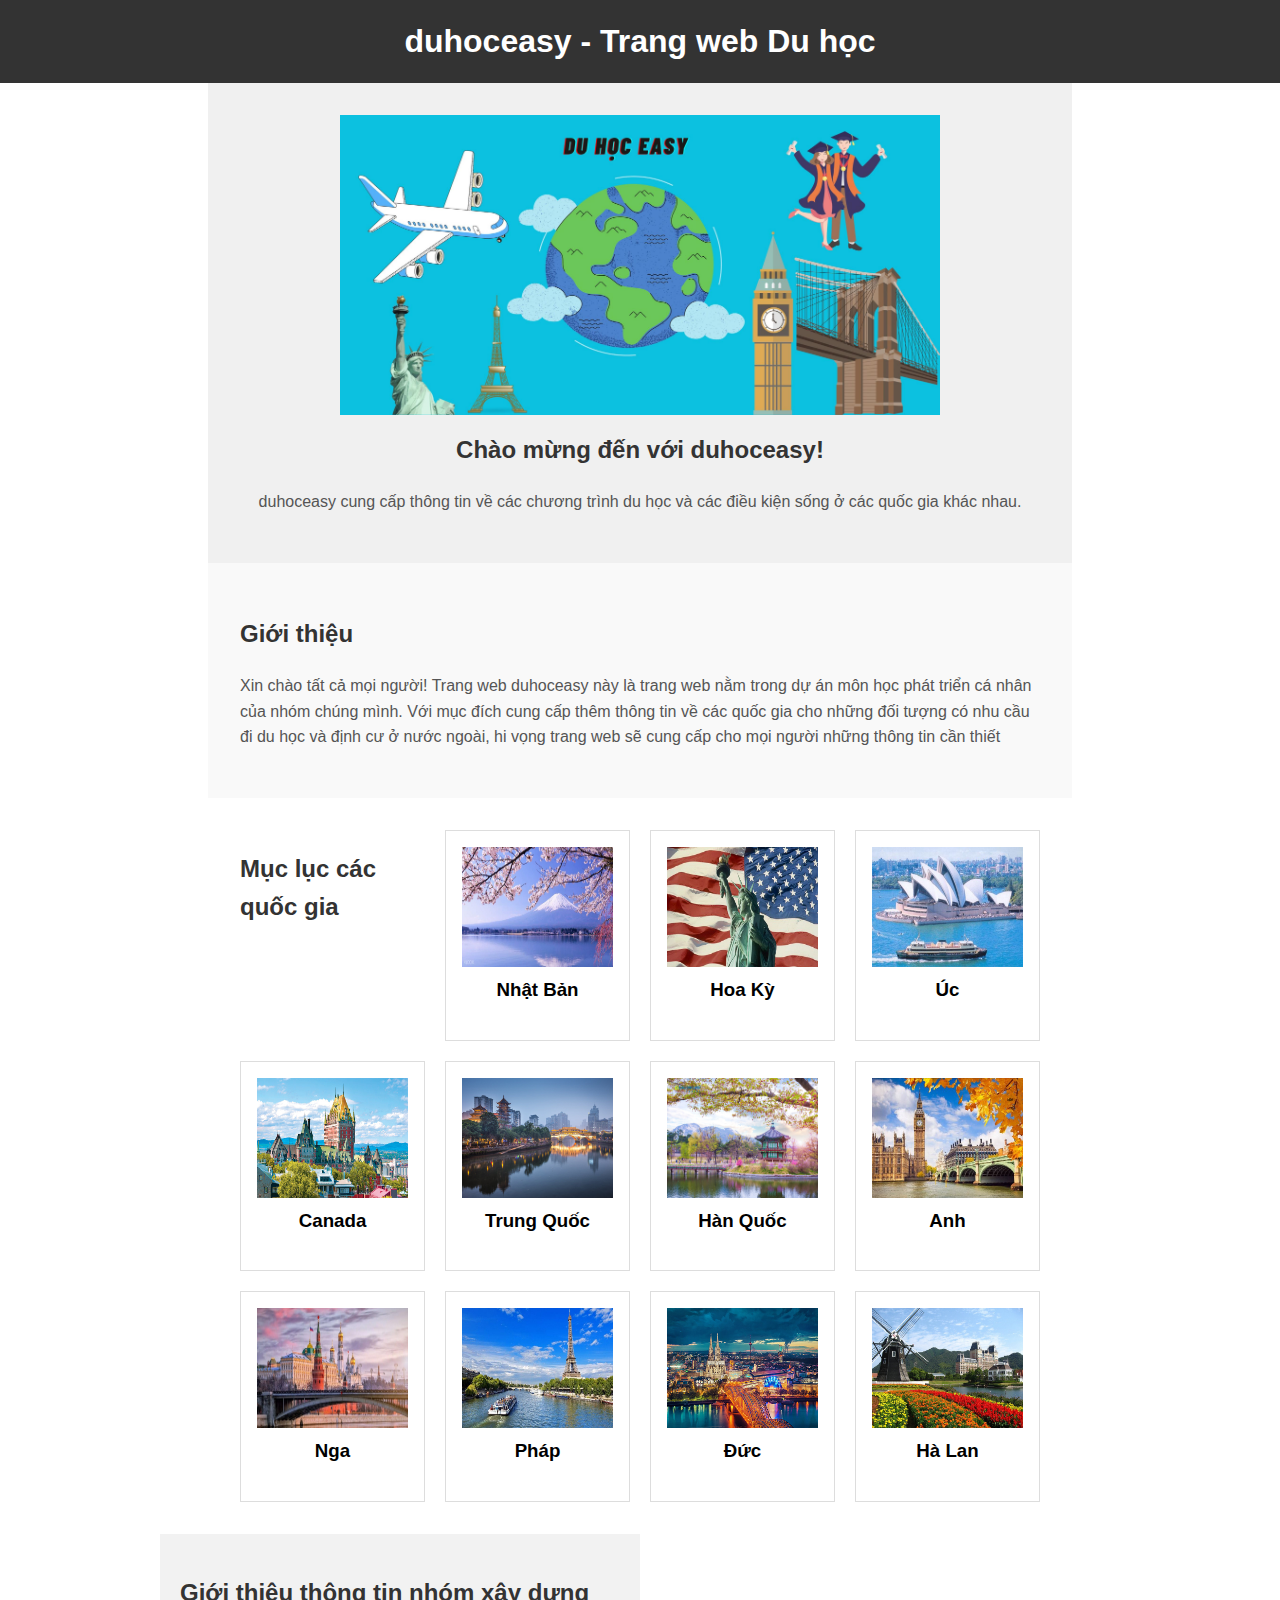
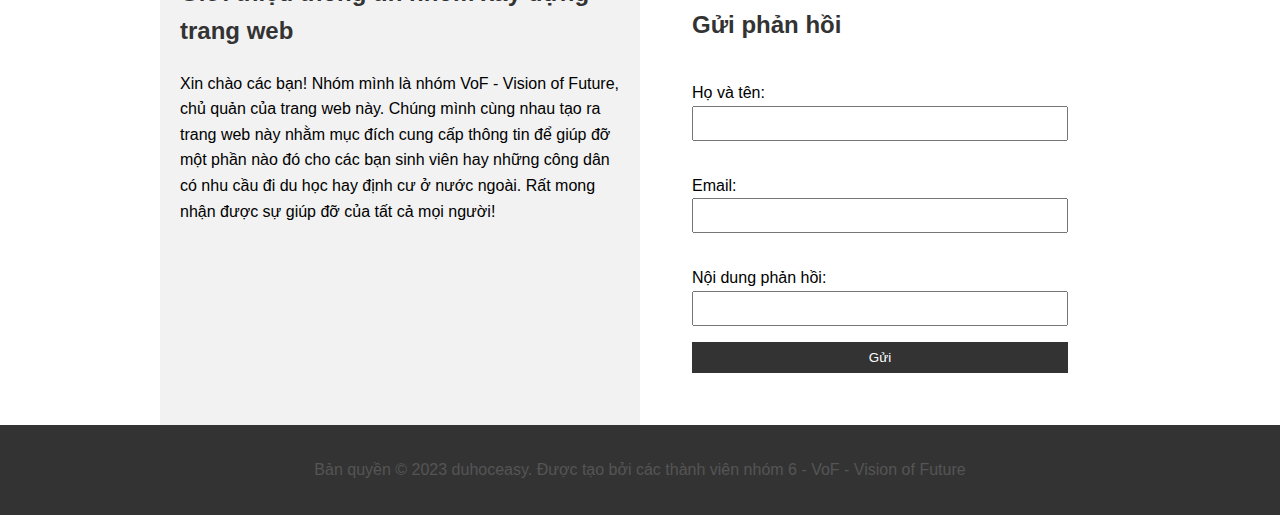
<file: index.html>
<!DOCTYPE html>
<html lang="vi">
<head>
    <meta charset="UTF-8">
    <meta name="viewport" content="width=device-width, initial-scale=1.0">
    <title>duhoceasy - Trang web Du học</title>
    <link rel="stylesheet" href="style.css">
</head>
<body>
    <header>
        <h1>duhoceasy - Trang web Du học</h1>
    </header>

    <section id="banner">
        <!-- Thêm hình ảnh cho phần banner -->
        <img src="image/banner.jpg" alt="duhoceasy banner">
        <h2>Chào mừng đến với duhoceasy!</h2>
        <p>
            duhoceasy cung cấp thông tin về các chương trình du học và các điều kiện sống ở các quốc gia khác nhau.
        </p>
    </section>

    <section id="introduction">
        <h2>Giới thiệu</h2>
        <p>
            Xin chào tất cả mọi người! Trang web duhoceasy này là trang web nằm trong dự án môn học phát triển cá nhân của nhóm chúng mình. Với mục đích cung cấp thêm thông tin về các quốc gia cho những đối tượng có nhu cầu đi du học và định cư ở nước ngoài, hi vọng trang web sẽ cung cấp cho mọi người những thông tin cần thiết
        </p>
    </section>

    <section id="countries">
        <h2>Mục lục các quốc gia</h2>
        <div class="country-card" onclick="goToCountry('country1.html')">
            <img src="image/japan.jpg" alt="Country 1">
            <h3>Nhật Bản</h3>
        </div>
        <div class="country-card" onclick="goToCountry('country2.html')">
            <img src="image/usa.jpg" alt="Country 2">
            <h3>Hoa Kỳ</h3>
        </div>
        <div class="country-card" onclick="goToCountry('country3.html')">
            <img src="image/australia.jpeg" alt="Country 3">
            <h3>Úc</h3>
        </div>
        <div class="country-card" onclick="goToCountry('country4.html')">
            <img src="image/canada.jpg" alt="Country 4">
            <h3>Canada</h3>
        </div>
        <div class="country-card" onclick="goToCountry('country5.html')">
            <img src="image/china.jpg" alt="Country 5">
            <h3>Trung Quốc</h3>
        </div>
        <div class="country-card" onclick="goToCountry('country6.html')">
            <img src="image/korea.jpg" alt="Country 6">
            <h3>Hàn Quốc</h3>
        </div>
        <div class="country-card" onclick="goToCountry('country7.html')">
            <img src="image/england.jpg" alt="Country 7">
            <h3>Anh</h3>
        </div>
        <div class="country-card" onclick="goToCountry('country8.html')">
            <img src="image/russia.jpg" alt="Country 8">
            <h3>Nga</h3>
        </div>
        <div class="country-card" onclick="goToCountry('country9.html')">
            <img src="image/france.jpg" alt="Country 9">
            <h3>Pháp</h3>
        </div>
        <div class="country-card" onclick="goToCountry('country10.html')">
            <img src="image/germany.jpg" alt="Country 10">
            <h3>Đức</h3>
        </div>
        <div class="country-card" onclick="goToCountry('country11.html')">
            <img src="image/netherland.jpg" alt="Country 11">
            <h3>Hà Lan</h3>
        </div>
        <!-- Thêm các country-card cho các nước khác -->
    </section>
    <div class="container">
        <div class="left-section">
            <h2>Giới thiệu thông tin nhóm xây dựng trang web</h2>
            Xin chào các bạn! Nhóm mình là nhóm VoF - Vision of Future, chủ quản của trang web này. Chúng mình cùng nhau tạo ra trang web này nhằm mục đích cung cấp thông tin để giúp đỡ một phần nào đó cho các bạn sinh viên hay những công dân có nhu cầu đi du học hay định cư ở nước ngoài. Rất mong nhận được sự giúp đỡ của tất cả mọi người!
        </div>
    
        <div class="right-section">
            <section id="feedback">
                <h2>Gửi phản hồi</h2>
                <form id="feedbackForm">
                    <label for="name">Họ và tên:</label>
                    <input type="text" id="name" name="name" required>

                    <label for="email">Email:</label>
                    <input type="email" id="email" name="email" required>

                    <label for="message">Nội dung phản hồi:</label>
                    <input type="message" id="message" name="message" required>

                    <button type="submit">Gửi</button>
                </form>
            </section>
        </div>
    </div>
    <footer>
        <p>Bản quyền © 2023 duhoceasy. Được tạo bởi các thành viên nhóm 6 - VoF - Vision of Future</p>
    </footer>

    <script>
        function goToCountry(countryPage) {
            window.location.href = countryPage;
        }
    </script>
    <!-- Thêm thư viện EmailJS -->
    <script src="https://cdn.emailjs.com/dist/email.min.js"></script>
    <script>
        // Khởi tạo EmailJS với API Key của bạn
        emailjs.init("fWnnE7c5fb0DatsKT");

        // Xử lý khi người dùng gửi biểu mẫu
        document.getElementById('feedbackForm').addEventListener('submit', function (event) {
            event.preventDefault();
            sendFeedback();
        });

        // Gửi dữ liệu phản hồi bằng EmailJS
        function sendFeedback() {
            const form = document.getElementById('feedbackForm');
            const formData = new FormData(form);
            const feedbackData = {};

            formData.forEach((value, key) => {
                feedbackData[key] = value;
            });

            // Gửi email
            emailjs.send("service_2ijk2lc", "template_f25jxl4", feedbackData)
                .then(function (response) {
                    console.log('Phản hồi đã được gửi thành công:', response);
                    alert('Cảm ơn bạn đã gửi phản hồi!'); // Thông báo thành công
                    form.reset(); // Xóa các trường trong biểu mẫu sau khi gửi
                }, function (error) {
                    console.error('Lỗi khi gửi phản hồi:', error);
                    alert('Đã xảy ra lỗi khi gửi phản hồi. Vui lòng thử lại sau.'); // Thông báo lỗi
                });
        }
    </script>
</body>
</html>
</file>
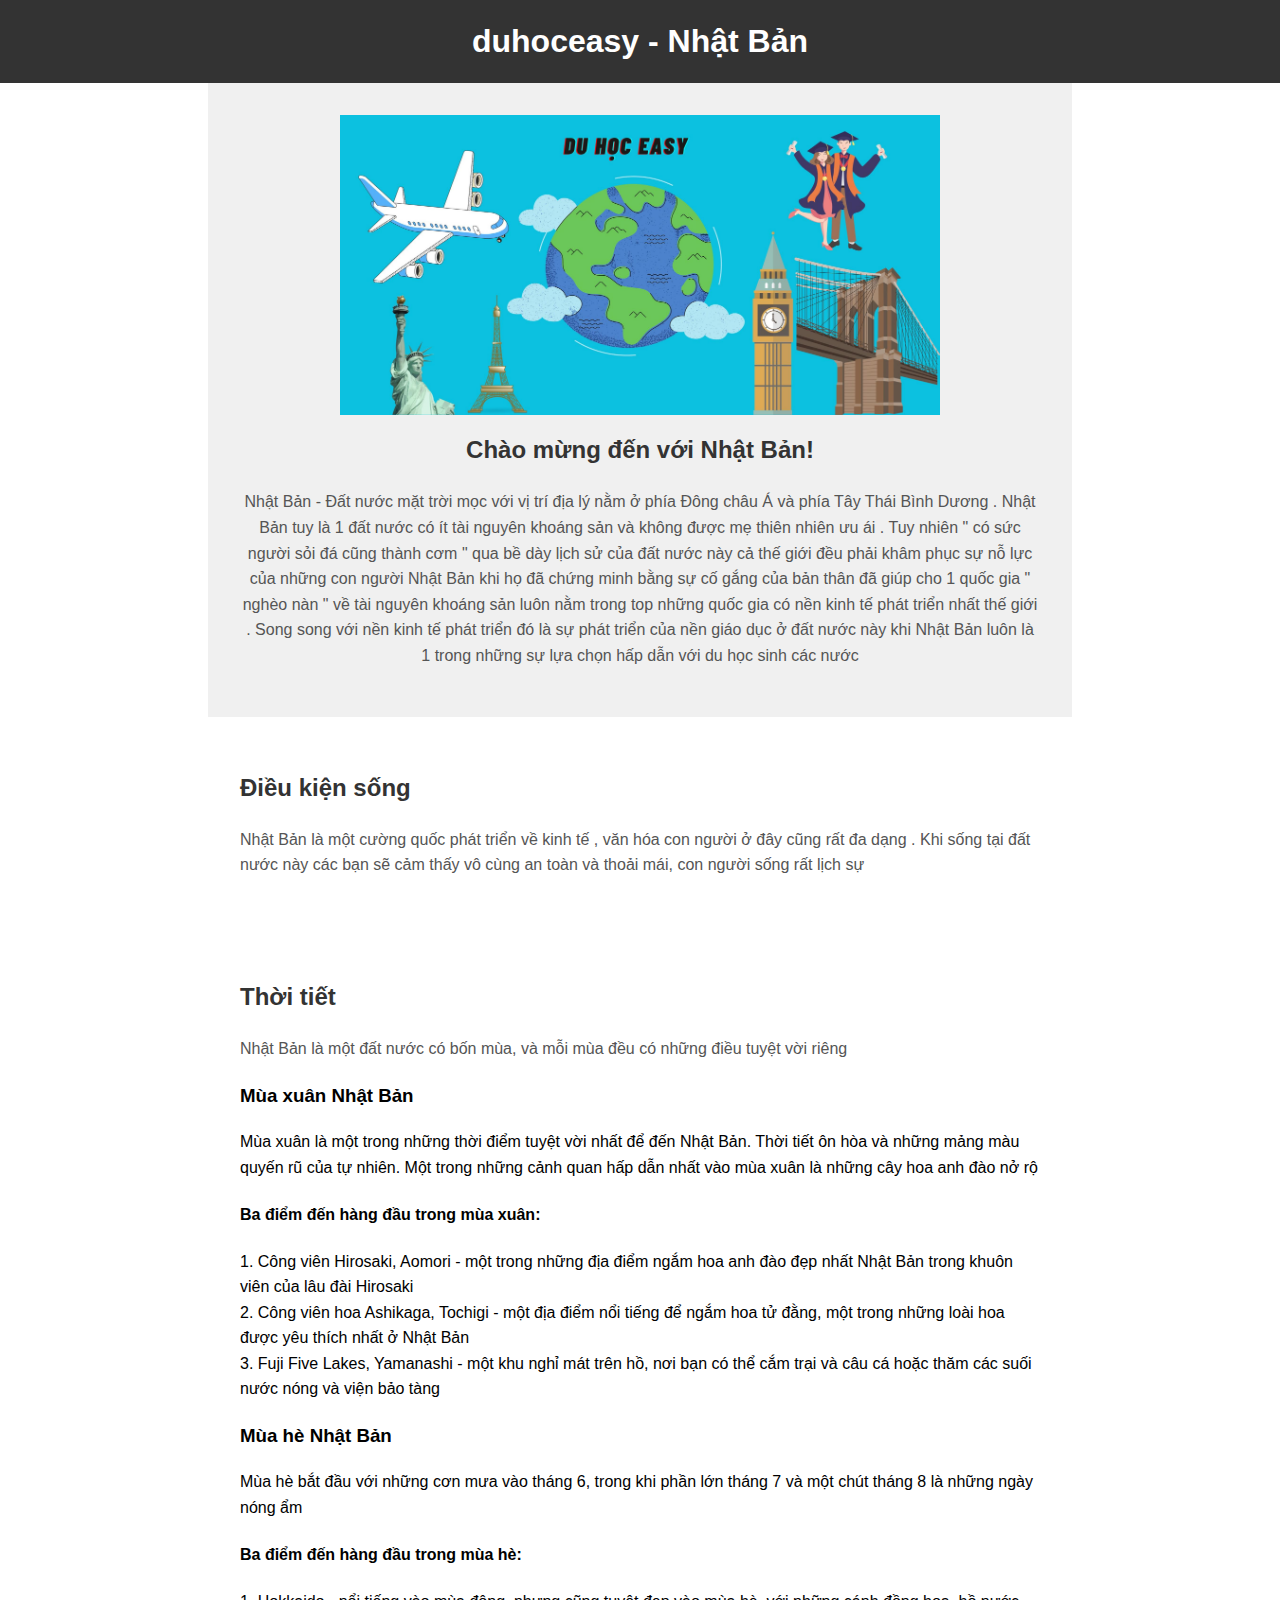
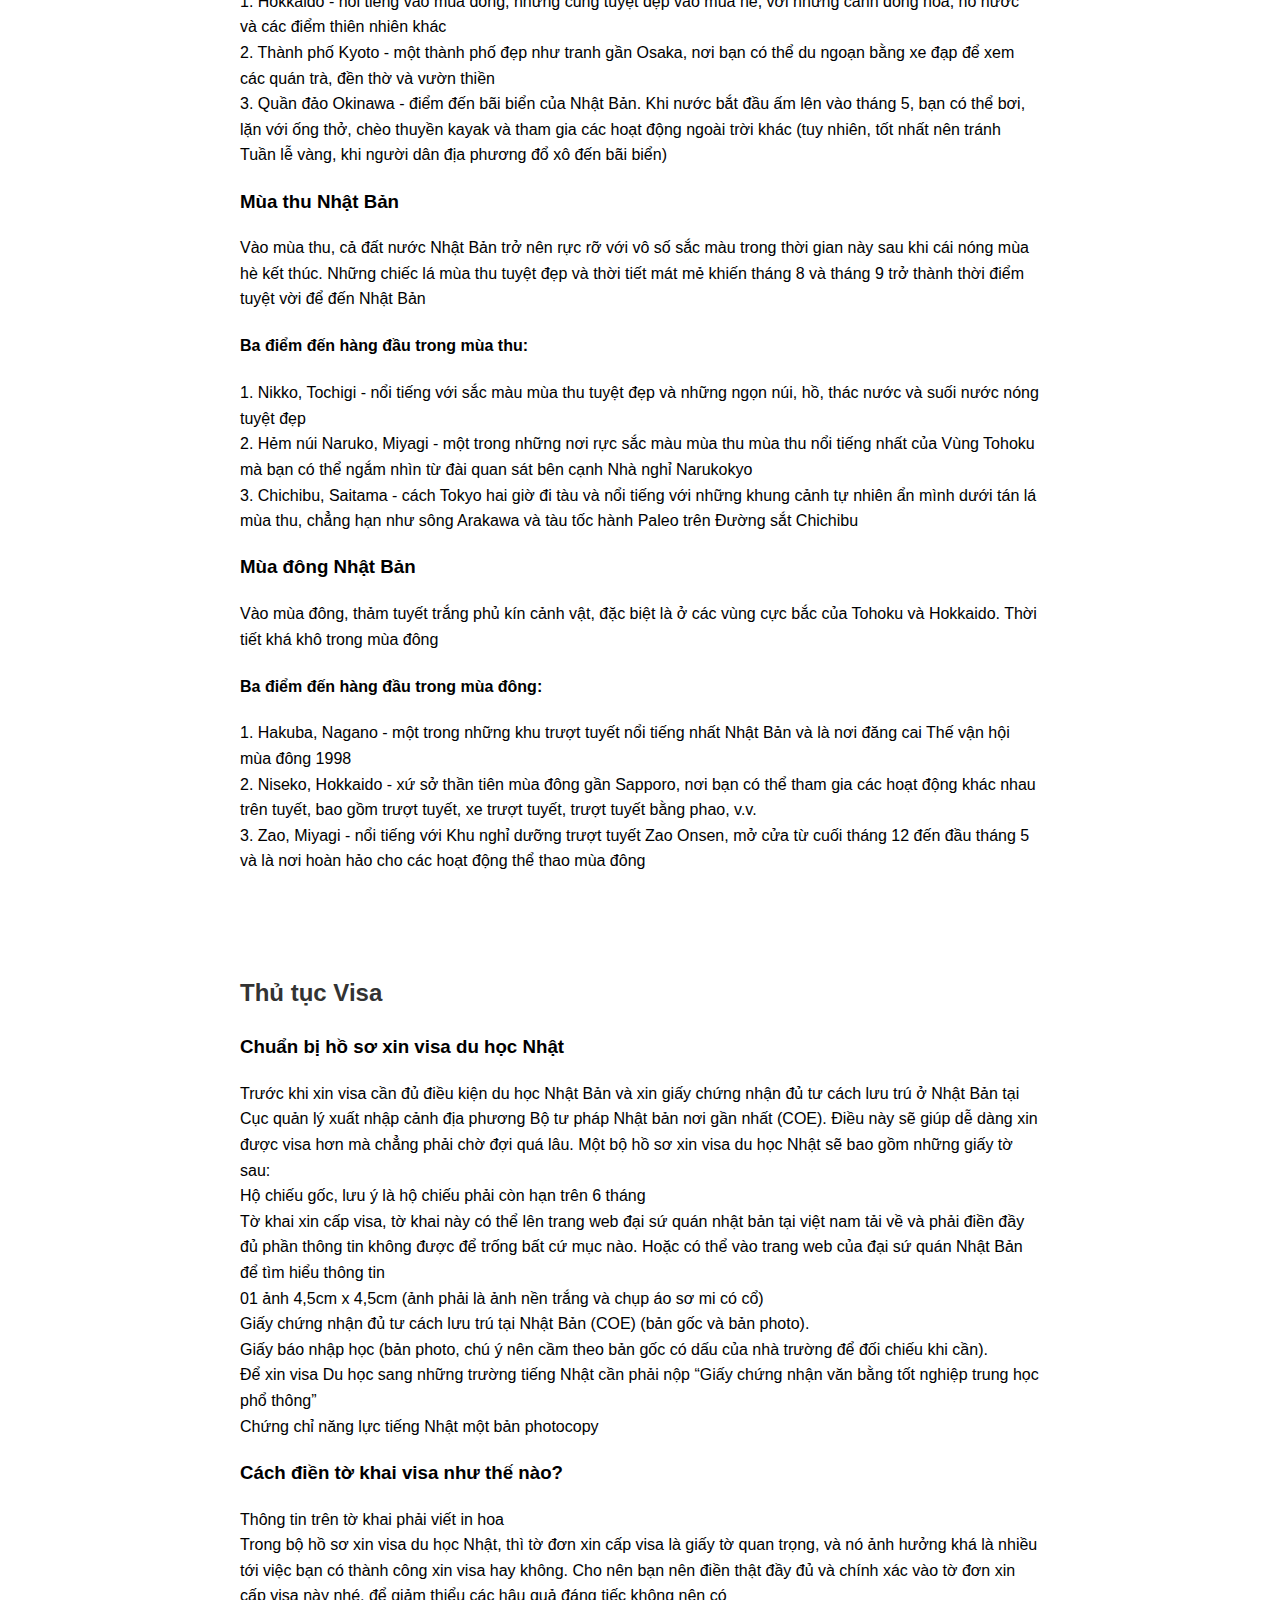
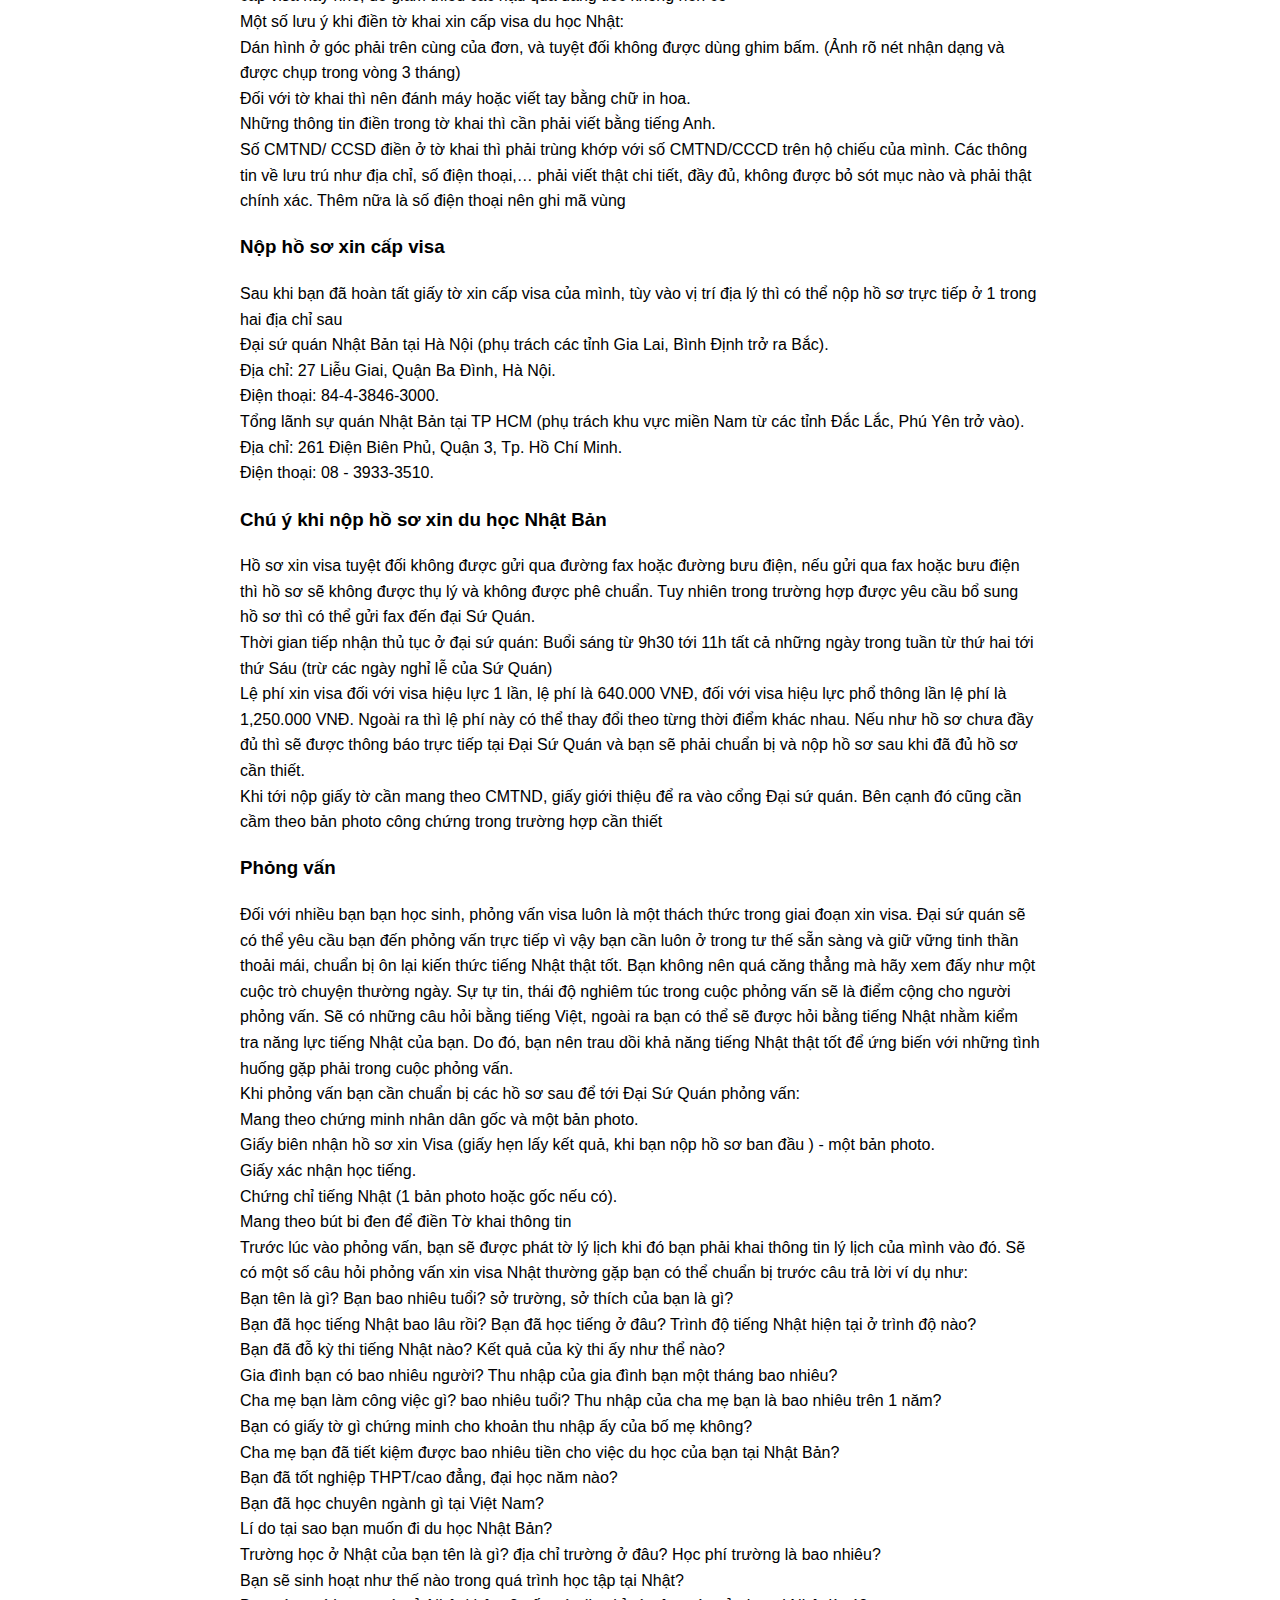
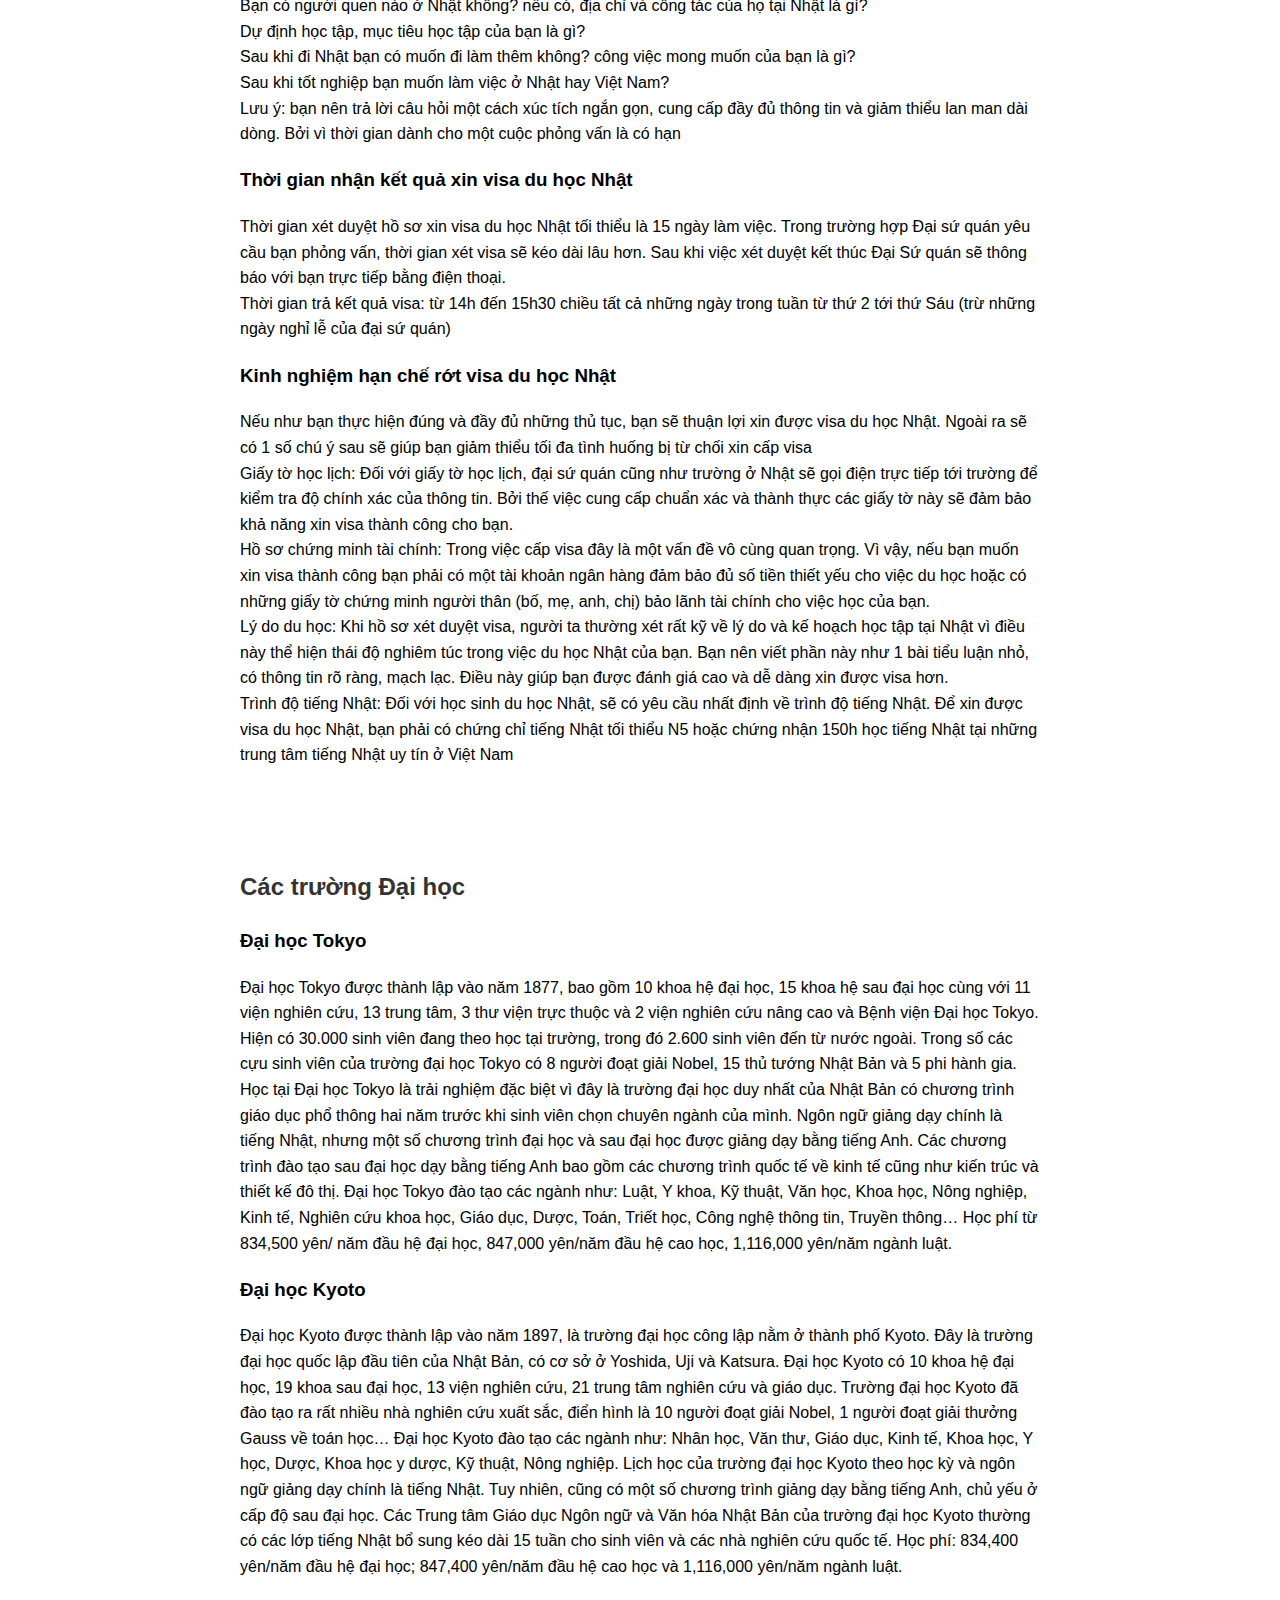
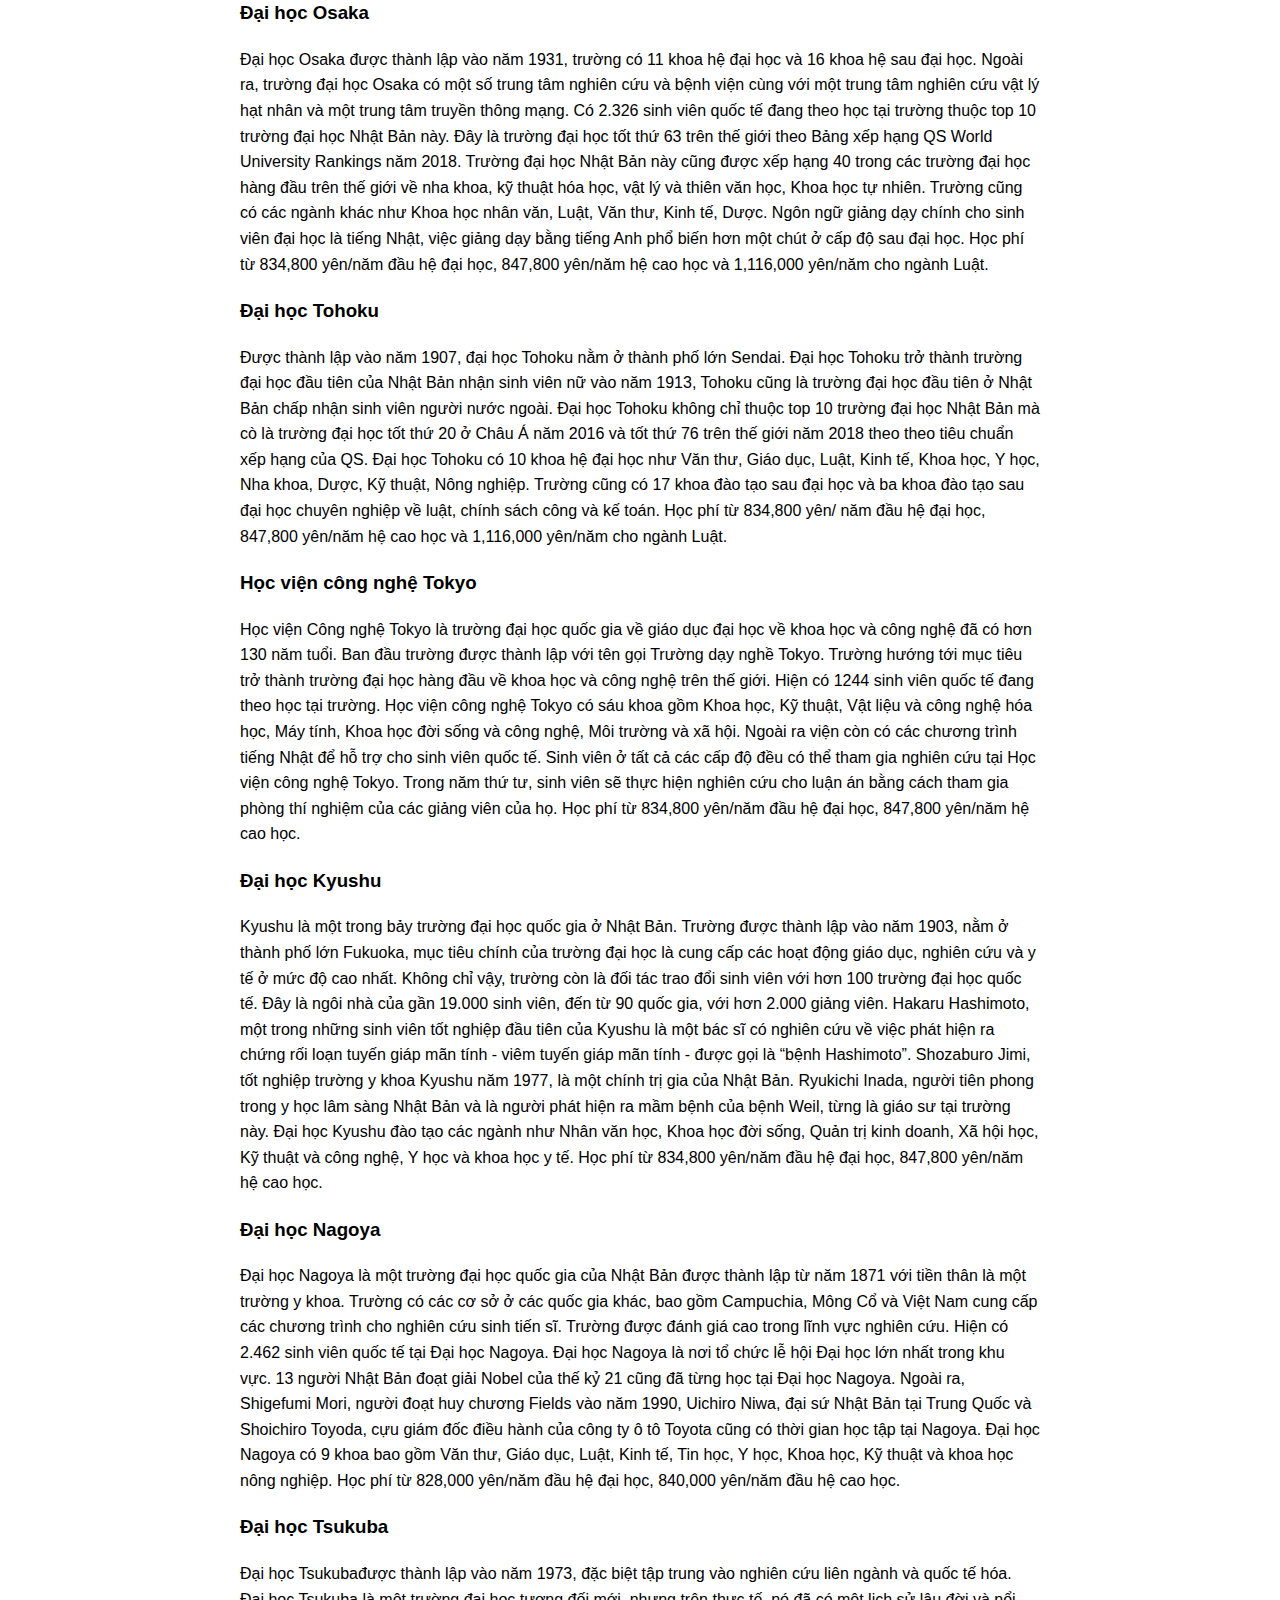
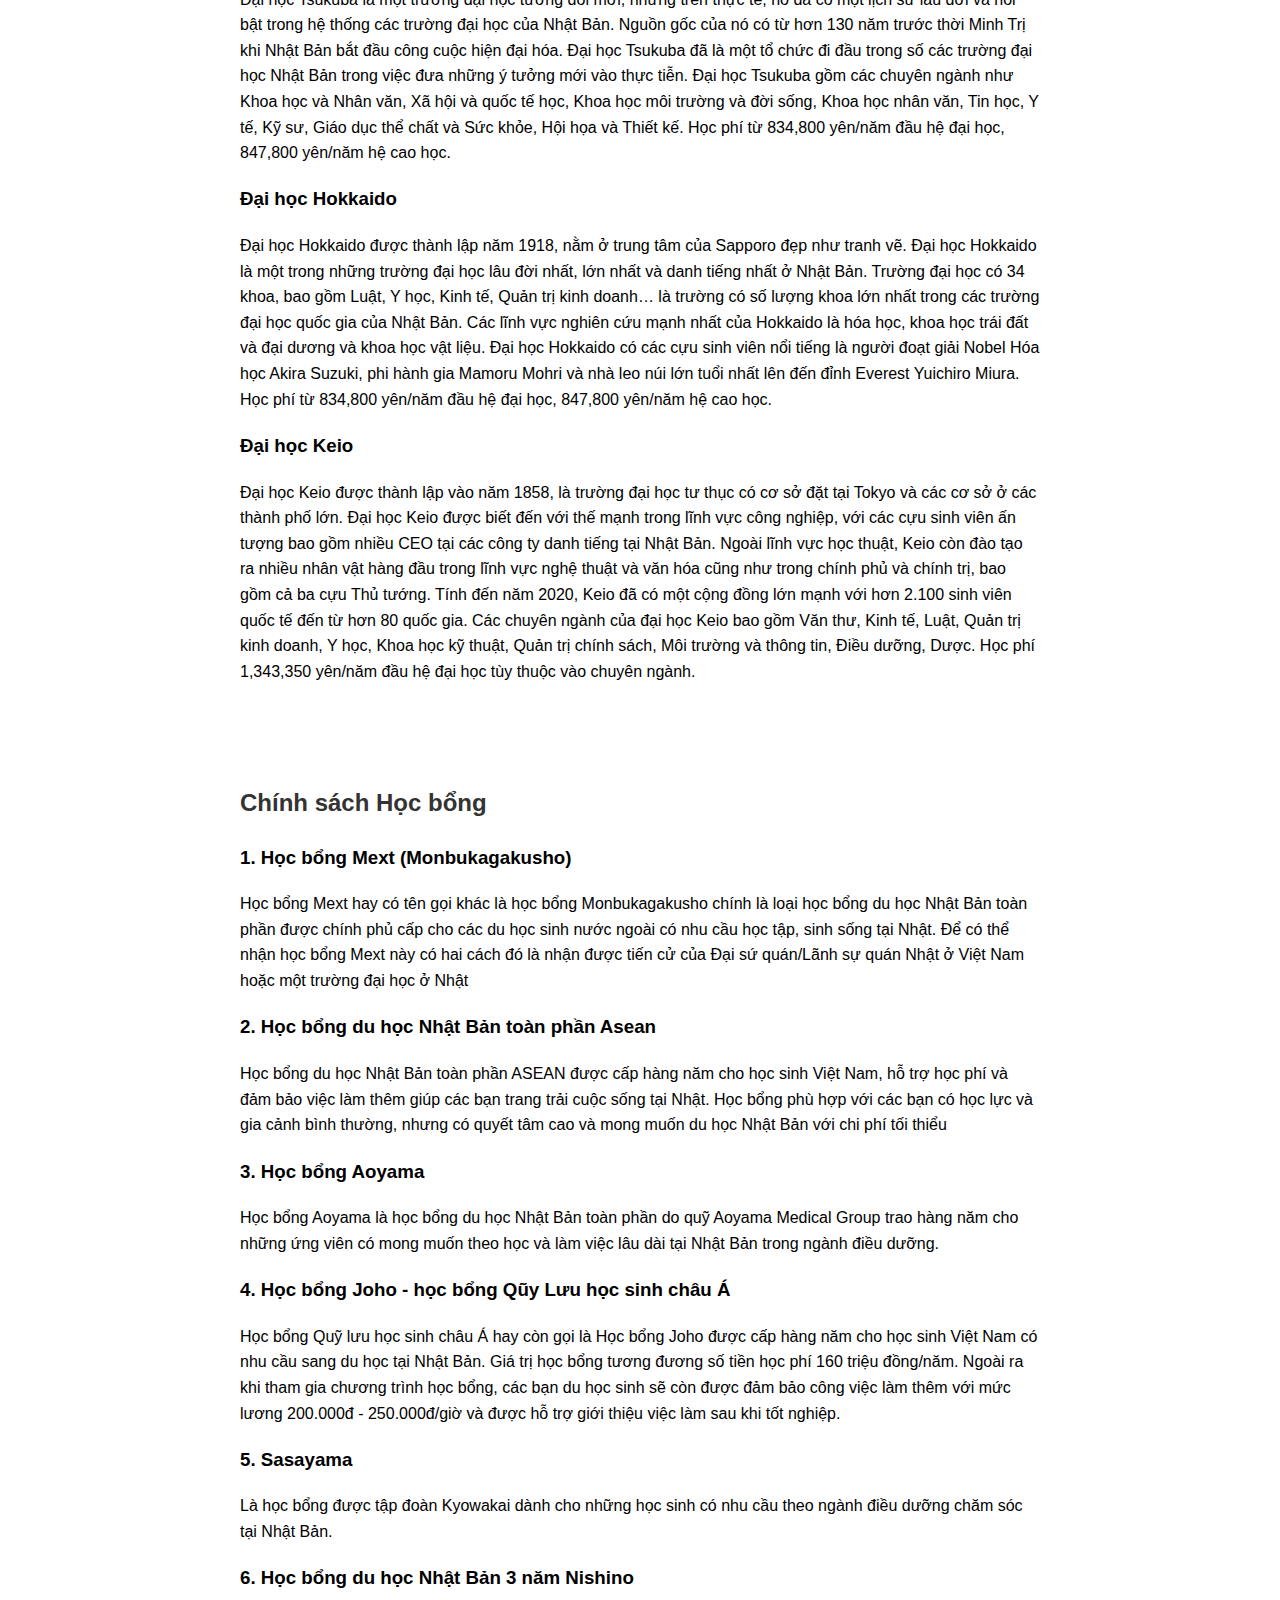
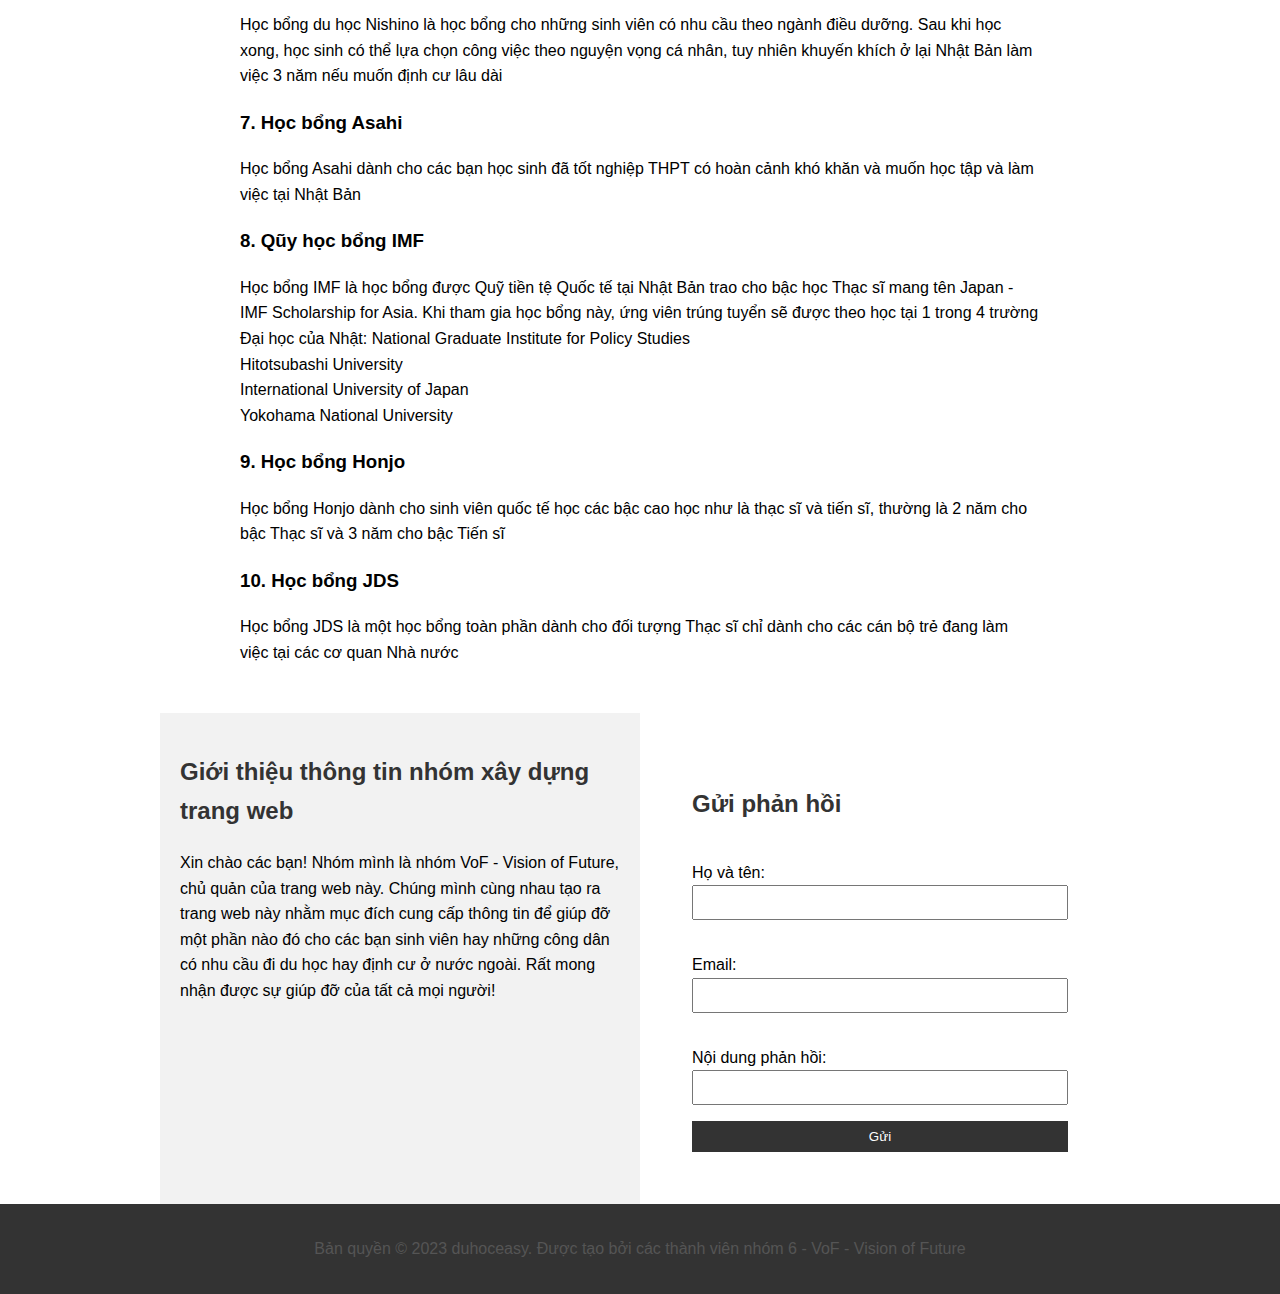
<file: country1.html>
<!DOCTYPE html>
<html lang="vi">

<head>
    <meta charset="UTF-8">
    <meta name="viewport" content="width=device-width, initial-scale=1.0">
    <title>duhoceasy - Nhật Bản</title>
    <link rel="stylesheet" href="style.css">
</head>

<body>
    <header>
        <h1>duhoceasy - Nhật Bản</h1>
    </header>

    <section id="banner">
        <!-- Thêm hình ảnh cho phần banner của Nước 1 -->
        <img src="image/banner.jpg" alt="duhoceasy - Nhật Bản">
        <h2>Chào mừng đến với Nhật Bản!</h2>
        <p>
            Nhật Bản - Đất nước mặt trời mọc với vị trí địa lý nằm ở phía Đông châu Á và phía Tây Thái Bình Dương . Nhật
            Bản tuy là 1 đất nước có ít tài nguyên khoáng sản và không được mẹ thiên nhiên ưu ái . Tuy nhiên " có sức
            người sỏi đá cũng thành cơm " qua bề dày lịch sử của đất nước này cả thế giới đều phải khâm phục sự nỗ lực
            của những con người Nhật Bản khi họ đã chứng minh bằng sự cố gắng của bản thân đã giúp cho 1 quốc gia "
            nghèo nàn " về tài nguyên khoáng sản luôn nằm trong top những quốc gia có nền kinh tế phát triển nhất thế
            giới . Song song với nền kinh tế phát triển đó là sự phát triển của nền giáo dục ở đất nước này khi Nhật Bản
            luôn là 1 trong những sự lựa chọn hấp dẫn với du học sinh các nước
        </p>
    </section>

    <section id="living-conditions">
        <h2>Điều kiện sống</h2>
        <p>
            Nhật Bản là một cường quốc phát triển về kinh tế , văn hóa con người ở đây cũng rất đa dạng . Khi sống tại
            đất nước này các bạn sẽ cảm thấy vô cùng an toàn và thoải mái, con người sống rất lịch sự
        </p>
    </section>

    <section id="weather">
        <h2>Thời tiết</h2>
        <p>
            Nhật Bản là một đất nước có bốn mùa, và mỗi mùa đều có những điều tuyệt vời riêng
        <h3>Mùa xuân Nhật Bản</h3>
        Mùa xuân là một trong những thời điểm tuyệt vời nhất để đến Nhật Bản. Thời tiết ôn hòa và những mảng màu quyến
        rũ của tự nhiên. Một trong những cảnh quan hấp dẫn nhất vào mùa xuân là những cây hoa anh đào nở rộ <br>
        <h4>Ba điểm đến hàng đầu trong mùa xuân:</h4>

        1. Công viên Hirosaki, Aomori - một trong những địa điểm ngắm hoa anh đào đẹp nhất Nhật Bản trong khuôn viên của
        lâu đài Hirosaki <br>

        2. Công viên hoa Ashikaga, Tochigi - một địa điểm nổi tiếng để ngắm hoa tử đằng, một trong những loài hoa được
        yêu thích nhất ở Nhật Bản <br>

        3. Fuji Five Lakes, Yamanashi - một khu nghỉ mát trên hồ, nơi bạn có thể cắm trại và câu cá hoặc thăm các suối
        nước nóng và viện bảo tàng <br>
        <h3>Mùa hè Nhật Bản</h3>
        Mùa hè bắt đầu với những cơn mưa vào tháng 6, trong khi phần lớn tháng 7 và một chút tháng 8 là những ngày nóng
        ẩm <br>
        <h4>Ba điểm đến hàng đầu trong mùa hè:</h4>

        1. Hokkaido - nổi tiếng vào mùa đông, nhưng cũng tuyệt đẹp vào mùa hè, với những cánh đồng hoa, hồ nước và các
        điểm thiên nhiên khác <br>

        2. Thành phố Kyoto - một thành phố đẹp như tranh gần Osaka, nơi bạn có thể du ngoạn bằng xe đạp để xem các quán
        trà, đền thờ và vườn thiền <br>

        3. Quần đảo Okinawa - điểm đến bãi biển của Nhật Bản. Khi nước bắt đầu ấm lên vào tháng 5, bạn có thể bơi, lặn
        với ống thở, chèo thuyền kayak và tham gia các hoạt động ngoài trời khác (tuy nhiên, tốt nhất nên tránh Tuần lễ
        vàng, khi người dân địa phương đổ xô đến bãi biển) <br>
        <h3>Mùa thu Nhật Bản</h3>
        Vào mùa thu, cả đất nước Nhật Bản trở nên rực rỡ với vô số sắc màu trong thời gian này sau khi cái nóng mùa hè
        kết thúc. Những chiếc lá mùa thu tuyệt đẹp và thời tiết mát mẻ khiến tháng 8 và tháng 9 trở thành thời điểm
        tuyệt vời để đến Nhật Bản <br>
        <h4>Ba điểm đến hàng đầu trong mùa thu:</h4>

        1. Nikko, Tochigi - nổi tiếng với sắc màu mùa thu tuyệt đẹp và những ngọn núi, hồ, thác nước và suối nước nóng
        tuyệt đẹp <br>

        2. Hẻm núi Naruko, Miyagi - một trong những nơi rực sắc màu mùa thu mùa thu nổi tiếng nhất của Vùng Tohoku mà
        bạn có thể ngắm nhìn từ đài quan sát bên cạnh Nhà nghỉ Narukokyo <br>

        3. Chichibu, Saitama - cách Tokyo hai giờ đi tàu và nổi tiếng với những khung cảnh tự nhiên ẩn mình dưới tán lá
        mùa thu, chẳng hạn như sông Arakawa và tàu tốc hành Paleo trên Đường sắt Chichibu <br>
        <h3>Mùa đông Nhật Bản</h3>
        Vào mùa đông, thảm tuyết trắng phủ kín cảnh vật, đặc biệt là ở các vùng cực bắc của Tohoku và Hokkaido. Thời
        tiết khá khô trong mùa đông <br>
        <h4>Ba điểm đến hàng đầu trong mùa đông:</h4>

        1. Hakuba, Nagano - một trong những khu trượt tuyết nổi tiếng nhất Nhật Bản và là nơi đăng cai Thế vận hội mùa
        đông 1998 <br>

        2. Niseko, Hokkaido - xứ sở thần tiên mùa đông gần Sapporo, nơi bạn có thể tham gia các hoạt động khác nhau trên
        tuyết, bao gồm trượt tuyết, xe trượt tuyết, trượt tuyết bằng phao, v.v. <br>

        3. Zao, Miyagi - nổi tiếng với Khu nghỉ dưỡng trượt tuyết Zao Onsen, mở cửa từ cuối tháng 12 đến đầu tháng 5 và
        là nơi hoàn hảo cho các hoạt động thể thao mùa đông <br>
        </p>

    </section>

    <section id="visa-procedures">
        <h2>Thủ tục Visa</h2>
        <p>
        <h3>Chuẩn bị hồ sơ xin visa du học Nhật</h3>
        Trước khi xin visa cần đủ điều kiện du học Nhật Bản và xin giấy chứng nhận đủ tư cách lưu trú ở Nhật Bản tại Cục
        quản lý xuất nhập cảnh địa phương Bộ tư pháp Nhật bản nơi gần nhất (COE). Điều này sẽ giúp dễ dàng xin được visa
        hơn mà chẳng phải chờ đợi quá lâu. Một bộ hồ sơ xin visa du học Nhật sẽ bao gồm những giấy tờ sau: <br>

        Hộ chiếu gốc, lưu ý là hộ chiếu phải còn hạn trên 6 tháng <br>

        Tờ khai xin cấp visa, tờ khai này có thể lên trang web đại sứ quán nhật bản tại việt nam tải về và phải điền đầy
        đủ phần thông tin không được để trống bất cứ mục nào. Hoặc có thể vào trang web của đại sứ quán Nhật Bản để tìm
        hiểu thông tin <br>
        01 ảnh 4,5cm x 4,5cm (ảnh phải là ảnh nền trắng và chụp áo sơ mi có cổ) <br>
        Giấy chứng nhận đủ tư cách lưu trú tại Nhật Bản (COE) (bản gốc và bản photo). <br>

        Giấy báo nhập học (bản photo, chú ý nên cầm theo bản gốc có dấu của nhà trường để đối chiếu khi cần). <br>

        Để xin visa Du học sang những trường tiếng Nhật cần phải nộp “Giấy chứng nhận văn bằng tốt nghiệp trung học
        phổ thông” <br>

        Chứng chỉ năng lực tiếng Nhật một bản photocopy <br>
        <h3>Cách điền tờ khai visa như thế nào?</h3>
        Thông tin trên tờ khai phải viết in hoa <br>
        Trong bộ hồ sơ xin visa du học Nhật, thì tờ đơn xin cấp visa là giấy tờ quan trọng, và nó ảnh hưởng khá là nhiều <br>
        tới việc bạn có thành công xin visa hay không. Cho nên bạn nên điền thật đầy đủ và chính xác vào tờ đơn xin cấp 
        visa này nhé, để giảm thiểu các hậu quả đáng tiếc không nên có <br>
        Một số lưu ý khi điền tờ khai xin cấp visa du học Nhật: <br>

        Dán hình ở góc phải trên cùng của đơn, và tuyệt đối không được dùng ghim bấm. (Ảnh rõ nét nhận dạng và được
        chụp trong vòng 3 tháng) <br>

        Đối với tờ khai thì nên đánh máy hoặc viết tay bằng chữ in hoa. <br>

        Những thông tin điền trong tờ khai thì cần phải viết bằng tiếng Anh. <br>

        Số CMTND/ CCSD điền ở tờ khai thì phải trùng khớp với số CMTND/CCCD trên hộ chiếu của mình. Các thông tin về lưu
        trú như địa chỉ, số điện thoại,… phải viết thật chi tiết, đầy đủ, không được bỏ sót mục nào và phải thật
        chính xác. Thêm nữa là số điện thoại nên ghi mã vùng <br>
        <h3>Nộp hồ sơ xin cấp visa</h3>
        Sau khi bạn đã hoàn tất giấy tờ xin cấp visa của mình, tùy vào vị trí địa lý thì có thể nộp hồ sơ trực tiếp
        ở 1 trong hai địa chỉ sau <br>

        Đại sứ quán Nhật Bản tại Hà Nội (phụ trách các tỉnh Gia Lai, Bình Định trở ra Bắc). <br>

        Địa chỉ: 27 Liễu Giai, Quận Ba Đình, Hà Nội. <br>

        Điện thoại: 84-4-3846-3000. <br>

        Tổng lãnh sự quán Nhật Bản tại TP HCM (phụ trách khu vực miền Nam từ các tỉnh Đắc Lắc, Phú Yên trở vào). <br>

        Địa chỉ: 261 Điện Biên Phủ, Quận 3, Tp. Hồ Chí Minh. <br>

        Điện thoại: 08 - 3933-3510. <br>
        <h3>Chú ý khi nộp hồ sơ xin du học Nhật Bản</h3>
        Hồ sơ xin visa tuyệt đối không được gửi qua đường fax hoặc đường bưu điện, nếu gửi qua fax hoặc bưu điện thì hồ
        sơ sẽ không được thụ lý và không được phê chuẩn. Tuy nhiên trong trường hợp được yêu cầu bổ sung hồ
        sơ thì có thể gửi fax đến đại Sứ Quán. <br>

        Thời gian tiếp nhận thủ tục ở đại sứ quán: Buổi sáng từ 9h30 tới 11h tất cả những ngày trong tuần từ thứ hai tới
        thứ Sáu (trừ các ngày nghỉ lễ của Sứ Quán) <br>
        Lệ phí xin visa đối với visa hiệu lực 1 lần, lệ phí là 640.000 VNĐ, đối với visa hiệu lực phổ thông lần lệ phí
        là 1,250.000 VNĐ. Ngoài ra thì lệ phí này có thể thay đổi theo từng thời điểm khác nhau. Nếu như hồ sơ chưa
        đầy đủ thì sẽ được thông báo trực tiếp tại Đại Sứ Quán và bạn sẽ phải chuẩn bị và nộp hồ sơ sau khi đã đủ hồ sơ
        cần thiết. <br>

        Khi tới nộp giấy tờ cần mang theo CMTND, giấy giới thiệu để ra vào cổng Đại sứ quán. Bên cạnh đó cũng
        cần cầm theo bản photo công chứng trong trường hợp cần thiết <br>
        <h3>Phỏng vấn</h3>
        Đối với nhiều bạn bạn học sinh, phỏng vấn visa luôn là một thách thức trong giai đoạn xin visa. Đại sứ quán sẽ
        có thể yêu cầu bạn đến phỏng vấn trực tiếp vì vậy bạn cần luôn ở trong tư thế sẵn sàng và giữ vững tinh thần
        thoải mái, chuẩn bị ôn lại kiến thức tiếng Nhật thật tốt. Bạn không nên quá căng thẳng mà hãy xem đấy như một
        cuộc trò chuyện thường ngày. Sự tự tin, thái độ nghiêm túc trong cuộc phỏng vấn sẽ là điểm cộng cho người phỏng
        vấn. Sẽ có những câu hỏi bằng tiếng Việt, ngoài ra bạn có thể sẽ được hỏi bằng tiếng Nhật nhằm kiểm tra năng lực
        tiếng Nhật của bạn. Do đó, bạn nên trau dồi khả năng tiếng Nhật thật tốt để ứng biến với những tình huống gặp
        phải trong cuộc phỏng vấn. <br>

        Khi phỏng vấn bạn cần chuẩn bị các hồ sơ sau để tới Đại Sứ Quán phỏng vấn: <br>

        Mang theo chứng minh nhân dân gốc và một bản photo. <br>
        Giấy biên nhận hồ sơ xin Visa (giấy hẹn lấy kết quả, khi bạn nộp hồ sơ ban đầu ) - một bản photo. <br>
        Giấy xác nhận học tiếng. <br>
        Chứng chỉ tiếng Nhật (1 bản photo hoặc gốc nếu có). <br>
        Mang theo bút bi đen để điền Tờ khai thông tin <br>
        Trước lúc vào phỏng vấn, bạn sẽ được phát tờ lý lịch khi đó bạn phải khai thông tin lý lịch của mình vào đó. Sẽ
        có một số câu hỏi phỏng vấn xin visa Nhật thường gặp bạn có thể chuẩn bị trước câu trả lời ví dụ như: <br>

        Bạn tên là gì? Bạn bao nhiêu tuổi? sở trường, sở thích của bạn là gì? <br>
        Bạn đã học tiếng Nhật bao lâu rồi? Bạn đã học tiếng ở đâu? Trình độ tiếng Nhật hiện tại ở trình độ nào? <br>
        Bạn đã đỗ kỳ thi tiếng Nhật nào? Kết quả của kỳ thi ấy như thể nào? <br>
        Gia đình bạn có bao nhiêu người? Thu nhập của gia đình bạn một tháng bao nhiêu? <br>
        Cha mẹ bạn làm công việc gì? bao nhiêu tuổi? Thu nhập của cha mẹ bạn là bao nhiêu trên 1 năm? <br>
        Bạn có giấy tờ gì chứng minh cho khoản thu nhập ấy của bố mẹ không? <br>
        Cha mẹ bạn đã tiết kiệm được bao nhiêu tiền cho việc du học của bạn tại Nhật Bản? <br>
        Bạn đã tốt nghiệp THPT/cao đẳng, đại học năm nào? <br>
        Bạn đã học chuyên ngành gì tại Việt Nam? <br>
        Lí do tại sao bạn muốn đi du học Nhật Bản? <br>
        Trường học ở Nhật của bạn tên là gì? địa chỉ trường ở đâu? Học phí trường là bao nhiêu? <br>
        Bạn sẽ sinh hoạt như thế nào trong quá trình học tập tại Nhật? <br>
        Bạn có người quen nào ở Nhật không? nếu có, địa chỉ và công tác của họ tại Nhật là gì? <br>
        Dự định học tập, mục tiêu học tập của bạn là gì? <br>
        Sau khi đi Nhật bạn có muốn đi làm thêm không? công việc mong muốn của bạn là gì? <br>
        Sau khi tốt nghiệp bạn muốn làm việc ở Nhật hay Việt Nam? <br>
        Lưu ý: bạn nên trả lời câu hỏi một cách xúc tích ngắn gọn, cung cấp đầy đủ thông tin và giảm thiểu lan man dài
        dòng. Bởi vì thời gian dành cho một cuộc phỏng vấn là có hạn <br>
        <h3>Thời gian nhận kết quả xin visa du học Nhật</h3>
        Thời gian xét duyệt hồ sơ xin visa du học Nhật tối thiểu là 15 ngày làm việc. Trong trường hợp Đại sứ quán yêu
        cầu bạn phỏng vấn, thời gian xét visa sẽ kéo dài lâu hơn. Sau khi việc xét duyệt kết thúc Đại Sứ quán sẽ thông
        báo với bạn trực tiếp bằng điện thoại. <br>

        Thời gian trả kết quả visa: từ 14h đến 15h30 chiều tất cả những ngày trong tuần từ thứ 2 tới thứ Sáu (trừ những
        ngày nghỉ lễ của đại sứ quán) <br>
        <h3>Kinh nghiệm hạn chế rớt visa du học Nhật</h3>
        Nếu như bạn thực hiện đúng và đầy đủ những thủ tục, bạn sẽ thuận lợi xin được visa du học Nhật. Ngoài ra sẽ có 1
        số chú ý sau sẽ giúp bạn giảm thiểu tối đa tình huống bị từ chối xin cấp visa <br>
        Giấy tờ học lịch: Đối với giấy tờ học lịch, đại sứ quán cũng như trường ở Nhật sẽ gọi điện trực tiếp tới trường
        để kiểm tra độ chính xác của thông tin. Bởi thế việc cung cấp chuẩn xác và thành thực các giấy tờ này sẽ đảm bảo
        khả năng xin visa thành công cho bạn. <br>

        Hồ sơ chứng minh tài chính: Trong việc cấp visa đây là một vấn đề vô cùng quan trọng. Vì vậy, nếu bạn muốn xin
        visa thành công bạn phải có một tài khoản ngân hàng đảm bảo đủ số tiền thiết yếu cho việc du học hoặc có những
        giấy tờ chứng minh người thân (bố, mẹ, anh, chị) bảo lãnh tài chính cho việc học của bạn. <br>

        Lý do du học: Khi hồ sơ xét duyệt visa, người ta thường xét rất kỹ về lý do và kế hoạch học tập tại Nhật vì điều
        này thể hiện thái độ nghiêm túc trong việc du học Nhật của bạn. Bạn nên viết phần này như 1 bài tiểu luận nhỏ,
        có thông tin rõ ràng, mạch lạc. Điều này giúp bạn được đánh giá cao và dễ dàng xin được visa hơn. <br>

        Trình độ tiếng Nhật: Đối với học sinh du học Nhật, sẽ có yêu cầu nhất định về trình độ tiếng Nhật. Để xin được
        visa du học Nhật, bạn phải có chứng chỉ tiếng Nhật tối thiểu N5 hoặc chứng nhận 150h học tiếng Nhật tại những
        trung tâm tiếng Nhật uy tín ở Việt Nam <br>
        </p> 
    </section>

    <section id="universities">
        <h2>Các trường Đại học</h2>
        <p>
        <h3>Đại học Tokyo</h3>
        Đại học Tokyo được thành lập vào năm 1877, bao gồm 10 khoa hệ đại học, 15 khoa hệ sau đại học cùng với 11 viện
        nghiên cứu, 13 trung tâm, 3 thư viện trực thuộc và 2 viện nghiên cứu nâng cao và Bệnh viện Đại học Tokyo. Hiện
        có 30.000 sinh viên đang theo học tại trường, trong đó 2.600 sinh viên đến từ nước ngoài.

        Trong số các cựu sinh viên của trường đại học Tokyo có 8 người đoạt giải Nobel, 15 thủ tướng Nhật Bản và 5 phi
        hành gia.

        Học tại Đại học Tokyo là trải nghiệm đặc biệt vì đây là trường đại học duy nhất của Nhật Bản có chương trình
        giáo dục phổ thông hai năm trước khi sinh viên chọn chuyên ngành của mình.

        Ngôn ngữ giảng dạy chính là tiếng Nhật, nhưng một số chương trình đại học và sau đại học được giảng dạy bằng
        tiếng Anh. Các chương trình đào tạo sau đại học dạy bằng tiếng Anh bao gồm các chương trình quốc tế về kinh tế
        cũng như kiến trúc và thiết kế đô thị.

        Đại học Tokyo đào tạo các ngành như: Luật, Y khoa, Kỹ thuật, Văn học, Khoa học, Nông nghiệp, Kinh tế, Nghiên cứu
        khoa học, Giáo dục, Dược, Toán, Triết học, Công nghệ thông tin, Truyền thông…

        Học phí từ 834,500 yên/ năm đầu hệ đại học, 847,000 yên/năm đầu hệ cao học, 1,116,000 yên/năm ngành luật.
        <h3>Đại học Kyoto</h3>
        Đại học Kyoto được thành lập vào năm 1897, là trường đại học công lập nằm ở thành phố Kyoto. Đây là trường đại
        học quốc lập đầu tiên của Nhật Bản, có cơ sở ở Yoshida, Uji và Katsura.

        Đại học Kyoto có 10 khoa hệ đại học, 19 khoa sau đại học, 13 viện nghiên cứu, 21 trung tâm nghiên cứu và giáo
        dục. Trường đại học Kyoto đã đào tạo ra rất nhiều nhà nghiên cứu xuất sắc, điển hình là 10 người đoạt giải
        Nobel, 1 người đoạt giải thưởng Gauss về toán học…

        Đại học Kyoto đào tạo các ngành như: Nhân học, Văn thư, Giáo dục, Kinh tế, Khoa học, Y học, Dược, Khoa học y
        dược, Kỹ thuật, Nông nghiệp.

        Lịch học của trường đại học Kyoto theo học kỳ và ngôn ngữ giảng dạy chính là tiếng Nhật. Tuy nhiên, cũng có một
        số chương trình giảng dạy bằng tiếng Anh, chủ yếu ở cấp độ sau đại học. Các Trung tâm Giáo dục Ngôn ngữ và Văn
        hóa Nhật Bản của trường đại học Kyoto thường có các lớp tiếng Nhật bổ sung kéo dài 15 tuần cho sinh viên và các
        nhà nghiên cứu quốc tế.

        Học phí: 834,400 yên/năm đầu hệ đại học; 847,400 yên/năm đầu hệ cao học và 1,116,000 yên/năm ngành luật.

        <h3>Đại học Osaka</h3>
        Đại học Osaka được thành lập vào năm 1931, trường có 11 khoa hệ đại học và 16 khoa hệ sau đại học. Ngoài ra,
        trường đại học Osaka có một số trung tâm nghiên cứu và bệnh viện cùng với một trung tâm nghiên cứu vật lý hạt
        nhân và một trung tâm truyền thông mạng. Có 2.326 sinh viên quốc tế đang theo học tại trường thuộc top 10 trường
        đại học Nhật Bản này.

        Đây là trường đại học tốt thứ 63 trên thế giới theo Bảng xếp hạng QS World University Rankings năm 2018. Trường
        đại học Nhật Bản này cũng được xếp hạng 40 trong các trường đại học hàng đầu trên thế giới về nha khoa, kỹ thuật
        hóa học, vật lý và thiên văn học, Khoa học tự nhiên. Trường cũng có các ngành khác như Khoa học nhân văn, Luật,
        Văn thư, Kinh tế, Dược.

        Ngôn ngữ giảng dạy chính cho sinh viên đại học là tiếng Nhật, việc giảng dạy bằng tiếng Anh phổ biến hơn một
        chút ở cấp độ sau đại học.

        Học phí từ 834,800 yên/năm đầu hệ đại học, 847,800 yên/năm hệ cao học và 1,116,000 yên/năm cho ngành Luật.

        <h3>Đại học Tohoku</h3>
        Được thành lập vào năm 1907, đại học Tohoku nằm ở thành phố lớn Sendai. Đại học Tohoku trở thành trường đại học
        đầu tiên của Nhật Bản nhận sinh viên nữ vào năm 1913, Tohoku cũng là trường đại học đầu tiên ở Nhật Bản chấp
        nhận sinh viên người nước ngoài.

        Đại học Tohoku không chỉ thuộc top 10 trường đại học Nhật Bản mà cò là trường đại học tốt thứ 20 ở Châu Á năm
        2016 và tốt thứ 76 trên thế giới năm 2018 theo theo tiêu chuẩn xếp hạng của QS.

        Đại học Tohoku có 10 khoa hệ đại học như Văn thư, Giáo dục, Luật, Kinh tế, Khoa học, Y học, Nha khoa, Dược, Kỹ
        thuật, Nông nghiệp. Trường cũng có 17 khoa đào tạo sau đại học và ba khoa đào tạo sau đại học chuyên nghiệp về
        luật, chính sách công và kế toán.

        Học phí từ 834,800 yên/ năm đầu hệ đại học, 847,800 yên/năm hệ cao học và 1,116,000 yên/năm cho ngành Luật.

        <h3>Học viện công nghệ Tokyo</h3>
        Học viện Công nghệ Tokyo là trường đại học quốc gia về giáo dục đại học về khoa học và công nghệ đã có hơn 130
        năm tuổi. Ban đầu trường được thành lập với tên gọi Trường dạy nghề Tokyo. Trường hướng tới mục tiêu trở thành
        trường đại học hàng đầu về khoa học và công nghệ trên thế giới. Hiện có 1244 sinh viên quốc tế đang theo học tại
        trường.

        Học viện công nghệ Tokyo có sáu khoa gồm Khoa học, Kỹ thuật, Vật liệu và công nghệ hóa học, Máy tính, Khoa học
        đời sống và công nghệ, Môi trường và xã hội. Ngoài ra viện còn có các chương trình tiếng Nhật để hỗ trợ cho sinh
        viên quốc tế.

        Sinh viên ở tất cả các cấp độ đều có thể tham gia nghiên cứu tại Học viện công nghệ Tokyo. Trong năm thứ tư,
        sinh viên sẽ thực hiện nghiên cứu cho luận án bằng cách tham gia phòng thí nghiệm của các giảng viên của họ.

        Học phí từ 834,800 yên/năm đầu hệ đại học, 847,800 yên/năm hệ cao học.

        <h3>Đại học Kyushu</h3>
        Kyushu là một trong bảy trường đại học quốc gia ở Nhật Bản. Trường được thành lập vào năm 1903, nằm ở thành phố
        lớn Fukuoka, mục tiêu chính của trường đại học là cung cấp các hoạt động giáo dục, nghiên cứu và y tế ở mức độ
        cao nhất. Không chỉ vậy, trường còn là đối tác trao đổi sinh viên với hơn 100 trường đại học quốc tế. Đây là
        ngôi nhà của gần 19.000 sinh viên, đến từ 90 quốc gia, với hơn 2.000 giảng viên.

        Hakaru Hashimoto, một trong những sinh viên tốt nghiệp đầu tiên của Kyushu là một bác sĩ có nghiên cứu về việc
        phát hiện ra chứng rối loạn tuyến giáp mãn tính - viêm tuyến giáp mãn tính - được gọi là “bệnh Hashimoto”.
        Shozaburo Jimi, tốt nghiệp trường y khoa Kyushu năm 1977, là một chính trị gia của Nhật Bản. Ryukichi Inada,
        người tiên phong trong y học lâm sàng Nhật Bản và là người phát hiện ra mầm bệnh của bệnh Weil, từng là giáo sư
        tại trường này.

        Đại học Kyushu đào tạo các ngành như Nhân văn học, Khoa học đời sống, Quản trị kinh doanh, Xã hội học, Kỹ thuật
        và công nghệ, Y học và khoa học y tế.

        Học phí từ 834,800 yên/năm đầu hệ đại học, 847,800 yên/năm hệ cao học.

        <h3>Đại học Nagoya</h3>
        Đại học Nagoya là một trường đại học quốc gia của Nhật Bản được thành lập từ năm 1871 với tiền thân là một
        trường y khoa. Trường có các cơ sở ở các quốc gia khác, bao gồm Campuchia, Mông Cổ và Việt Nam cung cấp các
        chương trình cho nghiên cứu sinh tiến sĩ. Trường được đánh giá cao trong lĩnh vực nghiên cứu. Hiện có 2.462 sinh
        viên quốc tế tại Đại học Nagoya.

        Đại học Nagoya là nơi tổ chức lễ hội Đại học lớn nhất trong khu vực. 13 người Nhật Bản đoạt giải Nobel của thế
        kỷ 21 cũng đã từng học tại Đại học Nagoya. Ngoài ra, Shigefumi Mori, người đoạt huy chương Fields vào năm 1990,
        Uichiro Niwa, đại sứ Nhật Bản tại Trung Quốc và Shoichiro Toyoda, cựu giám đốc điều hành của công ty ô tô Toyota
        cũng có thời gian học tập tại Nagoya.

        Đại học Nagoya có 9 khoa bao gồm Văn thư, Giáo dục, Luật, Kinh tế, Tin học, Y học, Khoa học, Kỹ thuật và khoa
        học nông nghiệp.

        Học phí từ 828,000 yên/năm đầu hệ đại học, 840,000 yên/năm đầu hệ cao học.

        <h3>Đại học Tsukuba</h3>
        Đại học Tsukubađược thành lập vào năm 1973, đặc biệt tập trung vào nghiên cứu liên ngành và quốc tế hóa. Đại học
        Tsukuba là một trường đại học tương đối mới, nhưng trên thực tế, nó đã có một lịch sử lâu đời và nổi bật trong
        hệ thống các trường đại học của Nhật Bản. Nguồn gốc của nó có từ hơn 130 năm trước thời Minh Trị khi Nhật Bản
        bắt đầu công cuộc hiện đại hóa.

        Đại học Tsukuba đã là một tổ chức đi đầu trong số các trường đại học Nhật Bản trong việc đưa những ý tưởng mới
        vào thực tiễn. Đại học Tsukuba gồm các chuyên ngành như Khoa học và Nhân văn, Xã hội và quốc tế học, Khoa học
        môi trường và đời sống, Khoa học nhân văn, Tin học, Y tế, Kỹ sư, Giáo dục thể chất và Sức khỏe, Hội họa và Thiết
        kế.

        Học phí từ 834,800 yên/năm đầu hệ đại học, 847,800 yên/năm hệ cao học.

        <h3>Đại học Hokkaido</h3>
        Đại học Hokkaido được thành lập năm 1918, nằm ở trung tâm của Sapporo đẹp như tranh vẽ. Đại học Hokkaido là một
        trong những trường đại học lâu đời nhất, lớn nhất và danh tiếng nhất ở Nhật Bản.

        Trường đại học có 34 khoa, bao gồm Luật, Y học, Kinh tế, Quản trị kinh doanh… là trường có số lượng khoa lớn
        nhất trong các trường đại học quốc gia của Nhật Bản. Các lĩnh vực nghiên cứu mạnh nhất của Hokkaido là hóa học,
        khoa học trái đất và đại dương và khoa học vật liệu. Đại học Hokkaido có các cựu sinh viên nổi tiếng là người
        đoạt giải Nobel Hóa học Akira Suzuki, phi hành gia Mamoru Mohri và nhà leo núi lớn tuổi nhất lên đến đỉnh
        Everest Yuichiro Miura.

        Học phí từ 834,800 yên/năm đầu hệ đại học, 847,800 yên/năm hệ cao học.

        <h3>Đại học Keio</h3>
        Đại học Keio được thành lập vào năm 1858, là trường đại học tư thục có cơ sở đặt tại Tokyo và các cơ sở ở các
        thành phố lớn.

        Đại học Keio được biết đến với thế mạnh trong lĩnh vực công nghiệp, với các cựu sinh viên ấn tượng bao gồm nhiều
        CEO tại các công ty danh tiếng tại Nhật Bản. Ngoài lĩnh vực học thuật, Keio còn đào tạo ra nhiều nhân vật hàng
        đầu trong lĩnh vực nghệ thuật và văn hóa cũng như trong chính phủ và chính trị, bao gồm cả ba cựu Thủ tướng.

        Tính đến năm 2020, Keio đã có một cộng đồng lớn mạnh với hơn 2.100 sinh viên quốc tế đến từ hơn 80 quốc gia. Các
        chuyên ngành của đại học Keio bao gồm Văn thư, Kinh tế, Luật, Quản trị kinh doanh, Y học, Khoa học kỹ thuật,
        Quản trị chính sách, Môi trường và thông tin, Điều dưỡng, Dược.

        Học phí 1,343,350 yên/năm đầu hệ đại học tùy thuộc vào chuyên ngành.

        </p>
    </section>

    <section id="scholarships">
        <h2>Chính sách Học bổng</h2>
        <p>
        <h3>1. Học bổng Mext (Monbukagakusho)</h3>
        Học bổng Mext hay có tên gọi khác là học bổng Monbukagakusho chính là loại học bổng du học Nhật Bản toàn phần
        được chính phủ cấp cho các du học sinh nước ngoài có nhu cầu học tập, sinh sống tại Nhật.

        Để có thể nhận học bổng Mext này có hai cách đó là nhận được tiến cử của Đại sứ quán/Lãnh sự quán Nhật ở Việt
        Nam hoặc một trường đại học ở Nhật
        <h3>2. Học bổng du học Nhật Bản toàn phần Asean</h3>
        Học bổng du học Nhật Bản toàn phần ASEAN được cấp hàng năm cho học sinh Việt Nam, hỗ trợ học phí và đảm bảo việc
        làm thêm giúp các bạn trang trải cuộc sống tại Nhật. Học bổng phù hợp với các bạn có học lực và gia cảnh bình
        thường, nhưng có quyết tâm cao và mong muốn du học Nhật Bản với chi phí tối thiểu
        <h3>3. Học bổng Aoyama</h3>
        Học bổng Aoyama là học bổng du học Nhật Bản toàn phần do quỹ Aoyama Medical Group trao hàng năm cho những ứng
        viên có mong muốn theo học và làm việc lâu dài tại Nhật Bản trong ngành điều dưỡng.
        <h3>4. Học bổng Joho - học bổng Qũy Lưu học sinh châu Á</h3>
        Học bổng Quỹ lưu học sinh châu Á hay còn gọi là Học bổng Joho được cấp hàng năm cho học sinh Việt Nam có nhu cầu
        sang du học tại Nhật Bản. Giá trị học bổng tương đương số tiền học phí 160 triệu đồng/năm. Ngoài ra khi tham gia
        chương trình học bổng, các bạn du học sinh sẽ còn được đảm bảo công việc làm thêm với mức lương 200.000đ -
        250.000đ/giờ và được hỗ trợ giới thiệu việc làm sau khi tốt nghiệp.
        <h3>5. Sasayama</h3>
        Là học bổng được tập đoàn Kyowakai dành cho những học sinh có nhu cầu theo ngành điều dưỡng chăm sóc tại Nhật
        Bản.
        <h3>6. Học bổng du học Nhật Bản 3 năm Nishino</h3>
        Học bổng du học Nishino là học bổng cho những sinh viên có nhu cầu theo ngành điều dưỡng. Sau khi học xong, học
        sinh có thể lựa chọn công việc theo nguyện vọng cá nhân, tuy nhiên khuyến khích ở lại Nhật Bản làm việc 3 năm
        nếu muốn định cư lâu dài
        <h3>7. Học bổng Asahi</h3>
        Học bổng Asahi dành cho các bạn học sinh đã tốt nghiệp THPT có hoàn cảnh khó khăn và muốn học tập và làm việc
        tại Nhật Bản
        <h3>8. Qũy học bổng IMF</h3>
        Học bổng IMF là học bổng được Quỹ tiền tệ Quốc tế tại Nhật Bản trao cho bậc học Thạc sĩ mang tên Japan - IMF
        Scholarship for Asia. Khi tham gia học bổng này, ứng viên trúng tuyển sẽ được theo học tại 1 trong 4 trường Đại
        học của Nhật:

        National Graduate Institute for Policy Studies <br>
        Hitotsubashi University <br>
        International University of Japan <br>
        Yokohama National University <br>
        <h3>9. Học bổng Honjo</h3>
        Học bổng Honjo dành cho sinh viên quốc tế học các bậc cao học như là thạc sĩ và tiến sĩ, thường là 2 năm cho bậc Thạc sĩ và 3 năm cho bậc Tiến sĩ
        <h3>10. Học bổng JDS</h3>
        Học bổng JDS là một học bổng toàn phần dành cho đối tượng Thạc sĩ chỉ dành cho các cán bộ trẻ đang làm việc tại các cơ quan Nhà nước
        
        </p>
    </section>

    <div class="container">
        <div class="left-section">
            <h2>Giới thiệu thông tin nhóm xây dựng trang web</h2>
            Xin chào các bạn! Nhóm mình là nhóm VoF - Vision of Future, chủ quản của trang web này. Chúng mình cùng nhau
            tạo ra trang web này nhằm mục đích cung cấp thông tin để giúp đỡ một phần nào đó cho các bạn sinh viên hay
            những công dân có nhu cầu đi du học hay định cư ở nước ngoài. Rất mong nhận được sự giúp đỡ của tất cả mọi
            người!
        </div>

        <div class="right-section">
            <section id="feedback">
                <h2>Gửi phản hồi</h2>
                <form id="feedbackForm">
                    <label for="name">Họ và tên:</label>
                    <input type="text" id="name" name="name" required>

                    <label for="email">Email:</label>
                    <input type="email" id="email" name="email" required>

                    <label for="message">Nội dung phản hồi:</label>
                    <input type="message" id="message" name="message" required>

                    <button type="submit">Gửi</button>
                </form>
            </section>
        </div>
    </div>
    <footer>
        <p>Bản quyền © 2023 duhoceasy. Được tạo bởi các thành viên nhóm 6 - VoF - Vision of Future</p>
    </footer>

    <script>
        function goToCountry(countryPage) {
            window.location.href = countryPage;
        }
    </script>
    <!-- Thêm thư viện EmailJS -->
    <script src="https://cdn.emailjs.com/dist/email.min.js"></script>
    <script>
        // Khởi tạo EmailJS với API Key của bạn
        emailjs.init("fWnnE7c5fb0DatsKT");

        // Xử lý khi người dùng gửi biểu mẫu
        document.getElementById('feedbackForm').addEventListener('submit', function (event) {
            event.preventDefault();
            sendFeedback();
        });

        // Gửi dữ liệu phản hồi bằng EmailJS
        function sendFeedback() {
            const form = document.getElementById('feedbackForm');
            const formData = new FormData(form);
            const feedbackData = {};

            formData.forEach((value, key) => {
                feedbackData[key] = value;
            });

            // Gửi email
            emailjs.send("service_2ijk2lc", "template_f25jxl4", feedbackData)
                .then(function (response) {
                    console.log('Phản hồi đã được gửi thành công:', response);
                    alert('Cảm ơn bạn đã gửi phản hồi!'); // Thông báo thành công
                    form.reset(); // Xóa các trường trong biểu mẫu sau khi gửi
                }, function (error) {
                    console.error('Lỗi khi gửi phản hồi:', error);
                    alert('Đã xảy ra lỗi khi gửi phản hồi. Vui lòng thử lại sau.'); // Thông báo lỗi
                });
        }
    </script>

</body>

</html>
</file>
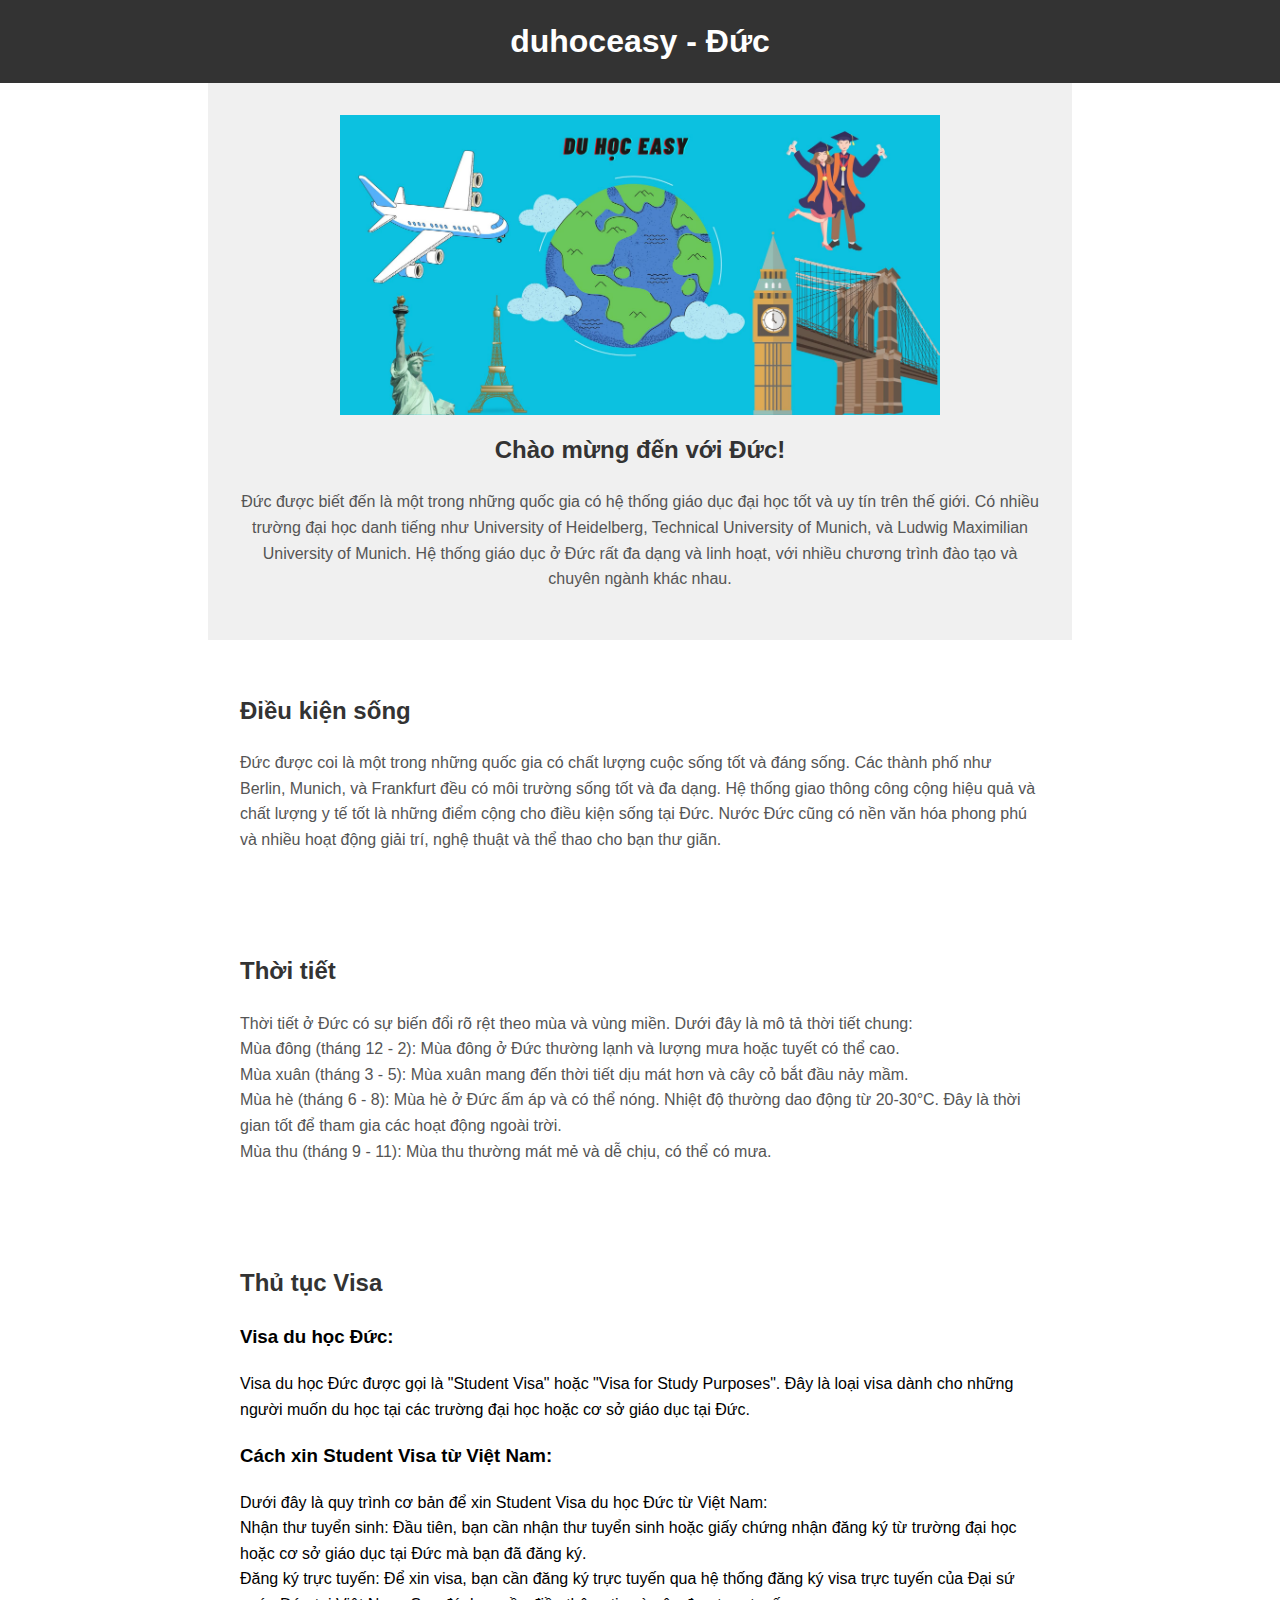
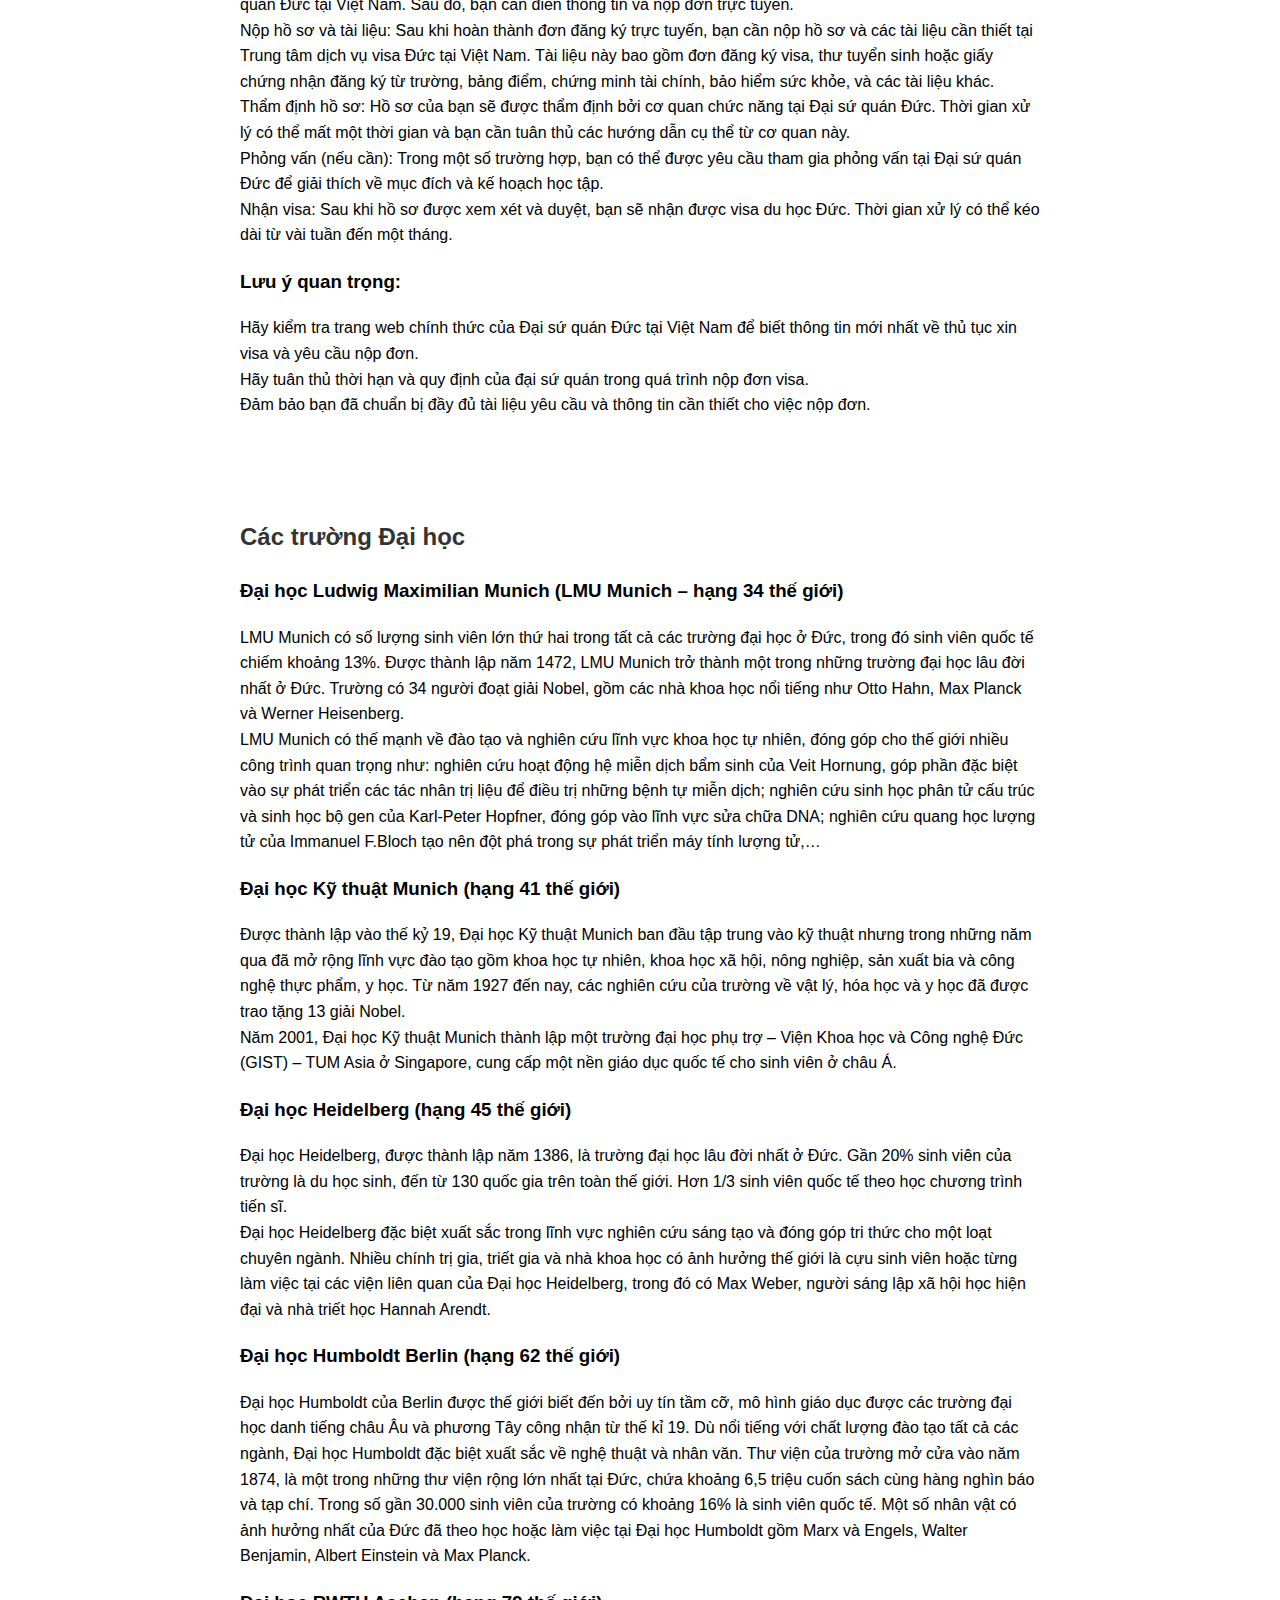
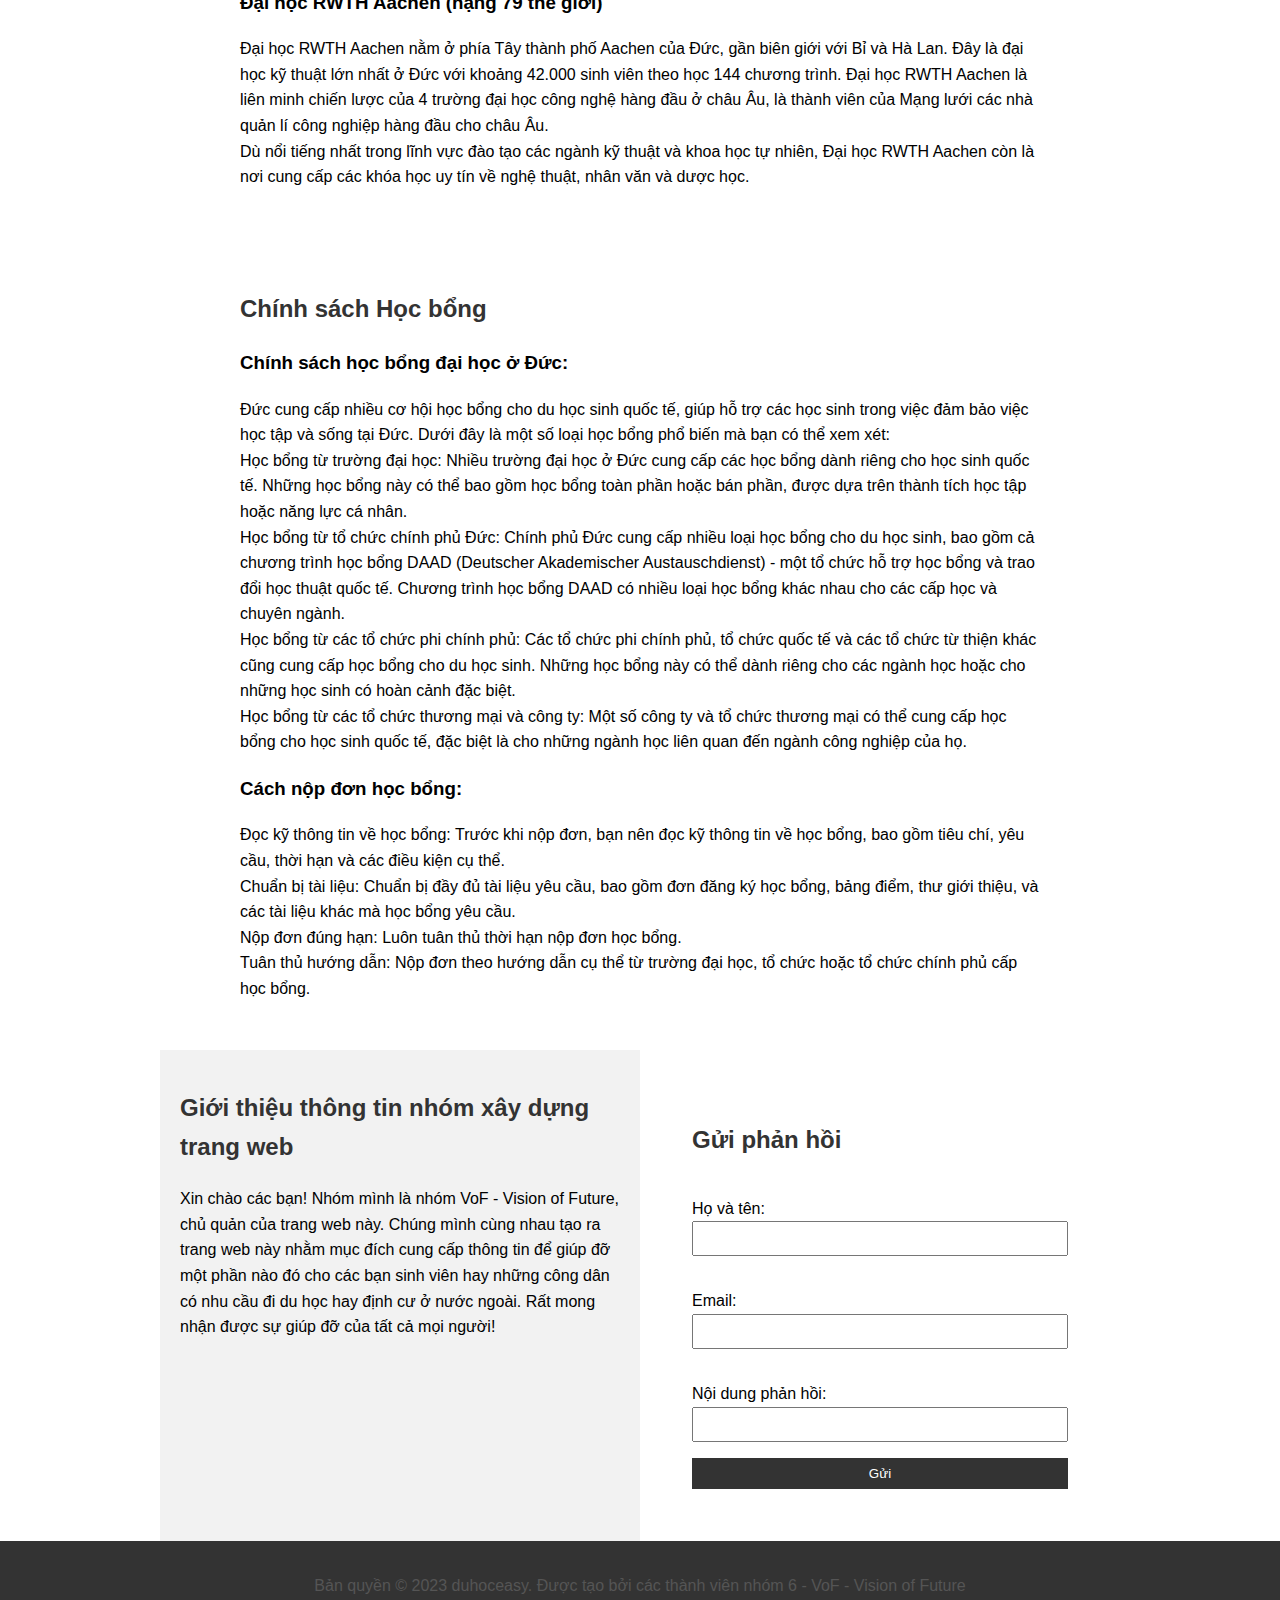
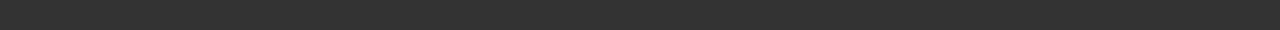
<file: country10.html>
<!DOCTYPE html>
<html lang="vi">

<head>
    <meta charset="UTF-8">
    <meta name="viewport" content="width=device-width, initial-scale=1.0">
    <title>duhoceasy - Đức</title>
    <link rel="stylesheet" href="style.css">
</head>

<body>
    <header>
        <h1>duhoceasy - Đức</h1>
    </header>

    <section id="banner">
        <!-- Thêm hình ảnh cho phần banner của Nước 1 -->
        <img src="image/banner.jpg" alt="duhoceasy - Đức">
        <h2>Chào mừng đến với Đức!</h2>
        <p>
            Đức được biết đến là một trong những quốc gia có hệ thống giáo dục đại học tốt và uy tín trên thế giới. Có
            nhiều trường đại học danh tiếng như University of Heidelberg, Technical University of Munich, và Ludwig
            Maximilian University of Munich. Hệ thống giáo dục ở Đức rất đa dạng và linh hoạt, với nhiều chương trình
            đào tạo và chuyên ngành khác nhau.
        </p>
    </section>

    <section id="living-conditions">
        <h2>Điều kiện sống</h2>
        <p>
            Đức được coi là một trong những quốc gia có chất lượng cuộc sống tốt và đáng sống. Các thành phố như Berlin,
            Munich, và Frankfurt đều có môi trường sống tốt và đa dạng. Hệ thống giao thông công cộng hiệu quả và chất
            lượng y tế tốt là những điểm cộng cho điều kiện sống tại Đức. Nước Đức cũng có nền văn hóa phong phú và
            nhiều hoạt động giải trí, nghệ thuật và thể thao cho bạn thư giãn.
        </p>
    </section>

    <section id="weather">
        <h2>Thời tiết</h2>
        <p>
            Thời tiết ở Đức có sự biến đổi rõ rệt theo mùa và vùng miền. Dưới đây là mô tả thời tiết chung: <br>

            Mùa đông (tháng 12 - 2): Mùa đông ở Đức thường lạnh và lượng mưa hoặc tuyết có thể cao. <br>

            Mùa xuân (tháng 3 - 5): Mùa xuân mang đến thời tiết dịu mát hơn và cây cỏ bắt đầu nảy mầm. <br>

            Mùa hè (tháng 6 - 8): Mùa hè ở Đức ấm áp và có thể nóng. Nhiệt độ thường dao động từ 20-30°C. Đây là thời
            gian tốt để tham gia các hoạt động ngoài trời. <br>

            Mùa thu (tháng 9 - 11): Mùa thu thường mát mẻ và dễ chịu, có thể có mưa. <br>
        </p>
    </section>

    <section id="visa-procedures">
        <h2>Thủ tục Visa</h2>
        <p>
        <h3>Visa du học Đức:</h3>
        Visa du học Đức được gọi là "Student Visa" hoặc "Visa for Study Purposes". Đây là loại visa dành cho những
        người muốn du học tại các trường đại học hoặc cơ sở giáo dục tại Đức. <br>

        <h3>Cách xin Student Visa từ Việt Nam:</h3>
        Dưới đây là quy trình cơ bản để xin Student Visa du học Đức từ Việt Nam: <br>

        Nhận thư tuyển sinh: Đầu tiên, bạn cần nhận thư tuyển sinh hoặc giấy chứng nhận đăng ký từ trường đại học
        hoặc cơ sở giáo dục tại Đức mà bạn đã đăng ký. <br>

        Đăng ký trực tuyến: Để xin visa, bạn cần đăng ký trực tuyến qua hệ thống đăng ký visa trực tuyến của Đại sứ
        quán Đức tại Việt Nam. Sau đó, bạn cần điền thông tin và nộp đơn trực tuyến. <br>

        Nộp hồ sơ và tài liệu: Sau khi hoàn thành đơn đăng ký trực tuyến, bạn cần nộp hồ sơ và các tài liệu cần
        thiết tại Trung tâm dịch vụ visa Đức tại Việt Nam. Tài liệu này bao gồm đơn đăng ký visa, thư tuyển sinh
        hoặc giấy chứng nhận đăng ký từ trường, bảng điểm, chứng minh tài chính, bảo hiểm sức khỏe, và các tài liệu
        khác. <br>

        Thẩm định hồ sơ: Hồ sơ của bạn sẽ được thẩm định bởi cơ quan chức năng tại Đại sứ quán Đức. Thời gian xử lý
        có thể mất một thời gian và bạn cần tuân thủ các hướng dẫn cụ thể từ cơ quan này. <br>

        Phỏng vấn (nếu cần): Trong một số trường hợp, bạn có thể được yêu cầu tham gia phỏng vấn tại Đại sứ quán Đức
        để giải thích về mục đích và kế hoạch học tập. <br>

        Nhận visa: Sau khi hồ sơ được xem xét và duyệt, bạn sẽ nhận được visa du học Đức. Thời gian xử lý có thể kéo
        dài từ vài tuần đến một tháng. <br>

        <h3>Lưu ý quan trọng:</h3>

        Hãy kiểm tra trang web chính thức của Đại sứ quán Đức tại Việt Nam để biết thông tin mới nhất về thủ tục xin
        visa và yêu cầu nộp đơn. <br>
        Hãy tuân thủ thời hạn và quy định của đại sứ quán trong quá trình nộp đơn visa. <br>
        Đảm bảo bạn đã chuẩn bị đầy đủ tài liệu yêu cầu và thông tin cần thiết cho việc nộp đơn. <br>
        </p>
    </section>

    <section id="universities">
        <h2>Các trường Đại học</h2>
        <p>
        <h3>Đại học Ludwig Maximilian Munich (LMU Munich – hạng 34 thế giới)</h3>
        LMU Munich có số lượng sinh viên lớn thứ hai trong tất cả các trường đại học ở Đức, trong đó sinh viên quốc tế
        chiếm khoảng 13%. Được thành lập năm 1472, LMU Munich trở thành một trong những trường đại học lâu đời nhất ở
        Đức. Trường có 34 người đoạt giải Nobel, gồm các nhà khoa học nổi tiếng như Otto Hahn, Max Planck và Werner
        Heisenberg. <br>

        LMU Munich có thế mạnh về đào tạo và nghiên cứu lĩnh vực khoa học tự nhiên, đóng góp cho thế giới nhiều công
        trình quan trọng như: nghiên cứu hoạt động hệ miễn dịch bẩm sinh của Veit Hornung, góp phần đặc biệt vào sự phát
        triển các tác nhân trị liệu để điều trị những bệnh tự miễn dịch; nghiên cứu sinh học phân tử cấu trúc và sinh
        học bộ gen của Karl-Peter Hopfner, đóng góp vào lĩnh vực sửa chữa DNA; nghiên cứu quang học lượng tử của
        Immanuel F.Bloch tạo nên đột phá trong sự phát triển máy tính lượng tử,… <br>

        <h3>Đại học Kỹ thuật Munich (hạng 41 thế giới)</h3>
        Được thành lập vào thế kỷ 19, Đại học Kỹ thuật Munich ban đầu tập trung vào kỹ thuật nhưng trong những năm qua
        đã mở rộng lĩnh vực đào tạo gồm khoa học tự nhiên, khoa học xã hội, nông nghiệp, sản xuất bia và công nghệ thực
        phẩm, y học. Từ năm 1927 đến nay, các nghiên cứu của trường về vật lý, hóa học và y học đã được trao tặng 13
        giải Nobel. <br>

        Năm 2001, Đại học Kỹ thuật Munich thành lập một trường đại học phụ trợ – Viện Khoa học và Công nghệ Đức (GIST) –
        TUM Asia ở Singapore, cung cấp một nền giáo dục quốc tế cho sinh viên ở châu Á. <br>

        <h3>Đại học Heidelberg (hạng 45 thế giới)</h3>
        Đại học Heidelberg, được thành lập năm 1386, là trường đại học lâu đời nhất ở Đức. Gần 20% sinh viên của trường
        là du học sinh, đến từ 130 quốc gia trên toàn thế giới. Hơn 1/3 sinh viên quốc tế theo học chương trình tiến sĩ.
        <br>

        Đại học Heidelberg đặc biệt xuất sắc trong lĩnh vực nghiên cứu sáng tạo và đóng góp tri thức cho một loạt chuyên
        ngành. Nhiều chính trị gia, triết gia và nhà khoa học có ảnh hưởng thế giới là cựu sinh viên hoặc từng làm việc
        tại các viện liên quan của Đại học Heidelberg, trong đó có Max Weber, người sáng lập xã hội học hiện đại và nhà
        triết học Hannah Arendt. <br>

        <h3>Đại học Humboldt Berlin (hạng 62 thế giới)</h3>
        Đại học Humboldt của Berlin được thế giới biết đến bởi uy tín tầm cỡ, mô hình giáo dục được các trường đại học
        danh tiếng châu Âu và phương Tây công nhận từ thế kỉ 19. Dù nổi tiếng với chất lượng đào tạo tất cả các ngành,
        Đại học Humboldt đặc biệt xuất sắc về nghệ thuật và nhân văn. Thư viện của trường mở cửa vào năm 1874, là một
        trong những thư viện rộng lớn nhất tại Đức, chứa khoảng 6,5 triệu cuốn sách cùng hàng nghìn báo và tạp chí.
        Trong số gần 30.000 sinh viên của trường có khoảng 16% là sinh viên quốc tế. Một số nhân vật có ảnh hưởng nhất
        của Đức đã theo học hoặc làm việc tại Đại học Humboldt gồm Marx và Engels, Walter Benjamin, Albert Einstein và
        Max Planck. <br>

        <h3>Đại học RWTH Aachen (hạng 79 thế giới)</h3>
        Đại học RWTH Aachen nằm ở phía Tây thành phố Aachen của Đức, gần biên giới với Bỉ và Hà Lan. Đây là đại học kỹ
        thuật lớn nhất ở Đức với khoảng 42.000 sinh viên theo học 144 chương trình. Đại học RWTH Aachen là liên minh
        chiến lược của 4 trường đại học công nghệ hàng đầu ở châu Âu, là thành viên của Mạng lưới các nhà quản lí công
        nghiệp hàng đầu cho châu Âu. <br>

        Dù nổi tiếng nhất trong lĩnh vực đào tạo các ngành kỹ thuật và khoa học tự nhiên, Đại học RWTH Aachen còn là nơi
        cung cấp các khóa học uy tín về nghệ thuật, nhân văn và dược học. <br>









        </p>
    </section>

    <section id="scholarships">
        <h2>Chính sách Học bổng</h2>
        <p>
            <h3>Chính sách học bổng đại học ở Đức:</h3>
            Đức cung cấp nhiều cơ hội học bổng cho du học sinh quốc tế, giúp hỗ trợ các học sinh trong việc đảm bảo việc
            học tập và sống tại Đức. Dưới đây là một số loại học bổng phổ biến mà bạn có thể xem xét: <br>

            Học bổng từ trường đại học: Nhiều trường đại học ở Đức cung cấp các học bổng dành riêng cho học sinh quốc
            tế. Những học bổng này có thể bao gồm học bổng toàn phần hoặc bán phần, được dựa trên thành tích học tập
            hoặc năng lực cá nhân. <br>

            Học bổng từ tổ chức chính phủ Đức: Chính phủ Đức cung cấp nhiều loại học bổng cho du học sinh, bao gồm cả
            chương trình học bổng DAAD (Deutscher Akademischer Austauschdienst) - một tổ chức hỗ trợ học bổng và trao
            đổi học thuật quốc tế. Chương trình học bổng DAAD có nhiều loại học bổng khác nhau cho các cấp học và chuyên
            ngành. <br>
 
            Học bổng từ các tổ chức phi chính phủ: Các tổ chức phi chính phủ, tổ chức quốc tế và các tổ chức từ thiện
            khác cũng cung cấp học bổng cho du học sinh. Những học bổng này có thể dành riêng cho các ngành học hoặc cho
            những học sinh có hoàn cảnh đặc biệt. <br>

            Học bổng từ các tổ chức thương mại và công ty: Một số công ty và tổ chức thương mại có thể cung cấp học bổng
            cho học sinh quốc tế, đặc biệt là cho những ngành học liên quan đến ngành công nghiệp của họ. <br>

            <h3>Cách nộp đơn học bổng:</h3>

            Đọc kỹ thông tin về học bổng: Trước khi nộp đơn, bạn nên đọc kỹ thông tin về học bổng, bao gồm tiêu chí, yêu
            cầu, thời hạn và các điều kiện cụ thể. <br>
            Chuẩn bị tài liệu: Chuẩn bị đầy đủ tài liệu yêu cầu, bao gồm đơn đăng ký học bổng, bảng điểm, thư giới
            thiệu, và các tài liệu khác mà học bổng yêu cầu. <br>
            Nộp đơn đúng hạn: Luôn tuân thủ thời hạn nộp đơn học bổng. <br>
            Tuân thủ hướng dẫn: Nộp đơn theo hướng dẫn cụ thể từ trường đại học, tổ chức hoặc tổ chức chính phủ cấp học
            bổng. <br>
        </p>
    </section>

    <div class="container">
        <div class="left-section">
            <h2>Giới thiệu thông tin nhóm xây dựng trang web</h2>
            Xin chào các bạn! Nhóm mình là nhóm VoF - Vision of Future, chủ quản của trang web này. Chúng mình cùng nhau
            tạo ra trang web này nhằm mục đích cung cấp thông tin để giúp đỡ một phần nào đó cho các bạn sinh viên hay
            những công dân có nhu cầu đi du học hay định cư ở nước ngoài. Rất mong nhận được sự giúp đỡ của tất cả mọi
            người!
        </div>

        <div class="right-section">
            <section id="feedback">
                <h2>Gửi phản hồi</h2>
                <form id="feedbackForm">
                    <label for="name">Họ và tên:</label>
                    <input type="text" id="name" name="name" required>

                    <label for="email">Email:</label>
                    <input type="email" id="email" name="email" required>

                    <label for="message">Nội dung phản hồi:</label>
                    <input type="message" id="message" name="message" required>

                    <button type="submit">Gửi</button>
                </form>
            </section>
        </div>
    </div>
    <footer>
        <p>Bản quyền © 2023 duhoceasy. Được tạo bởi các thành viên nhóm 6 - VoF - Vision of Future</p>
    </footer>

    <script>
        function goToCountry(countryPage) {
            window.location.href = countryPage;
        }
    </script>
    <!-- Thêm thư viện EmailJS -->
    <script src="https://cdn.emailjs.com/dist/email.min.js"></script>
    <script>
        // Khởi tạo EmailJS với API Key của bạn
        emailjs.init("fWnnE7c5fb0DatsKT");

        // Xử lý khi người dùng gửi biểu mẫu
        document.getElementById('feedbackForm').addEventListener('submit', function (event) {
            event.preventDefault();
            sendFeedback();
        });

        // Gửi dữ liệu phản hồi bằng EmailJS
        function sendFeedback() {
            const form = document.getElementById('feedbackForm');
            const formData = new FormData(form);
            const feedbackData = {};

            formData.forEach((value, key) => {
                feedbackData[key] = value;
            });

            // Gửi email
            emailjs.send("service_2ijk2lc", "template_f25jxl4", feedbackData)
                .then(function (response) {
                    console.log('Phản hồi đã được gửi thành công:', response);
                    alert('Cảm ơn bạn đã gửi phản hồi!'); // Thông báo thành công
                    form.reset(); // Xóa các trường trong biểu mẫu sau khi gửi
                }, function (error) {
                    console.error('Lỗi khi gửi phản hồi:', error);
                    alert('Đã xảy ra lỗi khi gửi phản hồi. Vui lòng thử lại sau.'); // Thông báo lỗi
                });
        }
    </script>
</body>

</html>
</file>
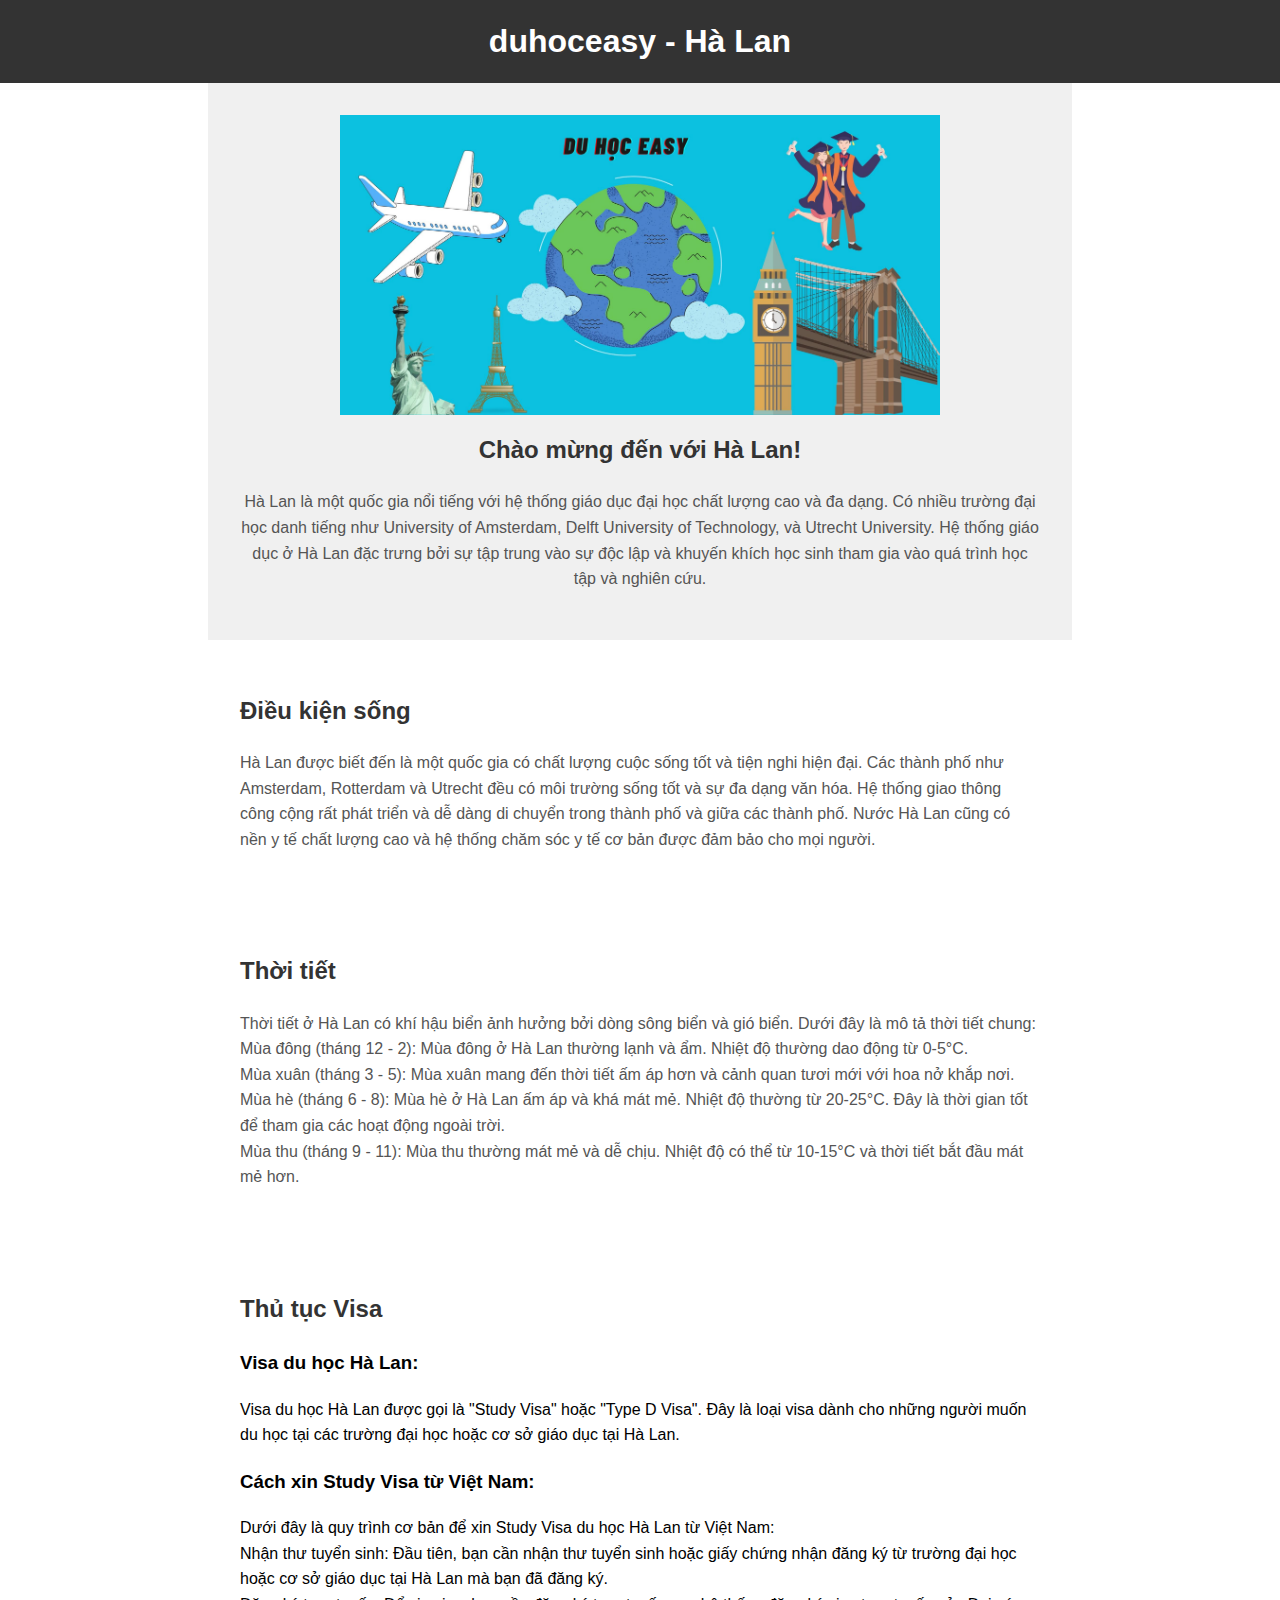
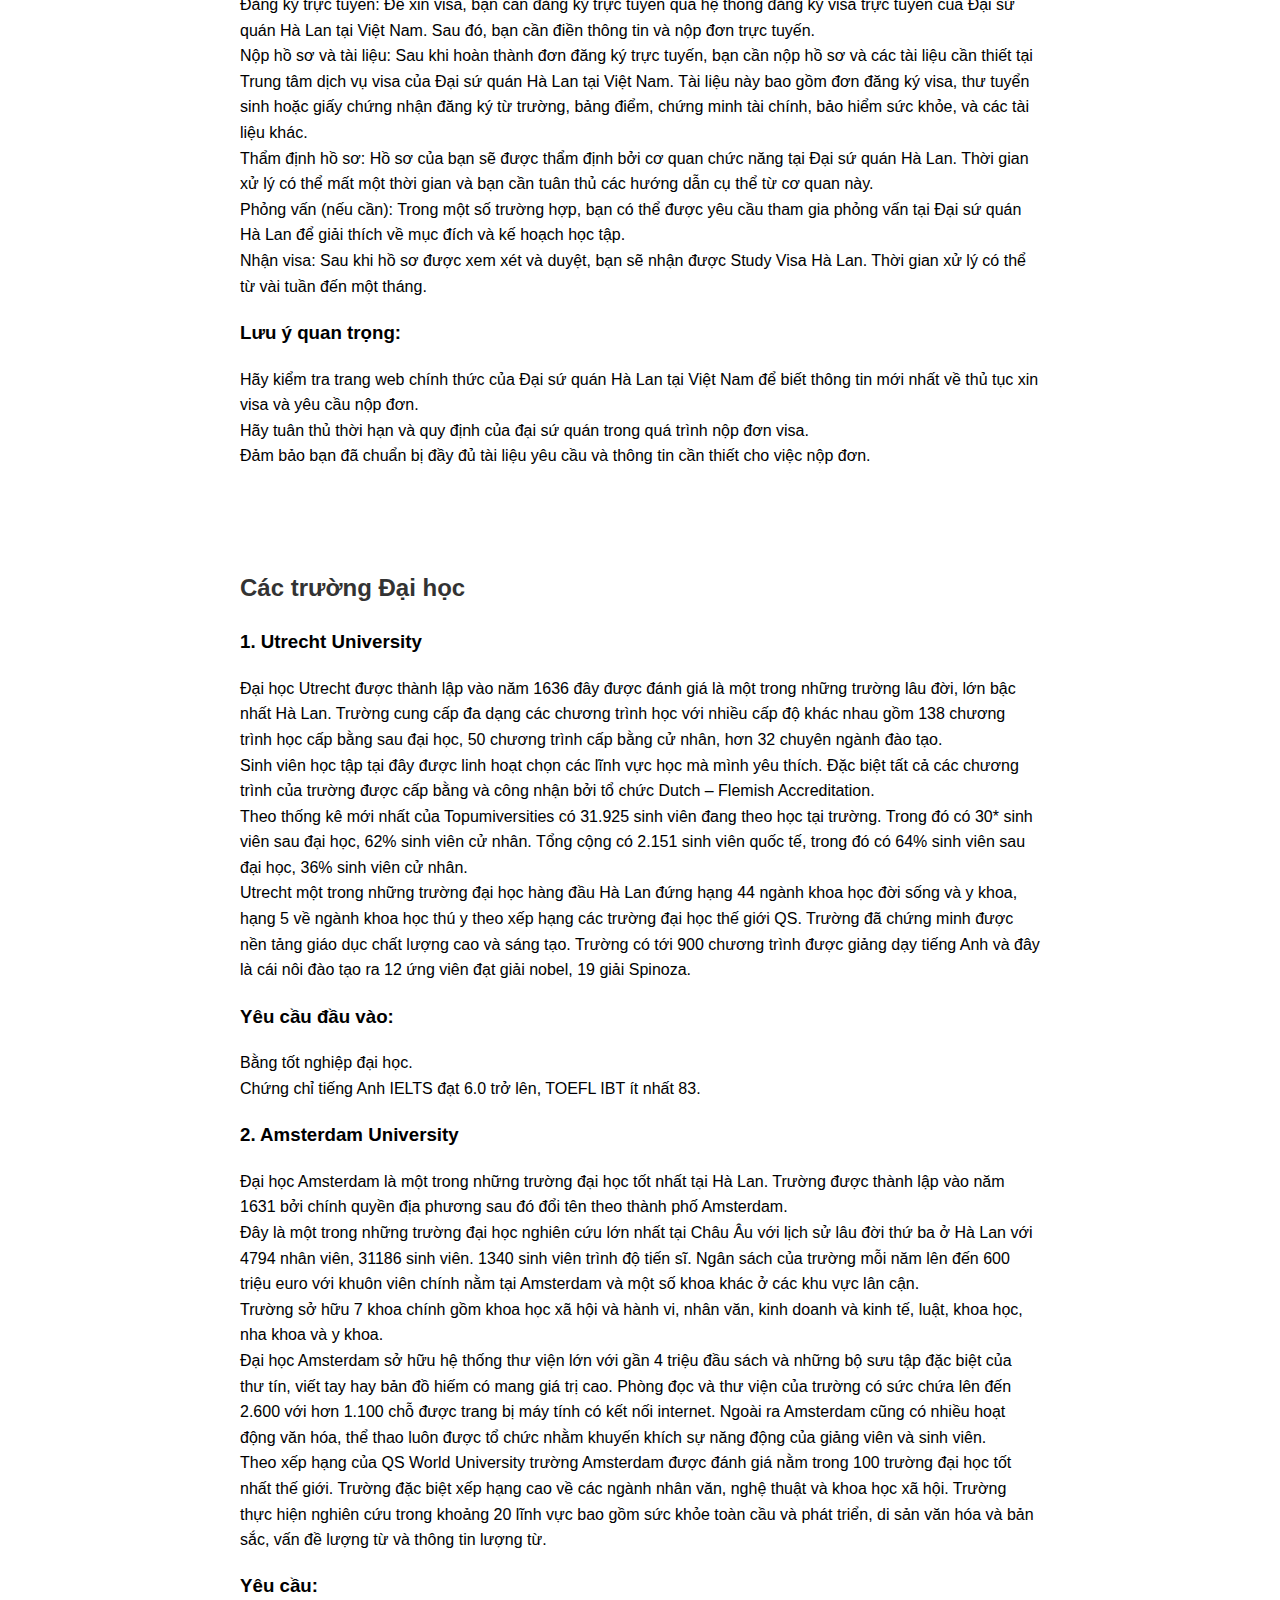
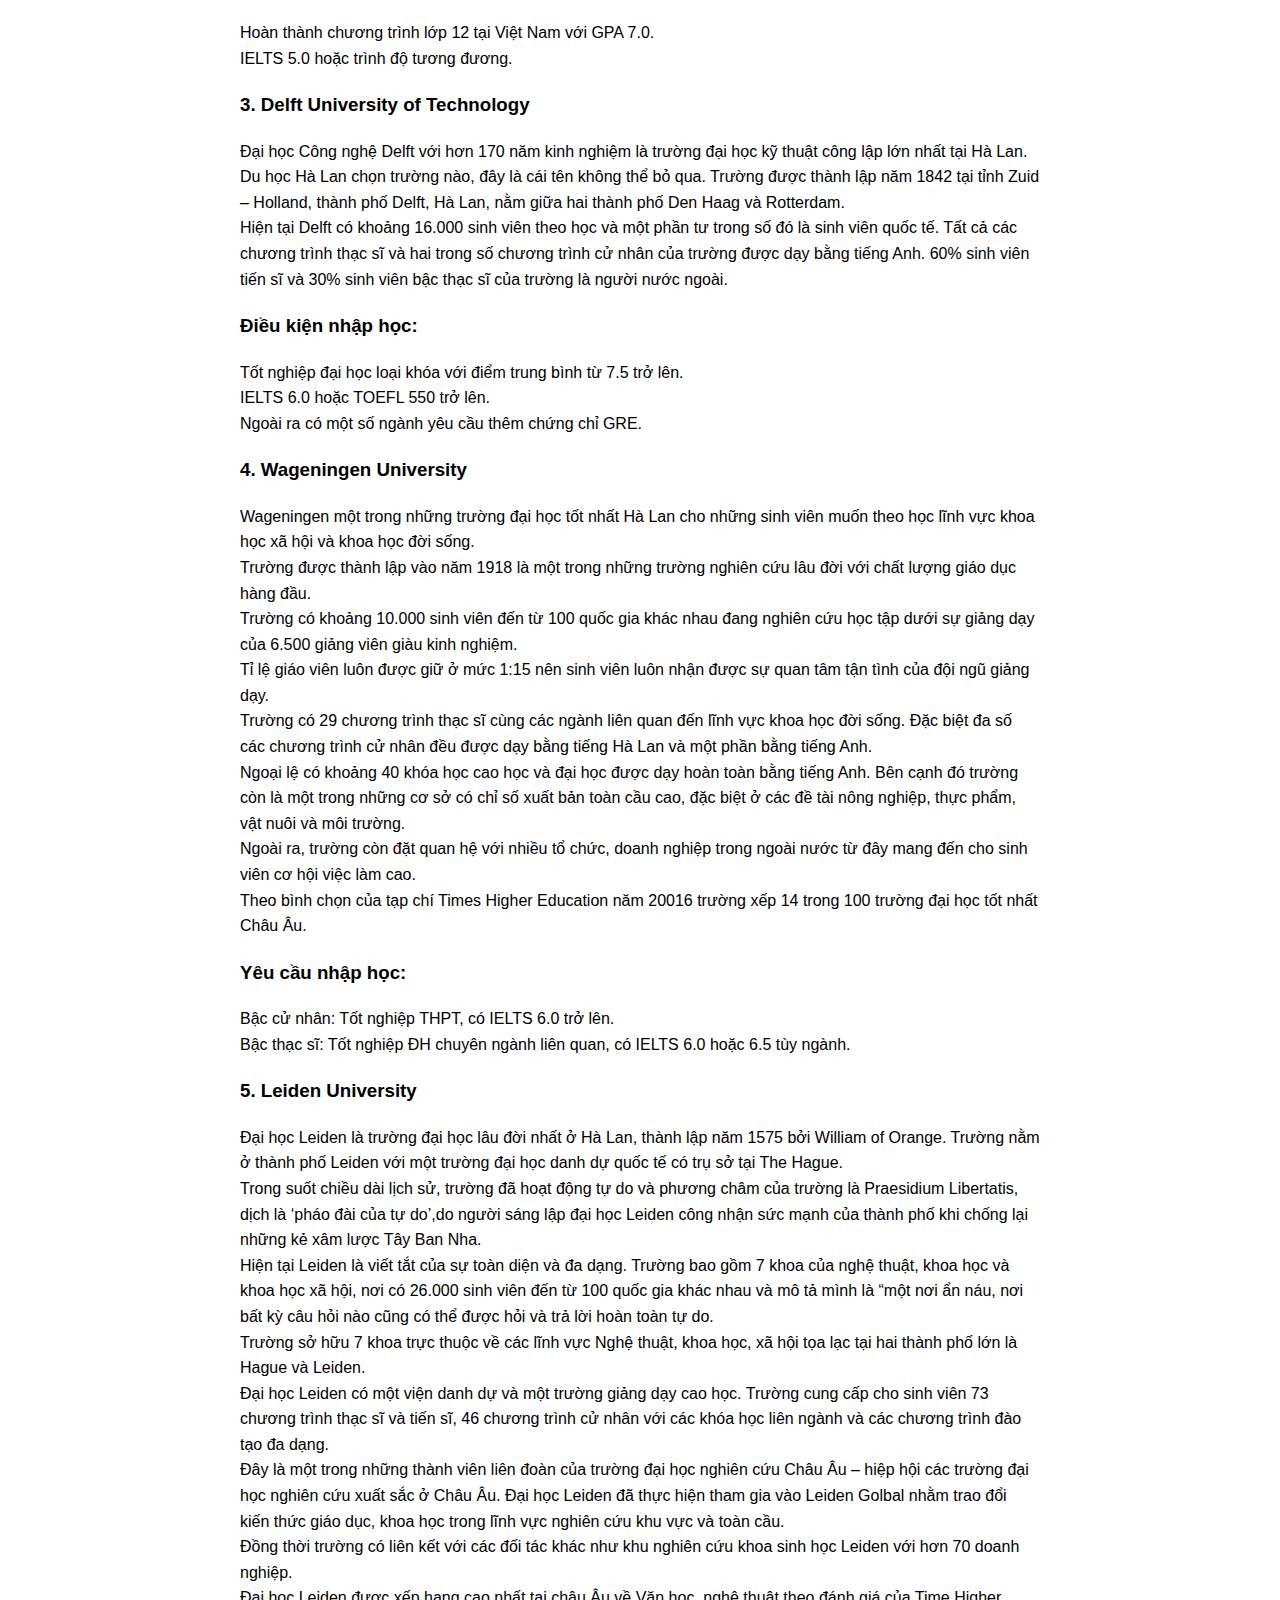
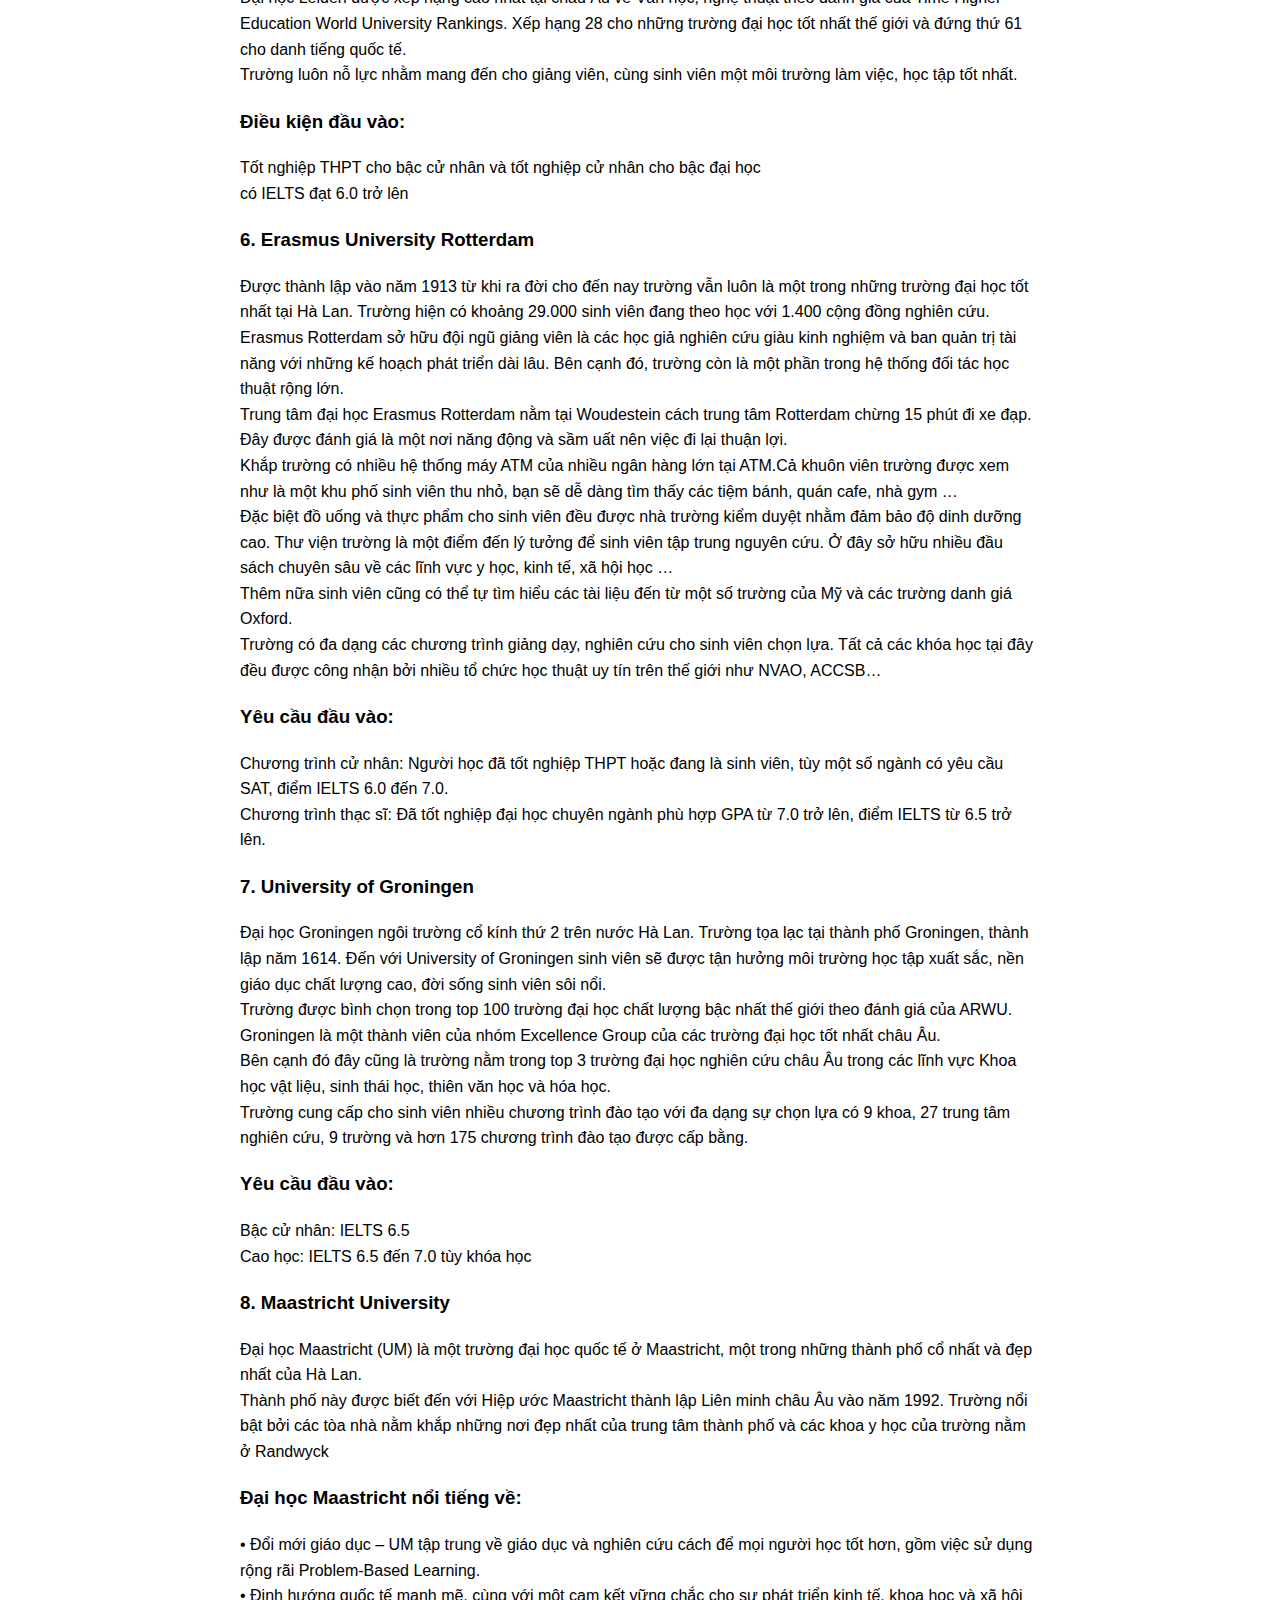
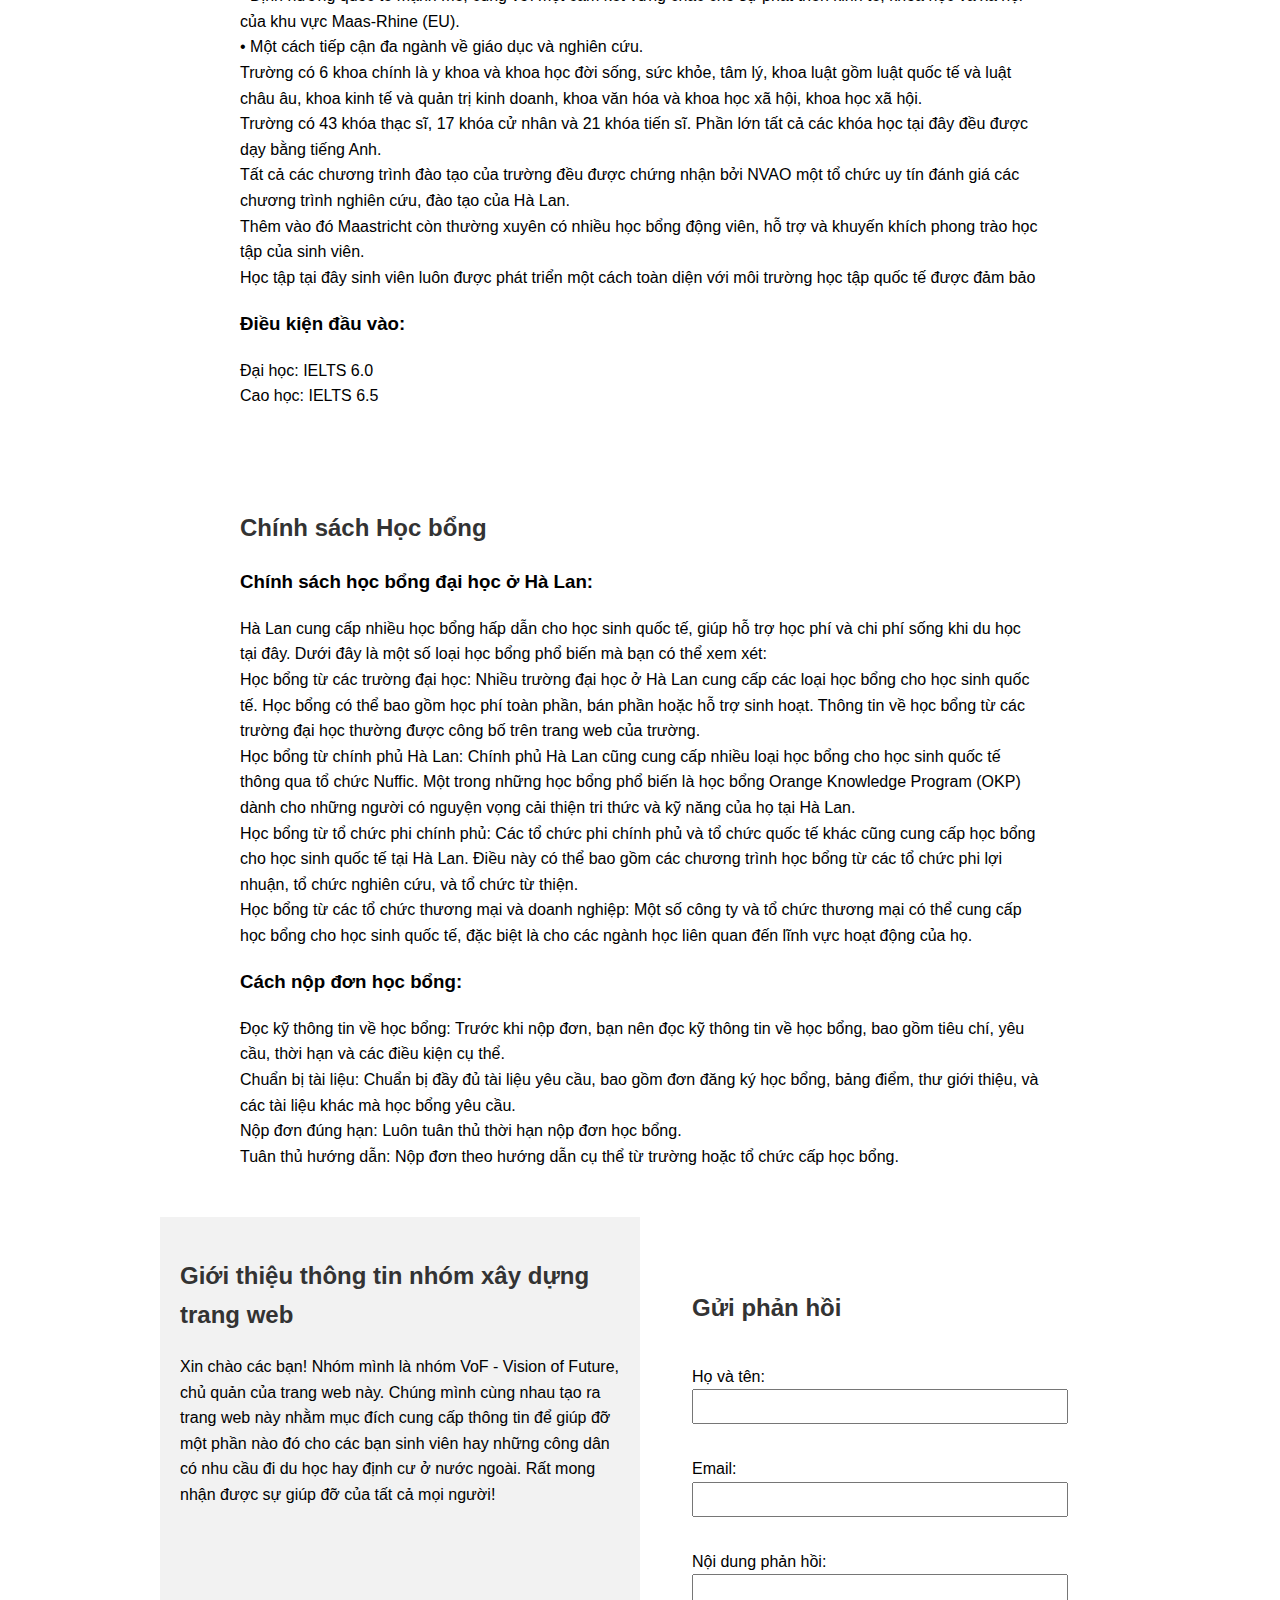
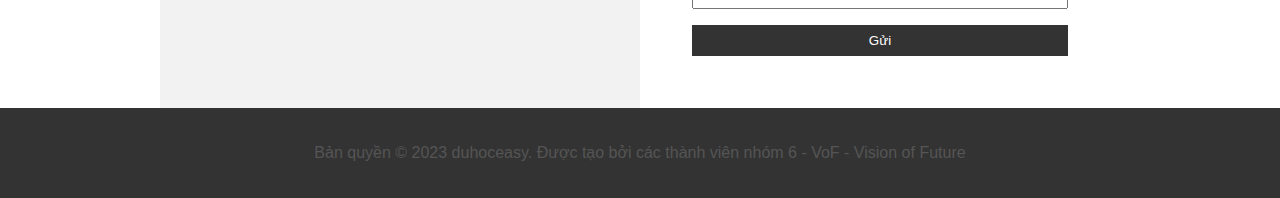
<file: country11.html>
<!DOCTYPE html>
<html lang="vi">

<head>
    <meta charset="UTF-8">
    <meta name="viewport" content="width=device-width, initial-scale=1.0">
    <title>duhoceasy - Hà Lan</title>
    <link rel="stylesheet" href="style.css">
</head>

<body>
    <header>
        <h1>duhoceasy - Hà Lan</h1>
    </header>

    <section id="banner">
        <!-- Thêm hình ảnh cho phần banner của Nước 1 -->
        <img src="image/banner.jpg" alt="duhoceasy - Hà Lan">
        <h2>Chào mừng đến với Hà Lan!</h2>
        <p>
            Hà Lan là một quốc gia nổi tiếng với hệ thống giáo dục đại học chất lượng cao và đa dạng. Có nhiều trường
            đại học danh tiếng như University of Amsterdam, Delft University of Technology, và Utrecht University. Hệ
            thống giáo dục ở Hà Lan đặc trưng bởi sự tập trung vào sự độc lập và khuyến khích học sinh tham gia vào quá
            trình học tập và nghiên cứu.


        </p>
    </section>

    <section id="living-conditions">
        <h2>Điều kiện sống</h2>
        <p>
            Hà Lan được biết đến là một quốc gia có chất lượng cuộc sống tốt và tiện nghi hiện đại. Các thành phố như
            Amsterdam, Rotterdam và Utrecht đều có môi trường sống tốt và sự đa dạng văn hóa. Hệ thống giao thông công
            cộng rất phát triển và dễ dàng di chuyển trong thành phố và giữa các thành phố. Nước Hà Lan cũng có nền y tế
            chất lượng cao và hệ thống chăm sóc y tế cơ bản được đảm bảo cho mọi người.


        </p>
    </section>

    <section id="weather">
        <h2>Thời tiết</h2>
        <p>
            Thời tiết ở Hà Lan có khí hậu biển ảnh hưởng bởi dòng sông biển và gió biển. Dưới đây là mô tả thời tiết
            chung: <br>

            Mùa đông (tháng 12 - 2): Mùa đông ở Hà Lan thường lạnh và ẩm. Nhiệt độ thường dao động từ 0-5°C. <br>

            Mùa xuân (tháng 3 - 5): Mùa xuân mang đến thời tiết ấm áp hơn và cảnh quan tươi mới với hoa nở khắp nơi.
            <br>

            Mùa hè (tháng 6 - 8): Mùa hè ở Hà Lan ấm áp và khá mát mẻ. Nhiệt độ thường từ 20-25°C. Đây là thời gian tốt
            để tham gia các hoạt động ngoài trời. <br>

            Mùa thu (tháng 9 - 11): Mùa thu thường mát mẻ và dễ chịu. Nhiệt độ có thể từ 10-15°C và thời tiết bắt đầu
            mát mẻ hơn. <br>
        </p>
    </section>

    <section id="visa-procedures">
        <h2>Thủ tục Visa</h2>
        <p>
        <h3>Visa du học Hà Lan:</h3>
        Visa du học Hà Lan được gọi là "Study Visa" hoặc "Type D Visa". Đây là loại visa dành cho những người muốn
        du học tại các trường đại học hoặc cơ sở giáo dục tại Hà Lan. <br>

        <h3>Cách xin Study Visa từ Việt Nam:</h3>
        Dưới đây là quy trình cơ bản để xin Study Visa du học Hà Lan từ Việt Nam: <br>

        Nhận thư tuyển sinh: Đầu tiên, bạn cần nhận thư tuyển sinh hoặc giấy chứng nhận đăng ký từ trường đại học
        hoặc cơ sở giáo dục tại Hà Lan mà bạn đã đăng ký. <br>

        Đăng ký trực tuyến: Để xin visa, bạn cần đăng ký trực tuyến qua hệ thống đăng ký visa trực tuyến của Đại sứ
        quán Hà Lan tại Việt Nam. Sau đó, bạn cần điền thông tin và nộp đơn trực tuyến. <br>

        Nộp hồ sơ và tài liệu: Sau khi hoàn thành đơn đăng ký trực tuyến, bạn cần nộp hồ sơ và các tài liệu cần
        thiết tại Trung tâm dịch vụ visa của Đại sứ quán Hà Lan tại Việt Nam. Tài liệu này bao gồm đơn đăng ký visa,
        thư tuyển sinh hoặc giấy chứng nhận đăng ký từ trường, bảng điểm, chứng minh tài chính, bảo hiểm sức khỏe,
        và các tài liệu khác. <br>

        Thẩm định hồ sơ: Hồ sơ của bạn sẽ được thẩm định bởi cơ quan chức năng tại Đại sứ quán Hà Lan. Thời gian xử
        lý có thể mất một thời gian và bạn cần tuân thủ các hướng dẫn cụ thể từ cơ quan này. <br>

        Phỏng vấn (nếu cần): Trong một số trường hợp, bạn có thể được yêu cầu tham gia phỏng vấn tại Đại sứ quán Hà
        Lan để giải thích về mục đích và kế hoạch học tập. <br>

        Nhận visa: Sau khi hồ sơ được xem xét và duyệt, bạn sẽ nhận được Study Visa Hà Lan. Thời gian xử lý có thể
        từ vài tuần đến một tháng. <br>

        <h3>Lưu ý quan trọng:</h3>

        Hãy kiểm tra trang web chính thức của Đại sứ quán Hà Lan tại Việt Nam để biết thông tin mới nhất về thủ tục
        xin visa và yêu cầu nộp đơn. <br>
        Hãy tuân thủ thời hạn và quy định của đại sứ quán trong quá trình nộp đơn visa. <br>
        Đảm bảo bạn đã chuẩn bị đầy đủ tài liệu yêu cầu và thông tin cần thiết cho việc nộp đơn. <br>
        </p>
    </section>

    <section id="universities">
        <h2>Các trường Đại học</h2>
        <p>
        <h3>1. Utrecht University</h3>
        Đại học Utrecht được thành lập vào năm 1636 đây được đánh giá là một trong những trường lâu đời, lớn bậc nhất Hà
        Lan. Trường cung cấp đa dạng các chương trình học với nhiều cấp độ khác nhau gồm 138 chương trình học cấp bằng
        sau đại học, 50 chương trình cấp bằng cử nhân, hơn 32 chuyên ngành đào tạo. <br>
        Sinh viên học tập tại đây được linh hoạt chọn các lĩnh vực học mà mình yêu thích. Đặc biệt tất cả các chương
        trình của trường được cấp bằng và công nhận bởi tổ chức Dutch – Flemish Accreditation. <br>
        Theo thống kê mới nhất của Topumiversities có 31.925 sinh viên đang theo học tại trường. Trong đó có 30* sinh
        viên sau đại học, 62% sinh viên cử nhân. Tổng cộng có 2.151 sinh viên quốc tế, trong đó có 64% sinh viên sau đại
        học, 36% sinh viên cử nhân. <br>
        Utrecht một trong những trường đại học hàng đầu Hà Lan đứng hạng 44 ngành khoa học đời sống và y khoa, hạng 5 về
        ngành khoa học thú y theo xếp hạng các trường đại học thế giới QS. Trường đã chứng minh được nền tảng giáo dục
        chất lượng cao và sáng tạo. Trường có tới 900 chương trình được giảng dạy tiếng Anh và đây là cái nôi đào tạo ra
        12 ứng viên đạt giải nobel, 19 giải Spinoza. <br>
        <h3>Yêu cầu đầu vào:</h3>

        Bằng tốt nghiệp đại học. <br>
        Chứng chỉ tiếng Anh IELTS đạt 6.0 trở lên, TOEFL IBT ít nhất 83. <br>

        <h3>2. Amsterdam University</h3>
        Đại học Amsterdam là một trong những trường đại học tốt nhất tại Hà Lan. Trường được thành lập vào năm 1631 bởi
        chính quyền địa phương sau đó đổi tên theo thành phố Amsterdam. <br>

        Đây là một trong những trường đại học nghiên cứu lớn nhất tại Châu Âu với lịch sử lâu đời thứ ba ở Hà Lan với
        4794 nhân viên, 31186 sinh viên. 1340 sinh viên trình độ tiến sĩ. Ngân sách của trường mỗi năm lên đến 600 triệu
        euro với khuôn viên chính nằm tại Amsterdam và một số khoa khác ở các khu vực lân cận. <br>

        Trường sở hữu 7 khoa chính gồm khoa học xã hội và hành vi, nhân văn, kinh doanh và kinh tế, luật, khoa học, nha
        khoa và y khoa. <br>

        Đại học Amsterdam sở hữu hệ thống thư viện lớn với gần 4 triệu đầu sách và những bộ sưu tập đặc biệt của thư
        tín, viết tay hay bản đồ hiếm có mang giá trị cao. Phòng đọc và thư viện của trường có sức chứa lên đến 2.600
        với hơn 1.100 chỗ được trang bị máy tính có kết nối internet. Ngoài ra Amsterdam cũng có nhiều hoạt động văn
        hóa, thể thao luôn được tổ chức nhằm khuyến khích sự năng động của giảng viên và sinh viên. <br>

        Theo xếp hạng của QS World University trường Amsterdam được đánh giá nằm trong 100 trường đại học tốt nhất thế
        giới. Trường đặc biệt xếp hạng cao về các ngành nhân văn, nghệ thuật và khoa học xã hội. Trường thực hiện nghiên
        cứu trong khoảng 20 lĩnh vực bao gồm sức khỏe toàn cầu và phát triển, di sản văn hóa và bản sắc, vấn đề lượng từ
        và thông tin lượng từ. <br>

        <h3>Yêu cầu:</h3>
        Hoàn thành chương trình lớp 12 tại Việt Nam với GPA 7.0. <br>
        IELTS 5.0 hoặc trình độ tương đương. <br>

        <h3>3. Delft University of Technology</h3>
        Đại học Công nghệ Delft với hơn 170 năm kinh nghiệm là trường đại học kỹ thuật công lập lớn nhất tại Hà Lan. Du
        học Hà Lan chọn trường nào, đây là cái tên không thể bỏ qua. Trường được thành lập năm 1842 tại tỉnh Zuid –
        Holland, thành phố Delft, Hà Lan, nằm giữa hai thành phố Den Haag và Rotterdam. <br>

        Hiện tại Delft có khoảng 16.000 sinh viên theo học và một phần tư trong số đó là sinh viên quốc tế. Tất cả các
        chương trình thạc sĩ và hai trong số chương trình cử nhân của trường được dạy bằng tiếng Anh. 60% sinh viên tiến
        sĩ và 30% sinh viên bậc thạc sĩ của trường là người nước ngoài. <br>

        <h3>Điều kiện nhập học:</h3>

        Tốt nghiệp đại học loại khóa với điểm trung bình từ 7.5 trở lên. <br>
        IELTS 6.0 hoặc TOEFL 550 trở lên. <br>
        Ngoài ra có một số ngành yêu cầu thêm chứng chỉ GRE. <br>

        <h3>4. Wageningen University</h3>
        Wageningen một trong những trường đại học tốt nhất Hà Lan cho những sinh viên muốn theo học lĩnh vực khoa học xã
        hội và khoa học đời sống. <br>

        Trường được thành lập vào năm 1918 là một trong những trường nghiên cứu lâu đời với chất lượng giáo dục hàng
        đầu. <br>

        Trường có khoảng 10.000 sinh viên đến từ 100 quốc gia khác nhau đang nghiên cứu học tập dưới sự giảng dạy của
        6.500 giảng viên giàu kinh nghiệm. <br>

        Tỉ lệ giáo viên luôn được giữ ở mức 1:15 nên sinh viên luôn nhận được sự quan tâm tận tình của đội ngũ giảng
        dạy. <br>

        Trường có 29 chương trình thạc sĩ cùng các ngành liên quan đến lĩnh vực khoa học đời sống. Đặc biệt đa số các
        chương trình cử nhân đều được dạy bằng tiếng Hà Lan và một phần bằng tiếng Anh. <br>

        Ngoại lệ có khoảng 40 khóa học cao học và đại học được dạy hoàn toàn bằng tiếng Anh. Bên cạnh đó trường còn là
        một trong những cơ sở có chỉ số xuất bản toàn cầu cao, đặc biệt ở các đề tài nông nghiệp, thực phẩm, vật nuôi và
        môi trường. <br>

        Ngoài ra, trường còn đặt quan hệ với nhiều tổ chức, doanh nghiệp trong ngoài nước từ đây mang đến cho sinh viên
        cơ hội việc làm cao. <br>

        Theo bình chọn của tạp chí Times Higher Education năm 20016 trường xếp 14 trong 100 trường đại học tốt nhất Châu
        Âu. <br>

        <h3>Yêu cầu nhập học:</h3>

        Bậc cử nhân: Tốt nghiệp THPT, có IELTS 6.0 trở lên. <br>
        Bậc thạc sĩ: Tốt nghiệp ĐH chuyên ngành liên quan, có IELTS 6.0 hoặc 6.5 tùy ngành. <br>

        <h3>5. Leiden University</h3>
        Đại học Leiden là trường đại học lâu đời nhất ở Hà Lan, thành lập năm 1575 bởi William of Orange. Trường nằm ở
        thành phố Leiden với một trường đại học danh dự quốc tế có trụ sở tại The Hague. <br>

        Trong suốt chiều dài lịch sử, trường đã hoạt động tự do và phương châm của trường là Praesidium Libertatis, dịch
        là ‘pháo đài của tự do’,do người sáng lập đại học Leiden công nhận sức mạnh của thành phố khi chống lại những kẻ
        xâm lược Tây Ban Nha. <br>

        Hiện tại Leiden là viết tắt của sự toàn diện và đa dạng. Trường bao gồm 7 khoa của nghệ thuật, khoa học và khoa
        học xã hội, nơi có 26.000 sinh viên đến từ 100 quốc gia khác nhau và mô tả mình là “một nơi ẩn náu, nơi bất kỳ
        câu hỏi nào cũng có thể được hỏi và trả lời hoàn toàn tự do. <br>

        Trường sở hữu 7 khoa trực thuộc về các lĩnh vực Nghệ thuật, khoa học, xã hội tọa lạc tại hai thành phố lớn là
        Hague và Leiden. <br>

        Đại học Leiden có một viện danh dự và một trường giảng dạy cao học. Trường cung cấp cho sinh viên 73 chương
        trình thạc sĩ và tiến sĩ, 46 chương trình cử nhân với các khóa học liên ngành và các chương trình đào tạo đa
        dạng. <br>

        Đây là một trong những thành viên liên đoàn của trường đại học nghiên cứu Châu Âu – hiệp hội các trường đại học
        nghiên cứu xuất sắc ở Châu Âu. Đại học Leiden đã thực hiện tham gia vào Leiden Golbal nhằm trao đổi kiến thức
        giáo dục, khoa học trong lĩnh vực nghiên cứu khu vực và toàn cầu. <br>

        Đồng thời trường có liên kết với các đối tác khác như khu nghiên cứu khoa sinh học Leiden với hơn 70 doanh
        nghiệp. <br>

        Đại học Leiden được xếp hạng cao nhất tại châu Âu về Văn học, nghệ thuật theo đánh giá của Time Higher Education
        World University Rankings. Xếp hạng 28 cho những trường đại học tốt nhất thế giới và đứng thứ 61 cho danh tiếng
        quốc tế. <br>

        Trường luôn nỗ lực nhằm mang đến cho giảng viên, cùng sinh viên một môi trường làm việc, học tập tốt nhất. <br>

        <h3>Điều kiện đầu vào:</h3>
        Tốt nghiệp THPT cho bậc cử nhân và tốt nghiệp cử nhân cho bậc đại học <br>
        có IELTS đạt 6.0 trở lên <br>

        <h3>6. Erasmus University Rotterdam</h3>
        Được thành lập vào năm 1913 từ khi ra đời cho đến nay trường vẫn luôn là một trong những trường đại học tốt nhất
        tại Hà Lan. Trường hiện có khoảng 29.000 sinh viên đang theo học với 1.400 cộng đồng nghiên cứu. <br>

        Erasmus Rotterdam sở hữu đội ngũ giảng viên là các học giả nghiên cứu giàu kinh nghiệm và ban quản trị tài năng
        với những kế hoạch phát triển dài lâu. Bên cạnh đó, trường còn là một phần trong hệ thống đối tác học thuật rộng
        lớn. <br>

        Trung tâm đại học Erasmus Rotterdam nằm tại Woudestein cách trung tâm Rotterdam chừng 15 phút đi xe đạp. Đây
        được đánh giá là một nơi năng động và sầm uất nên việc đi lại thuận lợi. <br>

        Khắp trường có nhiều hệ thống máy ATM của nhiều ngân hàng lớn tại ATM.Cả khuôn viên trường được xem như là một
        khu phố sinh viên thu nhỏ, bạn sẽ dễ dàng tìm thấy các tiệm bánh, quán cafe, nhà gym … <br>

        Đặc biệt đồ uống và thực phẩm cho sinh viên đều được nhà trường kiểm duyệt nhằm đảm bảo độ dinh dưỡng cao. Thư
        viện trường là một điểm đến lý tưởng để sinh viên tập trung nguyên cứu. Ở đây sở hữu nhiều đầu sách chuyên sâu
        về các lĩnh vực y học, kinh tế, xã hội học … <br>

        Thêm nữa sinh viên cũng có thể tự tìm hiểu các tài liệu đến từ một số trường của Mỹ và các trường danh giá
        Oxford. <br>

        Trường có đa dạng các chương trình giảng dạy, nghiên cứu cho sinh viên chọn lựa. Tất cả các khóa học tại đây đều
        được công nhận bởi nhiều tổ chức học thuật uy tín trên thế giới như NVAO, ACCSB… <br>

        <h3>Yêu cầu đầu vào:</h3>

        Chương trình cử nhân: Người học đã tốt nghiệp THPT hoặc đang là sinh viên, tùy một số ngành có yêu cầu SAT, điểm
        IELTS 6.0 đến 7.0. <br>
        Chương trình thạc sĩ: Đã tốt nghiệp đại học chuyên ngành phù hợp GPA từ 7.0 trở lên, điểm IELTS từ 6.5 trở lên.
        <br>

        <h3>7. University of Groningen</h3>
        Đại học Groningen ngôi trường cổ kính thứ 2 trên nước Hà Lan. Trường tọa lạc tại thành phố Groningen, thành lập
        năm 1614. Đến với University of Groningen sinh viên sẽ được tận hưởng môi trường học tập xuất sắc, nền giáo dục
        chất lượng cao, đời sống sinh viên sôi nổi. <br>

        Trường được bình chọn trong top 100 trường đại học chất lượng bậc nhất thế giới theo đánh giá của ARWU.
        Groningen là một thành viên của nhóm Excellence Group của các trường đại học tốt nhất châu Âu. <br>

        Bên cạnh đó đây cũng là trường nằm trong top 3 trường đại học nghiên cứu châu Âu trong các lĩnh vực Khoa học vật
        liệu, sinh thái học, thiên văn học và hóa học. <br>

        Trường cung cấp cho sinh viên nhiều chương trình đào tạo với đa dạng sự chọn lựa có 9 khoa, 27 trung tâm nghiên
        cứu, 9 trường và hơn 175 chương trình đào tạo được cấp bằng. <br>

        <h3>Yêu cầu đầu vào:</h3>

        Bậc cử nhân: IELTS 6.5 <br>
        Cao học: IELTS 6.5 đến 7.0 tùy khóa học <br>

        <h3>8. Maastricht University</h3>
        Đại học Maastricht (UM) là một trường đại học quốc tế ở Maastricht, một trong những thành phố cổ nhất và đẹp
        nhất của Hà Lan. <br>

        Thành phố này được biết đến với Hiệp ước Maastricht thành lập Liên minh châu Âu vào năm 1992. Trường nổi bật bởi
        các tòa nhà nằm khắp những nơi đẹp nhất của trung tâm thành phố và các khoa y học của trường nằm ở Randwyck <br>

        <h3>Đại học Maastricht nổi tiếng về:</h3>
        • Đổi mới giáo dục – UM tập trung về giáo dục và nghiên cứu cách để mọi người học tốt hơn, gồm việc sử dụng rộng
        rãi Problem-Based Learning. <br>
        • Định hướng quốc tế mạnh mẽ, cùng với một cam kết vững chắc cho sự phát triển kinh tế, khoa học và xã hội của
        khu vực Maas-Rhine (EU). <br>
        • Một cách tiếp cận đa ngành về giáo dục và nghiên cứu. <br>

        Trường có 6 khoa chính là y khoa và khoa học đời sống, sức khỏe, tâm lý, khoa luật gồm luật quốc tế và luật châu
        âu, khoa kinh tế và quản trị kinh doanh, khoa văn hóa và khoa học xã hội, khoa học xã hội. <br>

        Trường có 43 khóa thạc sĩ, 17 khóa cử nhân và 21 khóa tiến sĩ. Phần lớn tất cả các khóa học tại đây đều được dạy
        bằng tiếng Anh. <br>

        Tất cả các chương trình đào tạo của trường đều được chứng nhận bởi NVAO một tổ chức uy tín đánh giá các chương
        trình nghiên cứu, đào tạo của Hà Lan. <br>

        Thêm vào đó Maastricht còn thường xuyên có nhiều học bổng động viên, hỗ trợ và khuyến khích phong trào học tập
        của sinh viên. <br>

        Học tập tại đây sinh viên luôn được phát triển một cách toàn diện với môi trường học tập quốc tế được đảm bảo
        <br>

        <h3>Điều kiện đầu vào:</h3>

        Đại học: IELTS 6.0 <br>
        Cao học: IELTS 6.5 <br>






















        </p>
    </section>

    <section id="scholarships">
        <h2>Chính sách Học bổng</h2>
        <p>
            <h3>Chính sách học bổng đại học ở Hà Lan:</h3>
            Hà Lan cung cấp nhiều học bổng hấp dẫn cho học sinh quốc tế, giúp hỗ trợ học phí và chi phí sống khi du học
            tại đây. Dưới đây là một số loại học bổng phổ biến mà bạn có thể xem xét: <br>

            Học bổng từ các trường đại học: Nhiều trường đại học ở Hà Lan cung cấp các loại học bổng cho học sinh quốc
            tế. Học bổng có thể bao gồm học phí toàn phần, bán phần hoặc hỗ trợ sinh hoạt. Thông tin về học bổng từ các
            trường đại học thường được công bố trên trang web của trường. <br>

            Học bổng từ chính phủ Hà Lan: Chính phủ Hà Lan cũng cung cấp nhiều loại học bổng cho học sinh quốc tế thông
            qua tổ chức Nuffic. Một trong những học bổng phổ biến là học bổng Orange Knowledge Program (OKP) dành cho
            những người có nguyện vọng cải thiện tri thức và kỹ năng của họ tại Hà Lan. <br>

            Học bổng từ tổ chức phi chính phủ: Các tổ chức phi chính phủ và tổ chức quốc tế khác cũng cung cấp học bổng
            cho học sinh quốc tế tại Hà Lan. Điều này có thể bao gồm các chương trình học bổng từ các tổ chức phi lợi
            nhuận, tổ chức nghiên cứu, và tổ chức từ thiện. <br>

            Học bổng từ các tổ chức thương mại và doanh nghiệp: Một số công ty và tổ chức thương mại có thể cung cấp học
            bổng cho học sinh quốc tế, đặc biệt là cho các ngành học liên quan đến lĩnh vực hoạt động của họ. <br>

            <h3>Cách nộp đơn học bổng:</h3>

            Đọc kỹ thông tin về học bổng: Trước khi nộp đơn, bạn nên đọc kỹ thông tin về học bổng, bao gồm tiêu chí, yêu
            cầu, thời hạn và các điều kiện cụ thể. <br>
            Chuẩn bị tài liệu: Chuẩn bị đầy đủ tài liệu yêu cầu, bao gồm đơn đăng ký học bổng, bảng điểm, thư giới
            thiệu, và các tài liệu khác mà học bổng yêu cầu. <br>
            Nộp đơn đúng hạn: Luôn tuân thủ thời hạn nộp đơn học bổng. <br>
            Tuân thủ hướng dẫn: Nộp đơn theo hướng dẫn cụ thể từ trường hoặc tổ chức cấp học bổng. <br>
        </p>
    </section>

    <div class="container">
        <div class="left-section">
            <h2>Giới thiệu thông tin nhóm xây dựng trang web</h2>
            Xin chào các bạn! Nhóm mình là nhóm VoF - Vision of Future, chủ quản của trang web này. Chúng mình cùng nhau
            tạo ra trang web này nhằm mục đích cung cấp thông tin để giúp đỡ một phần nào đó cho các bạn sinh viên hay
            những công dân có nhu cầu đi du học hay định cư ở nước ngoài. Rất mong nhận được sự giúp đỡ của tất cả mọi
            người!
        </div>

        <div class="right-section">
            <section id="feedback">
                <h2>Gửi phản hồi</h2>
                <form id="feedbackForm">
                    <label for="name">Họ và tên:</label>
                    <input type="text" id="name" name="name" required>

                    <label for="email">Email:</label>
                    <input type="email" id="email" name="email" required>

                    <label for="message">Nội dung phản hồi:</label>
                    <input type="message" id="message" name="message" required>

                    <button type="submit">Gửi</button>
                </form>
            </section>
        </div>
    </div>
    <footer>
        <p>Bản quyền © 2023 duhoceasy. Được tạo bởi các thành viên nhóm 6 - VoF - Vision of Future</p>
    </footer>

    <script>
        function goToCountry(countryPage) {
            window.location.href = countryPage;
        }
    </script>
    <!-- Thêm thư viện EmailJS -->
    <script src="https://cdn.emailjs.com/dist/email.min.js"></script>
    <script>
        // Khởi tạo EmailJS với API Key của bạn
        emailjs.init("fWnnE7c5fb0DatsKT");

        // Xử lý khi người dùng gửi biểu mẫu
        document.getElementById('feedbackForm').addEventListener('submit', function (event) {
            event.preventDefault();
            sendFeedback();
        });

        // Gửi dữ liệu phản hồi bằng EmailJS
        function sendFeedback() {
            const form = document.getElementById('feedbackForm');
            const formData = new FormData(form);
            const feedbackData = {};

            formData.forEach((value, key) => {
                feedbackData[key] = value;
            });

            // Gửi email
            emailjs.send("service_2ijk2lc", "template_f25jxl4", feedbackData)
                .then(function (response) {
                    console.log('Phản hồi đã được gửi thành công:', response);
                    alert('Cảm ơn bạn đã gửi phản hồi!'); // Thông báo thành công
                    form.reset(); // Xóa các trường trong biểu mẫu sau khi gửi
                }, function (error) {
                    console.error('Lỗi khi gửi phản hồi:', error);
                    alert('Đã xảy ra lỗi khi gửi phản hồi. Vui lòng thử lại sau.'); // Thông báo lỗi
                });
        }
    </script>
</body>

</html>
</file>
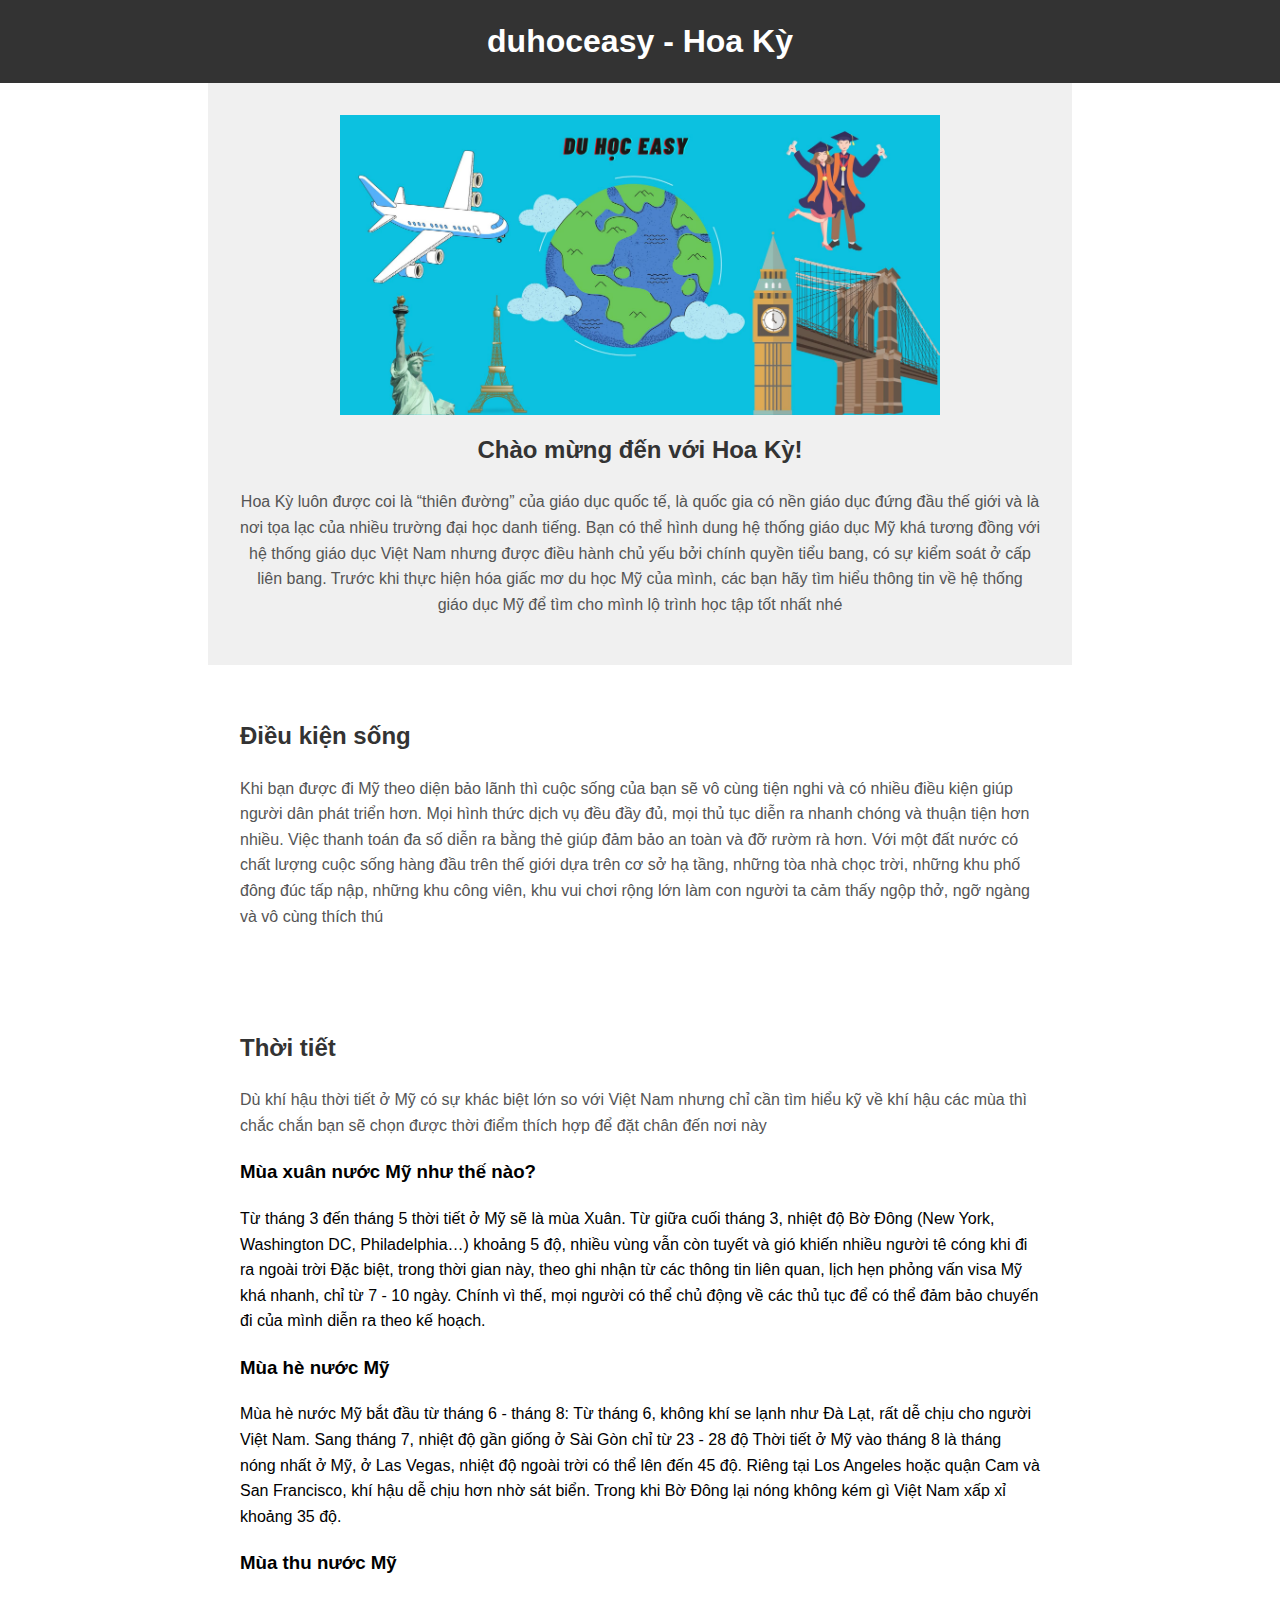
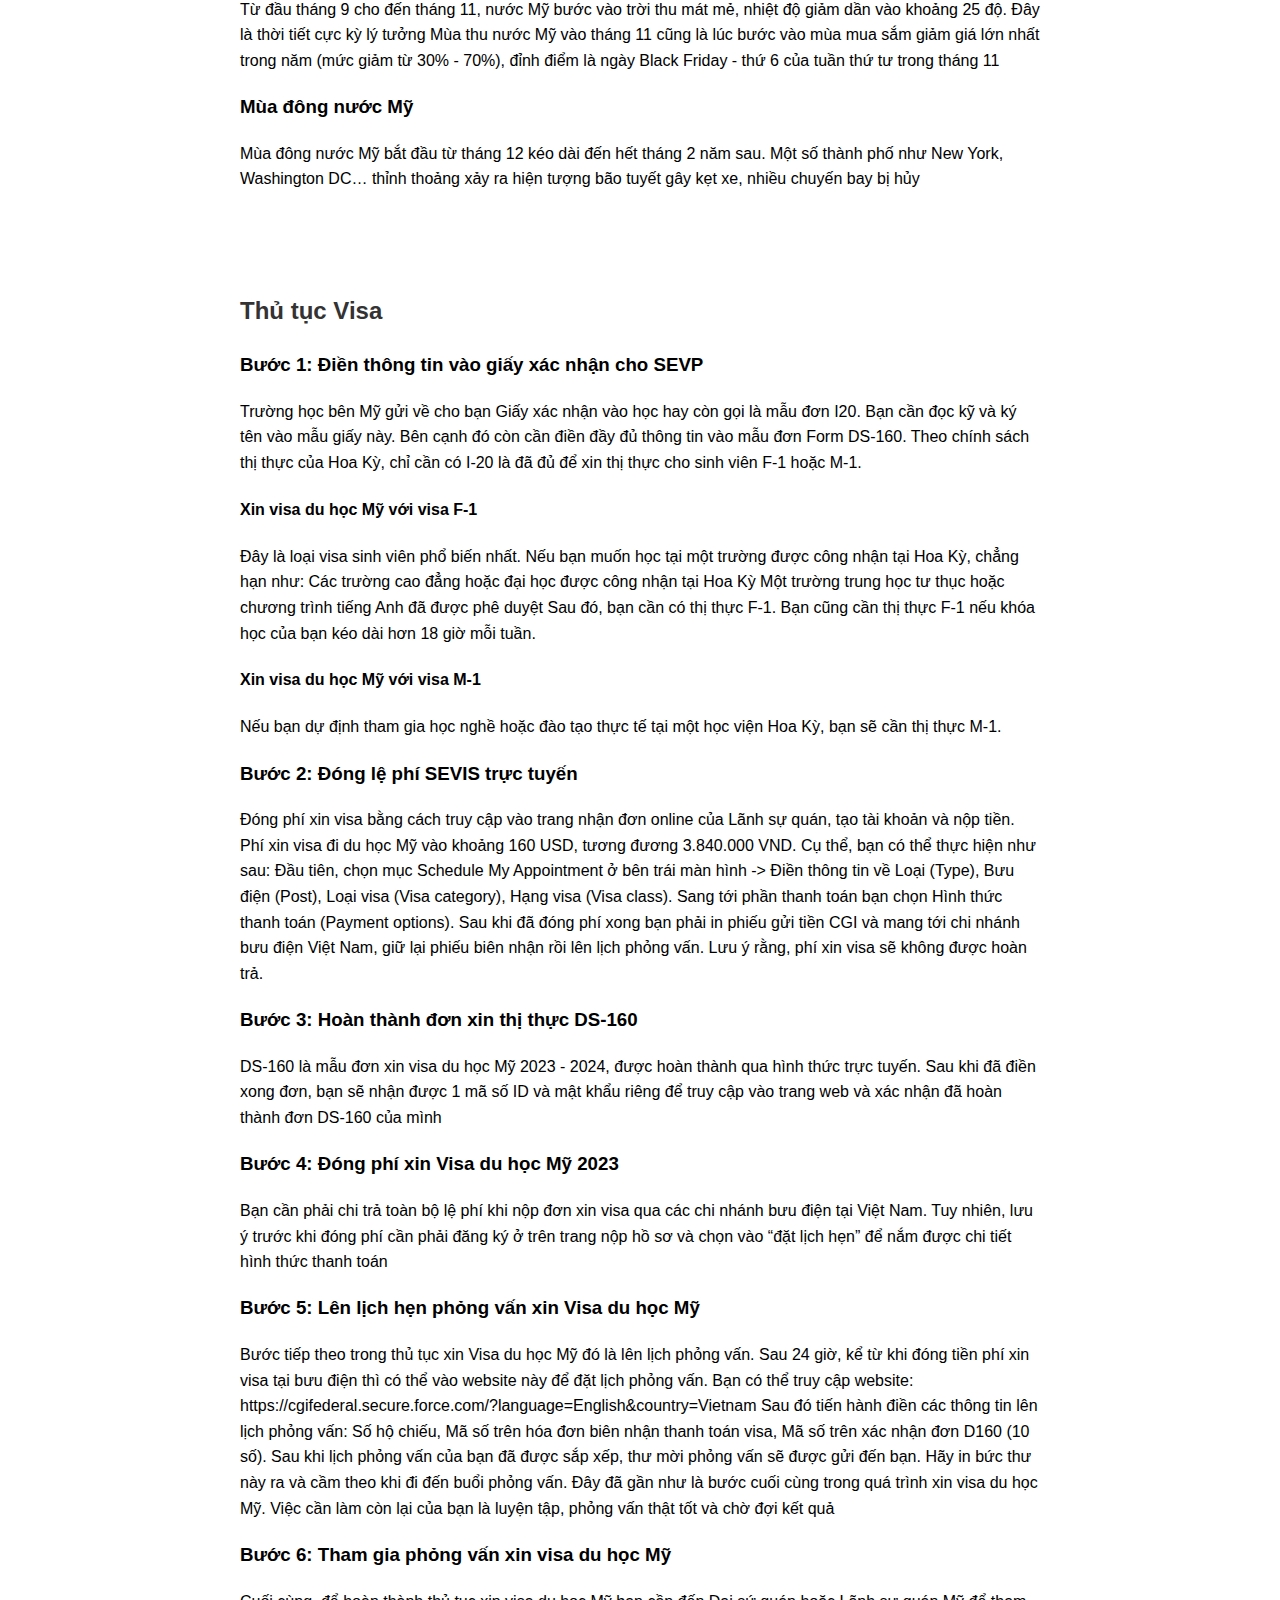
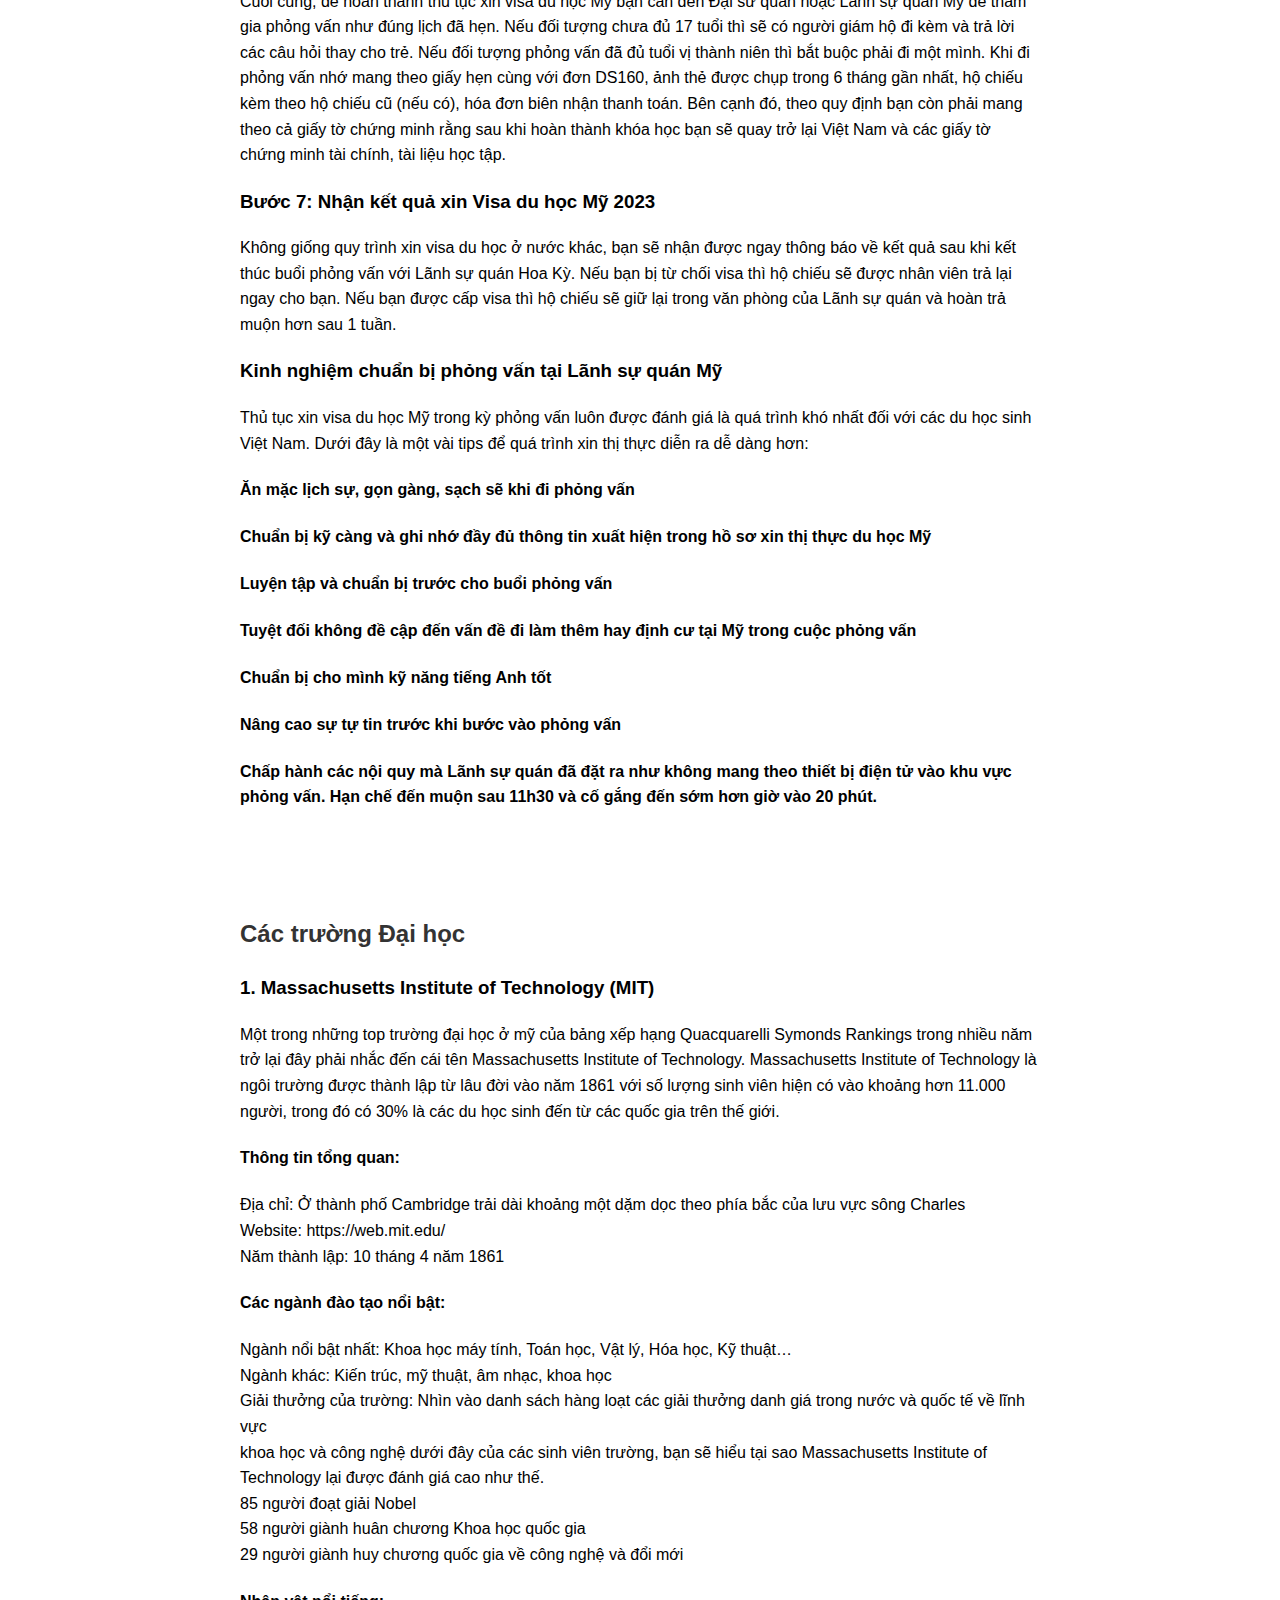
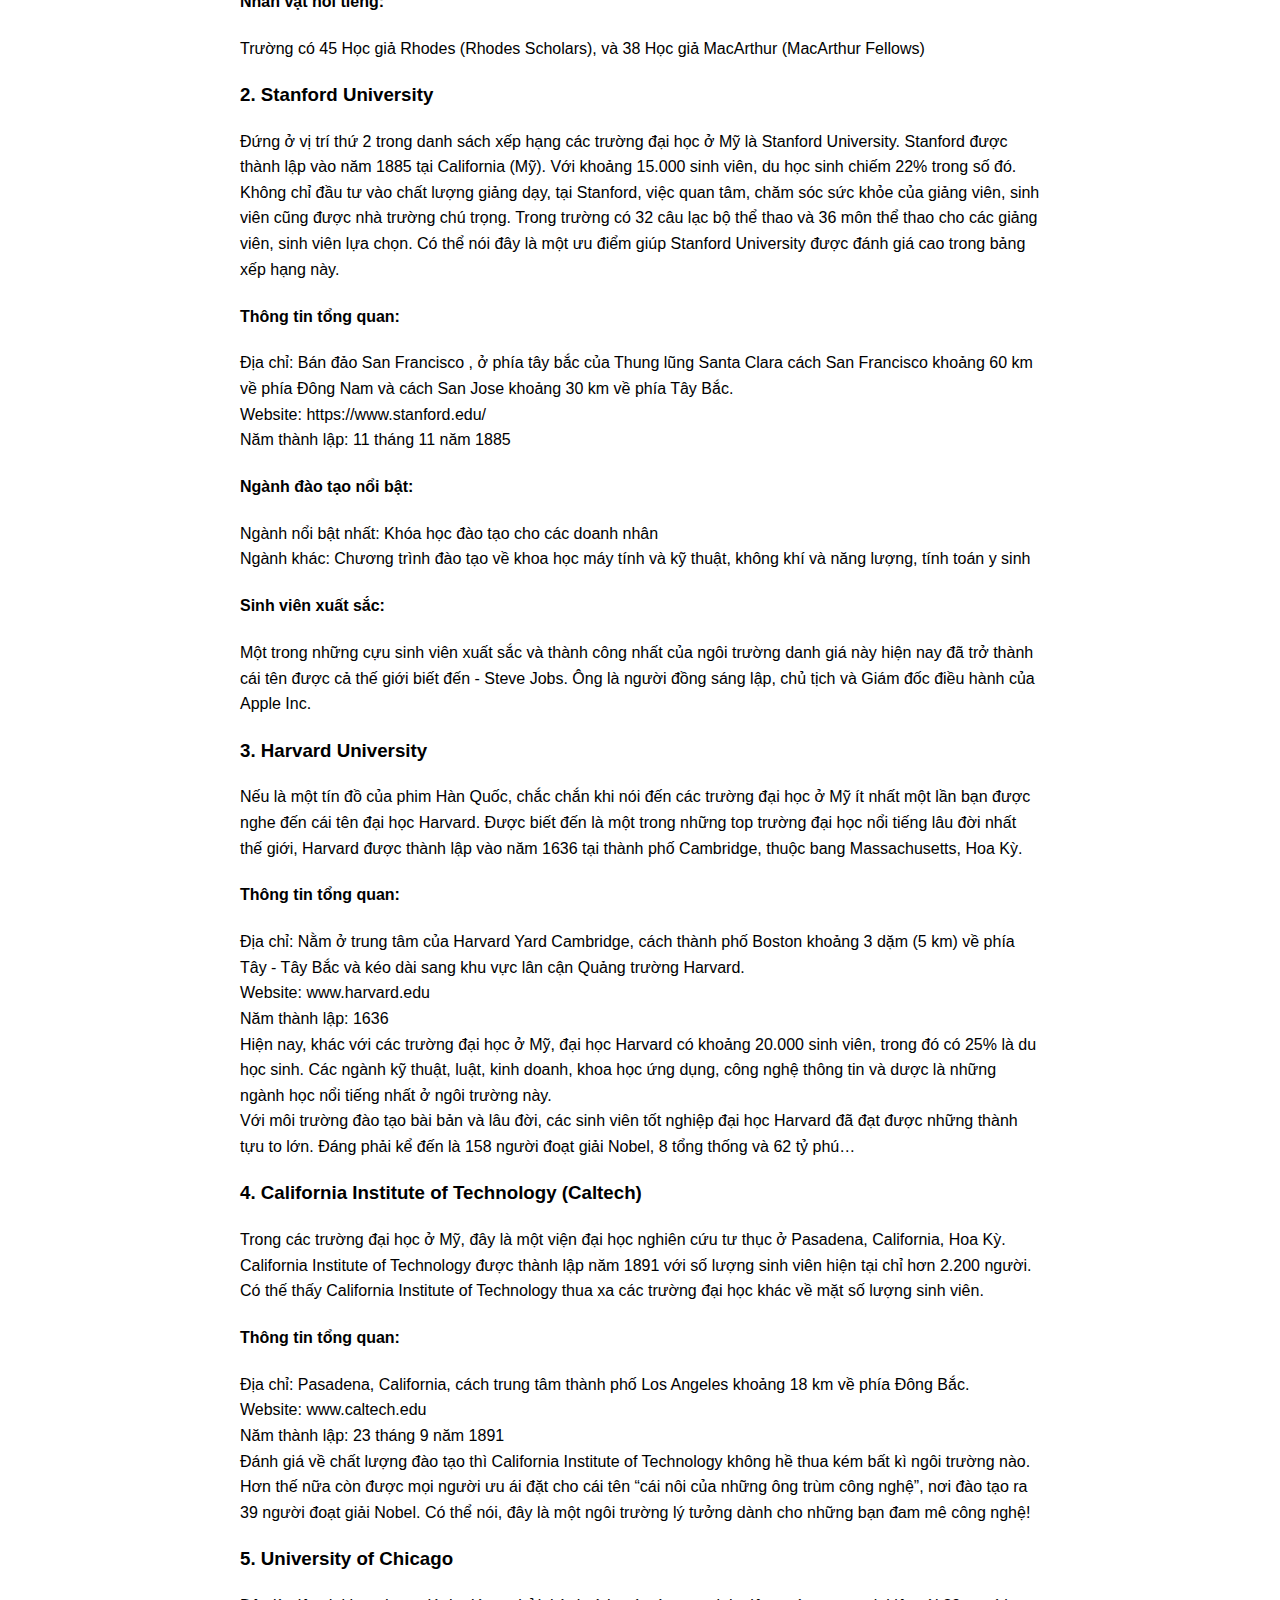
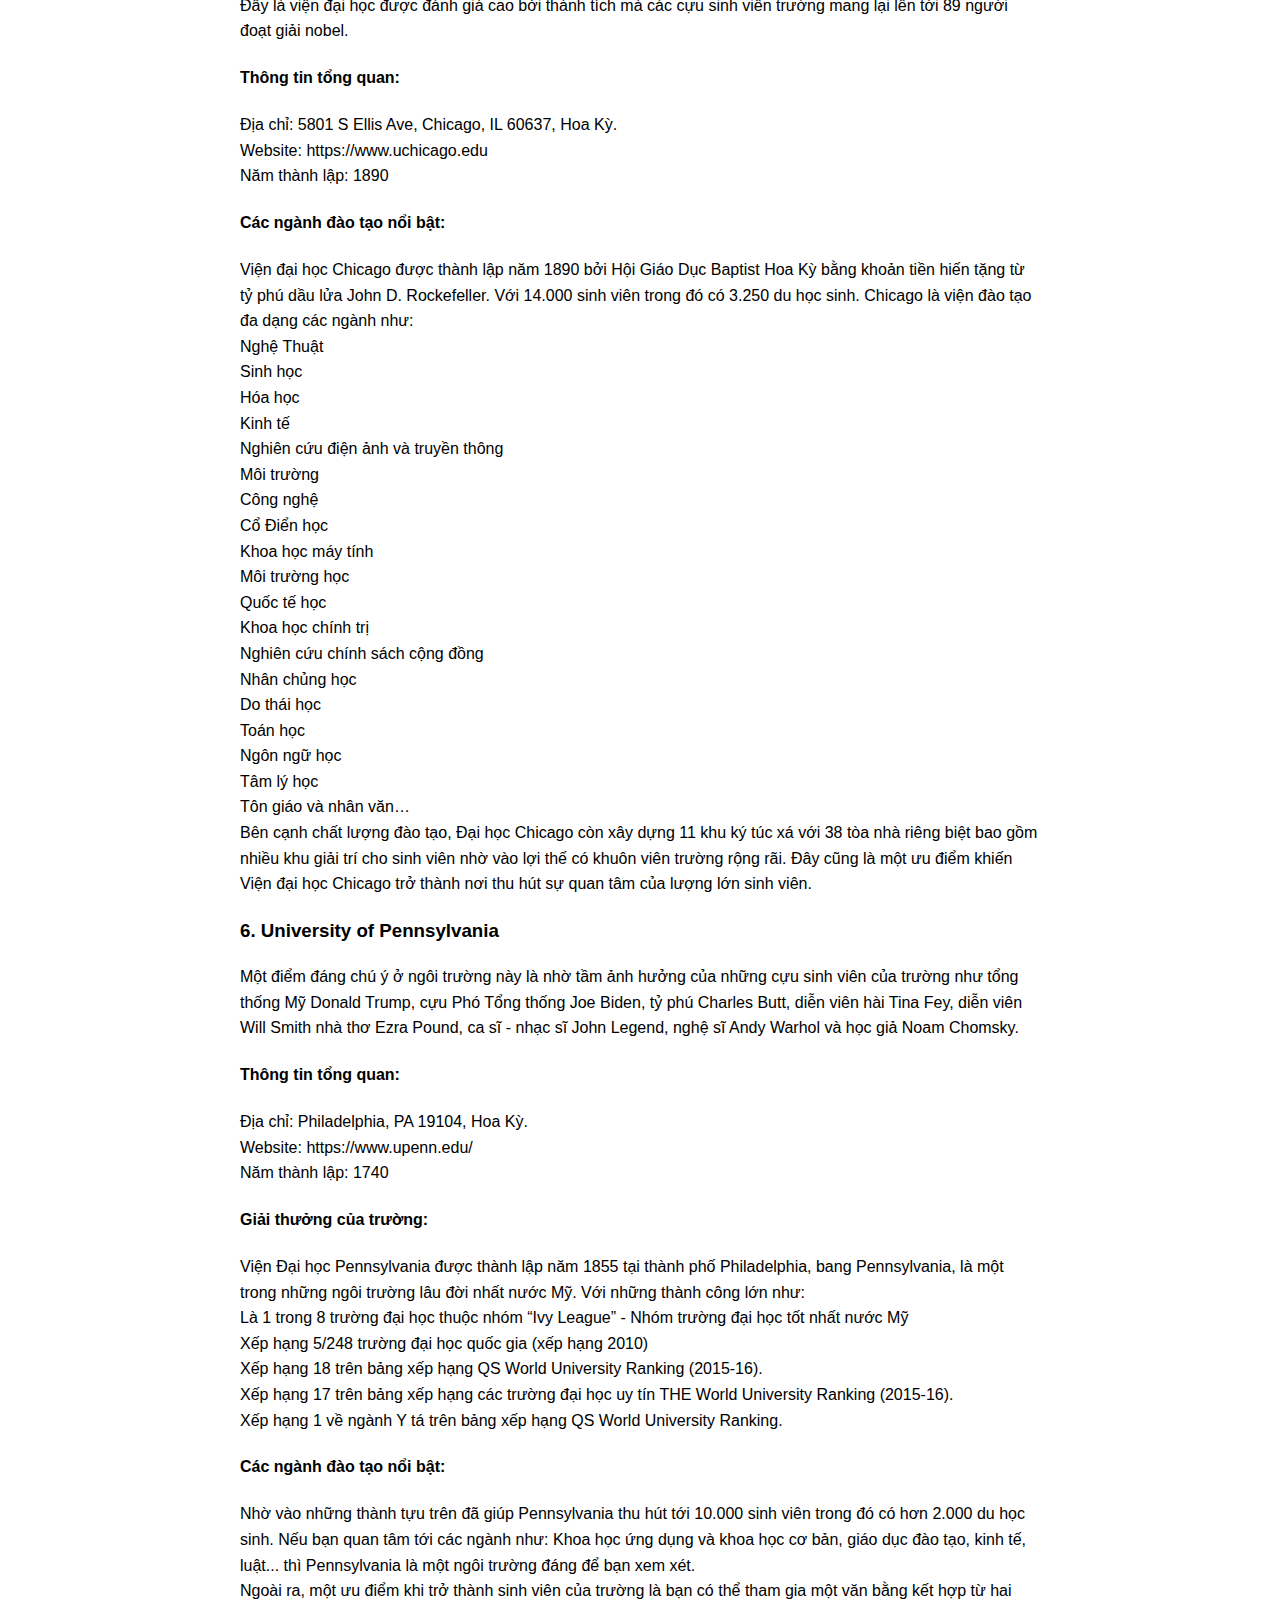
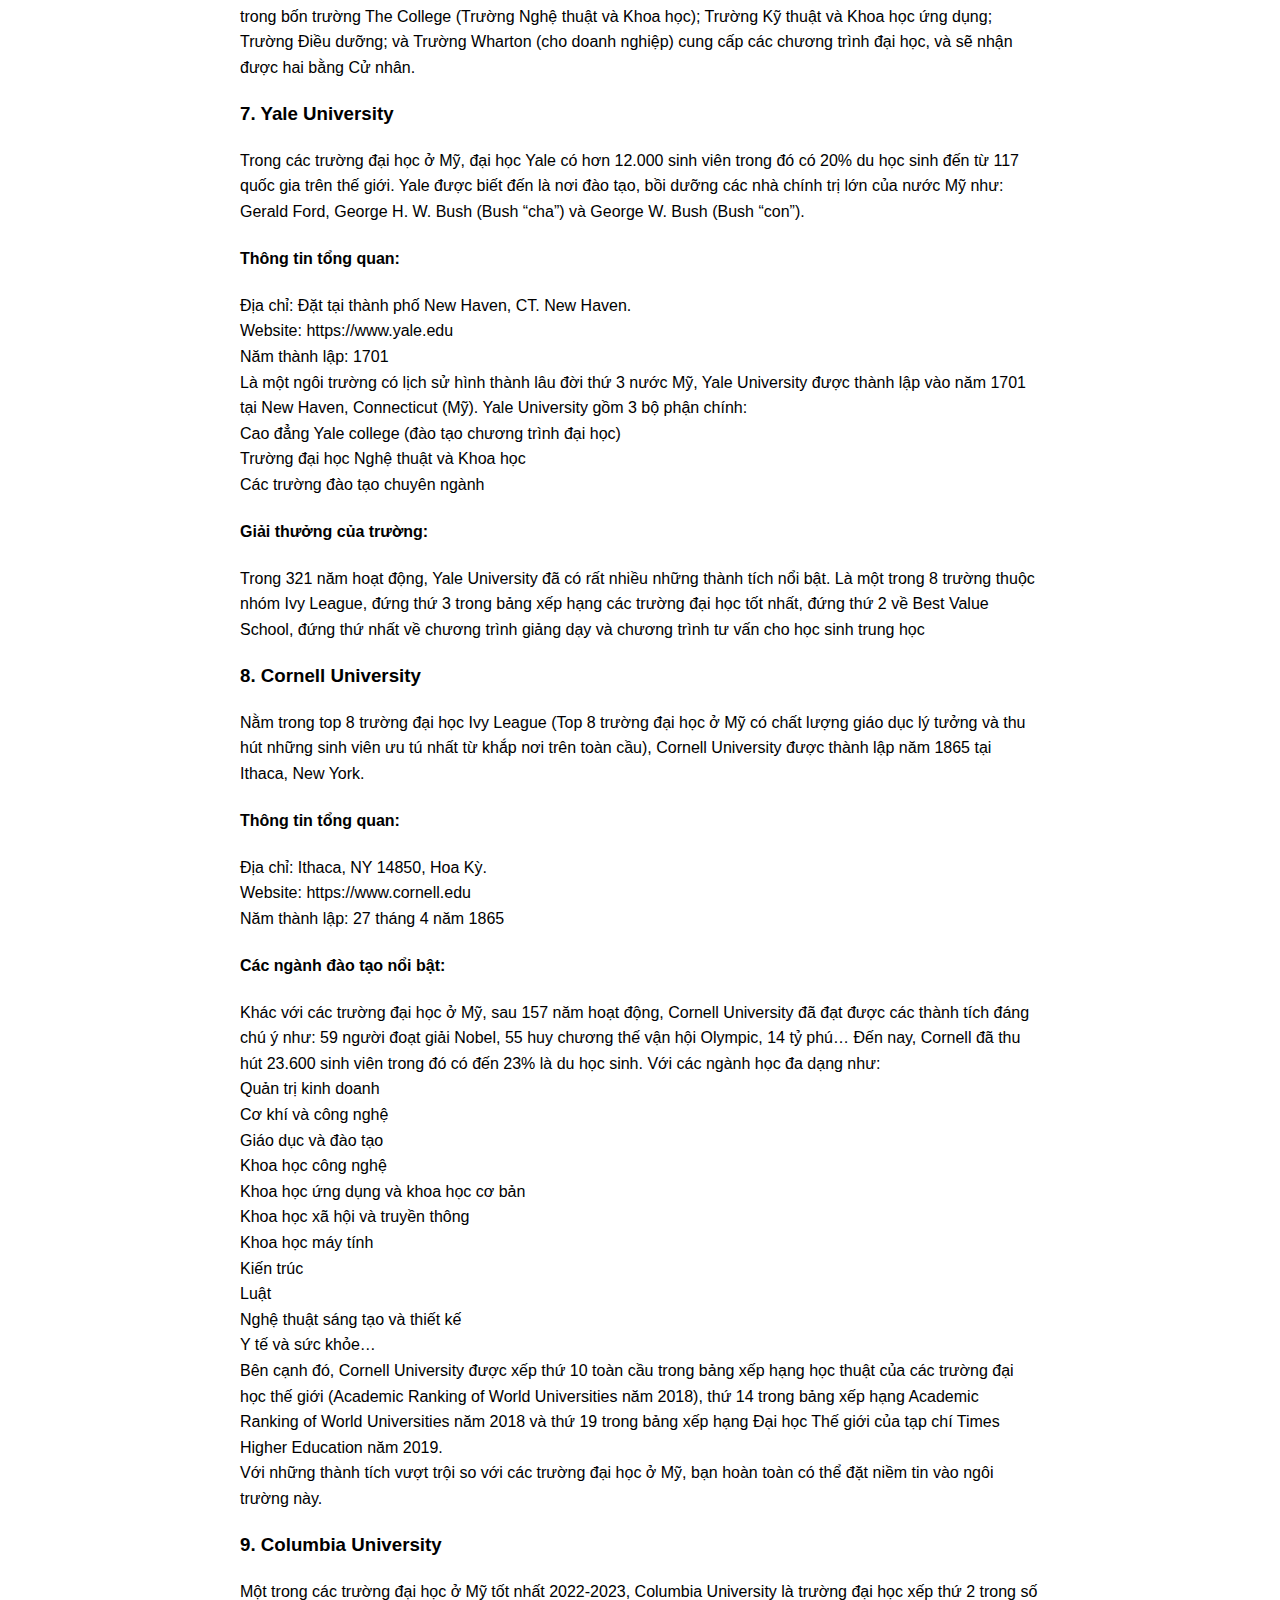
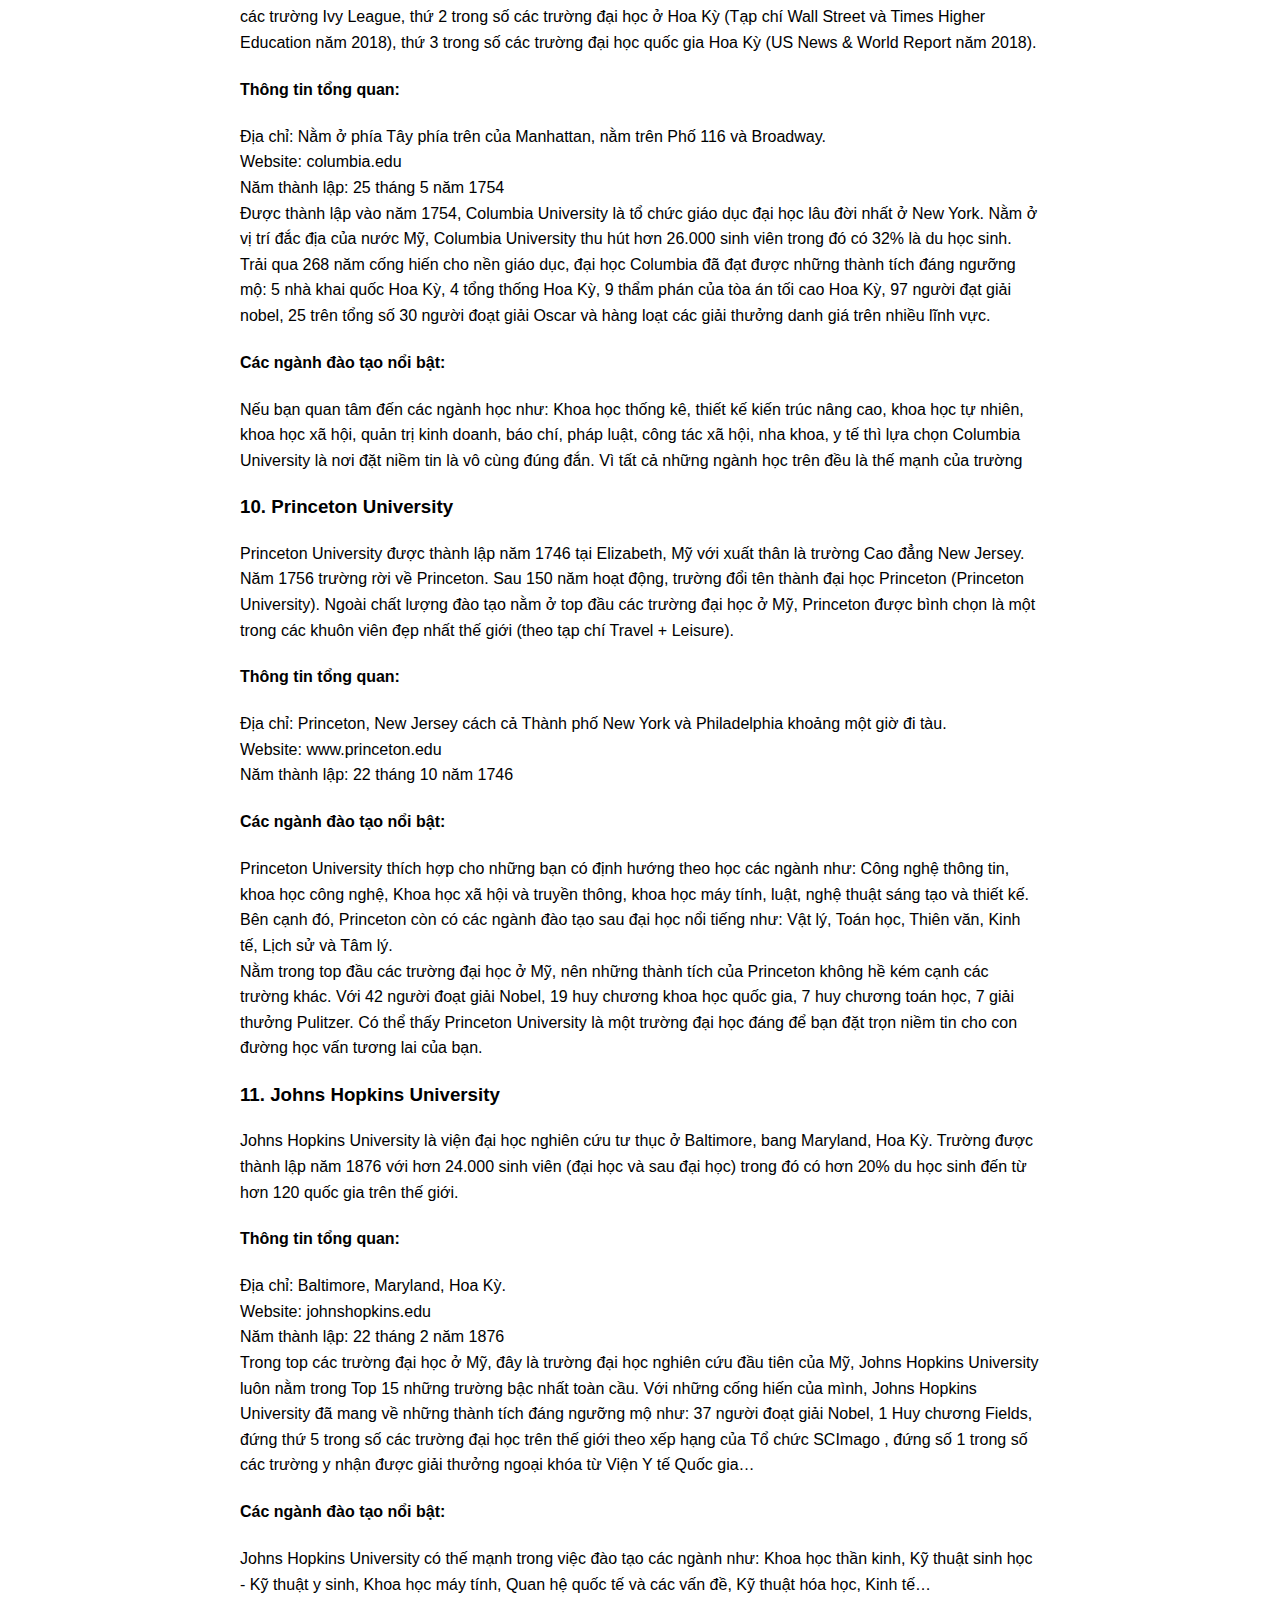
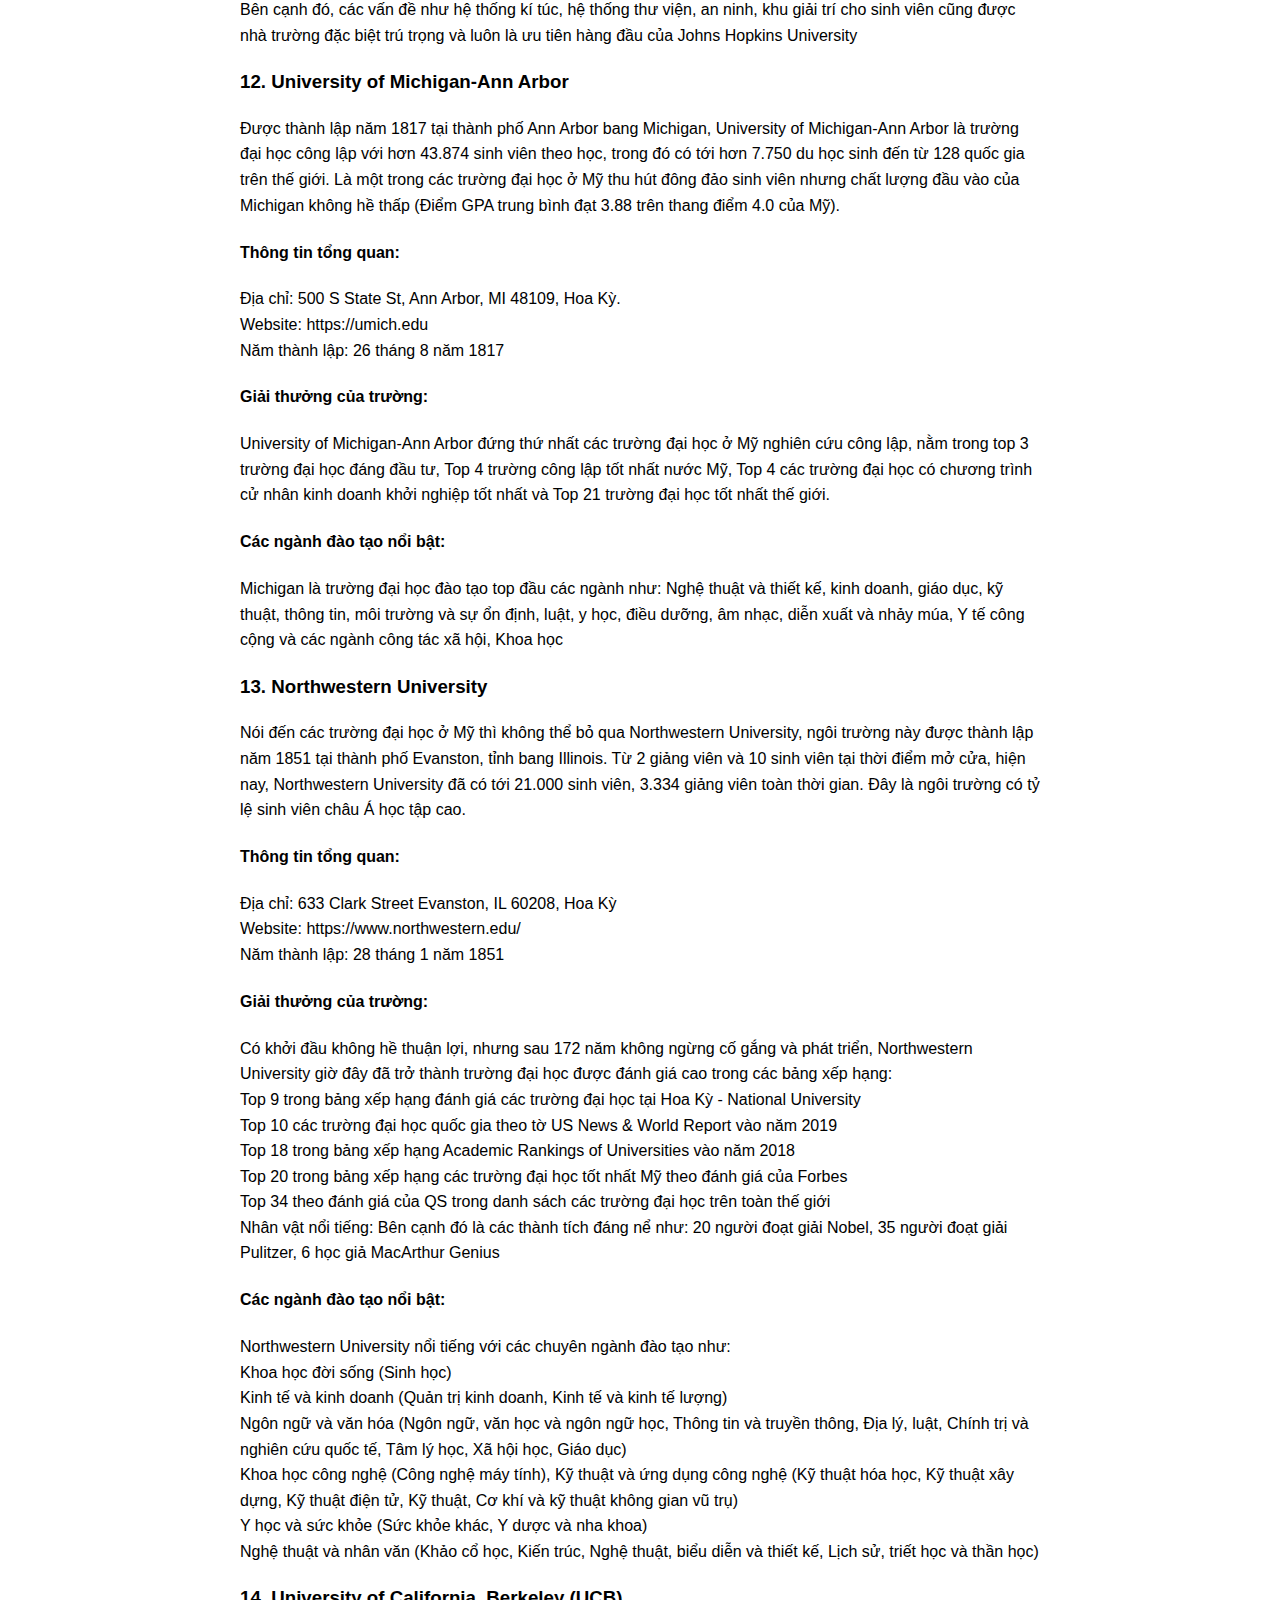
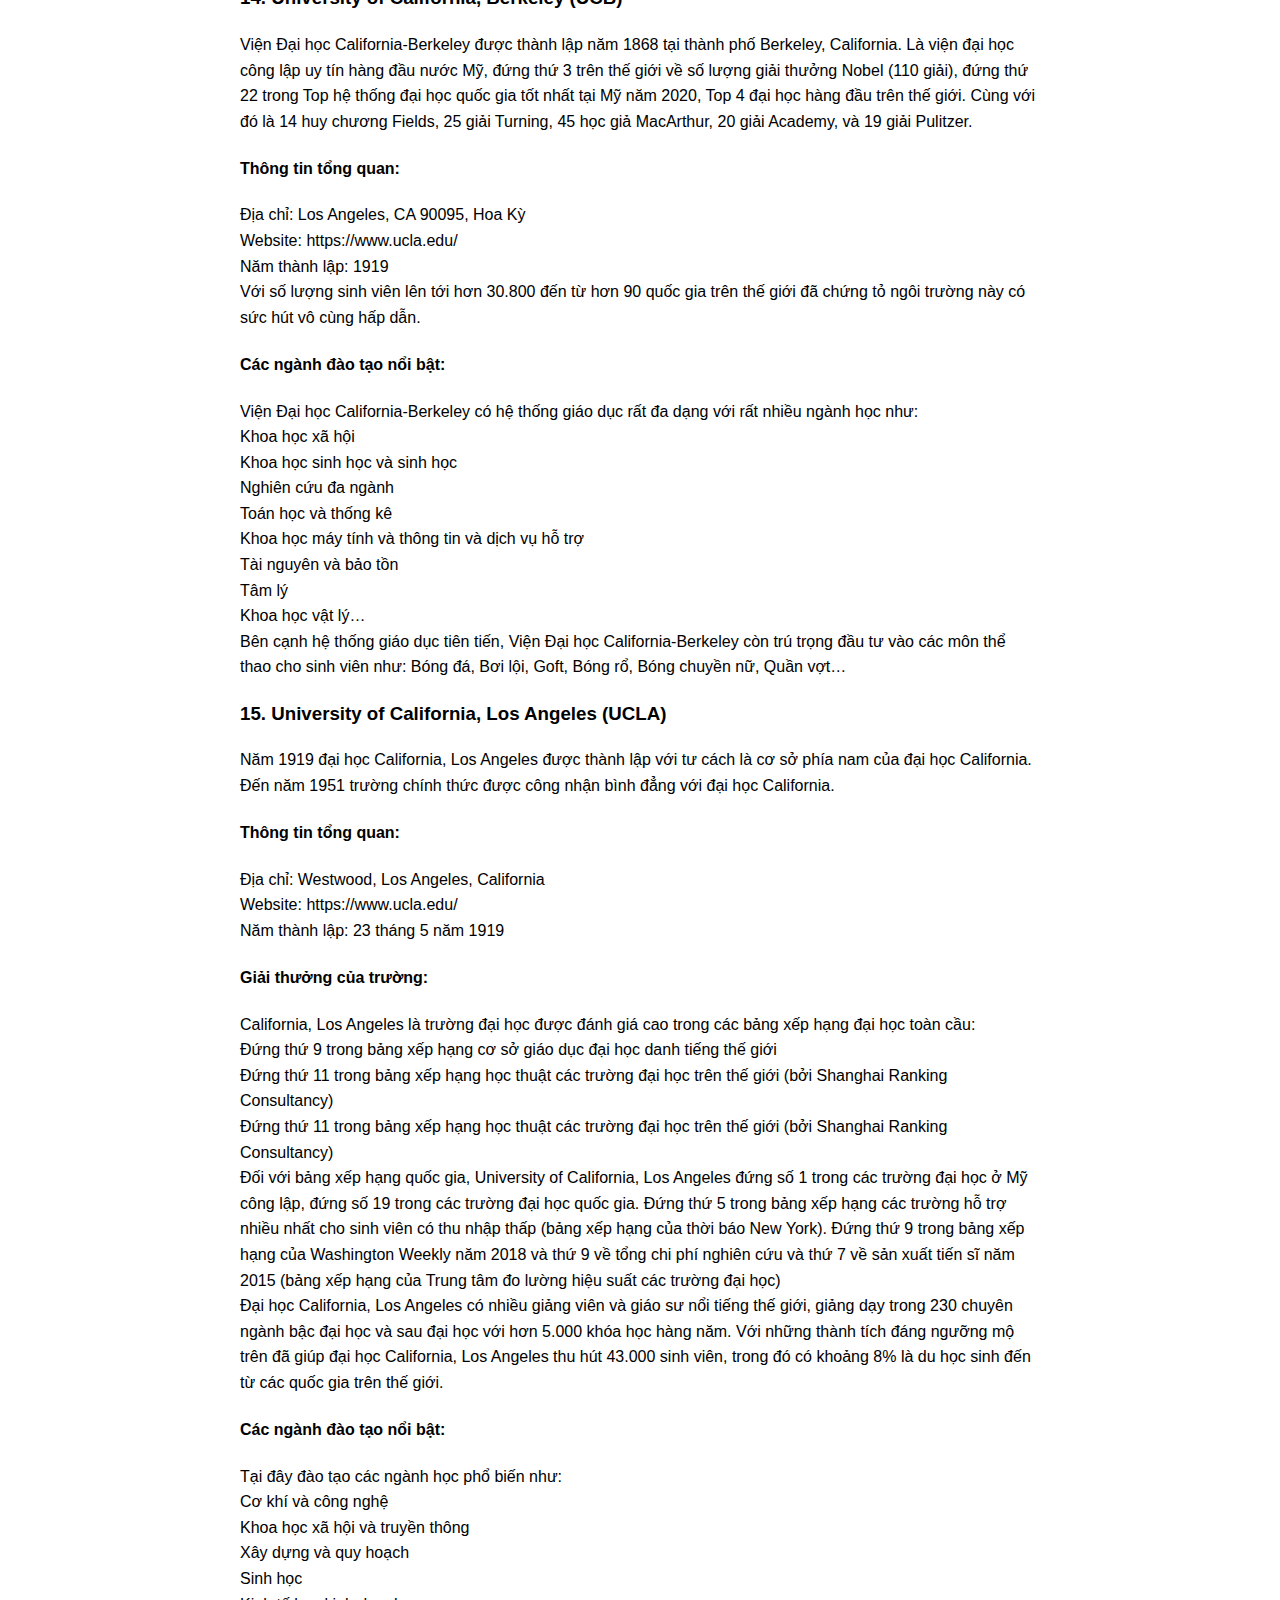
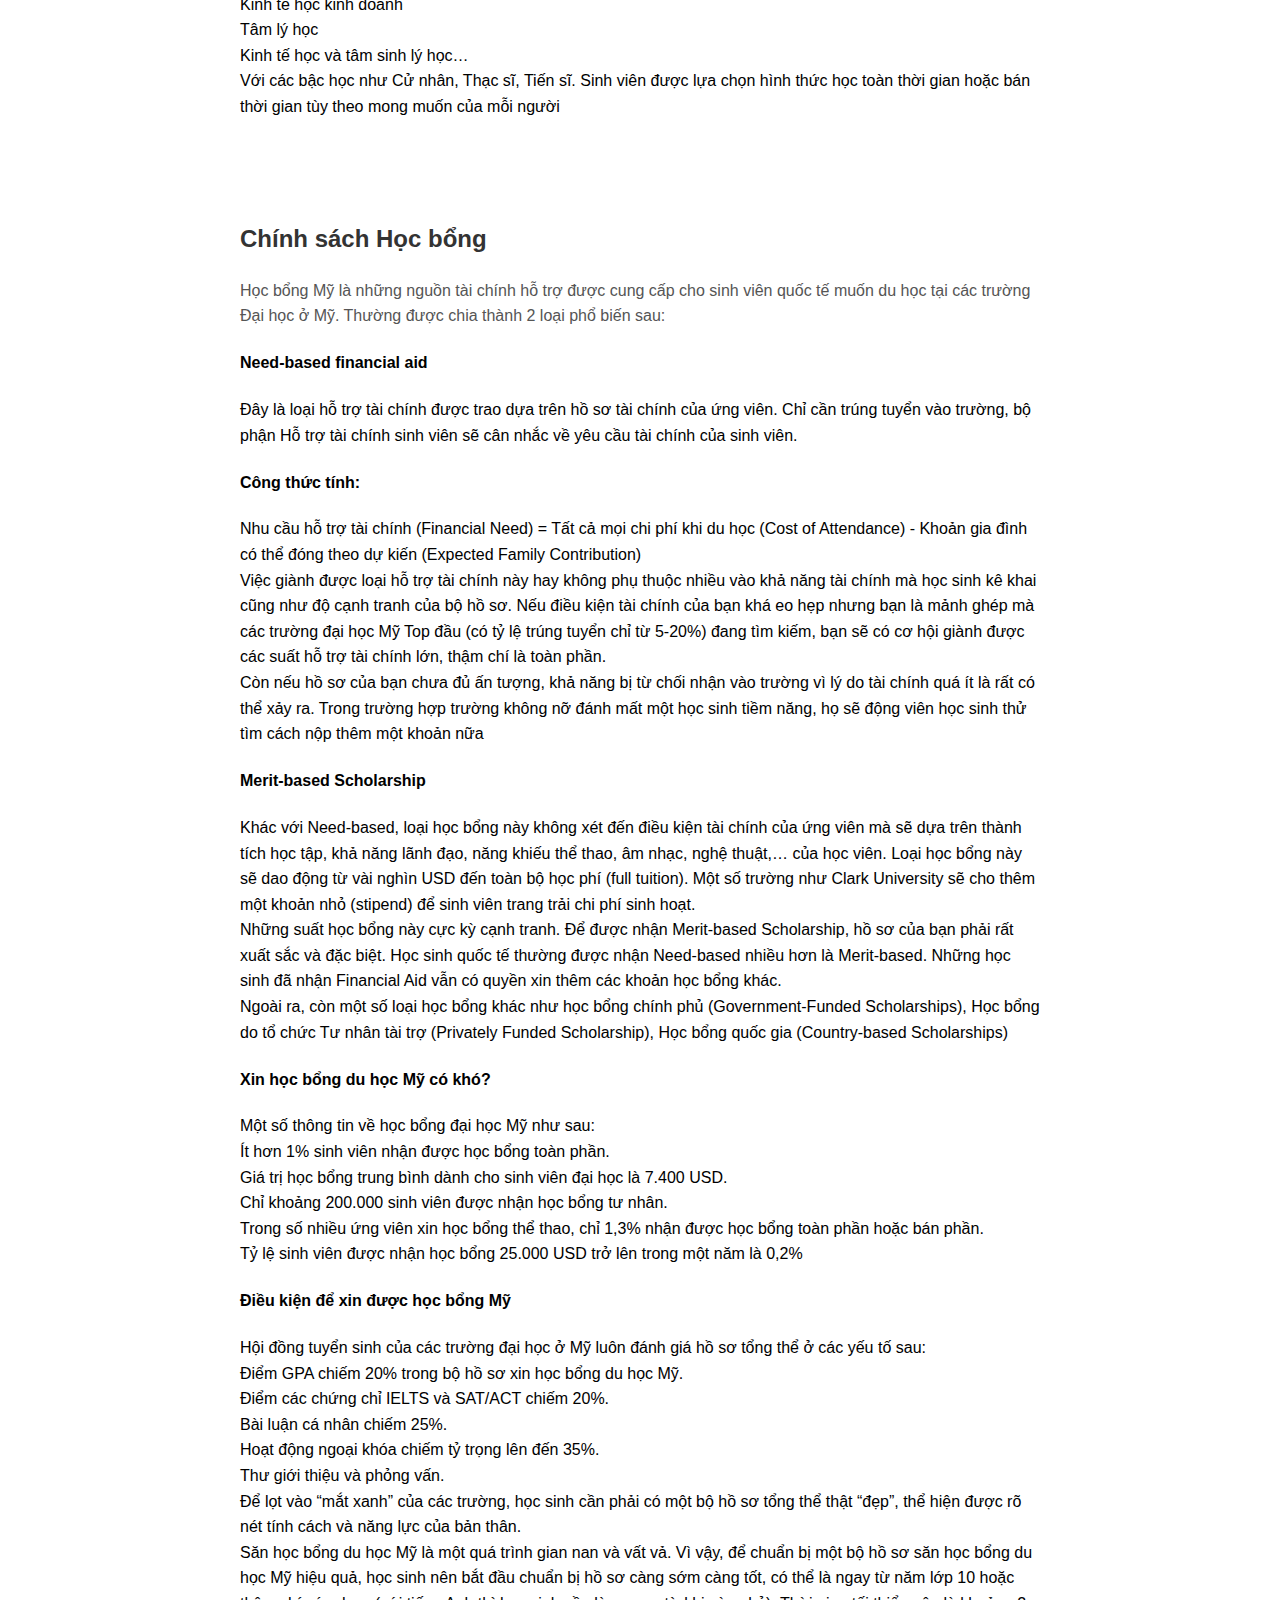
<file: country2.html>
<!DOCTYPE html>
<html lang="vi">

<head>
    <meta charset="UTF-8">
    <meta name="viewport" content="width=device-width, initial-scale=1.0">
    <title>duhoceasy - Hoa Kỳ</title>
    <link rel="stylesheet" href="style.css">
</head>

<body>
    <header>
        <h1>duhoceasy - Hoa Kỳ</h1>
    </header>

    <section id="banner">
        <!-- Thêm hình ảnh cho phần banner của Nước 1 -->
        <img src="image/banner.jpg" alt="duhoceasy - Hoa Kỳ">
        <h2>Chào mừng đến với Hoa Kỳ!</h2>
        <p>
            Hoa Kỳ luôn được coi là “thiên đường” của giáo dục quốc tế, là quốc gia có nền giáo dục đứng đầu thế giới và
            là nơi tọa lạc của nhiều trường đại học danh tiếng. Bạn có thể hình dung hệ thống giáo dục Mỹ khá tương đồng
            với hệ thống giáo dục Việt Nam nhưng được điều hành chủ yếu bởi chính quyền tiểu bang, có sự kiểm soát ở cấp
            liên bang. Trước khi thực hiện hóa giấc mơ du học Mỹ của mình, các bạn hãy tìm hiểu thông tin về hệ thống
            giáo dục Mỹ để tìm cho mình lộ trình học tập tốt nhất nhé
        </p>
    </section>

    <section id="living-conditions">
        <h2>Điều kiện sống</h2>
        <p>
            Khi bạn được đi Mỹ theo diện bảo lãnh thì cuộc sống của bạn sẽ vô cùng tiện nghi và có nhiều điều kiện giúp
            người dân phát triển hơn. Mọi hình thức dịch vụ đều đầy đủ, mọi thủ tục diễn ra nhanh chóng và thuận tiện
            hơn nhiều. Việc thanh toán đa số diễn ra bằng thẻ giúp đảm bảo an toàn và đỡ rườm rà hơn.
            Với một đất nước có chất lượng cuộc sống hàng đầu trên thế giới dựa trên cơ sở hạ tầng, những tòa nhà chọc
            trời, những khu phố đông đúc tấp nập, những khu công viên, khu vui chơi rộng lớn làm con người ta cảm thấy
            ngộp thở, ngỡ ngàng và vô cùng thích thú
        </p>
    </section>

    <section id="weather">
        <h2>Thời tiết</h2>
        <p>
            Dù khí hậu thời tiết ở Mỹ có sự khác biệt lớn so với Việt Nam nhưng chỉ cần tìm hiểu kỹ về khí hậu các mùa
            thì chắc chắn bạn sẽ chọn được thời điểm thích hợp để đặt chân đến nơi này
        <h3>Mùa xuân nước Mỹ như thế nào?</h3>
        Từ tháng 3 đến tháng 5 thời tiết ở Mỹ sẽ là mùa Xuân. Từ giữa cuối tháng 3, nhiệt độ Bờ Đông (New York,
        Washington DC, Philadelphia…) khoảng 5 độ, nhiều vùng vẫn còn tuyết và gió khiến nhiều người tê cóng khi đi ra
        ngoài trời
        Đặc biệt, trong thời gian này, theo ghi nhận từ các thông tin liên quan, lịch hẹn phỏng vấn visa Mỹ khá nhanh,
        chỉ từ 7 - 10 ngày. Chính vì thế, mọi người có thể chủ động về các thủ tục để có thể đảm bảo chuyến đi của mình
        diễn ra theo kế hoạch.

        <h3>Mùa hè nước Mỹ</h3>
        Mùa hè nước Mỹ bắt đầu từ tháng 6 - tháng 8: Từ tháng 6, không khí se lạnh như Đà Lạt, rất dễ chịu cho người
        Việt Nam. Sang tháng 7, nhiệt độ gần giống ở Sài Gòn chỉ từ 23 - 28 độ
        Thời tiết ở Mỹ vào tháng 8 là tháng nóng nhất ở Mỹ, ở Las Vegas, nhiệt độ ngoài trời có thể lên đến 45 độ. Riêng
        tại Los Angeles hoặc quận Cam và San Francisco, khí hậu dễ chịu hơn nhờ sát biển. Trong khi Bờ Đông lại nóng
        không kém gì Việt Nam xấp xỉ khoảng 35 độ.

        <h3>Mùa thu nước Mỹ</h3>
        Từ đầu tháng 9 cho đến tháng 11, nước Mỹ bước vào trời thu mát mẻ, nhiệt độ giảm dần vào khoảng 25 độ. Đây là
        thời tiết cực kỳ lý tưởng
        Mùa thu nước Mỹ vào tháng 11 cũng là lúc bước vào mùa mua sắm giảm giá lớn nhất trong năm (mức giảm từ 30% -
        70%), đỉnh điểm là ngày Black Friday - thứ 6 của tuần thứ tư trong tháng 11

        <h3>Mùa đông nước Mỹ</h3>
        Mùa đông nước Mỹ bắt đầu từ tháng 12 kéo dài đến hết tháng 2 năm sau. Một số thành phố như New York, Washington
        DC… thỉnh thoảng xảy ra hiện tượng bão tuyết gây kẹt xe, nhiều chuyến bay bị hủy

        </p>
    </section>

    <section id="visa-procedures">
        <h2>Thủ tục Visa</h2>
        <p>
        <h3>Bước 1: Điền thông tin vào giấy xác nhận cho SEVP</h3>
        Trường học bên Mỹ gửi về cho bạn Giấy xác nhận vào học hay còn gọi là mẫu đơn I20. Bạn cần đọc kỹ và ký tên vào
        mẫu giấy này. Bên cạnh đó còn cần điền đầy đủ thông tin vào mẫu đơn Form DS-160.

        Theo chính sách thị thực của Hoa Kỳ, chỉ cần có I-20 là đã đủ để xin thị thực cho sinh viên F-1 hoặc M-1.
        <h4>Xin visa du học Mỹ với visa F-1</h4>
        Đây là loại visa sinh viên phổ biến nhất. Nếu bạn muốn học tại một trường được công nhận tại Hoa Kỳ, chẳng hạn
        như:

        Các trường cao đẳng hoặc đại học được công nhận tại Hoa Kỳ
        Một trường trung học tư thục hoặc chương trình tiếng Anh đã được phê duyệt
        Sau đó, bạn cần có thị thực F-1. Bạn cũng cần thị thực F-1 nếu khóa học của bạn kéo dài hơn 18 giờ mỗi tuần.

        <h4>Xin visa du học Mỹ với visa M-1</h4>
        Nếu bạn dự định tham gia học nghề hoặc đào tạo thực tế tại một học viện Hoa Kỳ, bạn sẽ cần thị thực M-1.

        <h3>Bước 2: Đóng lệ phí SEVIS trực tuyến</h3>
        Đóng phí xin visa bằng cách truy cập vào trang nhận đơn online của Lãnh sự quán, tạo tài khoản và nộp tiền. Phí
        xin visa đi du học Mỹ vào khoảng 160 USD, tương đương 3.840.000 VND.
        Cụ thể, bạn có thể thực hiện như sau: Đầu tiên, chọn mục Schedule My Appointment ở bên trái màn hình -> Điền
        thông tin về Loại (Type), Bưu điện (Post), Loại visa (Visa category), Hạng visa (Visa class). Sang tới phần
        thanh toán bạn chọn Hình thức thanh toán (Payment options).

        Sau khi đã đóng phí xong bạn phải in phiếu gửi tiền CGI và mang tới chi nhánh bưu điện Việt Nam, giữ lại phiếu
        biên nhận rồi lên lịch phỏng vấn. Lưu ý rằng, phí xin visa sẽ không được hoàn trả.

        <h3>Bước 3: Hoàn thành đơn xin thị thực DS-160</h3>
        DS-160 là mẫu đơn xin visa du học Mỹ 2023 - 2024, được hoàn thành qua hình thức trực tuyến. Sau khi đã điền xong
        đơn, bạn sẽ nhận được 1 mã số ID và mật khẩu riêng để truy cập vào trang web và xác nhận đã hoàn thành đơn
        DS-160 của mình

        <h3>Bước 4: Đóng phí xin Visa du học Mỹ 2023</h3>
        Bạn cần phải chi trả toàn bộ lệ phí khi nộp đơn xin visa qua các chi nhánh bưu điện tại Việt Nam. Tuy nhiên, lưu
        ý trước khi đóng phí cần phải đăng ký ở trên trang nộp hồ sơ và chọn vào “đặt lịch hẹn” để nắm được chi tiết
        hình thức thanh toán

        <h3>Bước 5: Lên lịch hẹn phỏng vấn xin Visa du học Mỹ</h3>
        Bước tiếp theo trong thủ tục xin Visa du học Mỹ đó là lên lịch phỏng vấn. Sau 24 giờ, kể từ khi đóng tiền phí
        xin visa tại bưu điện thì có thể vào website này để đặt lịch phỏng vấn.

        Bạn có thể truy cập website: https://cgifederal.secure.force.com/?language=English&country=Vietnam
        Sau đó tiến hành điền các thông tin lên lịch phỏng vấn:

        Số hộ chiếu,
        Mã số trên hóa đơn biên nhận thanh toán visa,
        Mã số trên xác nhận đơn D160 (10 số).
        Sau khi lịch phỏng vấn của bạn đã được sắp xếp, thư mời phỏng vấn sẽ được gửi đến bạn. Hãy in bức thư này ra và
        cầm theo khi đi đến buổi phỏng vấn. Đây đã gần như là bước cuối cùng trong quá trình xin visa du học Mỹ. Việc
        cần làm còn lại của bạn là luyện tập, phỏng vấn thật tốt và chờ đợi kết quả

        <h3>Bước 6: Tham gia phỏng vấn xin visa du học Mỹ</h3>
        Cuối cùng, để hoàn thành thủ tục xin visa du học Mỹ bạn cần đến Đại sứ quán hoặc Lãnh sự quán Mỹ để tham gia
        phỏng vấn như đúng lịch đã hẹn.

        Nếu đối tượng chưa đủ 17 tuổi thì sẽ có người giám hộ đi kèm và trả lời các câu hỏi thay cho trẻ.
        Nếu đối tượng phỏng vấn đã đủ tuổi vị thành niên thì bắt buộc phải đi một mình.
        Khi đi phỏng vấn nhớ mang theo giấy hẹn cùng với đơn DS160, ảnh thẻ được chụp trong 6 tháng gần nhất, hộ chiếu
        kèm theo hộ chiếu cũ (nếu có), hóa đơn biên nhận thanh toán. Bên cạnh đó, theo quy định bạn còn phải mang theo
        cả giấy tờ chứng minh rằng sau khi hoàn thành khóa học bạn sẽ quay trở lại Việt Nam và các giấy tờ chứng minh
        tài chính, tài liệu học tập.

        <h3>Bước 7: Nhận kết quả xin Visa du học Mỹ 2023</h3>
        Không giống quy trình xin visa du học ở nước khác, bạn sẽ nhận được ngay thông báo về kết quả sau khi kết thúc
        buổi phỏng vấn với Lãnh sự quán Hoa Kỳ.

        Nếu bạn bị từ chối visa thì hộ chiếu sẽ được nhân viên trả lại ngay cho bạn.
        Nếu bạn được cấp visa thì hộ chiếu sẽ giữ lại trong văn phòng của Lãnh sự quán và hoàn trả muộn hơn sau 1 tuần.

        <h3>Kinh nghiệm chuẩn bị phỏng vấn tại Lãnh sự quán Mỹ</h3>
        Thủ tục xin visa du học Mỹ trong kỳ phỏng vấn luôn được đánh giá là quá trình khó nhất đối với các du học sinh
        Việt Nam. Dưới đây là một vài tips để quá trình xin thị thực diễn ra dễ dàng hơn:
        <h4>Ăn mặc lịch sự, gọn gàng, sạch sẽ khi đi phỏng vấn</h4>
        <h4>Chuẩn bị kỹ càng và ghi nhớ đầy đủ thông tin xuất hiện trong hồ sơ xin thị thực du học Mỹ</h4>
        <h4>Luyện tập và chuẩn bị trước cho buổi phỏng vấn</h4>
        <h4>Tuyệt đối không đề cập đến vấn đề đi làm thêm hay định cư tại Mỹ trong cuộc phỏng vấn</h4>
        <h4>Chuẩn bị cho mình kỹ năng tiếng Anh tốt</h4>
        <h4>Nâng cao sự tự tin trước khi bước vào phỏng vấn</h4>
        <h4>Chấp hành các nội quy mà Lãnh sự quán đã đặt ra như không mang theo thiết bị điện tử vào khu vực phỏng vấn.
            Hạn
            chế đến muộn sau 11h30 và cố gắng đến sớm hơn giờ vào 20 phút.</h4>


        </p>
    </section>

    <section id="universities">
        <h2>Các trường Đại học</h2>
        <p>
        <h3>1. Massachusetts Institute of Technology (MIT)</h3>
        Một trong những top trường đại học ở mỹ của bảng xếp hạng Quacquarelli Symonds Rankings trong nhiều năm trở lại
        đây phải nhắc đến cái tên Massachusetts Institute of Technology. Massachusetts Institute of Technology là ngôi
        trường được thành lập từ lâu đời vào năm 1861 với số lượng sinh viên hiện có vào khoảng hơn 11.000 người, trong
        đó có 30% là các du học sinh đến từ các quốc gia trên thế giới.

        <h4>Thông tin tổng quan:</h4>

        Địa chỉ: Ở thành phố Cambridge trải dài khoảng một dặm dọc theo phía bắc của lưu vực sông Charles<br>
        Website: https://web.mit.edu/ <br>
        Năm thành lập: 10 tháng 4 năm 1861 <br>
        <h4>Các ngành đào tạo nổi bật:</h4>

        Ngành nổi bật nhất: Khoa học máy tính, Toán học, Vật lý, Hóa học, Kỹ thuật…<br>
        Ngành khác: Kiến trúc, mỹ thuật, âm nhạc, khoa học <br>
        Giải thưởng của trường: Nhìn vào danh sách hàng loạt các giải thưởng danh giá trong nước và quốc tế về lĩnh vực
        <br>
        khoa học và công nghệ dưới đây của các sinh viên trường, bạn sẽ hiểu tại sao Massachusetts Institute of
        Technology lại được đánh giá cao như thế. <br>

        85 người đoạt giải Nobel <br>
        58 người giành huân chương Khoa học quốc gia <br>
        29 người giành huy chương quốc gia về công nghệ và đổi mới <br>
        <h4>Nhân vật nổi tiếng:</h4> Trường có 45 Học giả Rhodes (Rhodes Scholars), và 38 Học giả MacArthur (MacArthur
        Fellows)

        <h3>2. Stanford University</h3>
        Đứng ở vị trí thứ 2 trong danh sách xếp hạng các trường đại học ở Mỹ là Stanford University. Stanford được thành
        lập vào năm 1885 tại California (Mỹ). Với khoảng 15.000 sinh viên, du học sinh chiếm 22% trong số đó. <br>

        Không chỉ đầu tư vào chất lượng giảng dạy, tại Stanford, việc quan tâm, chăm sóc sức khỏe của giảng viên, sinh
        viên cũng được nhà trường chú trọng. Trong trường có 32 câu lạc bộ thể thao và 36 môn thể thao cho các giảng
        viên, sinh viên lựa chọn. Có thể nói đây là một ưu điểm giúp Stanford University được đánh giá cao trong bảng
        xếp hạng này. <br>

        <h4>Thông tin tổng quan:</h4>

        Địa chỉ: Bán đảo San Francisco , ở phía tây bắc của Thung lũng Santa Clara cách San Francisco khoảng 60 km về
        phía Đông Nam và cách San Jose khoảng 30 km về phía Tây Bắc. <br>
        Website: https://www.stanford.edu/ <br>
        Năm thành lập: 11 tháng 11 năm 1885 <br>
        <h4>Ngành đào tạo nổi bật:</h4>

        Ngành nổi bật nhất: Khóa học đào tạo cho các doanh nhân <br>
        Ngành khác: Chương trình đào tạo về khoa học máy tính và kỹ thuật, không khí và năng lượng, tính toán y sinh
        <br>
        <h4>Sinh viên xuất sắc:</h4> Một trong những cựu sinh viên xuất sắc và thành công nhất của ngôi trường danh giá
        này hiện
        nay đã trở thành cái tên được cả thế giới biết đến - Steve Jobs. Ông là người đồng sáng lập, chủ tịch và Giám
        đốc điều hành của Apple Inc.

        <h3>3. Harvard University</h3>
        Nếu là một tín đồ của phim Hàn Quốc, chắc chắn khi nói đến các trường đại học ở Mỹ ít nhất một lần bạn được nghe
        đến cái tên đại học Harvard. Được biết đến là một trong những top trường đại học nổi tiếng lâu đời nhất thế
        giới, Harvard được thành lập vào năm 1636 tại thành phố Cambridge, thuộc bang Massachusetts, Hoa Kỳ.

        <h4>Thông tin tổng quan:</h4>

        Địa chỉ: Nằm ở trung tâm của Harvard Yard Cambridge, cách thành phố Boston khoảng 3 dặm (5 km) về phía Tây - Tây
        Bắc và kéo dài sang khu vực lân cận Quảng trường Harvard. <br>
        Website: www.harvard.edu <br>
        Năm thành lập: 1636 <br>
        Hiện nay, khác với các trường đại học ở Mỹ, đại học Harvard có khoảng 20.000 sinh viên, trong đó có 25% là du
        học sinh. Các ngành kỹ thuật, luật, kinh doanh, khoa học ứng dụng, công nghệ thông tin và dược là những ngành
        học nổi tiếng nhất ở ngôi trường này. <br>

        Với môi trường đào tạo bài bản và lâu đời, các sinh viên tốt nghiệp đại học Harvard đã đạt được những thành tựu
        to lớn. Đáng phải kể đến là 158 người đoạt giải Nobel, 8 tổng thống và 62 tỷ phú… <br>

        <h3>4. California Institute of Technology (Caltech)</h3>
        Trong các trường đại học ở Mỹ, đây là một viện đại học nghiên cứu tư thục ở Pasadena, California, Hoa Kỳ.
        California Institute of Technology được thành lập năm 1891 với số lượng sinh viên hiện tại chỉ hơn 2.200 người.
        Có thế thấy California Institute of Technology thua xa các trường đại học khác về mặt số lượng sinh viên.

        <h4>Thông tin tổng quan:</h4>

        Địa chỉ: Pasadena, California, cách trung tâm thành phố Los Angeles khoảng 18 km về phía Đông Bắc. <br>
        Website: www.caltech.edu <br>
        Năm thành lập: 23 tháng 9 năm 1891 <br>
        Đánh giá về chất lượng đào tạo thì California Institute of Technology không hề thua kém bất kì ngôi trường nào.
        Hơn thế nữa còn được mọi người ưu ái đặt cho cái tên “cái nôi của những ông trùm công nghệ”, nơi đào tạo ra 39
        người đoạt giải Nobel. Có thể nói, đây là một ngôi trường lý tưởng dành cho những bạn đam mê công nghệ!

        <h3>5. University of Chicago</h3>
        Đây là viện đại học được đánh giá cao bởi thành tích mà các cựu sinh viên trường mang lại lên tới 89 người đoạt
        giải nobel.

        <h4>Thông tin tổng quan:</h4>

        Địa chỉ: 5801 S Ellis Ave, Chicago, IL 60637, Hoa Kỳ. <br>
        Website: https://www.uchicago.edu <br>
        Năm thành lập: 1890 <br>
        <h4>Các ngành đào tạo nổi bật:</h4>

        Viện đại học Chicago được thành lập năm 1890 bởi Hội Giáo Dục Baptist Hoa Kỳ bằng khoản tiền hiến tặng từ tỷ phú
        dầu lửa John D. Rockefeller. Với 14.000 sinh viên trong đó có 3.250 du học sinh. Chicago là viện đào tạo đa dạng
        các ngành như: <br>

        Nghệ Thuật <br>
        Sinh học <br>
        Hóa học <br>
        Kinh tế <br>
        Nghiên cứu điện ảnh và truyền thông <br>
        Môi trường <br>
        Công nghệ <br>
        Cổ Điển học <br>
        Khoa học máy tính <br>
        Môi trường học <br>
        Quốc tế học <br>
        Khoa học chính trị <br>
        Nghiên cứu chính sách cộng đồng <br>
        Nhân chủng học <br>
        Do thái học <br>
        Toán học <br>
        Ngôn ngữ học <br>
        Tâm lý học <br>
        Tôn giáo và nhân văn… <br>
        Bên cạnh chất lượng đào tạo, Đại học Chicago còn xây dựng 11 khu ký túc xá với 38 tòa nhà riêng biệt bao gồm
        nhiều khu giải trí cho sinh viên nhờ vào lợi thế có khuôn viên trường rộng rãi. Đây cũng là một ưu điểm khiến
        Viện đại học Chicago trở thành nơi thu hút sự quan tâm của lượng lớn sinh viên.

        <h3>6. University of Pennsylvania</h3>
        Một điểm đáng chú ý ở ngôi trường này là nhờ tầm ảnh hưởng của những cựu sinh viên của trường như tổng thống Mỹ
        Donald Trump, cựu Phó Tổng thống Joe Biden, tỷ phú Charles Butt, diễn viên hài Tina Fey, diễn viên Will Smith
        nhà thơ Ezra Pound, ca sĩ - nhạc sĩ John Legend, nghệ sĩ Andy Warhol và học giả Noam Chomsky.

        <h4>Thông tin tổng quan:</h4>

        Địa chỉ: Philadelphia, PA 19104, Hoa Kỳ. <br>
        Website: https://www.upenn.edu/ <br>
        Năm thành lập: 1740 <br>
        <h4>Giải thưởng của trường:</h4>

        Viện Đại học Pennsylvania được thành lập năm 1855 tại thành phố Philadelphia, bang Pennsylvania, là một trong
        những ngôi trường lâu đời nhất nước Mỹ. Với những thành công lớn như: <br>

        Là 1 trong 8 trường đại học thuộc nhóm “Ivy League” - Nhóm trường đại học tốt nhất nước Mỹ <br>
        Xếp hạng 5/248 trường đại học quốc gia (xếp hạng 2010) <br>
        Xếp hạng 18 trên bảng xếp hạng QS World University Ranking (2015-16). <br>
        Xếp hạng 17 trên bảng xếp hạng các trường đại học uy tín THE World University Ranking (2015-16). <br>
        Xếp hạng 1 về ngành Y tá trên bảng xếp hạng QS World University Ranking. <br>
        <h4>Các ngành đào tạo nổi bật:</h4>

        Nhờ vào những thành tựu trên đã giúp Pennsylvania thu hút tới 10.000 sinh viên trong đó có hơn 2.000 du học
        sinh. Nếu bạn quan tâm tới các ngành như: Khoa học ứng dụng và khoa học cơ bản, giáo dục đào tạo, kinh tế,
        luật... thì Pennsylvania là một ngôi trường đáng để bạn xem xét. <br>

        Ngoài ra, một ưu điểm khi trở thành sinh viên của trường là bạn có thể tham gia một văn bằng kết hợp từ hai
        trong bốn trường The College (Trường Nghệ thuật và Khoa học); Trường Kỹ thuật và Khoa học ứng dụng; Trường Điều
        dưỡng; và Trường Wharton (cho doanh nghiệp) cung cấp các chương trình đại học, và sẽ nhận được hai bằng Cử nhân.

        <h3>7. Yale University</h3>
        Trong các trường đại học ở Mỹ, đại học Yale có hơn 12.000 sinh viên trong đó có 20% du học sinh đến từ 117 quốc
        gia trên thế giới. Yale được biết đến là nơi đào tạo, bồi dưỡng các nhà chính trị lớn của nước Mỹ như: Gerald
        Ford, George H. W. Bush (Bush “cha”) và George W. Bush (Bush “con”).

        <h4>Thông tin tổng quan:</h4>

        Địa chỉ: Đặt tại thành phố New Haven, CT. New Haven. <br>
        Website: https://www.yale.edu <br>
        Năm thành lập: 1701 <br>
        Là một ngôi trường có lịch sử hình thành lâu đời thứ 3 nước Mỹ, Yale University được thành lập vào năm 1701 tại
        New Haven, Connecticut (Mỹ). Yale University gồm 3 bộ phận chính: <br>

        Cao đẳng Yale college (đào tạo chương trình đại học) <br>
        Trường đại học Nghệ thuật và Khoa học <br>
        Các trường đào tạo chuyên ngành <br>
        <h4>Giải thưởng của trường:</h4>

        Trong 321 năm hoạt động, Yale University đã có rất nhiều những thành tích nổi bật. Là một trong 8 trường thuộc
        nhóm Ivy League, đứng thứ 3 trong bảng xếp hạng các trường đại học tốt nhất, đứng thứ 2 về Best Value School,
        đứng thứ nhất về chương trình giảng dạy và chương trình tư vấn cho học sinh trung học

        <h3>8. Cornell University</h3>
        Nằm trong top 8 trường đại học Ivy League (Top 8 trường đại học ở Mỹ có chất lượng giáo dục lý tưởng và thu hút
        những sinh viên ưu tú nhất từ khắp nơi trên toàn cầu), Cornell University được thành lập năm 1865 tại Ithaca,
        New York. <br>

        <h4>Thông tin tổng quan:</h4>

        Địa chỉ: Ithaca, NY 14850, Hoa Kỳ. <br>
        Website: https://www.cornell.edu <br>
        Năm thành lập: 27 tháng 4 năm 1865 <br>
        <h4>Các ngành đào tạo nổi bật:</h4>

        Khác với các trường đại học ở Mỹ, sau 157 năm hoạt động, Cornell University đã đạt được các thành tích đáng chú
        ý như: 59 người đoạt giải Nobel, 55 huy chương thế vận hội Olympic, 14 tỷ phú… Đến nay, Cornell đã thu hút
        23.600 sinh viên trong đó có đến 23% là du học sinh. Với các ngành học đa dạng như: <br>

        Quản trị kinh doanh <br>
        Cơ khí và công nghệ <br>
        Giáo dục và đào tạo <br>
        Khoa học công nghệ <br>
        Khoa học ứng dụng và khoa học cơ bản <br>
        Khoa học xã hội và truyền thông <br>
        Khoa học máy tính <br>
        Kiến trúc <br>
        Luật <br>
        Nghệ thuật sáng tạo và thiết kế <br>
        Y tế và sức khỏe… <br>
        Bên cạnh đó, Cornell University được xếp thứ 10 toàn cầu trong bảng xếp hạng học thuật của các trường đại học
        thế giới (Academic Ranking of World Universities năm 2018), thứ 14 trong bảng xếp hạng Academic Ranking of World
        Universities năm 2018 và thứ 19 trong bảng xếp hạng Đại học Thế giới của tạp chí Times Higher Education năm
        2019. <br>

        Với những thành tích vượt trội so với các trường đại học ở Mỹ, bạn hoàn toàn có thể đặt niềm tin vào ngôi trường
        này.

        <h3>9. Columbia University</h3>
        Một trong các trường đại học ở Mỹ tốt nhất 2022-2023, Columbia University là trường đại học xếp thứ 2 trong số
        các trường Ivy League, thứ 2 trong số các trường đại học ở Hoa Kỳ (Tạp chí Wall Street và Times Higher Education
        năm 2018), thứ 3 trong số các trường đại học quốc gia Hoa Kỳ (US News & World Report năm 2018). <br>

        <h4>Thông tin tổng quan:</h4>

        Địa chỉ: Nằm ở phía Tây phía trên của Manhattan, nằm trên Phố 116 và Broadway. <br>
        Website: columbia.edu <br>
        Năm thành lập: 25 tháng 5 năm 1754 <br>
        Được thành lập vào năm 1754, Columbia University là tổ chức giáo dục đại học lâu đời nhất ở New York. Nằm ở vị
        trí đắc địa của nước Mỹ, Columbia University thu hút hơn 26.000 sinh viên trong đó có 32% là du học sinh. Trải
        qua 268 năm cống hiến cho nền giáo dục, đại học Columbia đã đạt được những thành tích đáng ngưỡng mộ: 5 nhà khai
        quốc Hoa Kỳ, 4 tổng thống Hoa Kỳ, 9 thẩm phán của tòa án tối cao Hoa Kỳ, 97 người đạt giải nobel, 25 trên tổng
        số 30 người đoạt giải Oscar và hàng loạt các giải thưởng danh giá trên nhiều lĩnh vực. <br>

        <h4>Các ngành đào tạo nổi bật:</h4> Nếu bạn quan tâm đến các ngành học như: Khoa học thống kê, thiết kế kiến
        trúc nâng
        cao, khoa học tự nhiên, khoa học xã hội, quản trị kinh doanh, báo chí, pháp luật, công tác xã hội, nha khoa, y
        tế thì lựa chọn Columbia University là nơi đặt niềm tin là vô cùng đúng đắn. Vì tất cả những ngành học trên đều
        là thế mạnh của trường

        <h3>10. Princeton University</h3>
        Princeton University được thành lập năm 1746 tại Elizabeth, Mỹ với xuất thân là trường Cao đẳng New Jersey. Năm
        1756 trường rời về Princeton. Sau 150 năm hoạt động, trường đổi tên thành đại học Princeton (Princeton
        University). Ngoài chất lượng đào tạo nằm ở top đầu các trường đại học ở Mỹ, Princeton được bình chọn là một
        trong các khuôn viên đẹp nhất thế giới (theo tạp chí Travel + Leisure). <br>

        <h4>Thông tin tổng quan:</h4>

        Địa chỉ: Princeton, New Jersey cách cả Thành phố New York và Philadelphia khoảng một giờ đi tàu. <br>
        Website: www.princeton.edu <br>
        Năm thành lập: 22 tháng 10 năm 1746 <br>
        <h4>Các ngành đào tạo nổi bật:</h4>

        Princeton University thích hợp cho những bạn có định hướng theo học các ngành như: Công nghệ thông tin, khoa học
        công nghệ, Khoa học xã hội và truyền thông, khoa học máy tính, luật, nghệ thuật sáng tạo và thiết kế. Bên cạnh
        đó, Princeton còn có các ngành đào tạo sau đại học nổi tiếng như: Vật lý, Toán học, Thiên văn, Kinh tế, Lịch sử
        và Tâm lý. <br>

        Nằm trong top đầu các trường đại học ở Mỹ, nên những thành tích của Princeton không hề kém cạnh các trường khác.
        Với 42 người đoạt giải Nobel, 19 huy chương khoa học quốc gia, 7 huy chương toán học, 7 giải thưởng Pulitzer. Có
        thể thấy Princeton University là một trường đại học đáng để bạn đặt trọn niềm tin cho con đường học vấn tương
        lai của bạn.

        <h3>11. Johns Hopkins University</h3>
        Johns Hopkins University là viện đại học nghiên cứu tư thục ở Baltimore, bang Maryland, Hoa Kỳ. Trường được
        thành lập năm 1876 với hơn 24.000 sinh viên (đại học và sau đại học) trong đó có hơn 20% du học sinh đến từ hơn
        120 quốc gia trên thế giới. <br>

        <h4>Thông tin tổng quan:</h4>

        Địa chỉ: Baltimore, Maryland, Hoa Kỳ. <br>
        Website: johnshopkins.edu <br>
        Năm thành lập: 22 tháng 2 năm 1876 <br>
        Trong top các trường đại học ở Mỹ, đây là trường đại học nghiên cứu đầu tiên của Mỹ, Johns Hopkins University
        luôn nằm trong Top 15 những trường bậc nhất toàn cầu. Với những cống hiến của mình, Johns Hopkins University đã
        mang về những thành tích đáng ngưỡng mộ như: 37 người đoạt giải Nobel, 1 Huy chương Fields, đứng thứ 5 trong số
        các trường đại học trên thế giới theo xếp hạng của Tổ chức SCImago , đứng số 1 trong số các trường y nhận được
        giải thưởng ngoại khóa từ Viện Y tế Quốc gia… <br>

        <h4>Các ngành đào tạo nổi bật:</h4> Johns Hopkins University có thế mạnh trong việc đào tạo các ngành như: Khoa
        học thần
        kinh, Kỹ thuật sinh học - Kỹ thuật y sinh, Khoa học máy tính, Quan hệ quốc tế và các vấn đề, Kỹ thuật hóa học,
        Kinh tế… <br>

        Bên cạnh đó, các vấn đề như hệ thống kí túc, hệ thống thư viện, an ninh, khu giải trí cho sinh viên cũng được
        nhà trường đặc biệt trú trọng và luôn là ưu tiên hàng đầu của Johns Hopkins University

        <h3>12. University of Michigan-Ann Arbor</h3>
        Được thành lập năm 1817 tại thành phố Ann Arbor bang Michigan, University of Michigan-Ann Arbor là trường đại
        học công lập với hơn 43.874 sinh viên theo học, trong đó có tới hơn 7.750 du học sinh đến từ 128 quốc gia trên
        thế giới. Là một trong các trường đại học ở Mỹ thu hút đông đảo sinh viên nhưng chất lượng đầu vào của Michigan
        không hề thấp (Điểm GPA trung bình đạt 3.88 trên thang điểm 4.0 của Mỹ). <br>

        <h4>Thông tin tổng quan:</h4>

        Địa chỉ: 500 S State St, Ann Arbor, MI 48109, Hoa Kỳ. <br>
        Website: https://umich.edu <br>
        Năm thành lập: 26 tháng 8 năm 1817 <br>
        <h4>Giải thưởng của trường:</h4> University of Michigan-Ann Arbor đứng thứ nhất các trường đại học ở Mỹ nghiên
        cứu công
        lập, nằm trong top 3 trường đại học đáng đầu tư, Top 4 trường công lập tốt nhất nước Mỹ, Top 4 các trường đại
        học có chương trình cử nhân kinh doanh khởi nghiệp tốt nhất và Top 21 trường đại học tốt nhất thế giới. <br>

        <h4>Các ngành đào tạo nổi bật:</h4> Michigan là trường đại học đào tạo top đầu các ngành như: Nghệ thuật và
        thiết kế,
        kinh doanh, giáo dục, kỹ thuật, thông tin, môi trường và sự ổn định, luật, y học, điều dưỡng, âm nhạc, diễn xuất
        và nhảy múa, Y tế công cộng và các ngành công tác xã hội, Khoa học

        <h3>13. Northwestern University</h3>
        Nói đến các trường đại học ở Mỹ thì không thể bỏ qua Northwestern University, ngôi trường này được thành lập năm
        1851 tại thành phố Evanston, tỉnh bang Illinois. Từ 2 giảng viên và 10 sinh viên tại thời điểm mở cửa, hiện nay,
        Northwestern University đã có tới 21.000 sinh viên, 3.334 giảng viên toàn thời gian. Đây là ngôi trường có tỷ lệ
        sinh viên châu Á học tập cao. <br>

        <h4>Thông tin tổng quan:</h4>

        Địa chỉ: 633 Clark Street Evanston, IL 60208, Hoa Kỳ <br>
        Website: https://www.northwestern.edu/ <br>
        Năm thành lập: 28 tháng 1 năm 1851 <br>
        <h4>Giải thưởng của trường:</h4>

        Có khởi đầu không hề thuận lợi, nhưng sau 172 năm không ngừng cố gắng và phát triển, Northwestern University giờ
        đây đã trở thành trường đại học được đánh giá cao trong các bảng xếp hạng: <br>

        Top 9 trong bảng xếp hạng đánh giá các trường đại học tại Hoa Kỳ - National University <br>
        Top 10 các trường đại học quốc gia theo tờ US News & World Report vào năm 2019 <br>
        Top 18 trong bảng xếp hạng Academic Rankings of Universities vào năm 2018 <br>
        Top 20 trong bảng xếp hạng các trường đại học tốt nhất Mỹ theo đánh giá của Forbes <br>
        Top 34 theo đánh giá của QS trong danh sách các trường đại học trên toàn thế giới <br>
        Nhân vật nổi tiếng: Bên cạnh đó là các thành tích đáng nể như: 20 người đoạt giải Nobel, 35 người đoạt giải
        Pulitzer, 6 học giả MacArthur Genius <br>

        <h4>Các ngành đào tạo nổi bật:</h4>

        Northwestern University nổi tiếng với các chuyên ngành đào tạo như: <br>

        Khoa học đời sống (Sinh học) <br>
        Kinh tế và kinh doanh (Quản trị kinh doanh, Kinh tế và kinh tế lượng) <br>
        Ngôn ngữ và văn hóa (Ngôn ngữ, văn học và ngôn ngữ học, Thông tin và truyền thông, Địa lý, luật, Chính trị và
        nghiên cứu quốc tế, Tâm lý học, Xã hội học, Giáo dục) <br>
        Khoa học công nghệ (Công nghệ máy tính), Kỹ thuật và ứng dụng công nghệ (Kỹ thuật hóa học, Kỹ thuật xây dựng, Kỹ
        thuật điện tử, Kỹ thuật, Cơ khí và kỹ thuật không gian vũ trụ) <br>
        Y học và sức khỏe (Sức khỏe khác, Y dược và nha khoa) <br>
        Nghệ thuật và nhân văn (Khảo cổ học, Kiến trúc, Nghệ thuật, biểu diễn và thiết kế, Lịch sử, triết học và thần
        học)

        <h3>14. University of California, Berkeley (UCB)</h3>
        Viện Đại học California-Berkeley được thành lập năm 1868 tại thành phố Berkeley, California. Là viện đại học
        công lập uy tín hàng đầu nước Mỹ, đứng thứ 3 trên thế giới về số lượng giải thưởng Nobel (110 giải), đứng thứ 22
        trong Top hệ thống đại học quốc gia tốt nhất tại Mỹ năm 2020, Top 4 đại học hàng đầu trên thế giới. Cùng với đó
        là 14 huy chương Fields, 25 giải Turning, 45 học giả MacArthur, 20 giải Academy, và 19 giải Pulitzer. <br>

        <h4>Thông tin tổng quan:</h4>

        Địa chỉ: Los Angeles, CA 90095, Hoa Kỳ <br>
        Website: https://www.ucla.edu/ <br>
        Năm thành lập: 1919 <br>
        Với số lượng sinh viên lên tới hơn 30.800 đến từ hơn 90 quốc gia trên thế giới đã chứng tỏ ngôi trường này có
        sức hút vô cùng hấp dẫn. <br>

        <h4>Các ngành đào tạo nổi bật:</h4>

        Viện Đại học California-Berkeley có hệ thống giáo dục rất đa dạng với rất nhiều ngành học như: <br>

        Khoa học xã hội <br>
        Khoa học sinh học và sinh học <br>
        Nghiên cứu đa ngành <br>
        Toán học và thống kê <br>
        Khoa học máy tính và thông tin và dịch vụ hỗ trợ <br>
        Tài nguyên và bảo tồn <br>
        Tâm lý <br>
        Khoa học vật lý… <br>
        Bên cạnh hệ thống giáo dục tiên tiến, Viện Đại học California-Berkeley còn trú trọng đầu tư vào các môn thể thao
        cho sinh viên như: Bóng đá, Bơi lội, Goft, Bóng rổ, Bóng chuyền nữ, Quần vợt…

        <h3>15. University of California, Los Angeles (UCLA)</h3>
        Năm 1919 đại học California, Los Angeles được thành lập với tư cách là cơ sở phía nam của đại học California.
        Đến năm 1951 trường chính thức được công nhận bình đẳng với đại học California. <br>

        <h4>Thông tin tổng quan:</h4>

        Địa chỉ: Westwood, Los Angeles, California <br>
        Website: https://www.ucla.edu/ <br>
        Năm thành lập: 23 tháng 5 năm 1919 <br>
        <h4>Giải thưởng của trường:</h4>

        California, Los Angeles là trường đại học được đánh giá cao trong các bảng xếp hạng đại học toàn cầu: <br>

        Đứng thứ 9 trong bảng xếp hạng cơ sở giáo dục đại học danh tiếng thế giới <br>
        Đứng thứ 11 trong bảng xếp hạng học thuật các trường đại học trên thế giới (bởi Shanghai Ranking Consultancy)
        <br>
        Đứng thứ 11 trong bảng xếp hạng học thuật các trường đại học trên thế giới (bởi Shanghai Ranking Consultancy)
        <br>
        Đối với bảng xếp hạng quốc gia, University of California, Los Angeles đứng số 1 trong các trường đại học ở Mỹ
        công lập, đứng số 19 trong các trường đại học quốc gia. Đứng thứ 5 trong bảng xếp hạng các trường hỗ trợ nhiều
        nhất cho sinh viên có thu nhập thấp (bảng xếp hạng của thời báo New York). Đứng thứ 9 trong bảng xếp hạng của
        Washington Weekly năm 2018 và thứ 9 về tổng chi phí nghiên cứu và thứ 7 về sản xuất tiến sĩ năm 2015 (bảng xếp
        hạng của Trung tâm đo lường hiệu suất các trường đại học) <br>

        Đại học California, Los Angeles có nhiều giảng viên và giáo sư nổi tiếng thế giới, giảng dạy trong 230 chuyên
        ngành bậc đại học và sau đại học với hơn 5.000 khóa học hàng năm. Với những thành tích đáng ngưỡng mộ trên đã
        giúp đại học California, Los Angeles thu hút 43.000 sinh viên, trong đó có khoảng 8% là du học sinh đến từ các
        quốc gia trên thế giới. <br>

        <h4>Các ngành đào tạo nổi bật:</h4>

        Tại đây đào tạo các ngành học phổ biến như: <br>

        Cơ khí và công nghệ <br>
        Khoa học xã hội và truyền thông <br>
        Xây dựng và quy hoạch <br>
        Sinh học <br>
        Kinh tế học kinh doanh <br>
        Tâm lý học <br>
        Kinh tế học và tâm sinh lý học… <br>
        Với các bậc học như Cử nhân, Thạc sĩ, Tiến sĩ. Sinh viên được lựa chọn hình thức học toàn thời gian hoặc bán
        thời gian tùy theo mong muốn của mỗi người
        </p>
    </section>

    <section id="scholarships">
        <h2>Chính sách Học bổng</h2>
        <p>
            Học bổng Mỹ là những nguồn tài chính hỗ trợ được cung cấp cho sinh viên quốc tế muốn du học tại các trường
            Đại học ở Mỹ. Thường được chia thành 2 loại phổ biến sau: <br>
        <h4>Need-based financial aid</h4>
        Đây là loại hỗ trợ tài chính được trao dựa trên hồ sơ tài chính của ứng viên. Chỉ cần trúng tuyển vào trường, bộ
        phận Hỗ trợ tài chính sinh viên sẽ cân nhắc về yêu cầu tài chính của sinh viên. <br>
        <h4>Công thức tính:</h4>
        Nhu cầu hỗ trợ tài chính (Financial Need) = Tất cả mọi chi phí khi du học (Cost of Attendance) - Khoản gia đình
        có thể đóng theo dự kiến (Expected Family Contribution) <br>
        Việc giành được loại hỗ trợ tài chính này hay không phụ thuộc nhiều vào khả năng tài chính mà học sinh kê khai
        cũng như độ cạnh tranh của bộ hồ sơ. Nếu điều kiện tài chính của bạn khá eo hẹp nhưng bạn là mảnh ghép mà các
        trường đại học Mỹ Top đầu (có tỷ lệ trúng tuyển chỉ từ 5-20%) đang tìm kiếm, bạn sẽ có cơ hội giành được các
        suất hỗ trợ tài chính lớn, thậm chí là toàn phần. <br>

        Còn nếu hồ sơ của bạn chưa đủ ấn tượng, khả năng bị từ chối nhận vào trường vì lý do tài chính quá ít là rất có
        thể xảy ra. Trong trường hợp trường không nỡ đánh mất một học sinh tiềm năng, họ sẽ động viên học sinh thử tìm
        cách nộp thêm một khoản nữa

        <h4>Merit-based Scholarship</h4>
        Khác với Need-based, loại học bổng này không xét đến điều kiện tài chính của ứng viên mà sẽ dựa trên thành tích
        học tập, khả năng lãnh đạo, năng khiếu thể thao, âm nhạc, nghệ thuật,… của học viên. Loại học bổng này sẽ dao
        động từ vài nghìn USD đến toàn bộ học phí (full tuition). Một số trường như Clark University sẽ cho thêm một
        khoản nhỏ (stipend) để sinh viên trang trải chi phí sinh hoạt. <br>

        Những suất học bổng này cực kỳ cạnh tranh. Để được nhận Merit-based Scholarship, hồ sơ của bạn phải rất xuất sắc
        và đặc biệt. Học sinh quốc tế thường được nhận Need-based nhiều hơn là Merit-based. Những học sinh đã nhận
        Financial Aid vẫn có quyền xin thêm các khoản học bổng khác. <br>

        Ngoài ra, còn một số loại học bổng khác như học bổng chính phủ (Government-Funded Scholarships), Học bổng do tổ
        chức Tư nhân tài trợ (Privately Funded Scholarship), Học bổng quốc gia (Country-based Scholarships)

        <h4>Xin học bổng du học Mỹ có khó?</h4>
        Một số thông tin về học bổng đại học Mỹ như sau: <br>

        Ít hơn 1% sinh viên nhận được học bổng toàn phần. <br>
        Giá trị học bổng trung bình dành cho sinh viên đại học là 7.400 USD. <br>
        Chỉ khoảng 200.000 sinh viên được nhận học bổng tư nhân. <br>
        Trong số nhiều ứng viên xin học bổng thể thao, chỉ 1,3% nhận được học bổng toàn phần hoặc bán phần. <br>
        Tỷ lệ sinh viên được nhận học bổng 25.000 USD trở lên trong một năm là 0,2% <br>

        <h4>Điều kiện để xin được học bổng Mỹ</h4>
        Hội đồng tuyển sinh của các trường đại học ở Mỹ luôn đánh giá hồ sơ tổng thể ở các yếu tố sau: <br>

        Điểm GPA chiếm 20% trong bộ hồ sơ xin học bổng du học Mỹ. <br>
        Điểm các chứng chỉ IELTS và SAT/ACT chiếm 20%. <br>
        Bài luận cá nhân chiếm 25%. <br>
        Hoạt động ngoại khóa chiếm tỷ trọng lên đến 35%. <br>
        Thư giới thiệu và phỏng vấn. <br>
        Để lọt vào “mắt xanh” của các trường, học sinh cần phải có một bộ hồ sơ tổng thể thật “đẹp”, thể hiện được rõ
        nét tính cách và năng lực của bản thân. <br>

        Săn học bổng du học Mỹ là một quá trình gian nan và vất vả. Vì vậy, để chuẩn bị một bộ hồ sơ săn học bổng du học
        Mỹ hiệu quả, học sinh nên bắt đầu chuẩn bị hồ sơ càng sớm càng tốt, có thể là ngay từ năm lớp 10 hoặc thậm chí
        sớm hơn (với tiếng Anh thì học sinh cần làm quen từ khi còn nhỏ). Thời gian tối thiểu nên là khoảng 2 năm trước
        khi đi du học để có thời gian học và ôn thi chứng chỉ, củng cố GPA, tham gia các hoạt động ngoại khóa
        </p>
    </section>

    <div class="container">
        <div class="left-section">
            <h2>Giới thiệu thông tin nhóm xây dựng trang web</h2>
            Xin chào các bạn! Nhóm mình là nhóm VoF - Vision of Future, chủ quản của trang web này. Chúng mình cùng nhau
            tạo ra trang web này nhằm mục đích cung cấp thông tin để giúp đỡ một phần nào đó cho các bạn sinh viên hay
            những công dân có nhu cầu đi du học hay định cư ở nước ngoài. Rất mong nhận được sự giúp đỡ của tất cả mọi
            người!
        </div>

        <div class="right-section">
            <section id="feedback">
                <h2>Gửi phản hồi</h2>
                <form id="feedbackForm">
                    <label for="name">Họ và tên:</label>
                    <input type="text" id="name" name="name" required>

                    <label for="email">Email:</label>
                    <input type="email" id="email" name="email" required>

                    <label for="message">Nội dung phản hồi:</label>
                    <input type="message" id="message" name="message" required>

                    <button type="submit">Gửi</button>
                </form>
            </section>
        </div>
    </div>
    <footer>
        <p>Bản quyền © 2023 duhoceasy. Được tạo bởi các thành viên nhóm 6 - VoF - Vision of Future</p>
    </footer>

    <script>
        function goToCountry(countryPage) {
            window.location.href = countryPage;
        }
    </script>
    <!-- Thêm thư viện EmailJS -->
    <script src="https://cdn.emailjs.com/dist/email.min.js"></script>
    <script>
        // Khởi tạo EmailJS với API Key của bạn
        emailjs.init("fWnnE7c5fb0DatsKT");

        // Xử lý khi người dùng gửi biểu mẫu
        document.getElementById('feedbackForm').addEventListener('submit', function (event) {
            event.preventDefault();
            sendFeedback();
        });

        // Gửi dữ liệu phản hồi bằng EmailJS
        function sendFeedback() {
            const form = document.getElementById('feedbackForm');
            const formData = new FormData(form);
            const feedbackData = {};

            formData.forEach((value, key) => {
                feedbackData[key] = value;
            });

            // Gửi email
            emailjs.send("service_2ijk2lc", "template_f25jxl4", feedbackData)
                .then(function (response) {
                    console.log('Phản hồi đã được gửi thành công:', response);
                    alert('Cảm ơn bạn đã gửi phản hồi!'); // Thông báo thành công
                    form.reset(); // Xóa các trường trong biểu mẫu sau khi gửi
                }, function (error) {
                    console.error('Lỗi khi gửi phản hồi:', error);
                    alert('Đã xảy ra lỗi khi gửi phản hồi. Vui lòng thử lại sau.'); // Thông báo lỗi
                });
        }
    </script>
</body>

</html>
</file>
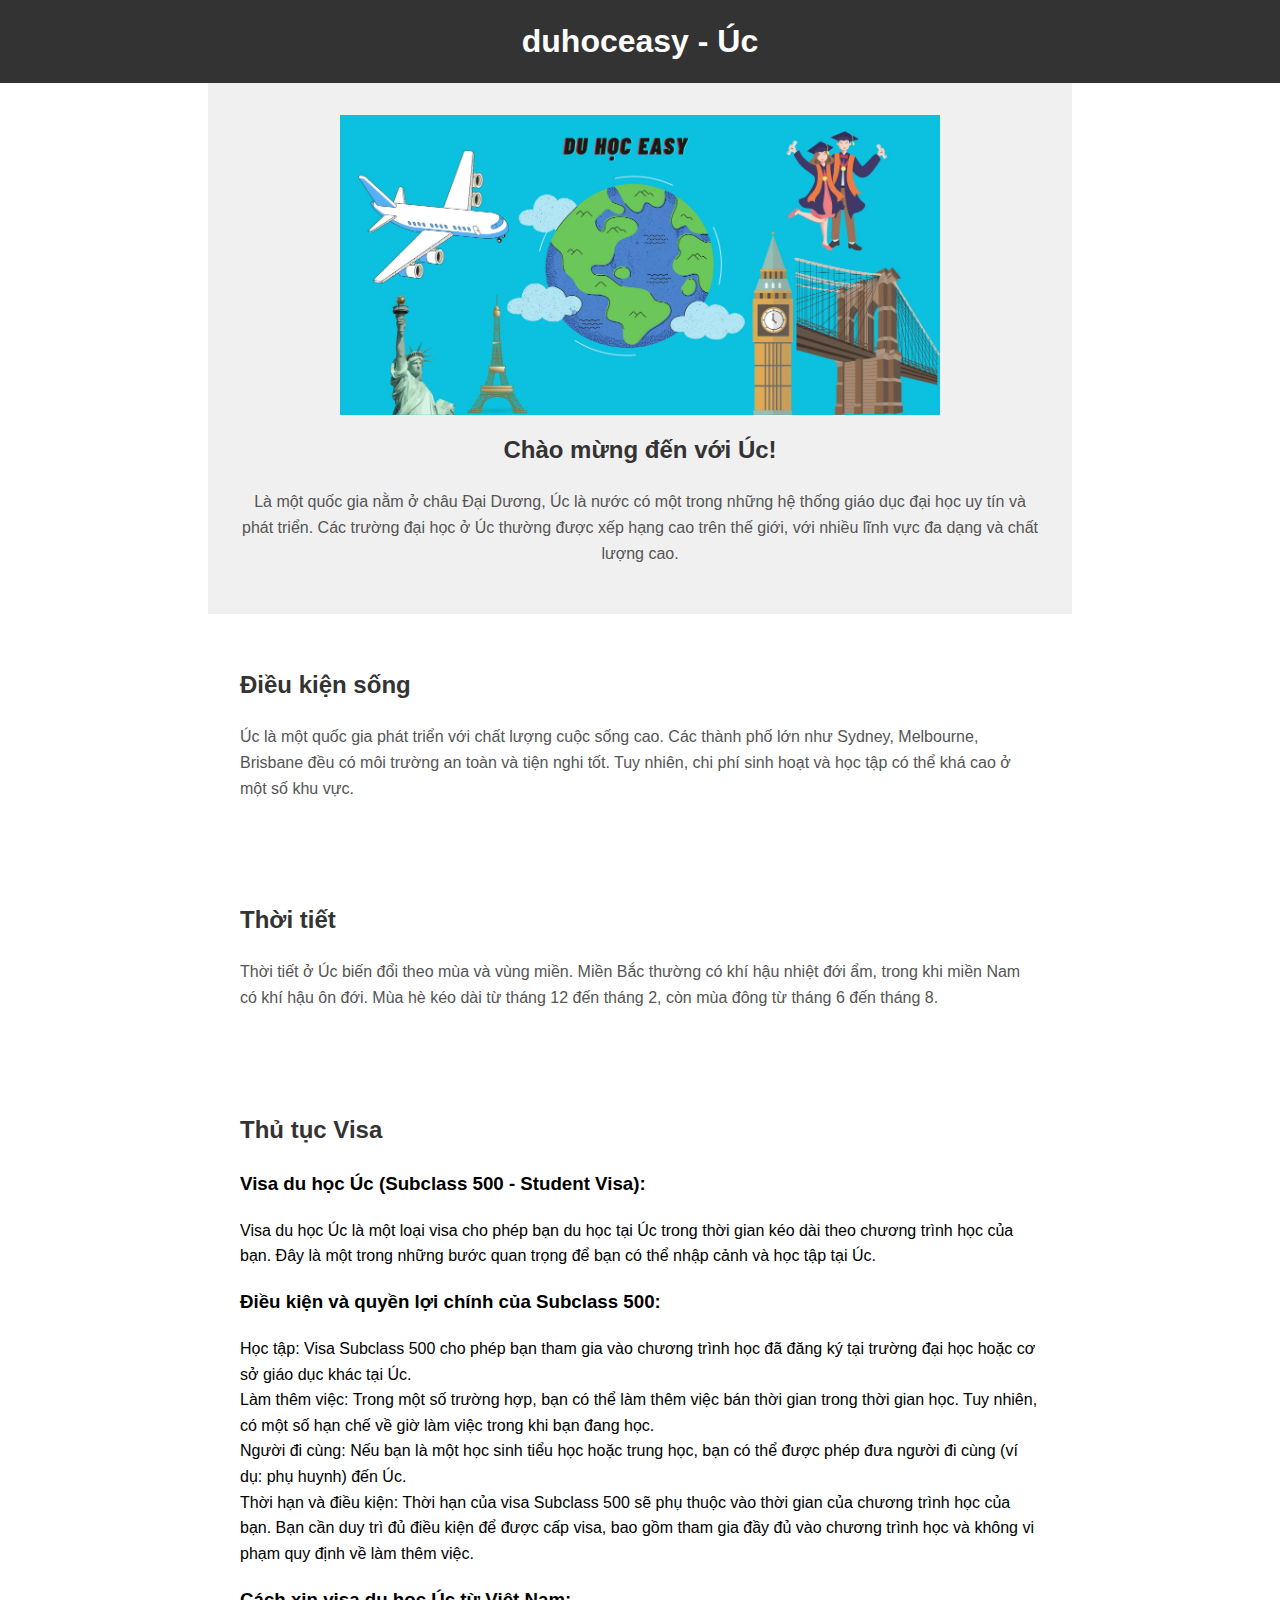
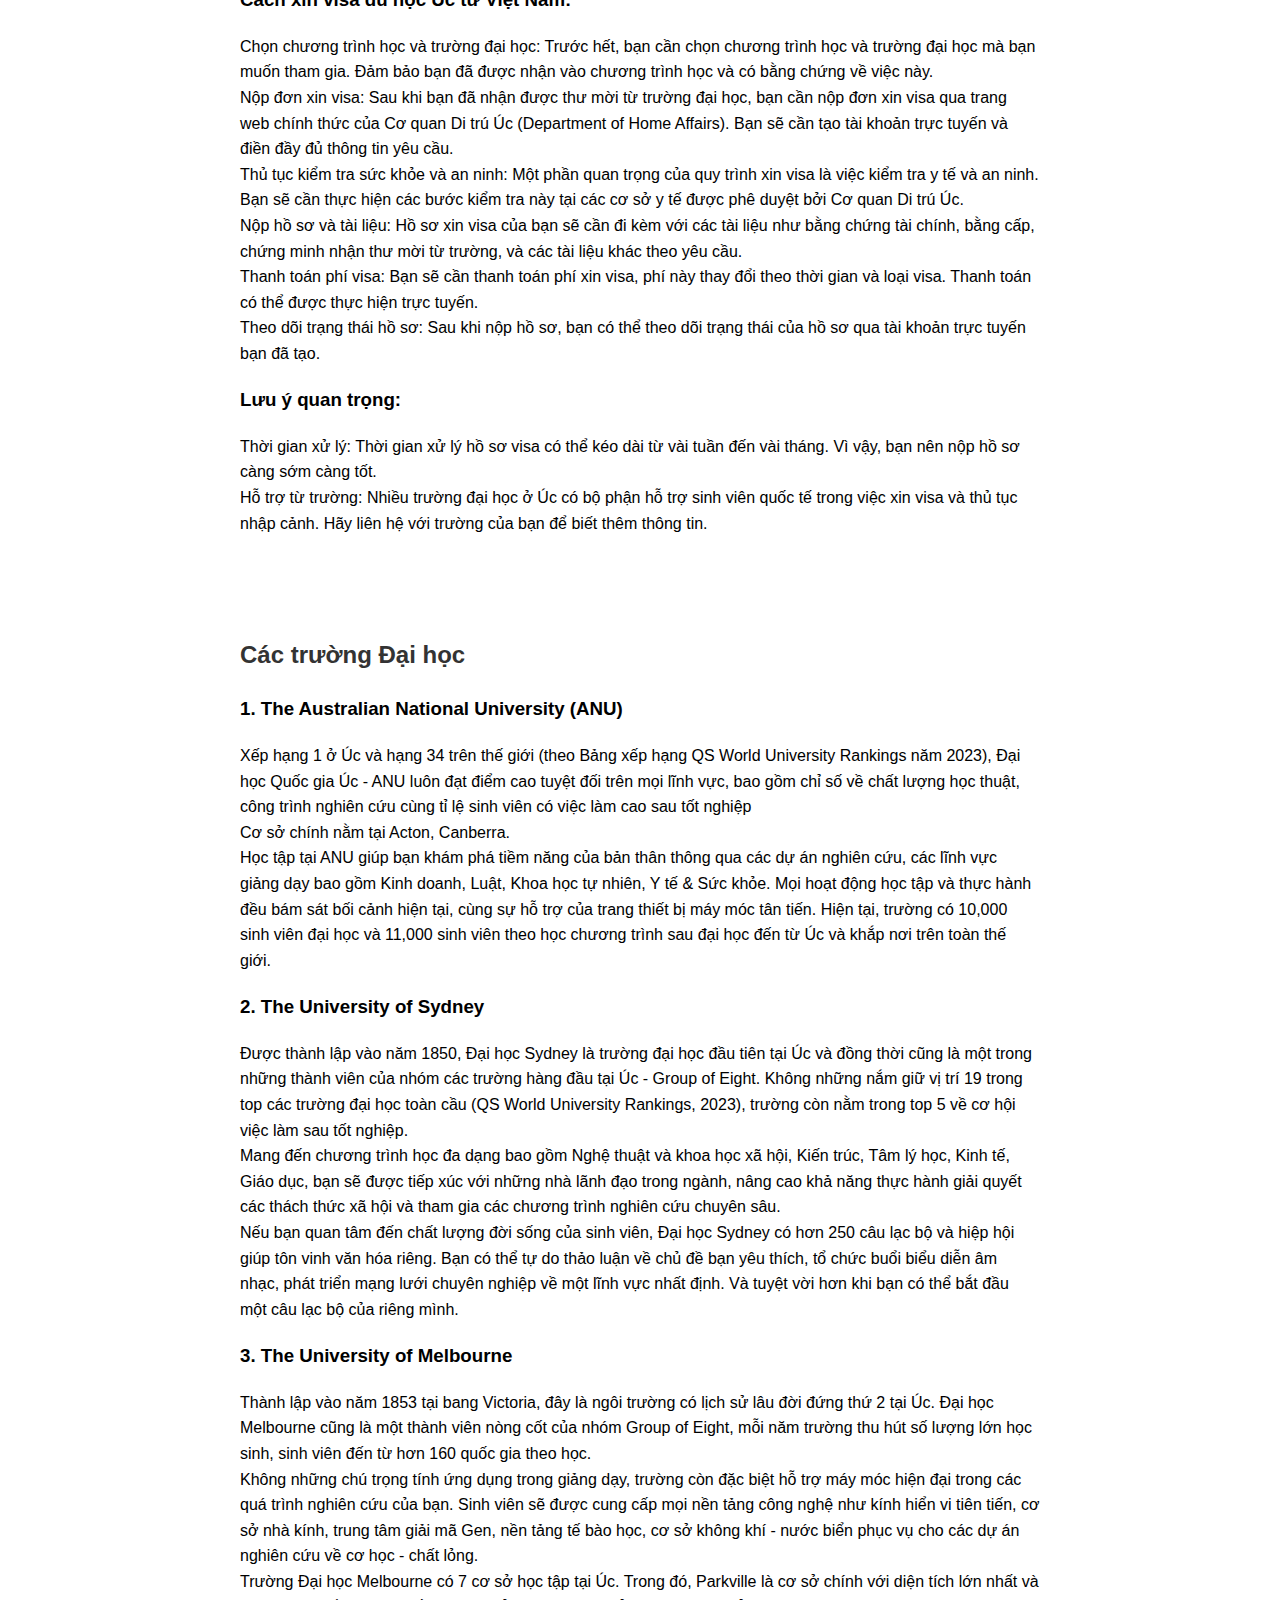
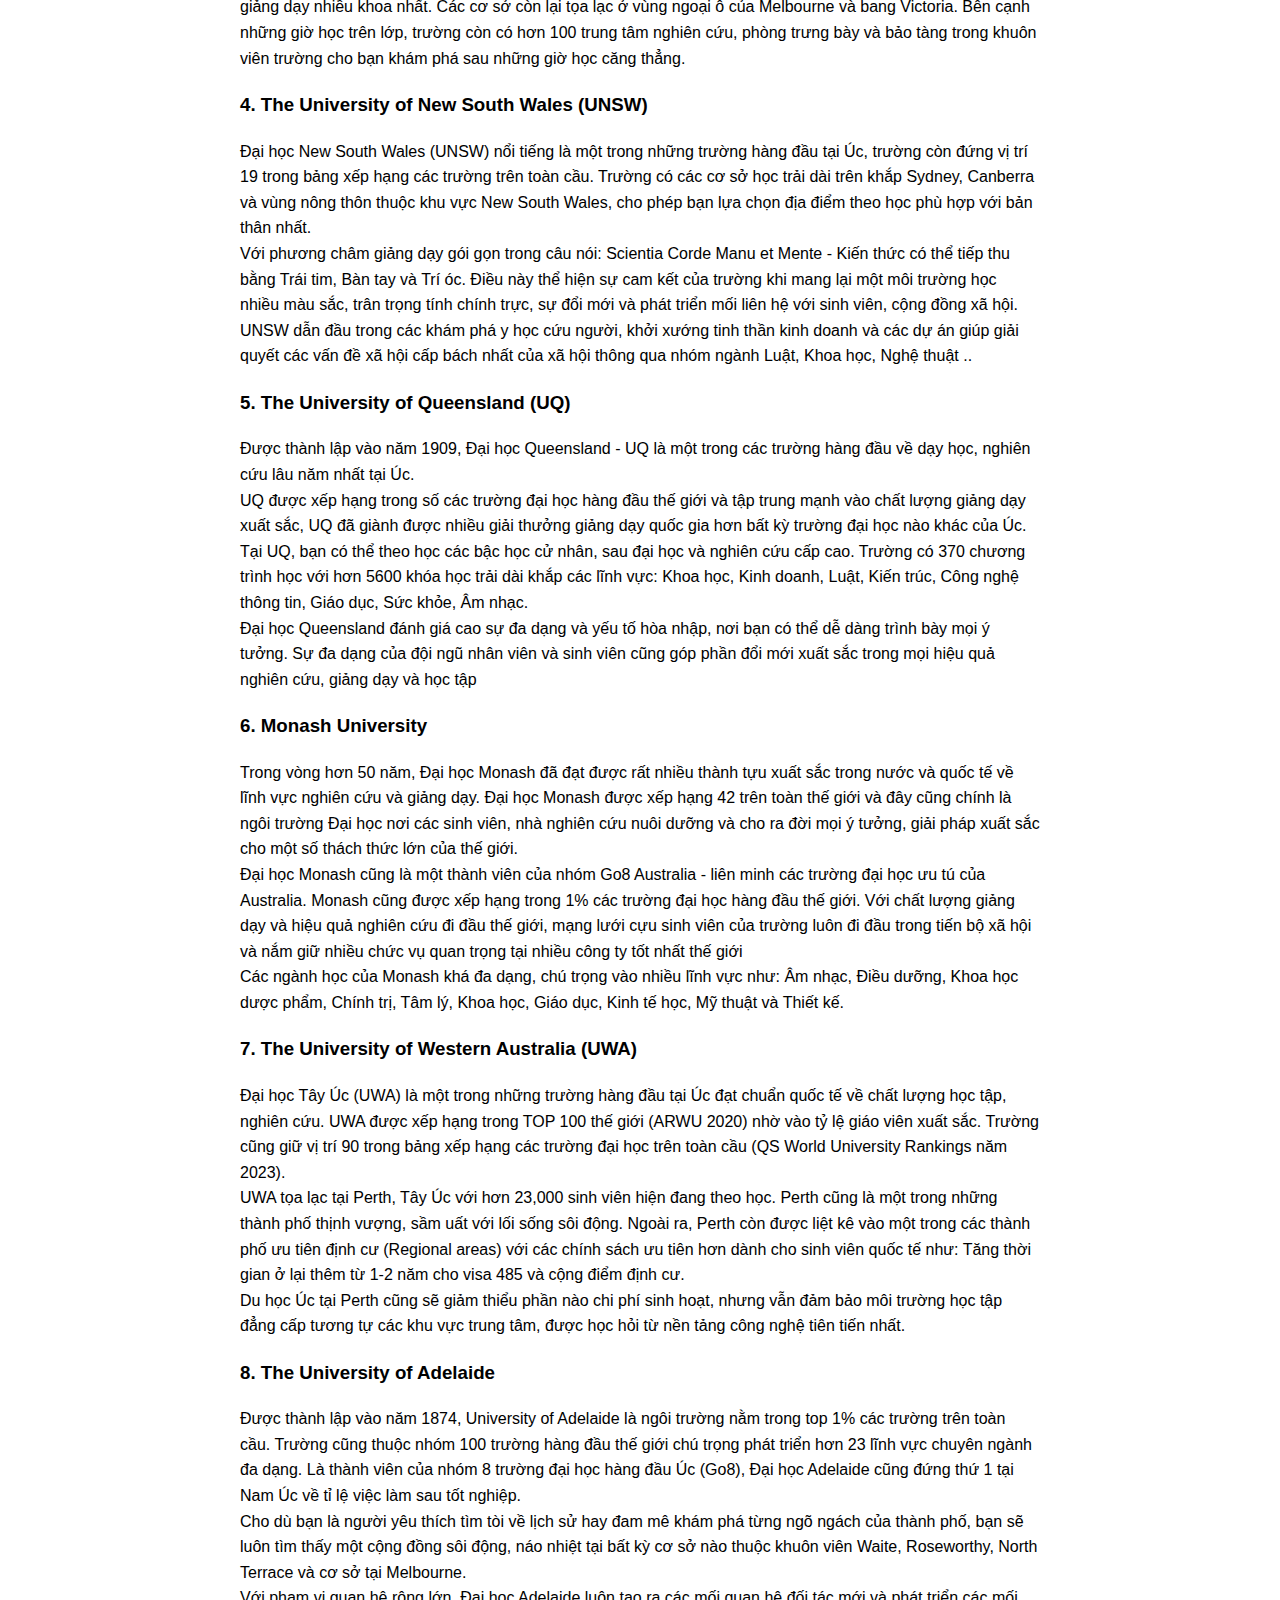
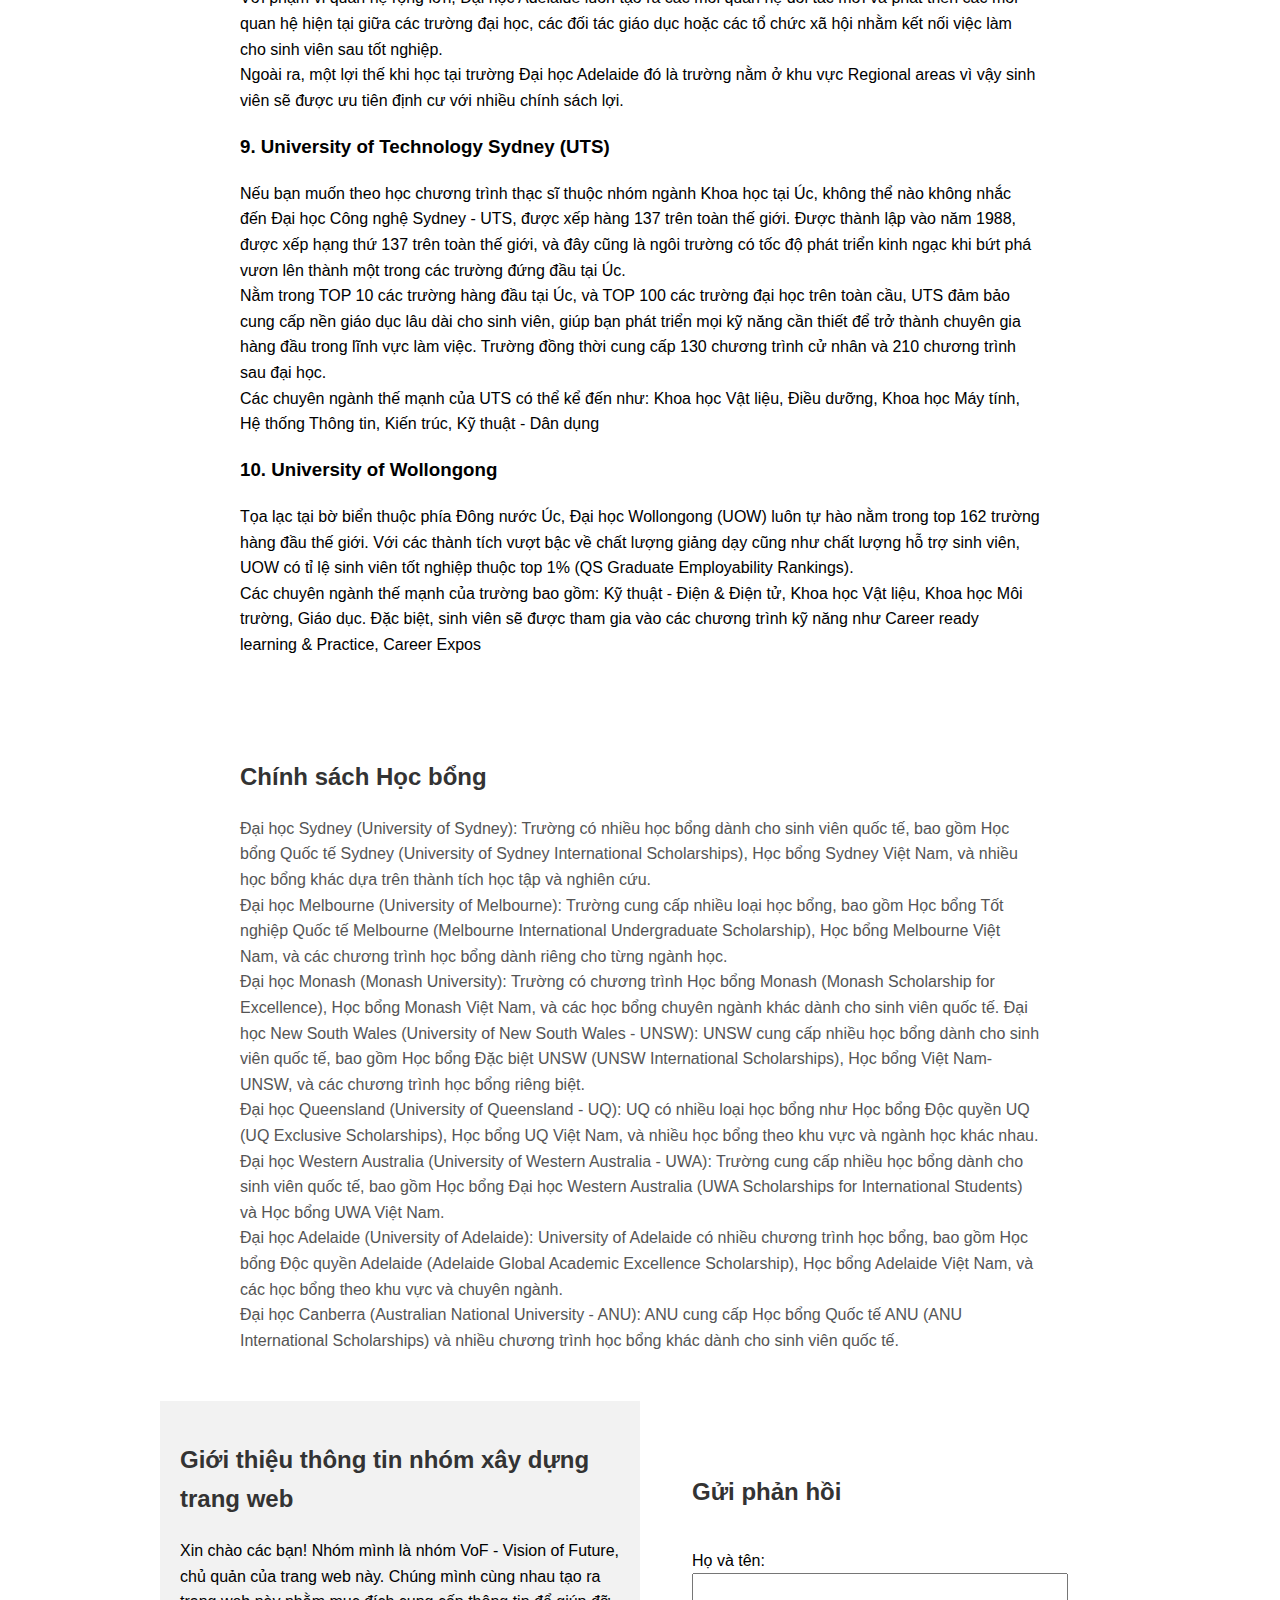
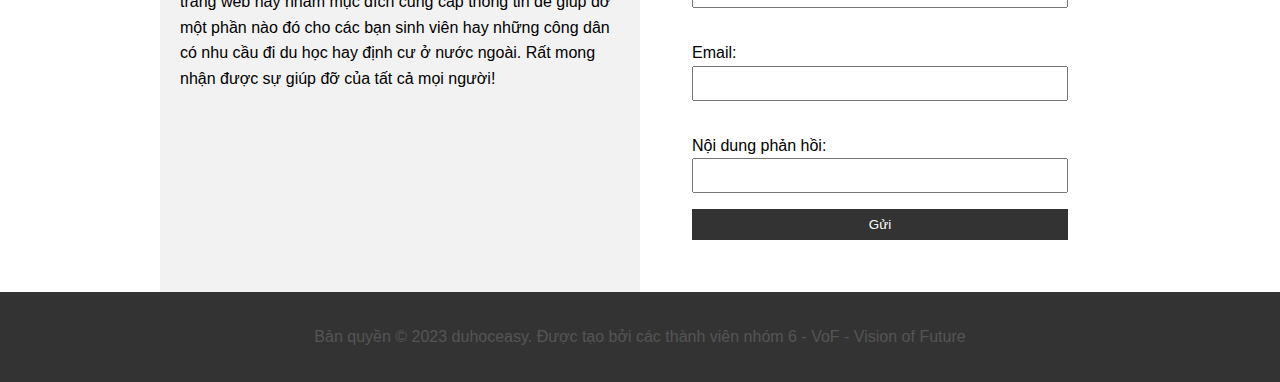
<file: country3.html>
<!DOCTYPE html>
<html lang="vi">

<head>
    <meta charset="UTF-8">
    <meta name="viewport" content="width=device-width, initial-scale=1.0">
    <title>duhoceasy - Úc</title>
    <link rel="stylesheet" href="style.css">
</head>

<body>
    <header>
        <h1>duhoceasy - Úc</h1>
    </header>

    <section id="banner">
        <!-- Thêm hình ảnh cho phần banner của Nước 1 -->
        <img src="image/banner.jpg" alt="duhoceasy - Úc">
        <h2>Chào mừng đến với Úc!</h2>
        <p>
            Là một quốc gia nằm ở châu Đại Dương, Úc là nước có một trong những hệ thống giáo dục đại học uy tín và phát
            triển. Các trường đại học ở Úc thường được xếp hạng cao trên thế giới, với nhiều lĩnh vực đa dạng và chất
            lượng cao.


        </p>
    </section>

    <section id="living-conditions">
        <h2>Điều kiện sống</h2>
        <p>
            Úc là một quốc gia phát triển với chất lượng cuộc sống cao. Các thành phố lớn như Sydney, Melbourne,
            Brisbane đều có môi trường an toàn và tiện nghi tốt. Tuy nhiên, chi phí sinh hoạt và học tập có thể khá cao
            ở một số khu vực.

        </p>
    </section>

    <section id="weather">
        <h2>Thời tiết</h2>
        <p>
            Thời tiết ở Úc biến đổi theo mùa và vùng miền. Miền Bắc thường có khí hậu nhiệt đới ẩm, trong khi miền Nam
            có khí hậu ôn đới. Mùa hè kéo dài từ tháng 12 đến tháng 2, còn mùa đông từ tháng 6 đến tháng 8.

        </p>
    </section>

    <section id="visa-procedures">
        <h2>Thủ tục Visa</h2>
        <p>
        <h3>Visa du học Úc (Subclass 500 - Student Visa):</h3>
        Visa du học Úc là một loại visa cho phép bạn du học tại Úc trong thời gian kéo dài theo chương trình học của
        bạn. Đây là một trong những bước quan trọng để bạn có thể nhập cảnh và học tập tại Úc.

        <h3>Điều kiện và quyền lợi chính của Subclass 500:</h3>

        Học tập: Visa Subclass 500 cho phép bạn tham gia vào chương trình học đã đăng ký tại trường đại học hoặc cơ sở
        giáo dục khác tại Úc. <br>

        Làm thêm việc: Trong một số trường hợp, bạn có thể làm thêm việc bán thời gian trong thời gian học. Tuy nhiên,
        có một số hạn chế về giờ làm việc trong khi bạn đang học. <br>

        Người đi cùng: Nếu bạn là một học sinh tiểu học hoặc trung học, bạn có thể được phép đưa người đi cùng (ví dụ:
        phụ huynh) đến Úc. <br>

        Thời hạn và điều kiện: Thời hạn của visa Subclass 500 sẽ phụ thuộc vào thời gian của chương trình học của bạn.
        Bạn cần duy trì đủ điều kiện để được cấp visa, bao gồm tham gia đầy đủ vào chương trình học và không vi phạm quy
        định về làm thêm việc. <br>



        <h3>Cách xin visa du học Úc từ Việt Nam:</h3>

        Chọn chương trình học và trường đại học: Trước hết, bạn cần chọn chương trình học và trường đại học mà bạn
        muốn tham gia. Đảm bảo bạn đã được nhận vào chương trình học và có bằng chứng về việc này. <br>

        Nộp đơn xin visa: Sau khi bạn đã nhận được thư mời từ trường đại học, bạn cần nộp đơn xin visa qua trang web
        chính thức của Cơ quan Di trú Úc (Department of Home Affairs). Bạn sẽ cần tạo tài khoản trực tuyến và điền
        đầy đủ thông tin yêu cầu. <br>

        Thủ tục kiểm tra sức khỏe và an ninh: Một phần quan trọng của quy trình xin visa là việc kiểm tra y tế và an
        ninh. Bạn sẽ cần thực hiện các bước kiểm tra này tại các cơ sở y tế được phê duyệt bởi Cơ quan Di trú Úc. <br>

        Nộp hồ sơ và tài liệu: Hồ sơ xin visa của bạn sẽ cần đi kèm với các tài liệu như bằng chứng tài chính, bằng
        cấp, chứng minh nhận thư mời từ trường, và các tài liệu khác theo yêu cầu. <br>

        Thanh toán phí visa: Bạn sẽ cần thanh toán phí xin visa, phí này thay đổi theo thời gian và loại visa. Thanh
        toán có thể được thực hiện trực tuyến. <br>

        Theo dõi trạng thái hồ sơ: Sau khi nộp hồ sơ, bạn có thể theo dõi trạng thái của hồ sơ qua tài khoản trực
        tuyến bạn đã tạo. <br>

        <h3>Lưu ý quan trọng:</h3>

        Thời gian xử lý: Thời gian xử lý hồ sơ visa có thể kéo dài từ vài tuần đến vài tháng. Vì vậy, bạn nên nộp hồ
        sơ càng sớm càng tốt. <br>
        Hỗ trợ từ trường: Nhiều trường đại học ở Úc có bộ phận hỗ trợ sinh viên quốc tế trong việc xin visa và thủ
        tục nhập cảnh. Hãy liên hệ với trường của bạn để biết thêm thông tin. <br>

        </p>
    </section>

    <section id="universities">
        <h2>Các trường Đại học</h2>
        <p>
        <h3>1. The Australian National University (ANU)</h3>
        Xếp hạng 1 ở Úc và hạng 34 trên thế giới (theo Bảng xếp hạng QS World University Rankings năm 2023), Đại học
        Quốc gia Úc - ANU luôn đạt điểm cao tuyệt đối trên mọi lĩnh vực, bao gồm chỉ số về chất lượng học thuật,
        công trình nghiên cứu cùng tỉ lệ sinh viên có việc làm cao sau tốt nghiệp <br>

        Cơ sở chính nằm tại Acton, Canberra. <br>

        Học tập tại ANU giúp bạn khám phá tiềm năng của bản thân thông qua các dự án nghiên cứu, các lĩnh vực giảng
        dạy bao gồm Kinh doanh, Luật, Khoa học tự nhiên, Y tế & Sức khỏe. Mọi hoạt động học tập và thực hành đều bám
        sát bối cảnh hiện tại, cùng sự hỗ trợ của trang thiết bị máy móc tân tiến. Hiện tại, trường có 10,000 sinh
        viên đại học và 11,000 sinh viên theo học chương trình sau đại học đến từ Úc và khắp nơi trên toàn thế giới.
        <br>

        <h3>2. The University of Sydney</h3>
        Được thành lập vào năm 1850, Đại học Sydney là trường đại học đầu tiên tại Úc và đồng thời cũng là một trong
        những thành viên của nhóm các trường hàng đầu tại Úc - Group of Eight. Không những nắm giữ vị trí 19 trong top
        các trường đại học toàn cầu (QS World University Rankings, 2023), trường còn nằm trong top 5 về cơ hội việc làm
        sau tốt nghiệp. <br>

        Mang đến chương trình học đa dạng bao gồm Nghệ thuật và khoa học xã hội, Kiến trúc, Tâm lý học, Kinh tế, Giáo
        dục, bạn sẽ được tiếp xúc với những nhà lãnh đạo trong ngành, nâng cao khả năng thực hành giải quyết các thách
        thức xã hội và tham gia các chương trình nghiên cứu chuyên sâu. <br>

        Nếu bạn quan tâm đến chất lượng đời sống của sinh viên, Đại học Sydney có hơn 250 câu lạc bộ và hiệp hội giúp
        tôn vinh văn hóa riêng. Bạn có thể tự do thảo luận về chủ đề bạn yêu thích, tổ chức buổi biểu diễn âm nhạc, phát
        triển mạng lưới chuyên nghiệp về một lĩnh vực nhất định. Và tuyệt vời hơn khi bạn có thể bắt đầu một câu lạc bộ
        của riêng mình. <br>

        <h3>3. The University of Melbourne</h3>
        Thành lập vào năm 1853 tại bang Victoria, đây là ngôi trường có lịch sử lâu đời đứng thứ 2 tại Úc. Đại học
        Melbourne cũng là một thành viên nòng cốt của nhóm Group of Eight, mỗi năm trường thu hút số lượng lớn học sinh,
        sinh viên đến từ hơn 160 quốc gia theo học. <br>

        Không những chú trọng tính ứng dụng trong giảng dạy, trường còn đặc biệt hỗ trợ máy móc hiện đại trong các quá
        trình nghiên cứu của bạn. Sinh viên sẽ được cung cấp mọi nền tảng công nghệ như kính hiển vi tiên tiến, cơ sở
        nhà kính, trung tâm giải mã Gen, nền tảng tế bào học, cơ sở không khí - nước biển phục vụ cho các dự án nghiên
        cứu về cơ học - chất lỏng. <br>

        Trường Đại học Melbourne có 7 cơ sở học tập tại Úc. Trong đó, Parkville là cơ sở chính với diện tích lớn nhất và
        giảng dạy nhiều khoa nhất. Các cơ sở còn lại tọa lạc ở vùng ngoại ô của Melbourne và bang Victoria. Bên cạnh
        những giờ học trên lớp, trường còn có hơn 100 trung tâm nghiên cứu, phòng trưng bày và bảo tàng trong khuôn viên
        trường cho bạn khám phá sau những giờ học căng thẳng. <br>

        <h3>4. The University of New South Wales (UNSW)</h3>
        Đại học New South Wales (UNSW) nổi tiếng là một trong những trường hàng đầu tại Úc, trường còn đứng vị trí 19
        trong bảng xếp hạng các trường trên toàn cầu. Trường có các cơ sở học trải dài trên khắp Sydney, Canberra và
        vùng nông thôn thuộc khu vực New South Wales, cho phép bạn lựa chọn địa điểm theo học phù hợp với bản thân nhất.
        <br>

        Với phương châm giảng dạy gói gọn trong câu nói: Scientia Corde Manu et Mente - Kiến thức có thể tiếp thu bằng
        Trái tim, Bàn tay và Trí óc. Điều này thể hiện sự cam kết của trường khi mang lại một môi trường học nhiều màu
        sắc, trân trọng tính chính trực, sự đổi mới và phát triển mối liên hệ với sinh viên, cộng đồng xã hội. <br>

        UNSW dẫn đầu trong các khám phá y học cứu người, khởi xướng tinh thần kinh doanh và các dự án giúp giải quyết
        các vấn đề xã hội cấp bách nhất của xã hội thông qua nhóm ngành Luật, Khoa học, Nghệ thuật .. <br>

        <h3>5. The University of Queensland (UQ)</h3>
        Được thành lập vào năm 1909, Đại học Queensland - UQ là một trong các trường hàng đầu về dạy học, nghiên cứu lâu
        năm nhất tại Úc. <br>

        UQ được xếp hạng trong số các trường đại học hàng đầu thế giới và tập trung mạnh vào chất lượng giảng dạy xuất
        sắc, UQ đã giành được nhiều giải thưởng giảng dạy quốc gia hơn bất kỳ trường đại học nào khác của Úc. <br>

        Tại UQ, bạn có thể theo học các bậc học cử nhân, sau đại học và nghiên cứu cấp cao. Trường có 370 chương trình
        học với hơn 5600 khóa học trải dài khắp các lĩnh vực: Khoa học, Kinh doanh, Luật, Kiến trúc, Công nghệ thông
        tin, Giáo dục, Sức khỏe, Âm nhạc. <br>

        Đại học Queensland đánh giá cao sự đa dạng và yếu tố hòa nhập, nơi bạn có thể dễ dàng trình bày mọi ý tưởng. Sự
        đa dạng của đội ngũ nhân viên và sinh viên cũng góp phần đổi mới xuất sắc trong mọi hiệu quả nghiên cứu, giảng
        dạy và học tập <br>

        <h3>6. Monash University</h3>
        Trong vòng hơn 50 năm, Đại học Monash đã đạt được rất nhiều thành tựu xuất sắc trong nước và quốc tế về lĩnh vực
        nghiên cứu và giảng dạy. Đại học Monash được xếp hạng 42 trên toàn thế giới và đây cũng chính là ngôi trường Đại
        học nơi các sinh viên, nhà nghiên cứu nuôi dưỡng và cho ra đời mọi ý tưởng, giải pháp xuất sắc cho một số thách
        thức lớn của thế giới. <br>

        Đại học Monash cũng là một thành viên của nhóm Go8 Australia - liên minh các trường đại học ưu tú của Australia.
        Monash cũng được xếp hạng trong 1% các trường đại học hàng đầu thế giới. Với chất lượng giảng dạy và hiệu quả
        nghiên cứu đi đầu thế giới, mạng lưới cựu sinh viên của trường luôn đi đầu trong tiến bộ xã hội và nắm giữ nhiều
        chức vụ quan trọng tại nhiều công ty tốt nhất thế giới <br>

        Các ngành học của Monash khá đa dạng, chú trọng vào nhiều lĩnh vực như: Âm nhạc, Điều dưỡng, Khoa học dược phẩm,
        Chính trị, Tâm lý, Khoa học, Giáo dục, Kinh tế học, Mỹ thuật và Thiết kế. <br>

        <h3>7. The University of Western Australia (UWA)</h3>
        Đại học Tây Úc (UWA) là một trong những trường hàng đầu tại Úc đạt chuẩn quốc tế về chất lượng học tập, nghiên
        cứu. UWA được xếp hạng trong TOP 100 thế giới (ARWU 2020) nhờ vào tỷ lệ giáo viên xuất sắc. Trường cũng giữ vị
        trí 90 trong bảng xếp hạng các trường đại học trên toàn cầu (QS World University Rankings năm 2023). <br>

        UWA tọa lạc tại Perth, Tây Úc với hơn 23,000 sinh viên hiện đang theo học. Perth cũng là một trong những thành
        phố thịnh vượng, sầm uất với lối sống sôi động. Ngoài ra, Perth còn được liệt kê vào một trong các thành phố ưu
        tiên định cư (Regional areas) với các chính sách ưu tiên hơn dành cho sinh viên quốc tế như: Tăng thời gian ở
        lại thêm từ 1-2 năm cho visa 485 và cộng điểm định cư. <br>

        Du học Úc tại Perth cũng sẽ giảm thiểu phần nào chi phí sinh hoạt, nhưng vẫn đảm bảo môi trường học tập đẳng cấp
        tương tự các khu vực trung tâm, được học hỏi từ nền tảng công nghệ tiên tiến nhất. <br>

        <h3>8. The University of Adelaide</h3>
        Được thành lập vào năm 1874, University of Adelaide là ngôi trường nằm trong top 1% các trường trên toàn cầu.
        Trường cũng thuộc nhóm 100 trường hàng đầu thế giới chú trọng phát triển hơn 23 lĩnh vực chuyên ngành đa dạng.
        Là thành viên của nhóm 8 trường đại học hàng đầu Úc (Go8), Đại học Adelaide cũng đứng thứ 1 tại Nam Úc về tỉ lệ
        việc làm sau tốt nghiệp. <br>

        Cho dù bạn là người yêu thích tìm tòi về lịch sử hay đam mê khám phá từng ngõ ngách của thành phố, bạn sẽ luôn
        tìm thấy một cộng đồng sôi động, náo nhiệt tại bất kỳ cơ sở nào thuộc khuôn viên Waite, Roseworthy, North
        Terrace và cơ sở tại Melbourne. <br>

        Với phạm vi quan hệ rộng lớn, Đại học Adelaide luôn tạo ra các mối quan hệ đối tác mới và phát triển các mối
        quan hệ hiện tại giữa các trường đại học, các đối tác giáo dục hoặc các tổ chức xã hội nhằm kết nối việc làm cho
        sinh viên sau tốt nghiệp. <br>

        Ngoài ra, một lợi thế khi học tại trường Đại học Adelaide đó là trường nằm ở khu vực Regional areas vì vậy sinh
        viên sẽ được ưu tiên định cư với nhiều chính sách lợi. <br>

        <h3>9. University of Technology Sydney (UTS)</h3>
        Nếu bạn muốn theo học chương trình thạc sĩ thuộc nhóm ngành Khoa học tại Úc, không thể nào không nhắc đến Đại
        học Công nghệ Sydney - UTS, được xếp hàng 137 trên toàn thế giới. Được thành lập vào năm 1988, được xếp hạng thứ
        137 trên toàn thế giới, và đây cũng là ngôi trường có tốc độ phát triển kinh ngạc khi bứt phá vươn lên thành một
        trong các trường đứng đầu tại Úc. <br>

        Nằm trong TOP 10 các trường hàng đầu tại Úc, và TOP 100 các trường đại học trên toàn cầu, UTS đảm bảo cung cấp
        nền giáo dục lâu dài cho sinh viên, giúp bạn phát triển mọi kỹ năng cần thiết để trở thành chuyên gia hàng đầu
        trong lĩnh vực làm việc. Trường đồng thời cung cấp 130 chương trình cử nhân và 210 chương trình sau đại học.
        <br>

        Các chuyên ngành thế mạnh của UTS có thể kể đến như: Khoa học Vật liệu, Điều dưỡng, Khoa học Máy tính, Hệ thống
        Thông tin, Kiến trúc, Kỹ thuật - Dân dụng <br>

        <h3>10. University of Wollongong</h3>
        Tọa lạc tại bờ biển thuộc phía Đông nước Úc, Đại học Wollongong (UOW) luôn tự hào nằm trong top 162 trường hàng
        đầu thế giới. Với các thành tích vượt bậc về chất lượng giảng dạy cũng như chất lượng hỗ trợ sinh viên, UOW có
        tỉ lệ sinh viên tốt nghiệp thuộc top 1% (QS Graduate Employability Rankings). <br>

        Các chuyên ngành thế mạnh của trường bao gồm: Kỹ thuật - Điện & Điện tử, Khoa học Vật liệu, Khoa học Môi trường,
        Giáo dục. Đặc biệt, sinh viên sẽ được tham gia vào các chương trình kỹ năng như Career ready learning &
        Practice, Career Expos <br>




















        </p>
    </section>

    <section id="scholarships">
        <h2>Chính sách Học bổng</h2>
        <p>
            Đại học Sydney (University of Sydney): Trường có nhiều học bổng dành cho sinh viên quốc tế, bao gồm Học bổng
            Quốc tế Sydney (University of Sydney International Scholarships), Học bổng Sydney Việt Nam, và nhiều học
            bổng khác dựa trên thành tích học tập và nghiên cứu. <br>

            Đại học Melbourne (University of Melbourne): Trường cung cấp nhiều loại học bổng, bao gồm Học bổng Tốt
            nghiệp Quốc tế Melbourne (Melbourne International Undergraduate Scholarship), Học bổng Melbourne Việt Nam,
            và các chương trình học bổng dành riêng cho từng ngành học. <br>

            Đại học Monash (Monash University): Trường có chương trình Học bổng Monash (Monash Scholarship for
            Excellence), Học bổng Monash Việt Nam, và các học bổng chuyên ngành khác dành cho sinh viên quốc tế.

            Đại học New South Wales (University of New South Wales - UNSW): UNSW cung cấp nhiều học bổng dành cho sinh
            viên quốc tế, bao gồm Học bổng Đặc biệt UNSW (UNSW International Scholarships), Học bổng Việt Nam-UNSW, và
            các chương trình học bổng riêng biệt. <br>

            Đại học Queensland (University of Queensland - UQ): UQ có nhiều loại học bổng như Học bổng Độc quyền UQ (UQ
            Exclusive Scholarships), Học bổng UQ Việt Nam, và nhiều học bổng theo khu vực và ngành học khác nhau. <br>

            Đại học Western Australia (University of Western Australia - UWA): Trường cung cấp nhiều học bổng dành cho
            sinh viên quốc tế, bao gồm Học bổng Đại học Western Australia (UWA Scholarships for International Students)
            và Học bổng UWA Việt Nam. <br>

            Đại học Adelaide (University of Adelaide): University of Adelaide có nhiều chương trình học bổng, bao gồm
            Học bổng Độc quyền Adelaide (Adelaide Global Academic Excellence Scholarship), Học bổng Adelaide Việt Nam,
            và các học bổng theo khu vực và chuyên ngành. <br>

            Đại học Canberra (Australian National University - ANU): ANU cung cấp Học bổng Quốc tế ANU (ANU
            International Scholarships) và nhiều chương trình học bổng khác dành cho sinh viên quốc tế. <br>





        </p>
    </section>

    <div class="container">
        <div class="left-section">
            <h2>Giới thiệu thông tin nhóm xây dựng trang web</h2>
            Xin chào các bạn! Nhóm mình là nhóm VoF - Vision of Future, chủ quản của trang web này. Chúng mình cùng nhau
            tạo ra trang web này nhằm mục đích cung cấp thông tin để giúp đỡ một phần nào đó cho các bạn sinh viên hay
            những công dân có nhu cầu đi du học hay định cư ở nước ngoài. Rất mong nhận được sự giúp đỡ của tất cả mọi
            người!
        </div>

        <div class="right-section">
            <section id="feedback">
                <h2>Gửi phản hồi</h2>
                <form id="feedbackForm">
                    <label for="name">Họ và tên:</label>
                    <input type="text" id="name" name="name" required>

                    <label for="email">Email:</label>
                    <input type="email" id="email" name="email" required>

                    <label for="message">Nội dung phản hồi:</label>
                    <input type="message" id="message" name="message" required>

                    <button type="submit">Gửi</button>
                </form>
            </section>
        </div>
    </div>
    <footer>
        <p>Bản quyền © 2023 duhoceasy. Được tạo bởi các thành viên nhóm 6 - VoF - Vision of Future</p>
    </footer>

    <script>
        function goToCountry(countryPage) {
            window.location.href = countryPage;
        }
    </script>
    <!-- Thêm thư viện EmailJS -->
    <script src="https://cdn.emailjs.com/dist/email.min.js"></script>
    <script>
        // Khởi tạo EmailJS với API Key của bạn
        emailjs.init("fWnnE7c5fb0DatsKT");

        // Xử lý khi người dùng gửi biểu mẫu
        document.getElementById('feedbackForm').addEventListener('submit', function (event) {
            event.preventDefault();
            sendFeedback();
        });

        // Gửi dữ liệu phản hồi bằng EmailJS
        function sendFeedback() {
            const form = document.getElementById('feedbackForm');
            const formData = new FormData(form);
            const feedbackData = {};

            formData.forEach((value, key) => {
                feedbackData[key] = value;
            });

            // Gửi email
            emailjs.send("service_2ijk2lc", "template_f25jxl4", feedbackData)
                .then(function (response) {
                    console.log('Phản hồi đã được gửi thành công:', response);
                    alert('Cảm ơn bạn đã gửi phản hồi!'); // Thông báo thành công
                    form.reset(); // Xóa các trường trong biểu mẫu sau khi gửi
                }, function (error) {
                    console.error('Lỗi khi gửi phản hồi:', error);
                    alert('Đã xảy ra lỗi khi gửi phản hồi. Vui lòng thử lại sau.'); // Thông báo lỗi
                });
        }
    </script>
</body>

</html>
</file>
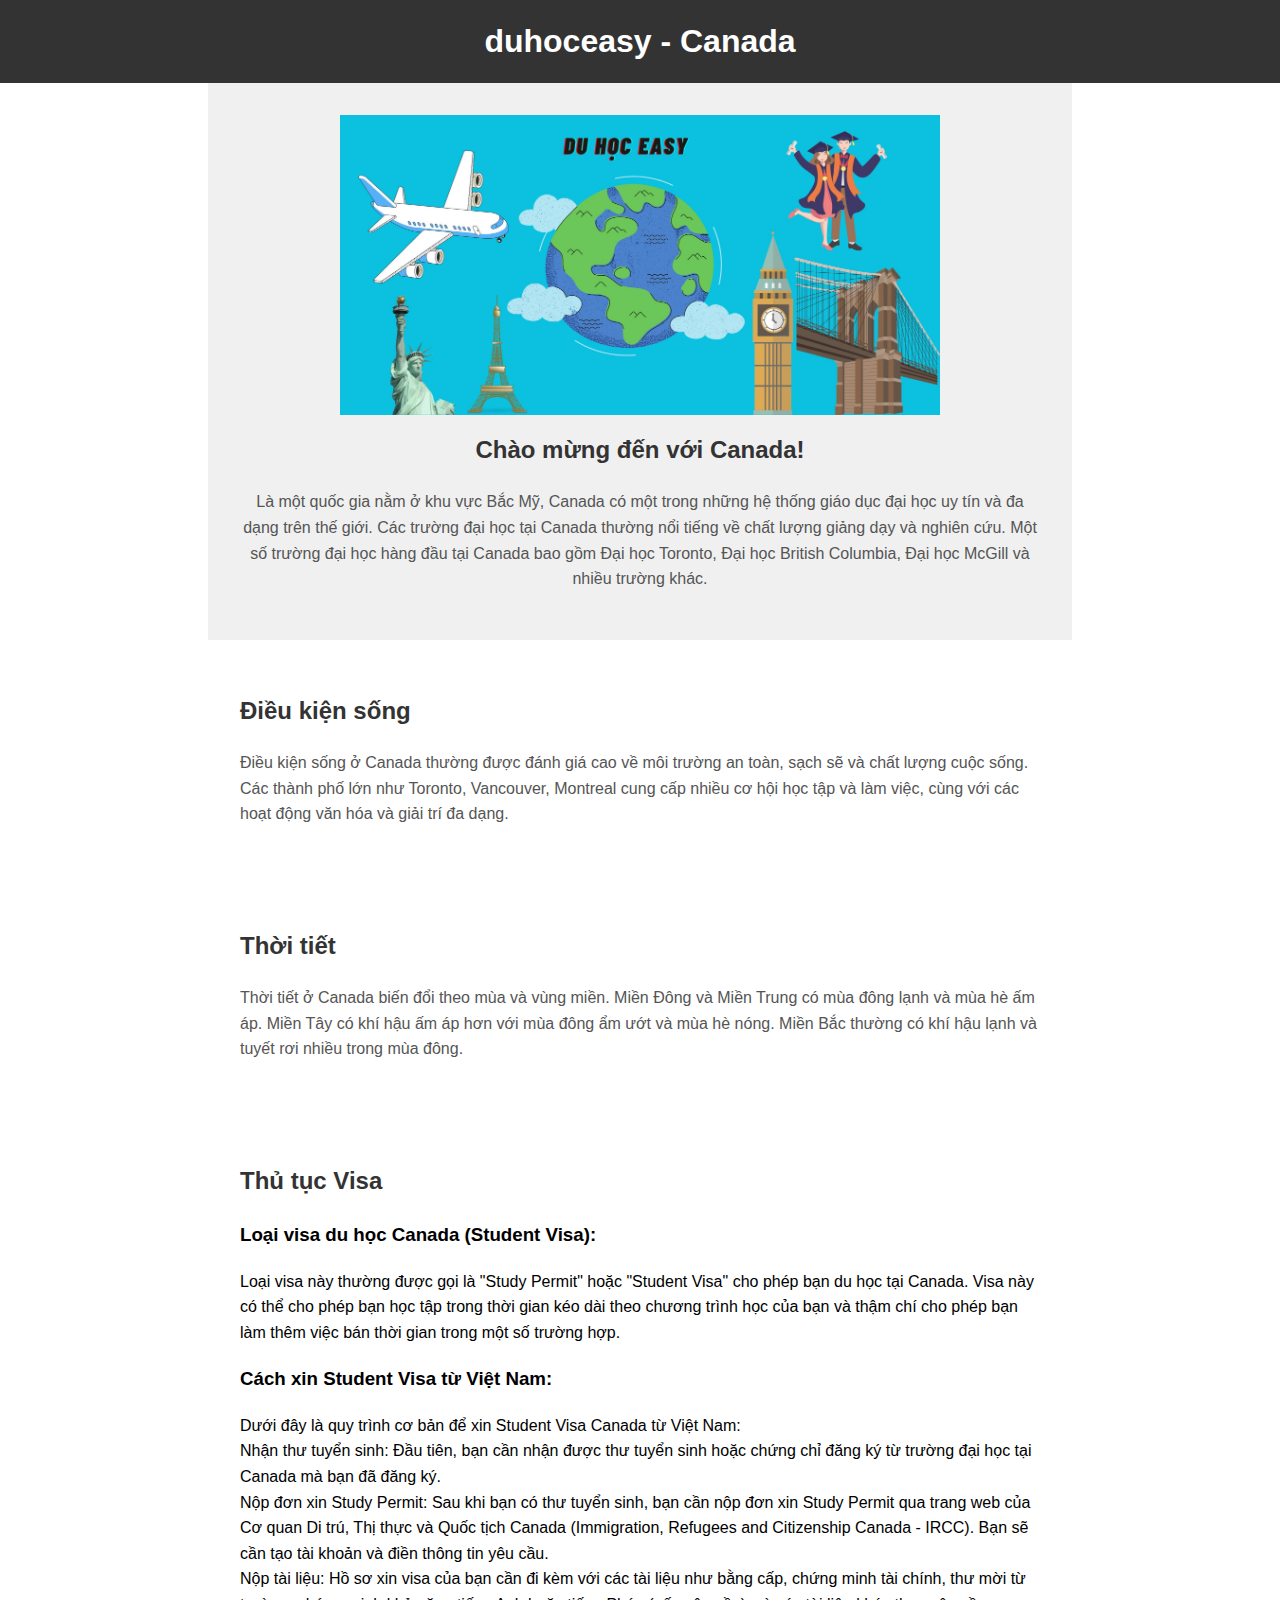
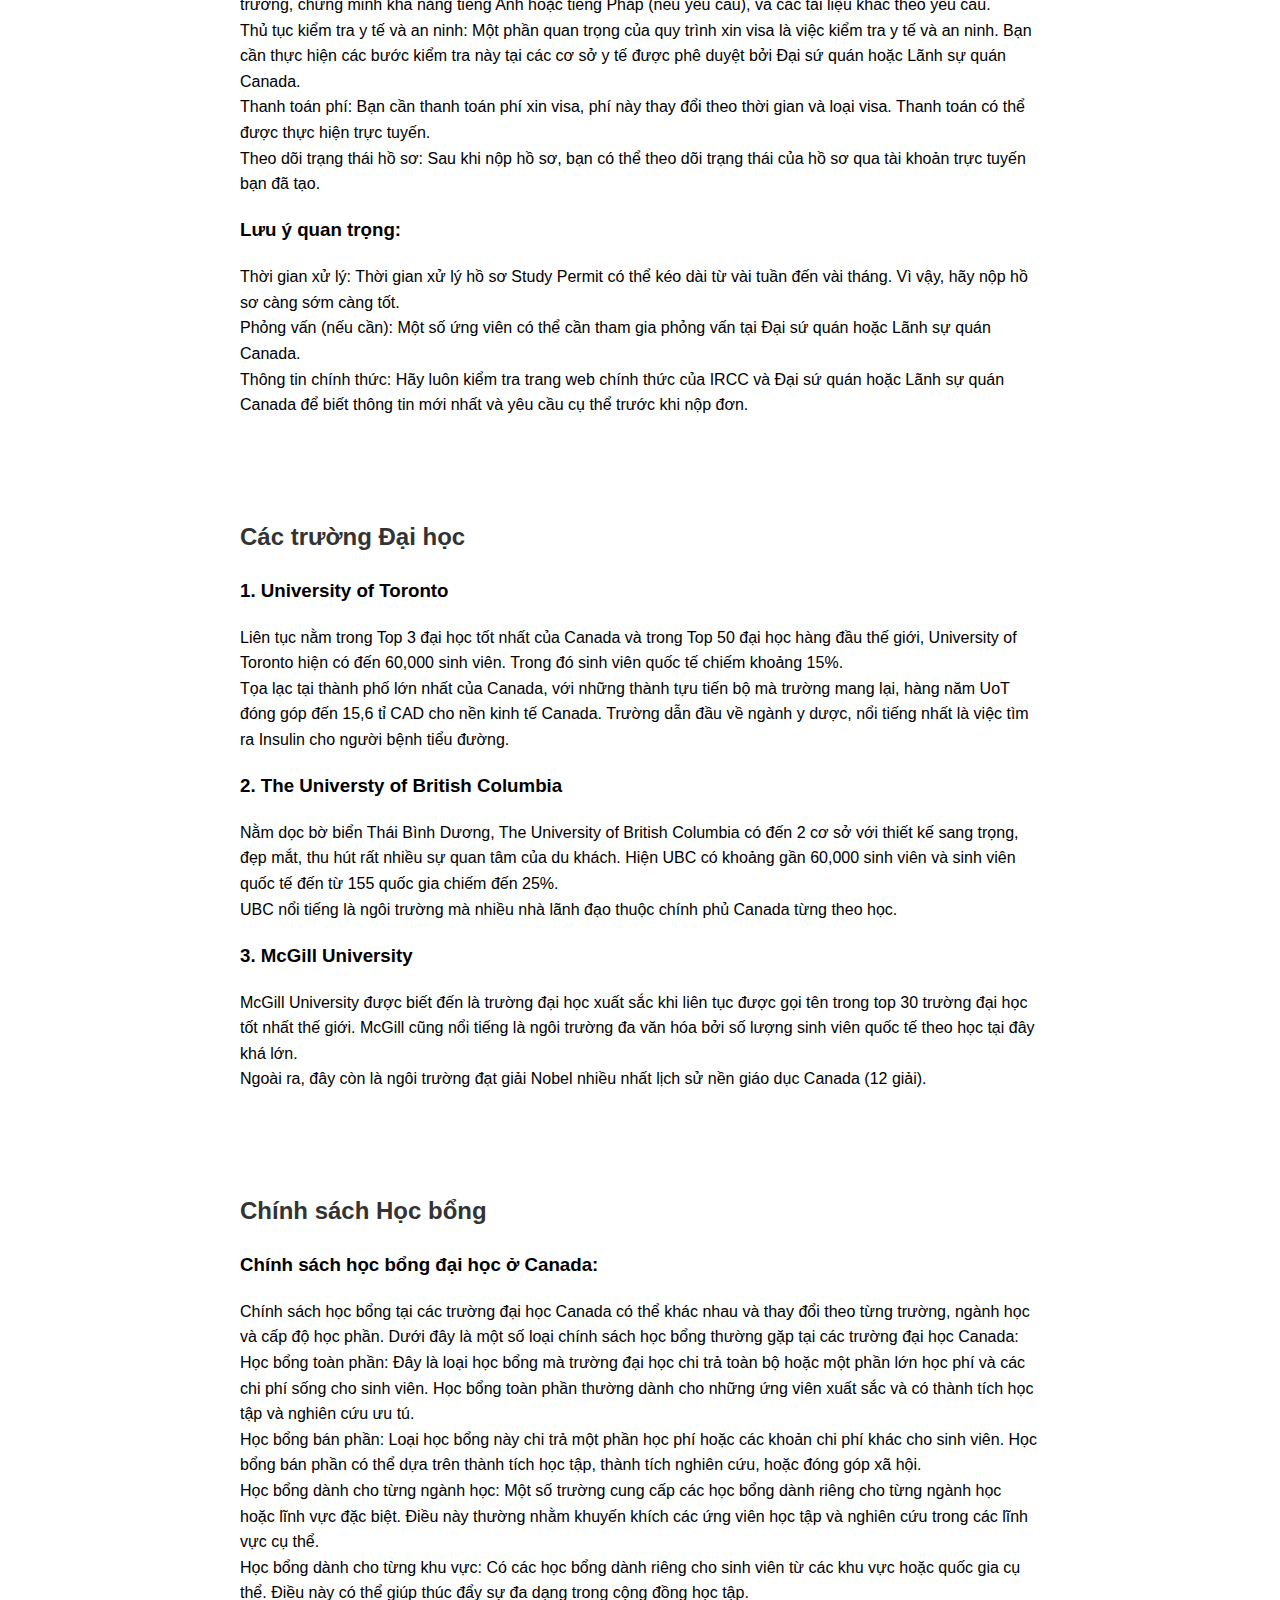
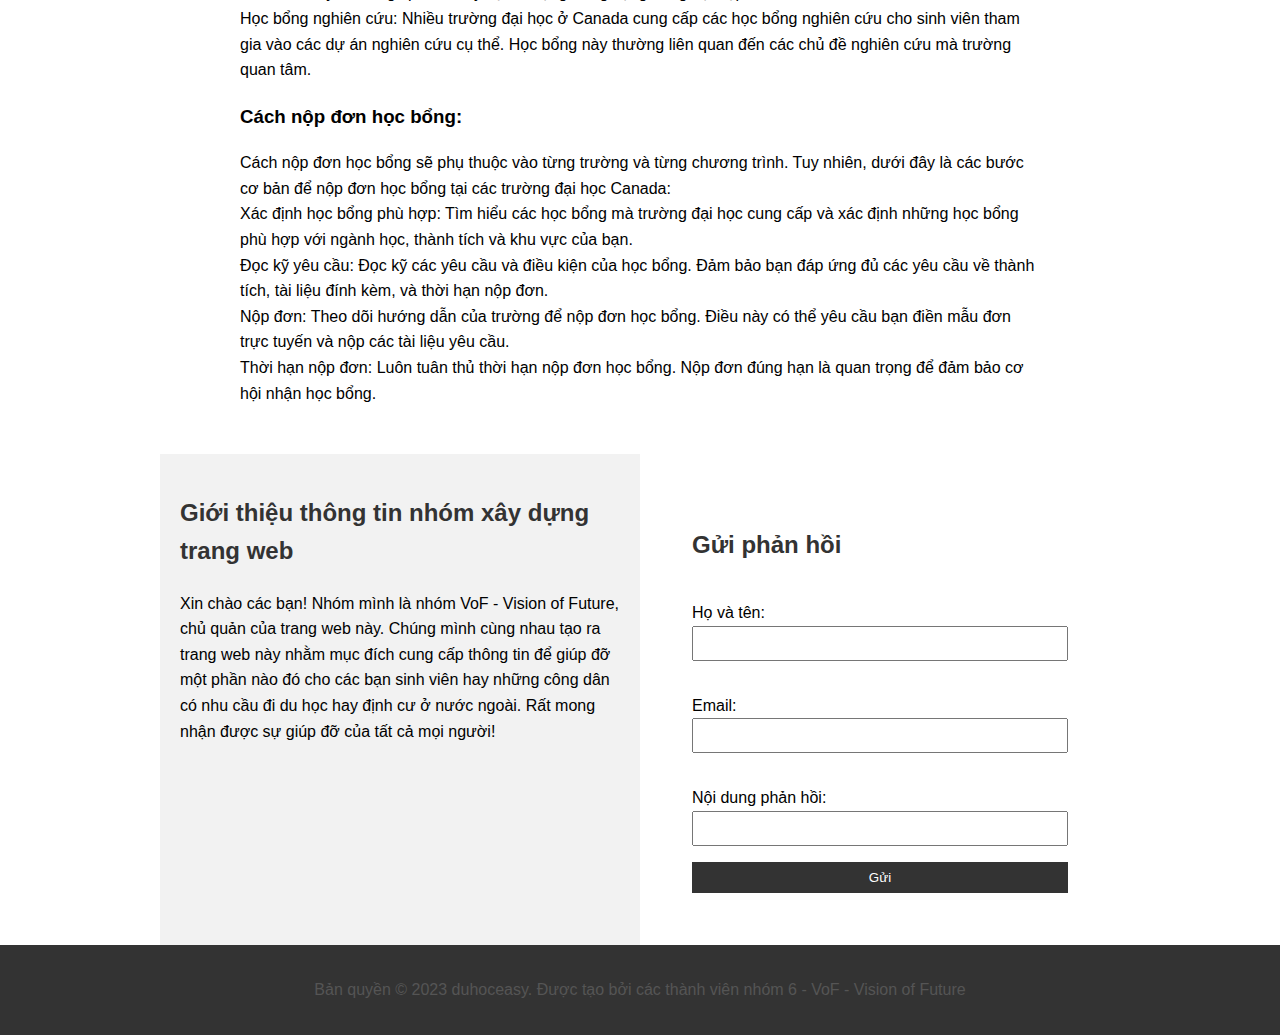
<file: country4.html>
<!DOCTYPE html>
<html lang="vi">

<head>
    <meta charset="UTF-8">
    <meta name="viewport" content="width=device-width, initial-scale=1.0">
    <title>duhoceasy - Canada</title>
    <link rel="stylesheet" href="style.css">
</head>

<body>
    <header>
        <h1>duhoceasy - Canada</h1>
    </header>

    <section id="banner">
        <!-- Thêm hình ảnh cho phần banner của Nước 1 -->
        <img src="image/banner.jpg" alt="duhoceasy - Canada">
        <h2>Chào mừng đến với Canada!</h2>
        <p>
            Là một quốc gia nằm ở khu vực Bắc Mỹ, Canada có một trong những hệ thống giáo dục đại học uy tín và đa dạng
            trên thế giới. Các trường đại học tại
            Canada thường nổi tiếng về chất lượng giảng dạy và nghiên cứu. Một số trường đại học hàng đầu tại Canada bao
            gồm Đại học Toronto, Đại học British Columbia, Đại học McGill và nhiều trường khác.


        </p>
    </section>

    <section id="living-conditions">
        <h2>Điều kiện sống</h2>
        <p>
            Điều kiện sống ở Canada thường được đánh giá cao về môi trường an toàn, sạch sẽ và chất lượng cuộc sống. Các
            thành phố lớn như Toronto, Vancouver, Montreal cung cấp nhiều cơ hội học tập và làm việc, cùng với các hoạt
            động văn hóa và giải trí đa dạng.


        </p>
    </section>

    <section id="weather">
        <h2>Thời tiết</h2>
        <p>
            Thời tiết ở Canada biến đổi theo mùa và vùng miền. Miền Đông và Miền Trung có mùa đông lạnh và mùa hè ấm áp.
            Miền Tây có khí hậu ấm áp hơn với mùa đông ẩm ướt và mùa hè nóng. Miền Bắc thường có khí hậu lạnh và tuyết
            rơi nhiều trong mùa đông.

        </p>
    </section>

    <section id="visa-procedures">
        <h2>Thủ tục Visa</h2>
        <p>
        <h3>Loại visa du học Canada (Student Visa):</h3>
        Loại visa này thường được gọi là "Study Permit" hoặc "Student Visa" cho phép bạn du học tại Canada. Visa này
        có thể cho phép bạn học tập trong thời gian kéo dài theo chương trình học của bạn và thậm chí cho phép bạn
        làm thêm việc bán thời gian trong một số trường hợp.

        <h3>Cách xin Student Visa từ Việt Nam:</h3>
        Dưới đây là quy trình cơ bản để xin Student Visa Canada từ Việt Nam: <br>

        Nhận thư tuyển sinh: Đầu tiên, bạn cần nhận được thư tuyển sinh hoặc chứng chỉ đăng ký từ trường đại học tại
        Canada mà bạn đã đăng ký. <br>

        Nộp đơn xin Study Permit: Sau khi bạn có thư tuyển sinh, bạn cần nộp đơn xin Study Permit qua trang web của Cơ
        quan Di trú, Thị thực và Quốc tịch Canada (Immigration, Refugees and Citizenship Canada - IRCC). Bạn sẽ cần tạo
        tài khoản và điền thông tin yêu cầu. <br>

        Nộp tài liệu: Hồ sơ xin visa của bạn cần đi kèm với các tài liệu như bằng cấp, chứng minh tài chính, thư mời từ
        trường, chứng minh khả năng tiếng Anh hoặc tiếng Pháp (nếu yêu cầu), và các tài liệu khác theo yêu cầu. <br>

        Thủ tục kiểm tra y tế và an ninh: Một phần quan trọng của quy trình xin visa là việc kiểm tra y tế và an ninh.
        Bạn cần thực hiện các bước kiểm tra này tại các cơ sở y tế được phê duyệt bởi Đại sứ quán hoặc Lãnh sự quán
        Canada. <br>

        Thanh toán phí: Bạn cần thanh toán phí xin visa, phí này thay đổi theo thời gian và loại visa. Thanh toán có thể
        được thực hiện trực tuyến. <br>

        Theo dõi trạng thái hồ sơ: Sau khi nộp hồ sơ, bạn có thể theo dõi trạng thái của hồ sơ qua tài khoản trực tuyến
        bạn đã tạo. <br>

        <h3>Lưu ý quan trọng:</h3>

        Thời gian xử lý: Thời gian xử lý hồ sơ Study Permit có thể kéo dài từ vài tuần đến vài tháng. Vì vậy, hãy nộp hồ
        sơ càng sớm càng tốt. <br>
        Phỏng vấn (nếu cần): Một số ứng viên có thể cần tham gia phỏng vấn tại Đại sứ quán hoặc Lãnh sự quán Canada.
        <br>
        Thông tin chính thức: Hãy luôn kiểm tra trang web chính thức của IRCC và Đại sứ quán hoặc Lãnh sự quán Canada để
        biết thông tin mới nhất và yêu cầu cụ thể trước khi nộp đơn. <br>

        </p>
    </section>

    <section id="universities">
        <h2>Các trường Đại học</h2>
        <p>
        <h3>1. University of Toronto</h3>
        Liên tục nằm trong Top 3 đại học tốt nhất của Canada và trong Top 50 đại học hàng đầu thế giới, University of
        Toronto hiện có đến 60,000 sinh viên. Trong đó sinh viên quốc tế chiếm khoảng 15%. <br>

        Tọa lạc tại thành phố lớn nhất của Canada, với những thành tựu tiến bộ mà trường mang lại, hàng năm UoT đóng góp
        đến 15,6 tỉ CAD cho nền kinh tế Canada. Trường dẫn đầu về ngành y dược, nổi tiếng nhất là việc tìm ra Insulin
        cho người bệnh tiểu đường. <br>

        <h3>2. The Universty of British Columbia</h3>
        Nằm dọc bờ biển Thái Bình Dương, The University of British Columbia có đến 2 cơ sở với thiết kế sang trọng, đẹp
        mắt, thu hút rất nhiều sự quan tâm của du khách. Hiện UBC có khoảng gần 60,000 sinh viên và sinh viên quốc tế
        đến từ 155 quốc gia chiếm đến 25%. <br>

        UBC nổi tiếng là ngôi trường mà nhiều nhà lãnh đạo thuộc chính phủ Canada từng theo học. <br>

        <h3>3. McGill University</h3>
        McGill University được biết đến là trường đại học xuất sắc khi liên tục được gọi tên trong top 30 trường đại học
        tốt nhất thế giới. McGill cũng nổi tiếng là ngôi trường đa văn hóa bởi số lượng sinh viên quốc tế theo học tại
        đây khá lớn. <br>

        Ngoài ra, đây còn là ngôi trường đạt giải Nobel nhiều nhất lịch sử nền giáo dục Canada (12 giải). <br>





        </p>
    </section>

    <section id="scholarships">
        <h2>Chính sách Học bổng</h2>
        <p>
            <h3>Chính sách học bổng đại học ở Canada:</h3>
            Chính sách học bổng tại các trường đại học Canada có thể khác nhau và thay đổi theo từng trường, ngành học
            và cấp độ học phần. Dưới đây là một số loại chính sách học bổng thường gặp tại các trường đại học Canada: <br>

            Học bổng toàn phần: Đây là loại học bổng mà trường đại học chi trả toàn bộ hoặc một phần lớn học phí và các
            chi phí sống cho sinh viên. Học bổng toàn phần thường dành cho những ứng viên xuất sắc và có thành tích học
            tập và nghiên cứu ưu tú. <br>

            Học bổng bán phần: Loại học bổng này chi trả một phần học phí hoặc các khoản chi phí khác cho sinh viên. Học
            bổng bán phần có thể dựa trên thành tích học tập, thành tích nghiên cứu, hoặc đóng góp xã hội. <br>

            Học bổng dành cho từng ngành học: Một số trường cung cấp các học bổng dành riêng cho từng ngành học hoặc
            lĩnh vực đặc biệt. Điều này thường nhằm khuyến khích các ứng viên học tập và nghiên cứu trong các lĩnh vực
            cụ thể. <br>

            Học bổng dành cho từng khu vực: Có các học bổng dành riêng cho sinh viên từ các khu vực hoặc quốc gia cụ
            thể. Điều này có thể giúp thúc đẩy sự đa dạng trong cộng đồng học tập. <br>

            Học bổng nghiên cứu: Nhiều trường đại học ở Canada cung cấp các học bổng nghiên cứu cho sinh viên tham gia
            vào các dự án nghiên cứu cụ thể. Học bổng này thường liên quan đến các chủ đề nghiên cứu mà trường quan tâm. <br>

            <h3>Cách nộp đơn học bổng:</h3>
            Cách nộp đơn học bổng sẽ phụ thuộc vào từng trường và từng chương trình. Tuy nhiên, dưới đây là các bước cơ
            bản để nộp đơn học bổng tại các trường đại học Canada: <br>

            Xác định học bổng phù hợp: Tìm hiểu các học bổng mà trường đại học cung cấp và xác định những học bổng phù
            hợp với ngành học, thành tích và khu vực của bạn. <br>

            Đọc kỹ yêu cầu: Đọc kỹ các yêu cầu và điều kiện của học bổng. Đảm bảo bạn đáp ứng đủ các yêu cầu về thành
            tích, tài liệu đính kèm, và thời hạn nộp đơn. <br>

            Nộp đơn: Theo dõi hướng dẫn của trường để nộp đơn học bổng. Điều này có thể yêu cầu bạn điền mẫu đơn trực
            tuyến và nộp các tài liệu yêu cầu. <br>

            Thời hạn nộp đơn: Luôn tuân thủ thời hạn nộp đơn học bổng. Nộp đơn đúng hạn là quan trọng để đảm bảo cơ hội
            nhận học bổng. <br>
        </p>
    </section>

    <div class="container">
        <div class="left-section">
            <h2>Giới thiệu thông tin nhóm xây dựng trang web</h2>
            Xin chào các bạn! Nhóm mình là nhóm VoF - Vision of Future, chủ quản của trang web này. Chúng mình cùng nhau
            tạo ra trang web này nhằm mục đích cung cấp thông tin để giúp đỡ một phần nào đó cho các bạn sinh viên hay
            những công dân có nhu cầu đi du học hay định cư ở nước ngoài. Rất mong nhận được sự giúp đỡ của tất cả mọi
            người!
        </div>

        <div class="right-section">
            <section id="feedback">
                <h2>Gửi phản hồi</h2>
                <form id="feedbackForm">
                    <label for="name">Họ và tên:</label>
                    <input type="text" id="name" name="name" required>

                    <label for="email">Email:</label>
                    <input type="email" id="email" name="email" required>

                    <label for="message">Nội dung phản hồi:</label>
                    <input type="message" id="message" name="message" required>

                    <button type="submit">Gửi</button>
                </form>
            </section>
        </div>
    </div>
    <footer>
        <p>Bản quyền © 2023 duhoceasy. Được tạo bởi các thành viên nhóm 6 - VoF - Vision of Future</p>
    </footer>

    <script>
        function goToCountry(countryPage) {
            window.location.href = countryPage;
        }
    </script>
    <!-- Thêm thư viện EmailJS -->
    <script src="https://cdn.emailjs.com/dist/email.min.js"></script>
    <script>
        // Khởi tạo EmailJS với API Key của bạn
        emailjs.init("fWnnE7c5fb0DatsKT");

        // Xử lý khi người dùng gửi biểu mẫu
        document.getElementById('feedbackForm').addEventListener('submit', function (event) {
            event.preventDefault();
            sendFeedback();
        });

        // Gửi dữ liệu phản hồi bằng EmailJS
        function sendFeedback() {
            const form = document.getElementById('feedbackForm');
            const formData = new FormData(form);
            const feedbackData = {};

            formData.forEach((value, key) => {
                feedbackData[key] = value;
            });

            // Gửi email
            emailjs.send("service_2ijk2lc", "template_f25jxl4", feedbackData)
                .then(function (response) {
                    console.log('Phản hồi đã được gửi thành công:', response);
                    alert('Cảm ơn bạn đã gửi phản hồi!'); // Thông báo thành công
                    form.reset(); // Xóa các trường trong biểu mẫu sau khi gửi
                }, function (error) {
                    console.error('Lỗi khi gửi phản hồi:', error);
                    alert('Đã xảy ra lỗi khi gửi phản hồi. Vui lòng thử lại sau.'); // Thông báo lỗi
                });
        }
    </script>
</body>

</html>
</file>
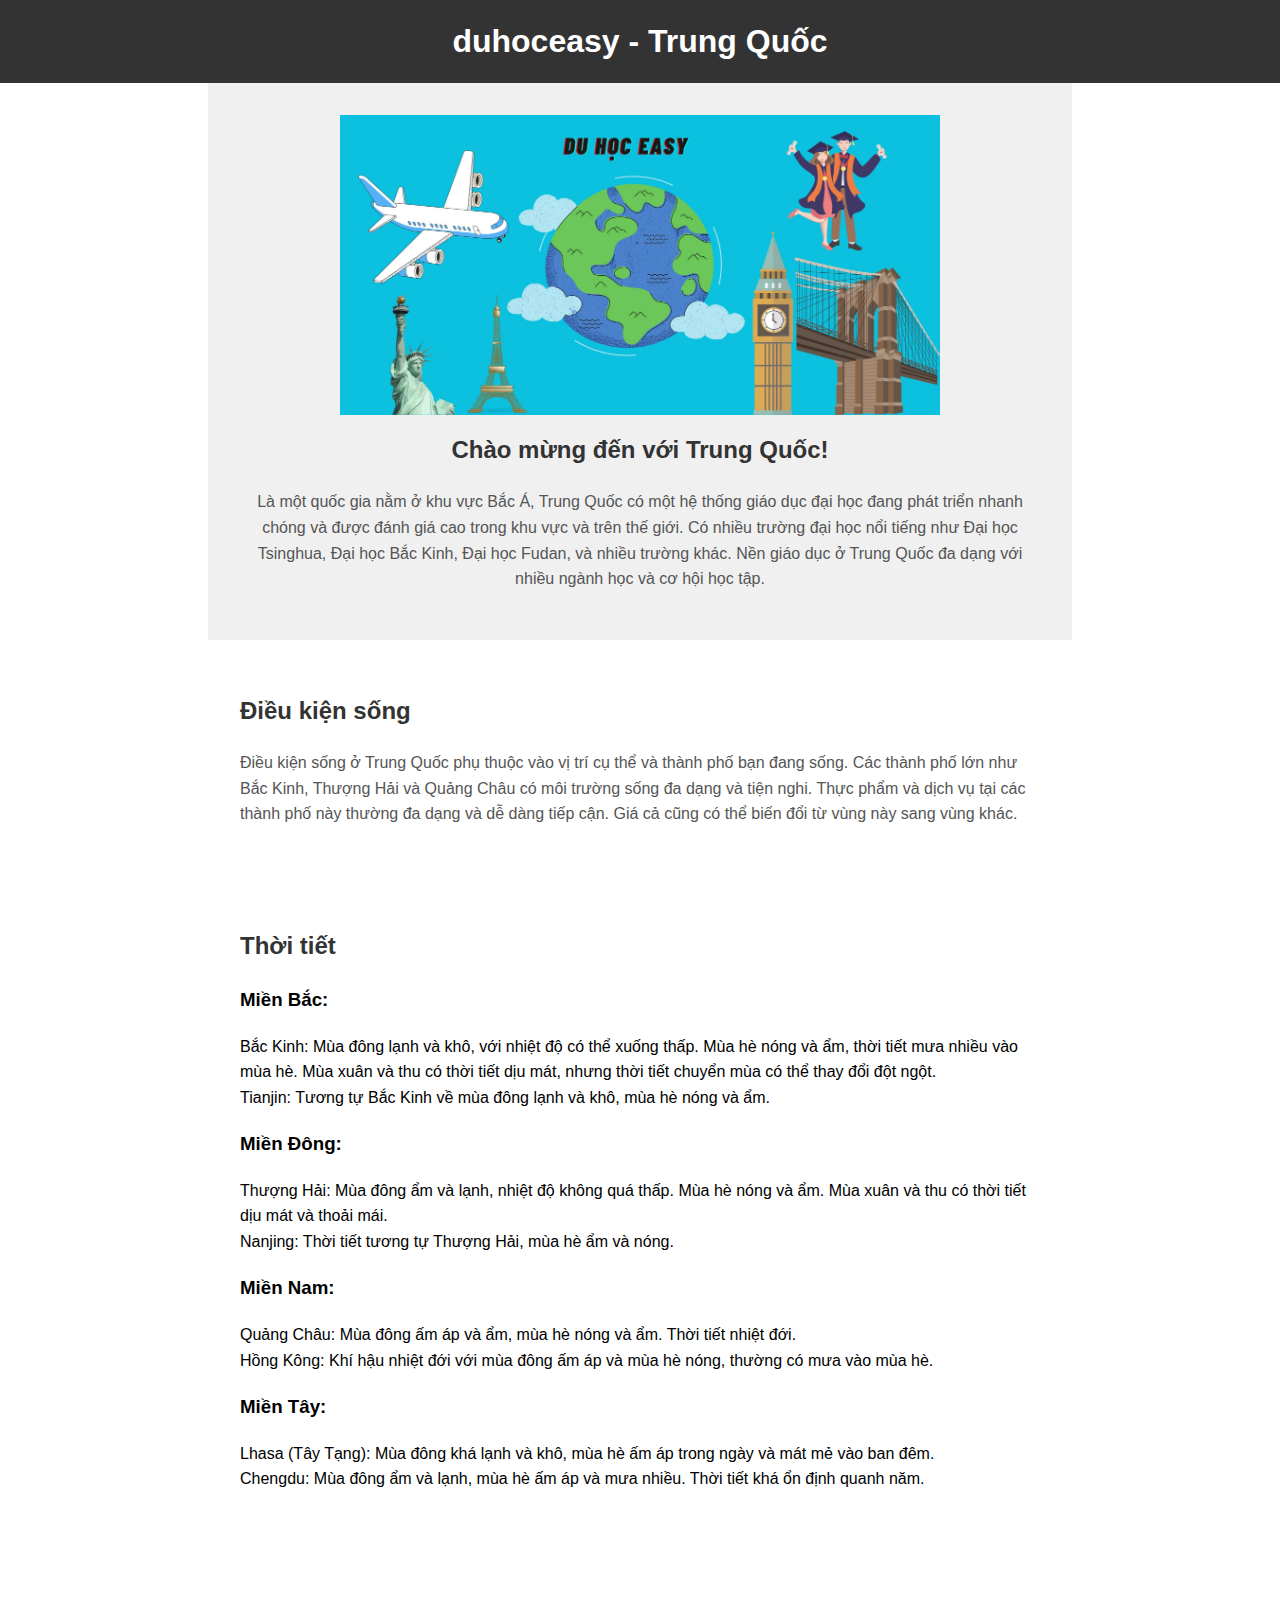
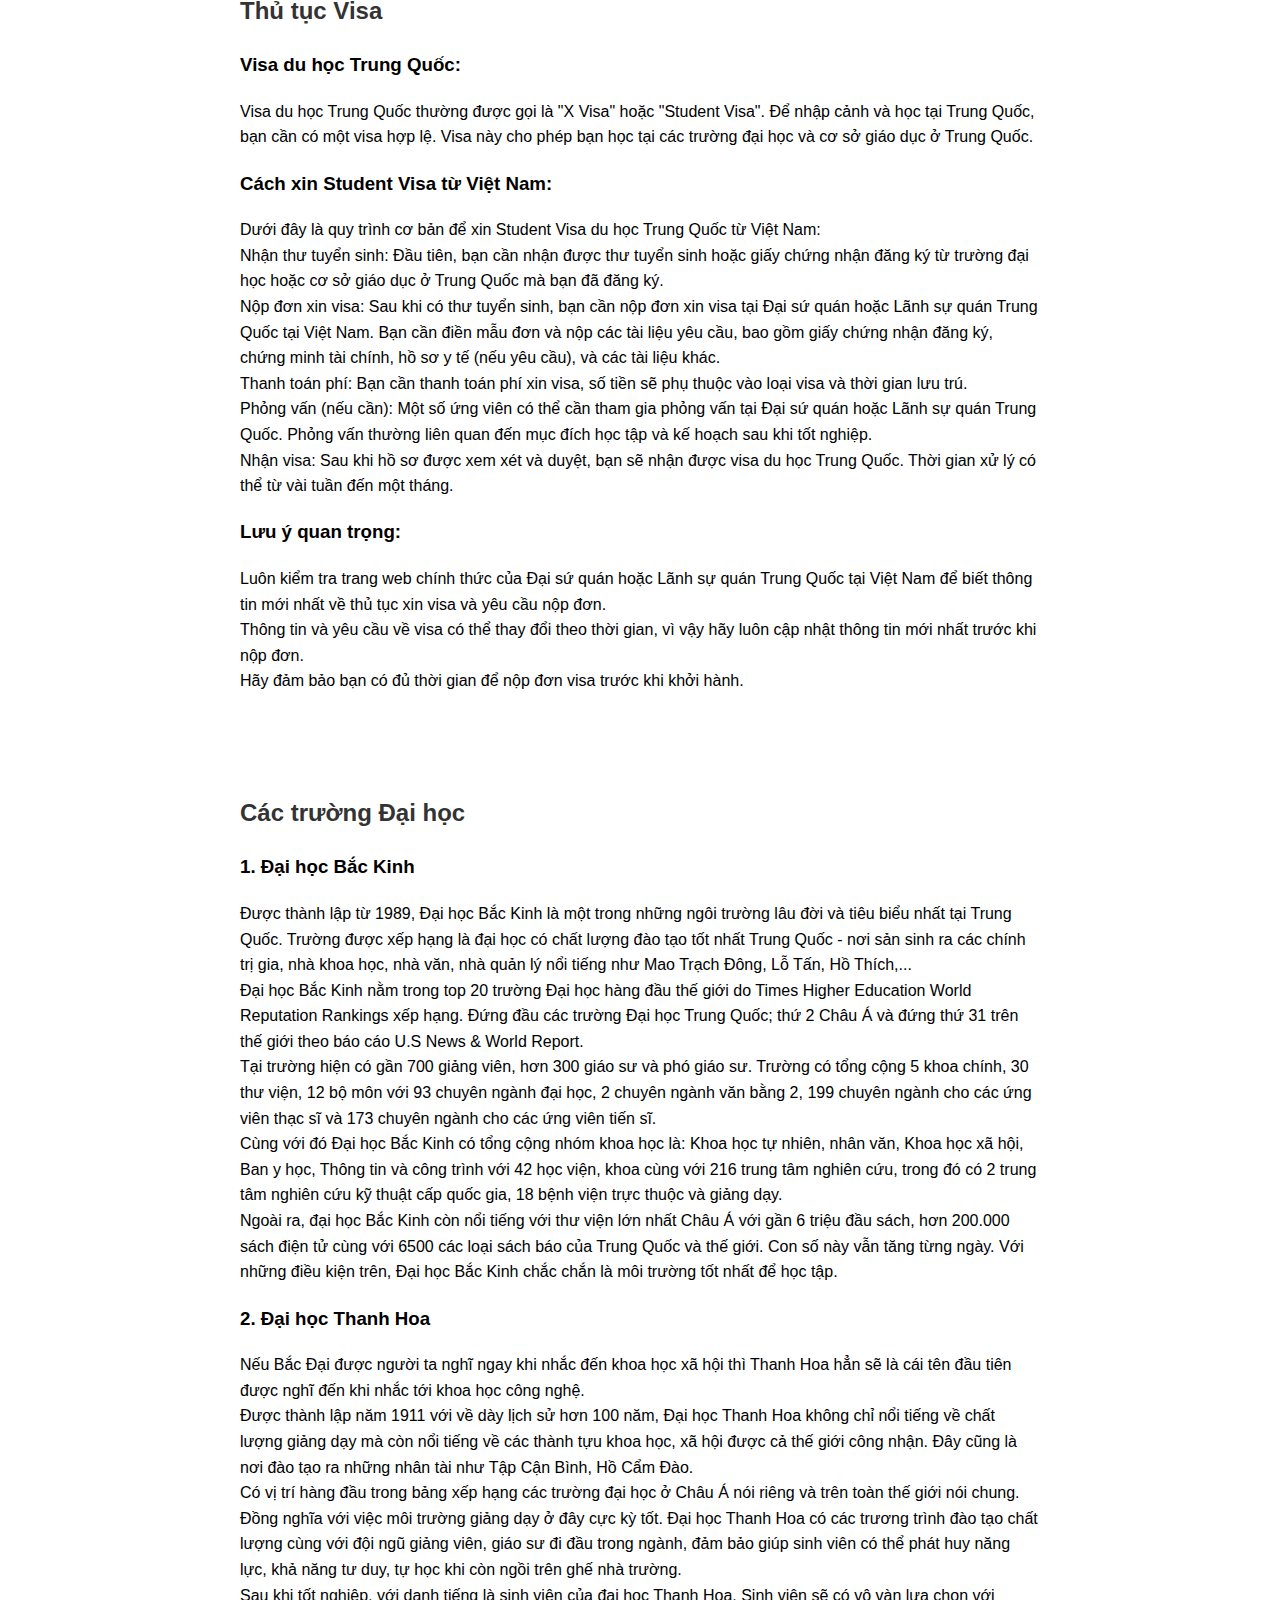
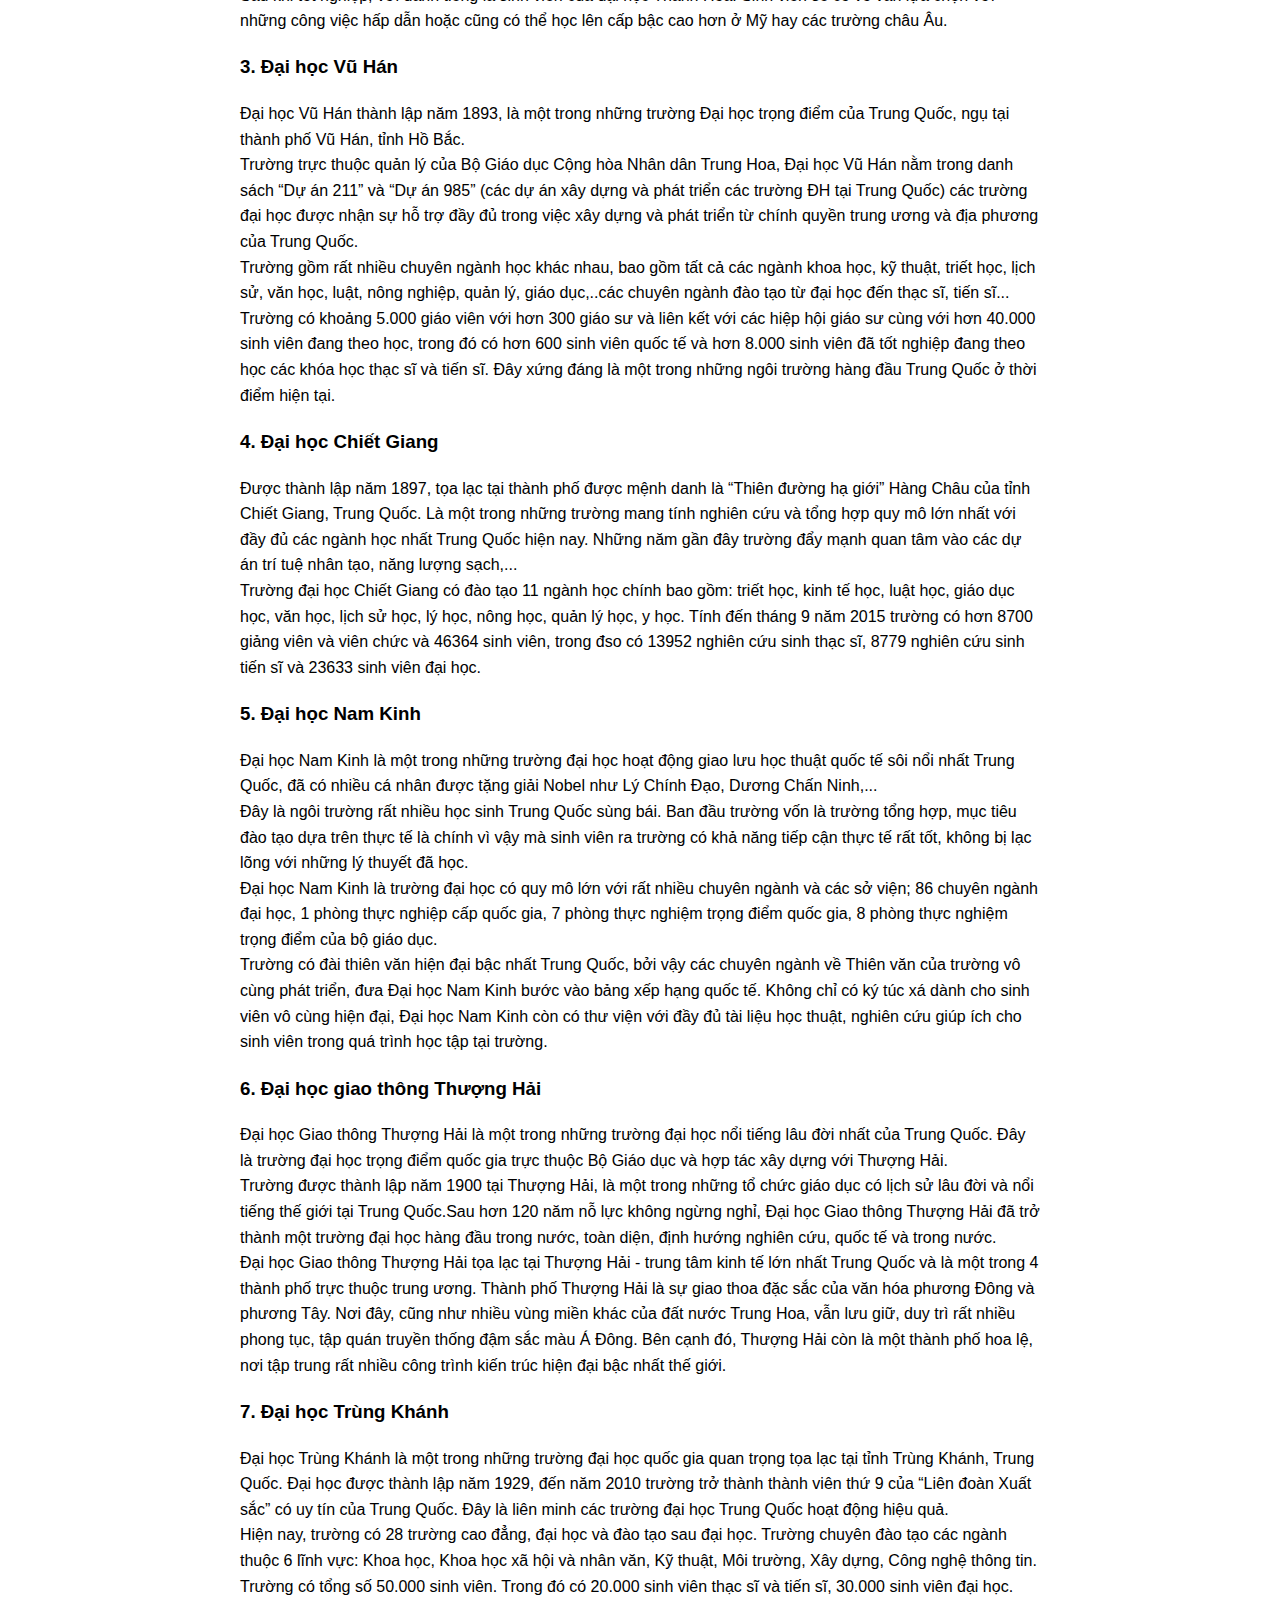
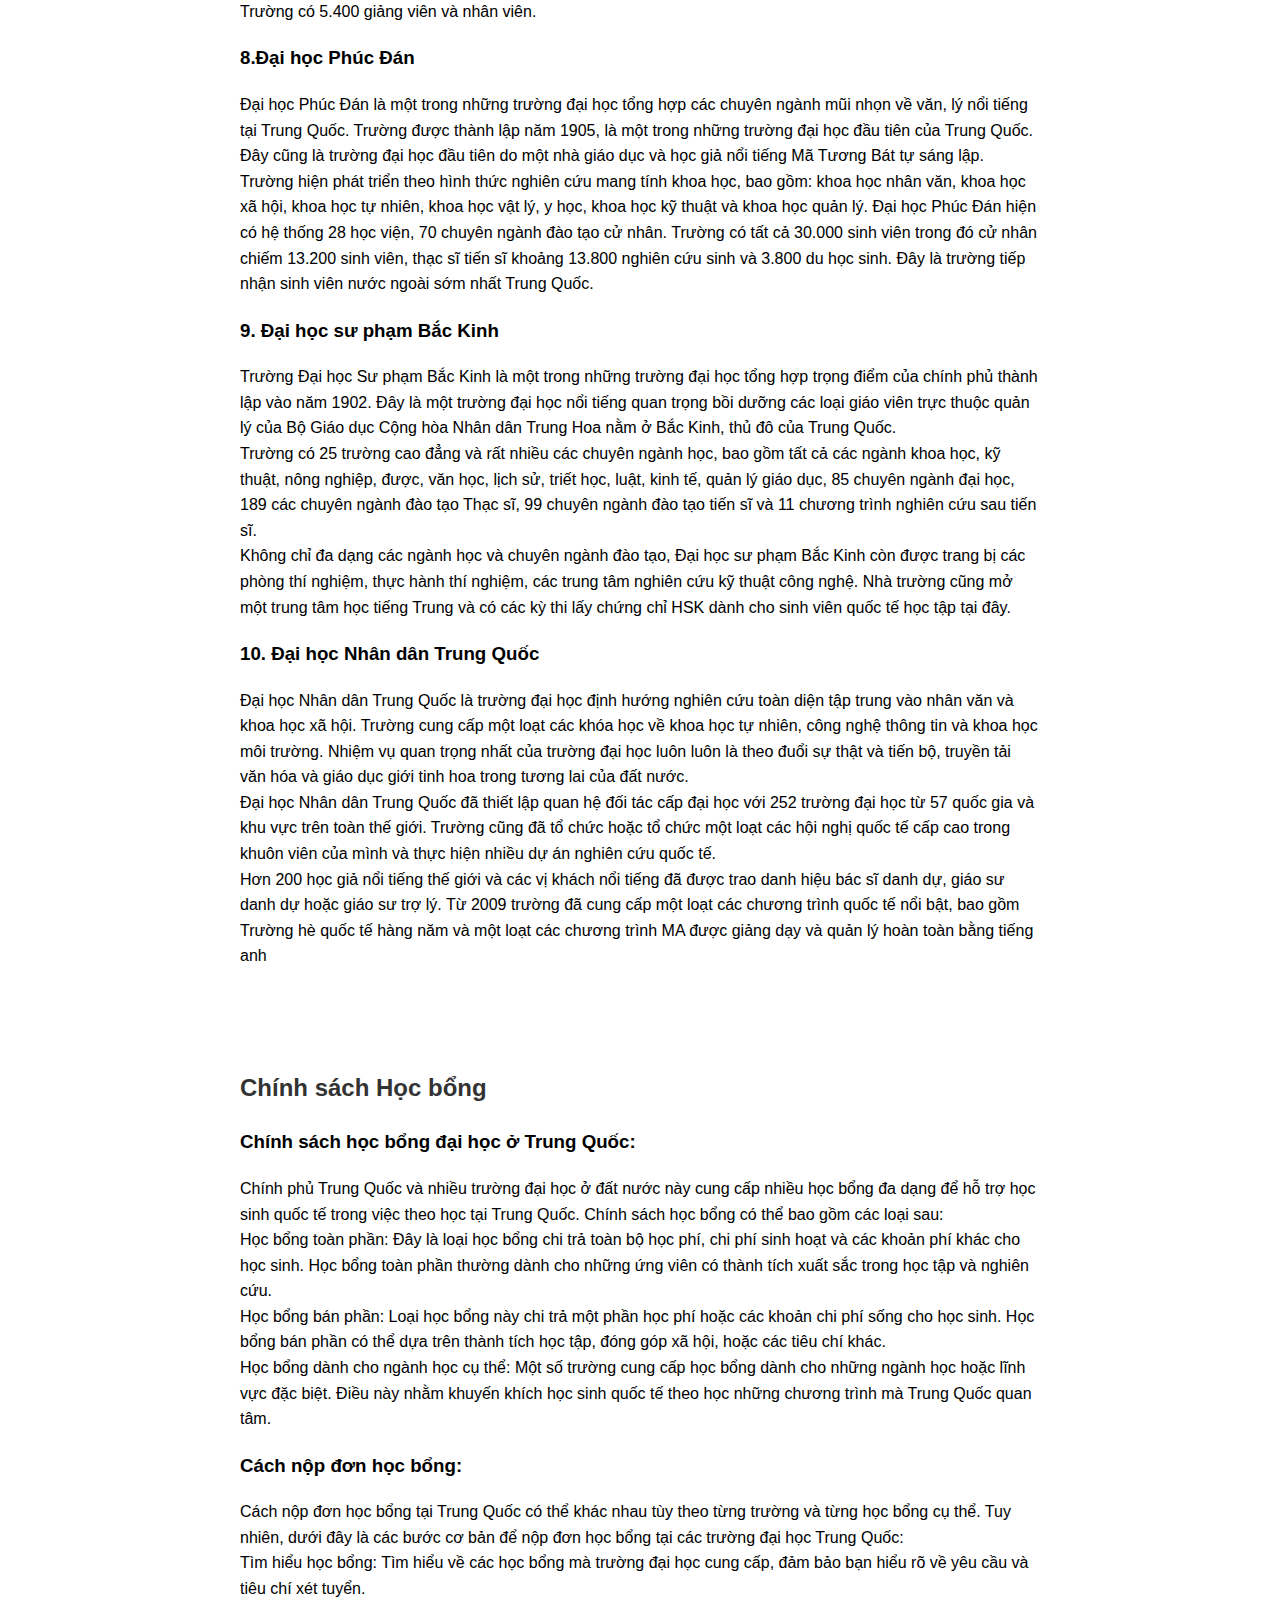
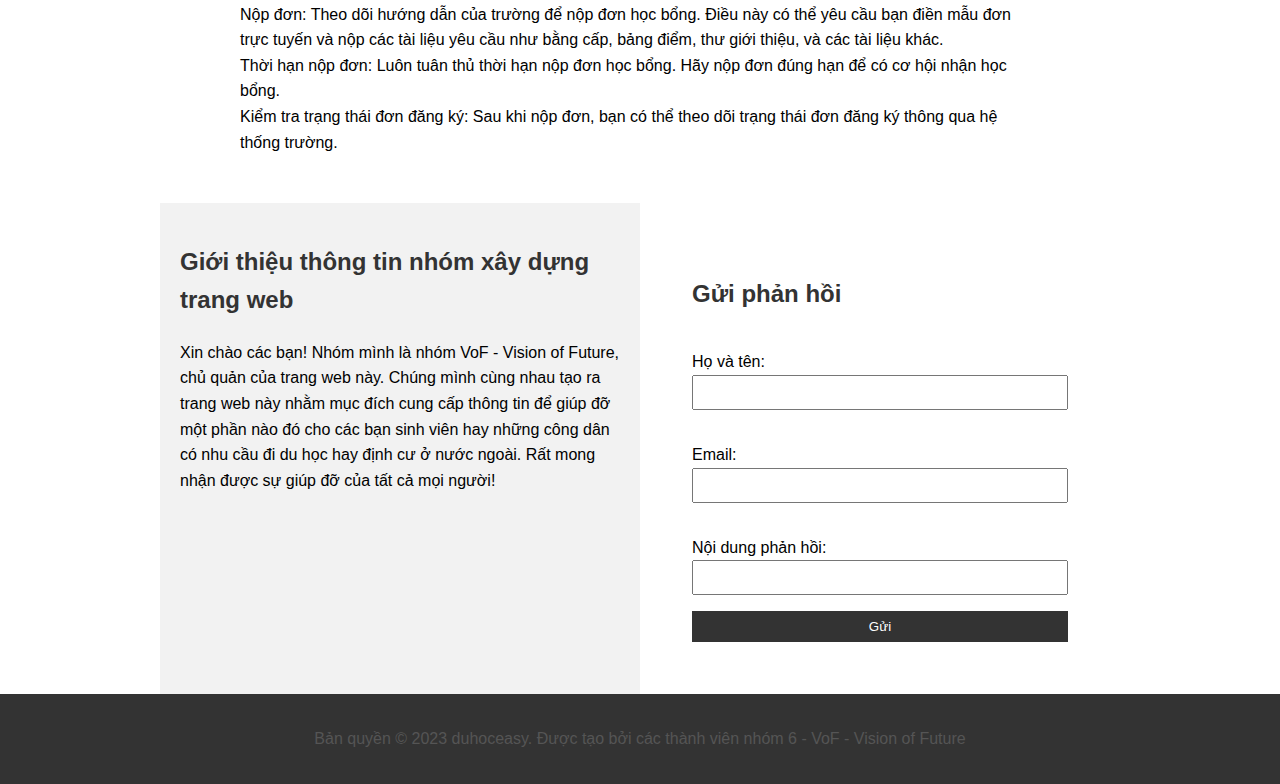
<file: country5.html>
<!DOCTYPE html>
<html lang="vi">

<head>
    <meta charset="UTF-8">
    <meta name="viewport" content="width=device-width, initial-scale=1.0">
    <title>duhoceasy - Trung Quốc</title>
    <link rel="stylesheet" href="style.css">
</head>

<body>
    <header>
        <h1>duhoceasy - Trung Quốc</h1>
    </header>

    <section id="banner">
        <!-- Thêm hình ảnh cho phần banner của Nước 1 -->
        <img src="image/banner.jpg" alt="duhoceasy - Trung Quốc">
        <h2>Chào mừng đến với Trung Quốc!</h2>
        <p>
            Là một quốc gia nằm ở khu vực Bắc Á, Trung Quốc có một hệ thống giáo dục đại học đang phát triển nhanh chóng
            và được đánh giá cao trong khu vực
            và trên thế giới. Có nhiều trường đại học nổi tiếng như Đại học Tsinghua, Đại học Bắc Kinh, Đại học Fudan,
            và nhiều trường khác. Nền giáo dục ở Trung Quốc đa dạng với nhiều ngành học và cơ hội học tập.


        </p>
    </section>

    <section id="living-conditions">
        <h2>Điều kiện sống</h2>
        <p>
            Điều kiện sống ở Trung Quốc phụ thuộc vào vị trí cụ thể và thành phố bạn đang sống. Các thành phố lớn như
            Bắc Kinh, Thượng Hải và Quảng Châu có môi trường sống đa dạng và tiện nghi. Thực phẩm và dịch vụ tại các
            thành phố này thường đa dạng và dễ dàng tiếp cận. Giá cả cũng có thể biến đổi từ vùng này sang vùng khác.


        </p>
    </section>

    <section id="weather">
        <h2>Thời tiết</h2>
        <p>
        <h3>Miền Bắc:</h3>

        Bắc Kinh: Mùa đông lạnh và khô, với nhiệt độ có thể xuống thấp. Mùa hè nóng và ẩm, thời tiết mưa nhiều vào
        mùa hè. Mùa xuân và thu có thời tiết dịu mát, nhưng thời tiết chuyển mùa có thể thay đổi đột ngột. <br>

        Tianjin: Tương tự Bắc Kinh về mùa đông lạnh và khô, mùa hè nóng và ẩm. <br>

        <h3>Miền Đông:</h3>
        Thượng Hải: Mùa đông ẩm và lạnh, nhiệt độ không quá thấp. Mùa hè nóng và ẩm. Mùa xuân và thu có thời tiết
        dịu mát và thoải mái. <br>

        Nanjing: Thời tiết tương tự Thượng Hải, mùa hè ẩm và nóng. <br>

        <h3>Miền Nam:</h3>

        Quảng Châu: Mùa đông ấm áp và ẩm, mùa hè nóng và ẩm. Thời tiết nhiệt đới. <br>

        Hồng Kông: Khí hậu nhiệt đới với mùa đông ấm áp và mùa hè nóng, thường có mưa vào mùa hè. <br>
        <h3>Miền Tây:</h3>

        Lhasa (Tây Tạng): Mùa đông khá lạnh và khô, mùa hè ấm áp trong ngày và mát mẻ vào ban đêm. <br>
        Chengdu: Mùa đông ẩm và lạnh, mùa hè ấm áp và mưa nhiều. Thời tiết khá ổn định quanh năm. <br>


        </p>
    </section>

    <section id="visa-procedures">
        <h2>Thủ tục Visa</h2>
        <p>
        <h3>Visa du học Trung Quốc:</h3>
        Visa du học Trung Quốc thường được gọi là "X Visa" hoặc "Student Visa". Để nhập cảnh và học tại Trung Quốc,
        bạn cần có một visa hợp lệ. Visa này cho phép bạn học tại các trường đại học và cơ sở giáo dục ở Trung Quốc.
        <br>

        <h3>Cách xin Student Visa từ Việt Nam:</h3>
        Dưới đây là quy trình cơ bản để xin Student Visa du học Trung Quốc từ Việt Nam: <br>

        Nhận thư tuyển sinh: Đầu tiên, bạn cần nhận được thư tuyển sinh hoặc giấy chứng nhận đăng ký từ trường đại
        học hoặc cơ sở giáo dục ở Trung Quốc mà bạn đã đăng ký. <br>

        Nộp đơn xin visa: Sau khi có thư tuyển sinh, bạn cần nộp đơn xin visa tại Đại sứ quán hoặc Lãnh sự quán
        Trung Quốc tại Việt Nam. Bạn cần điền mẫu đơn và nộp các tài liệu yêu cầu, bao gồm giấy chứng nhận đăng ký,
        chứng minh tài chính, hồ sơ y tế (nếu yêu cầu), và các tài liệu khác. <br>

        Thanh toán phí: Bạn cần thanh toán phí xin visa, số tiền sẽ phụ thuộc vào loại visa và thời gian lưu trú. <br>

        Phỏng vấn (nếu cần): Một số ứng viên có thể cần tham gia phỏng vấn tại Đại sứ quán hoặc Lãnh sự quán Trung
        Quốc. Phỏng vấn thường liên quan đến mục đích học tập và kế hoạch sau khi tốt nghiệp. <br>

        Nhận visa: Sau khi hồ sơ được xem xét và duyệt, bạn sẽ nhận được visa du học Trung Quốc. Thời gian xử lý có
        thể từ vài tuần đến một tháng. <br>

        <h3>Lưu ý quan trọng:</h3>

        Luôn kiểm tra trang web chính thức của Đại sứ quán hoặc Lãnh sự quán Trung Quốc tại Việt Nam để biết thông
        tin mới nhất về thủ tục xin visa và yêu cầu nộp đơn. <br>
        Thông tin và yêu cầu về visa có thể thay đổi theo thời gian, vì vậy hãy luôn cập nhật thông tin mới nhất
        trước khi nộp đơn. <br>
        Hãy đảm bảo bạn có đủ thời gian để nộp đơn visa trước khi khởi hành. <br>





        </p>
    </section>

    <section id="universities">
        <h2>Các trường Đại học</h2>
        <p>
        <h3>1. Đại học Bắc Kinh</h3>
        Được thành lập từ 1989, Đại học Bắc Kinh là một trong những ngôi trường lâu đời và tiêu biểu nhất tại Trung
        Quốc. Trường được xếp hạng là đại học có chất lượng đào tạo tốt nhất Trung Quốc - nơi sản sinh ra các chính trị
        gia, nhà khoa học, nhà văn, nhà quản lý nổi tiếng như Mao Trạch Đông, Lỗ Tấn, Hồ Thích,... <br>

        Đại học Bắc Kinh nằm trong top 20 trường Đại học hàng đầu thế giới do Times Higher Education World Reputation
        Rankings xếp hạng. Đứng đầu các trường Đại học Trung Quốc; thứ 2 Châu Á và đứng thứ 31 trên thế giới theo báo
        cáo U.S News & World Report. <br>

        Tại trường hiện có gần 700 giảng viên, hơn 300 giáo sư và phó giáo sư. Trường có tổng cộng 5 khoa chính, 30 thư
        viện, 12 bộ môn với 93 chuyên ngành đại học, 2 chuyên ngành văn bằng 2, 199 chuyên ngành cho các ứng viên thạc
        sĩ và 173 chuyên ngành cho các ứng viên tiến sĩ. <br>

        Cùng với đó Đại học Bắc Kinh có tổng cộng nhóm khoa học là: Khoa học tự nhiên, nhân văn, Khoa học xã hội, Ban y
        học, Thông tin và công trình với 42 học viện, khoa cùng với 216 trung tâm nghiên cứu, trong đó có 2 trung tâm
        nghiên cứu kỹ thuật cấp quốc gia, 18 bệnh viện trực thuộc và giảng dạy. <br>

        Ngoài ra, đại học Bắc Kinh còn nổi tiếng với thư viện lớn nhất Châu Á với gần 6 triệu đầu sách, hơn 200.000 sách
        điện tử cùng với 6500 các loại sách báo của Trung Quốc và thế giới. Con số này vẫn tăng từng ngày. Với những
        điều kiện trên, Đại học Bắc Kinh chắc chắn là môi trường tốt nhất để học tập. <br>

        <h3>2. Đại học Thanh Hoa</h3>
        Nếu Bắc Đại được người ta nghĩ ngay khi nhắc đến khoa học xã hội thì Thanh Hoa hẳn sẽ là cái tên đầu tiên được
        nghĩ đến khi nhắc tới khoa học công nghệ. <br>

        Được thành lập năm 1911 với về dày lịch sử hơn 100 năm, Đại học Thanh Hoa không chỉ nổi tiếng về chất lượng
        giảng dạy mà còn nổi tiếng về các thành tựu khoa học, xã hội được cả thế giới công nhận. Đây cũng là nơi đào tạo
        ra những nhân tài như Tập Cận Bình, Hồ Cẩm Đào. <br>

        Có vị trí hàng đầu trong bảng xếp hạng các trường đại học ở Châu Á nói riêng và trên toàn thế giới nói chung.
        Đồng nghĩa với việc môi trường giảng dạy ở đây cực kỳ tốt. Đại học Thanh Hoa có các trương trình đào tạo chất
        lượng cùng với đội ngũ giảng viên, giáo sư đi đầu trong ngành, đảm bảo giúp sinh viên có thể phát huy năng lực,
        khả năng tư duy, tự học khi còn ngồi trên ghế nhà trường. <br>

        Sau khi tốt nghiệp, với danh tiếng là sinh viên của đại học Thanh Hoa. Sinh viên sẽ có vô vàn lựa chọn với những
        công việc hấp dẫn hoặc cũng có thể học lên cấp bậc cao hơn ở Mỹ hay các trường châu Âu. <br>

        <h3>3. Đại học Vũ Hán</h3>
        Đại học Vũ Hán thành lập năm 1893, là một trong những trường Đại học trọng điểm của Trung Quốc, ngụ tại thành
        phố Vũ Hán, tỉnh Hồ Bắc. <br>

        Trường trực thuộc quản lý của Bộ Giáo dục Cộng hòa Nhân dân Trung Hoa, Đại học Vũ Hán nằm trong danh sách “Dự án
        211” và “Dự án 985” (các dự án xây dựng và phát triển các trường ĐH tại Trung Quốc) các trường đại học được nhận
        sự hỗ trợ đầy đủ trong việc xây dựng và phát triển từ chính quyền trung ương và địa phương của Trung Quốc. <br>

        Trường gồm rất nhiều chuyên ngành học khác nhau, bao gồm tất cả các ngành khoa học, kỹ thuật, triết học, lịch
        sử, văn học, luật, nông nghiệp, quản lý, giáo dục,..các chuyên ngành đào tạo từ đại học đến thạc sĩ, tiến sĩ...
        <br>

        Trường có khoảng 5.000 giáo viên với hơn 300 giáo sư và liên kết với các hiệp hội giáo sư cùng với hơn 40.000
        sinh viên đang theo học, trong đó có hơn 600 sinh viên quốc tế và hơn 8.000 sinh viên đã tốt nghiệp đang theo
        học các khóa học thạc sĩ và tiến sĩ. Đây xứng đáng là một trong những ngôi trường hàng đầu Trung Quốc ở thời
        điểm hiện tại. <br>

        <h3>4. Đại học Chiết Giang</h3>
        Được thành lập năm 1897, tọa lạc tại thành phố được mệnh danh là “Thiên đường hạ giới” Hàng Châu của tỉnh Chiết
        Giang, Trung Quốc. Là một trong những trường mang tính nghiên cứu và tổng hợp quy mô lớn nhất với đầy đủ các
        ngành học nhất Trung Quốc hiện nay. Những năm gần đây trường đẩy mạnh quan tâm vào các dự án trí tuệ nhân tạo,
        năng lượng sạch,... <br>

        Trường đại học Chiết Giang có đào tạo 11 ngành học chính bao gồm: triết học, kinh tế học, luật học, giáo dục
        học, văn học, lịch sử học, lý học, nông học, quản lý học, y học. Tính đến tháng 9 năm 2015 trường có hơn 8700
        giảng viên và viên chức và 46364 sinh viên, trong đso có 13952 nghiên cứu sinh thạc sĩ, 8779 nghiên cứu sinh
        tiến sĩ và 23633 sinh viên đại học. <br>
        <h3>5. Đại học Nam Kinh</h3>
        Đại học Nam Kinh là một trong những trường đại học hoạt động giao lưu học thuật quốc tế sôi nổi nhất Trung Quốc,
        đã có nhiều cá nhân được tặng giải Nobel như Lý Chính Đạo, Dương Chấn Ninh,... <br>

        Đây là ngôi trường rất nhiều học sinh Trung Quốc sùng bái. Ban đầu trường vốn là trường tổng hợp, mục tiêu đào
        tạo dựa trên thực tế là chính vì vậy mà sinh viên ra trường có khả năng tiếp cận thực tế rất tốt, không bị lạc
        lõng với những lý thuyết đã học. <br>

        Đại học Nam Kinh là trường đại học có quy mô lớn với rất nhiều chuyên ngành và các sở viện; 86 chuyên ngành đại
        học, 1 phòng thực nghiệp cấp quốc gia, 7 phòng thực nghiệm trọng điểm quốc gia, 8 phòng thực nghiệm trọng điểm
        của bộ giáo dục. <br>

        Trường có đài thiên văn hiện đại bậc nhất Trung Quốc, bởi vậy các chuyên ngành về Thiên văn của trường vô cùng
        phát triển, đưa Đại học Nam Kinh bước vào bảng xếp hạng quốc tế. Không chỉ có ký túc xá dành cho sinh viên vô
        cùng hiện đại, Đại học Nam Kinh còn có thư viện với đầy đủ tài liệu học thuật, nghiên cứu giúp ích cho sinh viên
        trong quá trình học tập tại trường. <br>

        <h3>6. Đại học giao thông Thượng Hải</h3>
        Đại học Giao thông Thượng Hải là một trong những trường đại học nổi tiếng lâu đời nhất của Trung Quốc. Đây là
        trường đại học trọng điểm quốc gia trực thuộc Bộ Giáo dục và hợp tác xây dựng với Thượng Hải. <br>

        Trường được thành lập năm 1900 tại Thượng Hải, là một trong những tổ chức giáo dục có lịch sử lâu đời và nổi
        tiếng thế giới tại Trung Quốc.Sau hơn 120 năm nỗ lực không ngừng nghỉ, Đại học Giao thông Thượng Hải đã trở
        thành một trường đại học hàng đầu trong nước, toàn diện, định hướng nghiên cứu, quốc tế và trong nước. <br>

        Đại học Giao thông Thượng Hải tọa lạc tại Thượng Hải - trung tâm kinh tế lớn nhất Trung Quốc và là một trong 4
        thành phố trực thuộc trung ương. Thành phố Thượng Hải là sự giao thoa đặc sắc của văn hóa phương Đông và phương
        Tây. Nơi đây, cũng như nhiều vùng miền khác của đất nước Trung Hoa, vẫn lưu giữ, duy trì rất nhiều phong tục,
        tập quán truyền thống đậm sắc màu Á Đông. Bên cạnh đó, Thượng Hải còn là một thành phố hoa lệ, nơi tập trung rất
        nhiều công trình kiến trúc hiện đại bậc nhất thế giới. <br>

        <h3>7. Đại học Trùng Khánh</h3>
        Đại học Trùng Khánh là một trong những trường đại học quốc gia quan trọng tọa lạc tại tỉnh Trùng Khánh, Trung
        Quốc. Đại học được thành lập năm 1929, đến năm 2010 trường trở thành thành viên thứ 9 của “Liên đoàn Xuất sắc”
        có uy tín của Trung Quốc. Đây là liên minh các trường đại học Trung Quốc hoạt động hiệu quả. <br>

        Hiện nay, trường có 28 trường cao đẳng, đại học và đào tạo sau đại học. Trường chuyên đào tạo các ngành thuộc 6
        lĩnh vực: Khoa học, Khoa học xã hội và nhân văn, Kỹ thuật, Môi trường, Xây dựng, Công nghệ thông tin. Trường có
        tổng số 50.000 sinh viên. Trong đó có 20.000 sinh viên thạc sĩ và tiến sĩ, 30.000 sinh viên đại học. Trường có
        5.400 giảng viên và nhân viên. <br>

        <h3>8.Đại học Phúc Đán</h3>
        Đại học Phúc Đán là một trong những trường đại học tổng hợp các chuyên ngành mũi nhọn về văn, lý nổi tiếng tại
        Trung Quốc. Trường được thành lập năm 1905, là một trong những trường đại học đầu tiên của Trung Quốc. Đây cũng
        là trường đại học đầu tiên do một nhà giáo dục và học giả nổi tiếng Mã Tương Bát tự sáng lập. <br>

        Trường hiện phát triển theo hình thức nghiên cứu mang tính khoa học, bao gồm: khoa học nhân văn, khoa học xã
        hội, khoa học tự nhiên, khoa học vật lý, y học, khoa học kỹ thuật và khoa học quản lý. Đại học Phúc Đán hiện có
        hệ thống 28 học viện, 70 chuyên ngành đào tạo cử nhân. Trường có tất cả 30.000 sinh viên trong đó cử nhân chiếm
        13.200 sinh viên, thạc sĩ tiến sĩ khoảng 13.800 nghiên cứu sinh và 3.800 du học sinh. Đây là trường tiếp nhận
        sinh viên nước ngoài sớm nhất Trung Quốc. <br>

        <h3>9. Đại học sư phạm Bắc Kinh</h3>
        Trường Đại học Sư phạm Bắc Kinh là một trong những trường đại học tổng hợp trọng điểm của chính phủ thành lập
        vào năm 1902. Đây là một trường đại học nổi tiếng quan trọng bồi dưỡng các loại giáo viên trực thuộc quản lý của
        Bộ Giáo dục Cộng hòa Nhân dân Trung Hoa nằm ở Bắc Kinh, thủ đô của Trung Quốc. <br>

        Trường có 25 trường cao đẳng và rất nhiều các chuyên ngành học, bao gồm tất cả các ngành khoa học, kỹ thuật,
        nông nghiệp, được, văn học, lịch sử, triết học, luật, kinh tế, quản lý giáo dục, 85 chuyên ngành đại học, 189
        các chuyên ngành đào tạo Thạc sĩ, 99 chuyên ngành đào tạo tiến sĩ và 11 chương trình nghiên cứu sau tiến sĩ.
        <br>

        Không chỉ đa dạng các ngành học và chuyên ngành đào tạo, Đại học sư phạm Bắc Kinh còn được trang bị các phòng
        thí nghiệm, thực hành thí nghiệm, các trung tâm nghiên cứu kỹ thuật công nghệ. Nhà trường cũng mở một trung tâm
        học tiếng Trung và có các kỳ thi lấy chứng chỉ HSK dành cho sinh viên quốc tế học tập tại đây. <br>

        <h3>10. Đại học Nhân dân Trung Quốc</h3>
        Đại học Nhân dân Trung Quốc là trường đại học định hướng nghiên cứu toàn diện tập trung vào nhân văn và khoa học
        xã hội. Trường cung cấp một loạt các khóa học về khoa học tự nhiên, công nghệ thông tin và khoa học môi trường.
        Nhiệm vụ quan trọng nhất của trường đại học luôn luôn là theo đuổi sự thật và tiến bộ, truyền tải văn hóa và
        giáo dục giới tinh hoa trong tương lai của đất nước. <br>

        Đại học Nhân dân Trung Quốc đã thiết lập quan hệ đối tác cấp đại học với 252 trường đại học từ 57 quốc gia và
        khu vực trên toàn thế giới. Trường cũng đã tổ chức hoặc tổ chức một loạt các hội nghị quốc tế cấp cao trong
        khuôn viên của mình và thực hiện nhiều dự án nghiên cứu quốc tế. <br>

        Hơn 200 học giả nổi tiếng thế giới và các vị khách nổi tiếng đã được trao danh hiệu bác sĩ danh dự, giáo sư danh
        dự hoặc giáo sư trợ lý. Từ 2009 trường đã cung cấp một loạt các chương trình quốc tế nổi bật, bao gồm Trường hè
        quốc tế hàng năm và một loạt các chương trình MA được giảng dạy và quản lý hoàn toàn bằng tiếng anh <br>
        </p>
    </section>

    <section id="scholarships">
        <h2>Chính sách Học bổng</h2>
        <p>
            <h3>Chính sách học bổng đại học ở Trung Quốc:</h3>
            Chính phủ Trung Quốc và nhiều trường đại học ở đất nước này cung cấp nhiều học bổng đa dạng để hỗ trợ học
            sinh quốc tế trong việc theo học tại Trung Quốc. Chính sách học bổng có thể bao gồm các loại sau: <br>

            Học bổng toàn phần: Đây là loại học bổng chi trả toàn bộ học phí, chi phí sinh hoạt và các khoản phí khác
            cho học sinh. Học bổng toàn phần thường dành cho những ứng viên có thành tích xuất sắc trong học tập và
            nghiên cứu. <br>

            Học bổng bán phần: Loại học bổng này chi trả một phần học phí hoặc các khoản chi phí sống cho học sinh. Học
            bổng bán phần có thể dựa trên thành tích học tập, đóng góp xã hội, hoặc các tiêu chí khác. <br>

            Học bổng dành cho ngành học cụ thể: Một số trường cung cấp học bổng dành cho những ngành học hoặc lĩnh vực
            đặc biệt. Điều này nhằm khuyến khích học sinh quốc tế theo học những chương trình mà Trung Quốc quan tâm. <br>

            <h3>Cách nộp đơn học bổng:</h3>
            Cách nộp đơn học bổng tại Trung Quốc có thể khác nhau tùy theo từng trường và từng học bổng cụ thể. Tuy
            nhiên, dưới đây là các bước cơ bản để nộp đơn học bổng tại các trường đại học Trung Quốc: <br>

            Tìm hiểu học bổng: Tìm hiểu về các học bổng mà trường đại học cung cấp, đảm bảo bạn hiểu rõ về yêu cầu và
            tiêu chí xét tuyển. <br>

            Nộp đơn: Theo dõi hướng dẫn của trường để nộp đơn học bổng. Điều này có thể yêu cầu bạn điền mẫu đơn trực
            tuyến và nộp các tài liệu yêu cầu như bằng cấp, bảng điểm, thư giới thiệu, và các tài liệu khác. <br>

            Thời hạn nộp đơn: Luôn tuân thủ thời hạn nộp đơn học bổng. Hãy nộp đơn đúng hạn để có cơ hội nhận học bổng. <br>

            Kiểm tra trạng thái đơn đăng ký: Sau khi nộp đơn, bạn có thể theo dõi trạng thái đơn đăng ký thông qua hệ
            thống trường. <br>
        </p>
    </section>

    <div class="container">
        <div class="left-section">
            <h2>Giới thiệu thông tin nhóm xây dựng trang web</h2>
            Xin chào các bạn! Nhóm mình là nhóm VoF - Vision of Future, chủ quản của trang web này. Chúng mình cùng nhau
            tạo ra trang web này nhằm mục đích cung cấp thông tin để giúp đỡ một phần nào đó cho các bạn sinh viên hay
            những công dân có nhu cầu đi du học hay định cư ở nước ngoài. Rất mong nhận được sự giúp đỡ của tất cả mọi
            người!
        </div>

        <div class="right-section">
            <section id="feedback">
                <h2>Gửi phản hồi</h2>
                <form id="feedbackForm">
                    <label for="name">Họ và tên:</label>
                    <input type="text" id="name" name="name" required>

                    <label for="email">Email:</label>
                    <input type="email" id="email" name="email" required>

                    <label for="message">Nội dung phản hồi:</label>
                    <input type="message" id="message" name="message" required>

                    <button type="submit">Gửi</button>
                </form>
            </section>
        </div>
    </div>
    <footer>
        <p>Bản quyền © 2023 duhoceasy. Được tạo bởi các thành viên nhóm 6 - VoF - Vision of Future</p>
    </footer>

    <script>
        function goToCountry(countryPage) {
            window.location.href = countryPage;
        }
    </script>
    <!-- Thêm thư viện EmailJS -->
    <script src="https://cdn.emailjs.com/dist/email.min.js"></script>
    <script>
        // Khởi tạo EmailJS với API Key của bạn
        emailjs.init("fWnnE7c5fb0DatsKT");

        // Xử lý khi người dùng gửi biểu mẫu
        document.getElementById('feedbackForm').addEventListener('submit', function (event) {
            event.preventDefault();
            sendFeedback();
        });

        // Gửi dữ liệu phản hồi bằng EmailJS
        function sendFeedback() {
            const form = document.getElementById('feedbackForm');
            const formData = new FormData(form);
            const feedbackData = {};

            formData.forEach((value, key) => {
                feedbackData[key] = value;
            });

            // Gửi email
            emailjs.send("service_2ijk2lc", "template_f25jxl4", feedbackData)
                .then(function (response) {
                    console.log('Phản hồi đã được gửi thành công:', response);
                    alert('Cảm ơn bạn đã gửi phản hồi!'); // Thông báo thành công
                    form.reset(); // Xóa các trường trong biểu mẫu sau khi gửi
                }, function (error) {
                    console.error('Lỗi khi gửi phản hồi:', error);
                    alert('Đã xảy ra lỗi khi gửi phản hồi. Vui lòng thử lại sau.'); // Thông báo lỗi
                });
        }
    </script>
</body>

</html>
</file>
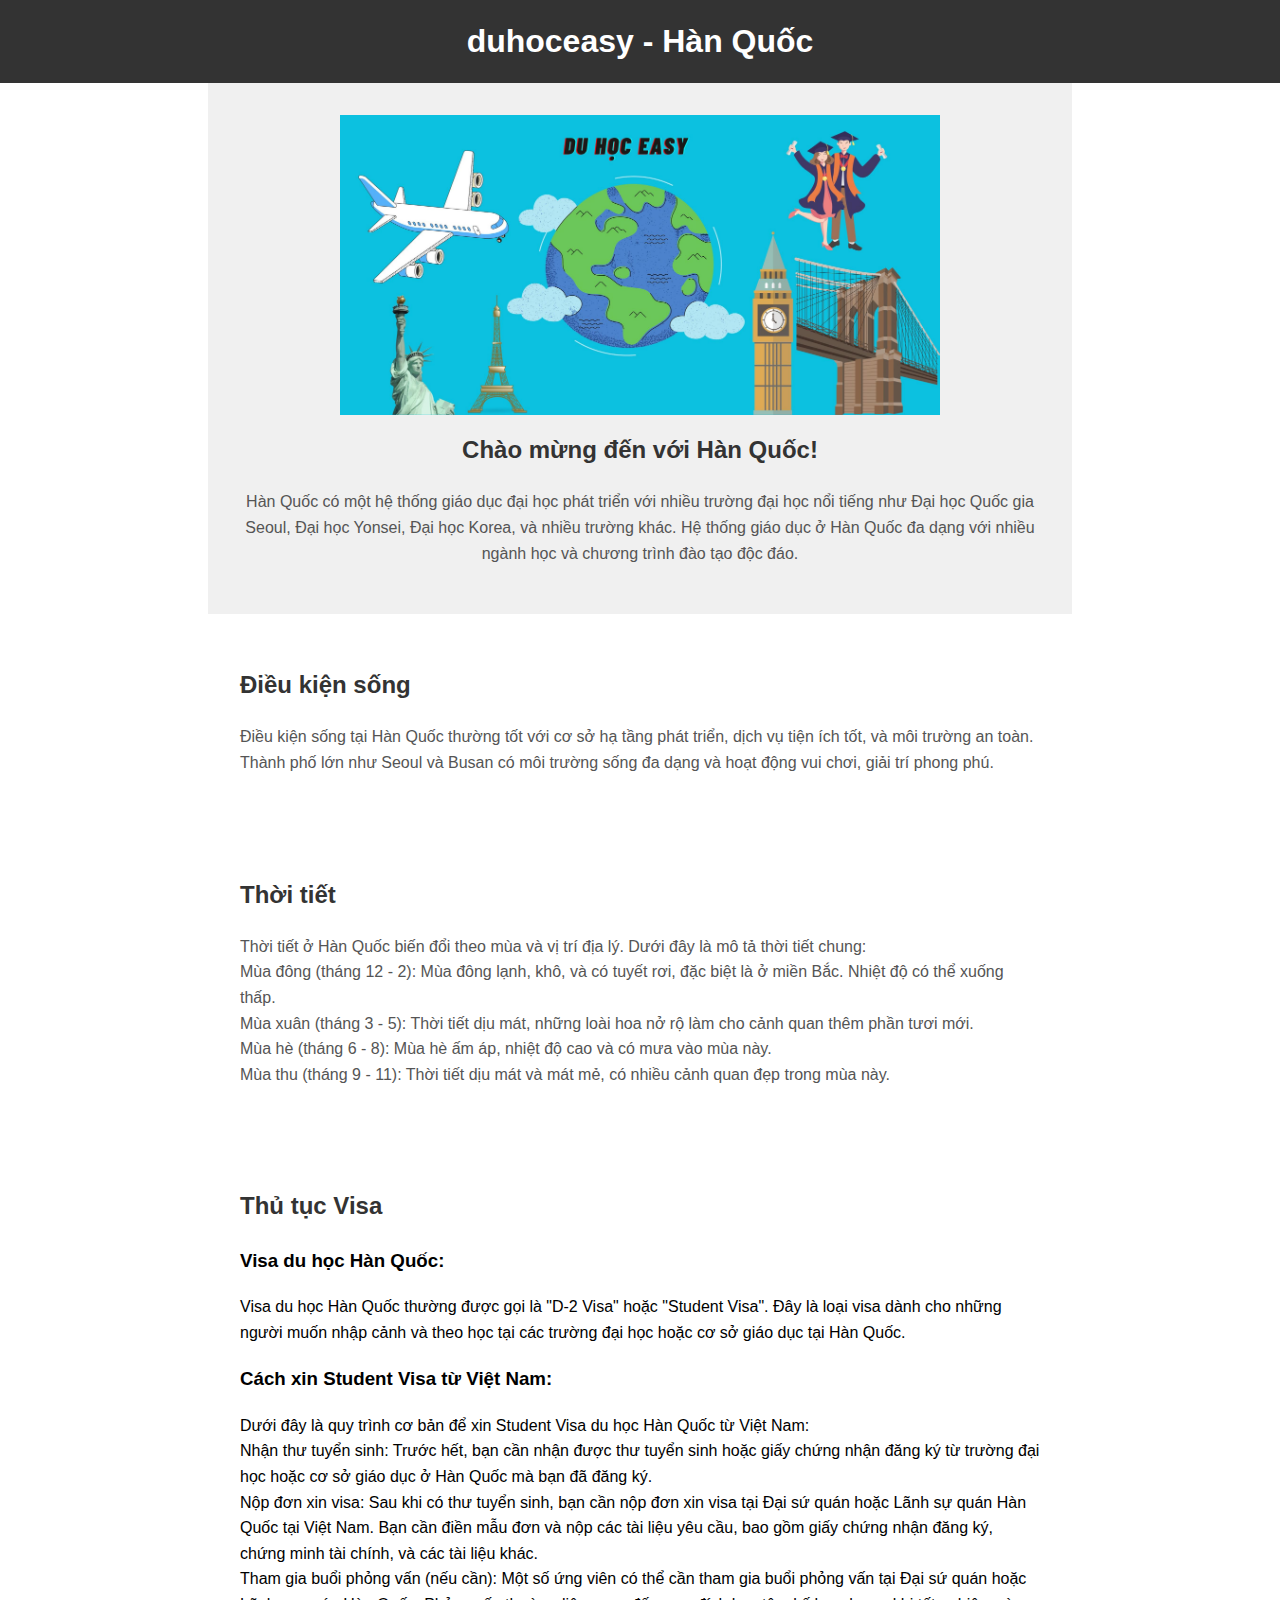
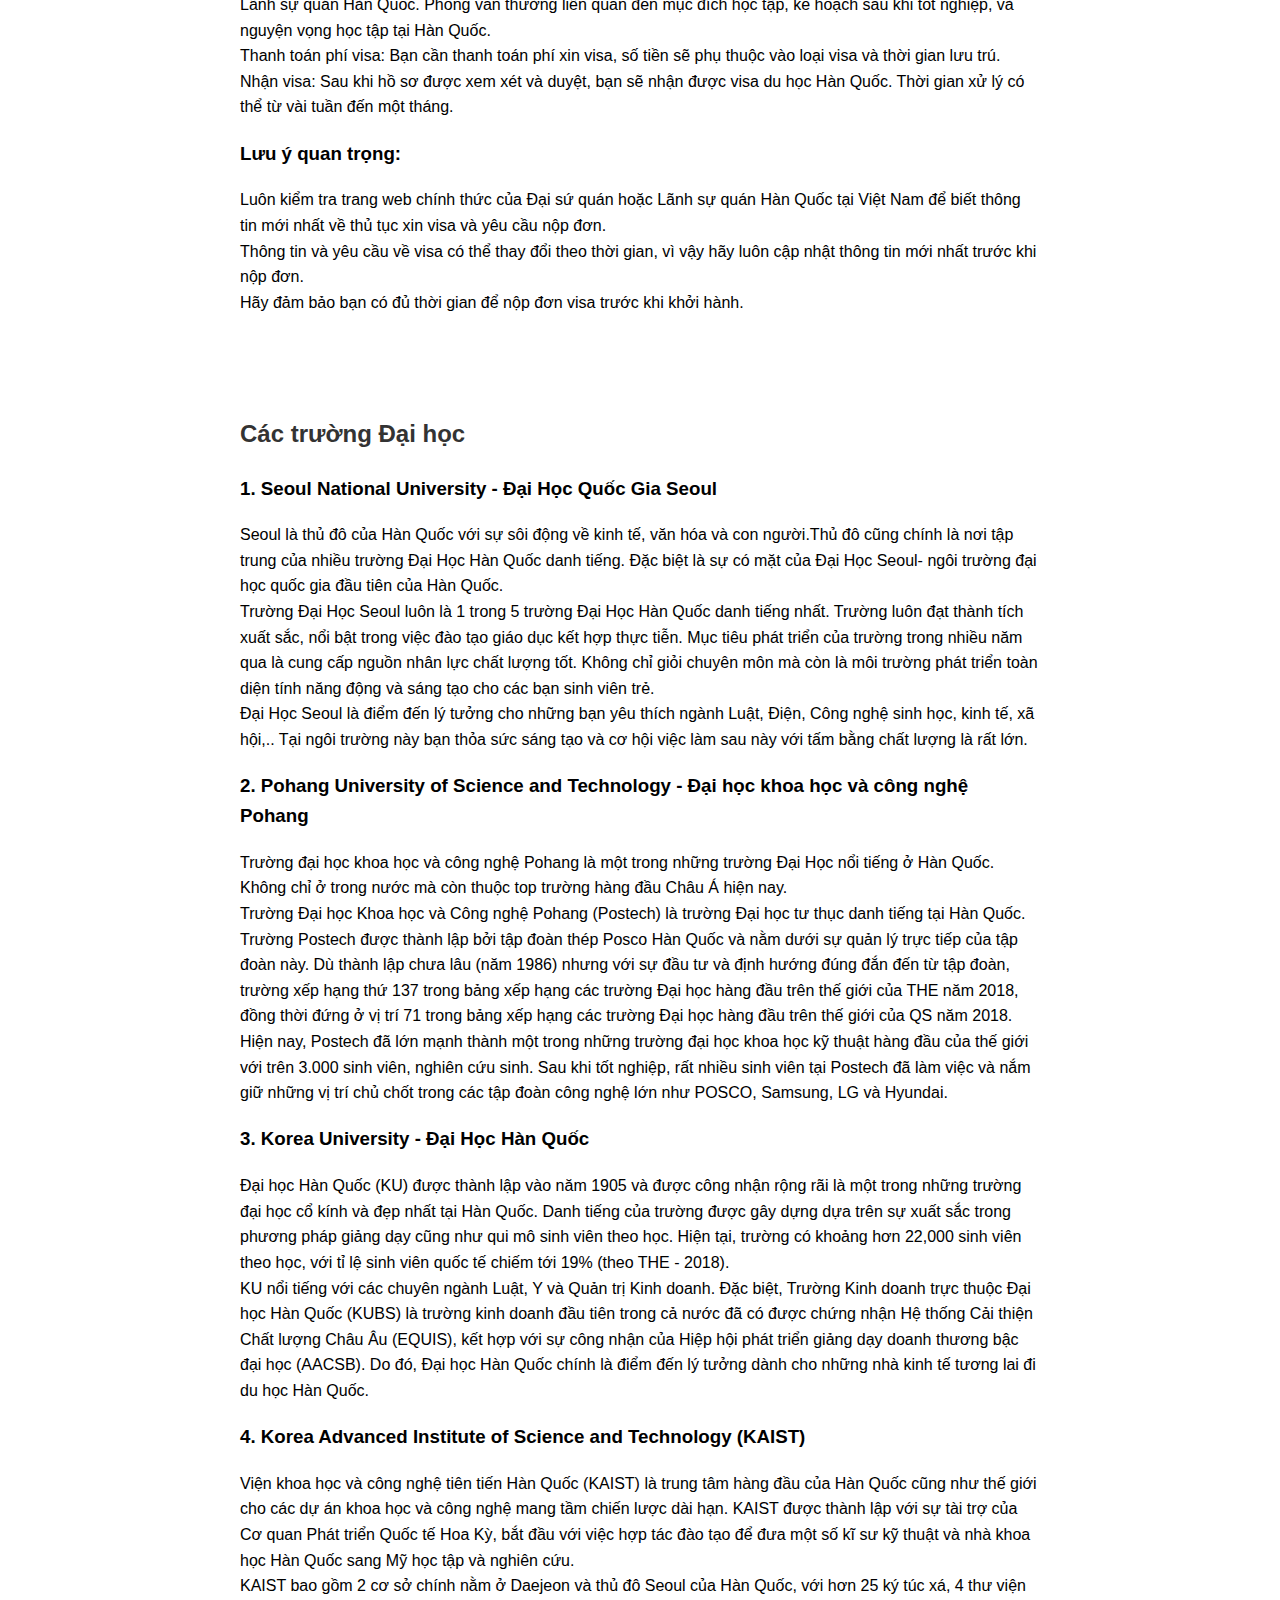
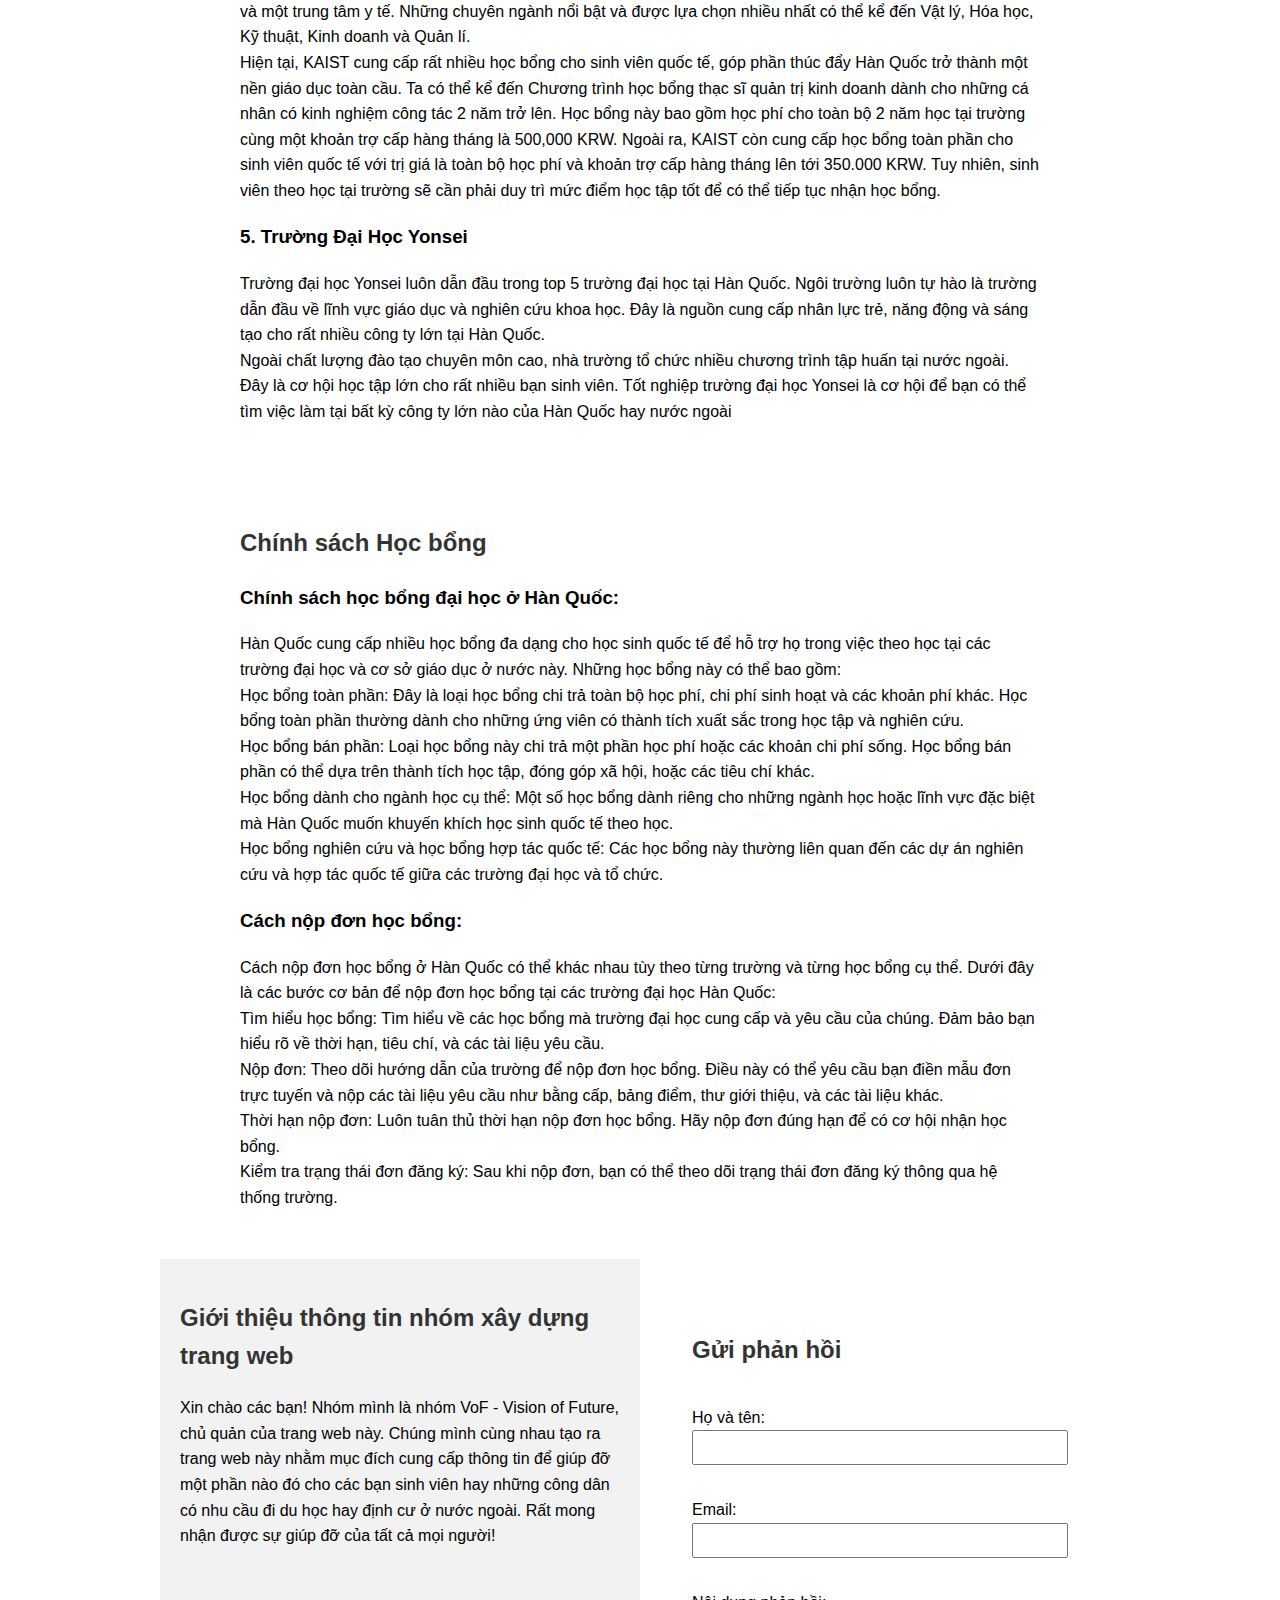
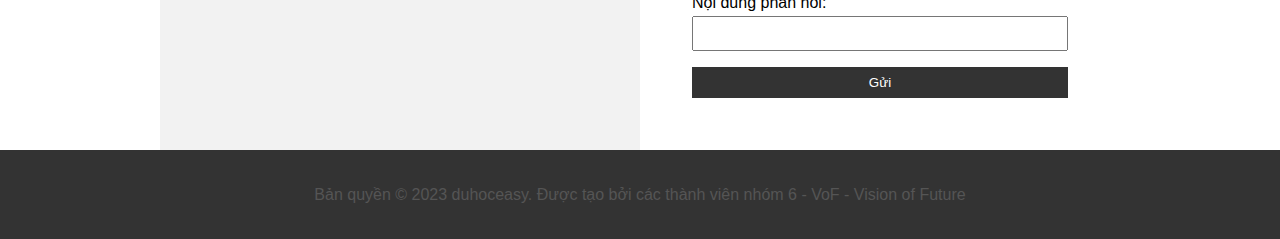
<file: country6.html>
<!DOCTYPE html>
<html lang="vi">

<head>
    <meta charset="UTF-8">
    <meta name="viewport" content="width=device-width, initial-scale=1.0">
    <title>duhoceasy - Hàn Quốc</title>
    <link rel="stylesheet" href="style.css">
</head>

<body>
    <header>
        <h1>duhoceasy - Hàn Quốc</h1>
    </header>

    <section id="banner">
        <!-- Thêm hình ảnh cho phần banner của Nước 1 -->
        <img src="image/banner.jpg" alt="duhoceasy - Hàn Quốc">
        <h2>Chào mừng đến với Hàn Quốc!</h2>
        <p>
            Hàn Quốc có một hệ thống giáo dục đại học phát triển với nhiều trường đại học nổi tiếng như Đại học Quốc gia
            Seoul, Đại học Yonsei, Đại học Korea, và nhiều trường khác. Hệ thống giáo dục ở Hàn Quốc đa dạng với nhiều
            ngành học và chương trình đào tạo độc đáo.
        </p>
    </section>

    <section id="living-conditions">
        <h2>Điều kiện sống</h2>
        <p>
            Điều kiện sống tại Hàn Quốc thường tốt với cơ sở hạ tầng phát triển, dịch vụ tiện ích tốt, và môi trường an
            toàn. Thành phố lớn như Seoul và Busan có môi trường sống đa dạng và hoạt động vui chơi, giải trí phong phú.
        </p>
    </section>

    <section id="weather">
        <h2>Thời tiết</h2>
        <p>
            Thời tiết ở Hàn Quốc biến đổi theo mùa và vị trí địa lý. Dưới đây là mô tả thời tiết chung: <br>

            Mùa đông (tháng 12 - 2): Mùa đông lạnh, khô, và có tuyết rơi, đặc biệt là ở miền Bắc. Nhiệt độ có thể xuống
            thấp. <br>

            Mùa xuân (tháng 3 - 5): Thời tiết dịu mát, những loài hoa nở rộ làm cho cảnh quan thêm phần tươi mới. <br>

            Mùa hè (tháng 6 - 8): Mùa hè ấm áp, nhiệt độ cao và có mưa vào mùa này. <br>

            Mùa thu (tháng 9 - 11): Thời tiết dịu mát và mát mẻ, có nhiều cảnh quan đẹp trong mùa này. <br>
        </p>
    </section>

    <section id="visa-procedures">
        <h2>Thủ tục Visa</h2>
        <p>
        <h3>Visa du học Hàn Quốc:</h3>
        Visa du học Hàn Quốc thường được gọi là "D-2 Visa" hoặc "Student Visa". Đây là loại visa dành cho những
        người muốn nhập cảnh và theo học tại các trường đại học hoặc cơ sở giáo dục tại Hàn Quốc. <br>

        <h3>Cách xin Student Visa từ Việt Nam:</h3>
        Dưới đây là quy trình cơ bản để xin Student Visa du học Hàn Quốc từ Việt Nam: <br>

        Nhận thư tuyển sinh: Trước hết, bạn cần nhận được thư tuyển sinh hoặc giấy chứng nhận đăng ký từ trường đại
        học hoặc cơ sở giáo dục ở Hàn Quốc mà bạn đã đăng ký. <br>

        Nộp đơn xin visa: Sau khi có thư tuyển sinh, bạn cần nộp đơn xin visa tại Đại sứ quán hoặc Lãnh sự quán Hàn
        Quốc tại Việt Nam. Bạn cần điền mẫu đơn và nộp các tài liệu yêu cầu, bao gồm giấy chứng nhận đăng ký, chứng
        minh tài chính, và các tài liệu khác. <br>

        Tham gia buổi phỏng vấn (nếu cần): Một số ứng viên có thể cần tham gia buổi phỏng vấn tại Đại sứ quán hoặc
        Lãnh sự quán Hàn Quốc. Phỏng vấn thường liên quan đến mục đích học tập, kế hoạch sau khi tốt nghiệp, và
        nguyện vọng học tập tại Hàn Quốc. <br>

        Thanh toán phí visa: Bạn cần thanh toán phí xin visa, số tiền sẽ phụ thuộc vào loại visa và thời gian lưu
        trú. <br>

        Nhận visa: Sau khi hồ sơ được xem xét và duyệt, bạn sẽ nhận được visa du học Hàn Quốc. Thời gian xử lý có
        thể từ vài tuần đến một tháng. <br>

        <h3>Lưu ý quan trọng:</h3>

        Luôn kiểm tra trang web chính thức của Đại sứ quán hoặc Lãnh sự quán Hàn Quốc tại Việt Nam để biết thông tin
        mới nhất về thủ tục xin visa và yêu cầu nộp đơn. <br>
        Thông tin và yêu cầu về visa có thể thay đổi theo thời gian, vì vậy hãy luôn cập nhật thông tin mới nhất
        trước khi nộp đơn. <br>
        Hãy đảm bảo bạn có đủ thời gian để nộp đơn visa trước khi khởi hành. <br>
        </p>
    </section>

    <section id="universities">
        <h2>Các trường Đại học</h2>
        <p>
        <h3>1. Seoul National University - Đại Học Quốc Gia Seoul</h3>
        Seoul là thủ đô của Hàn Quốc với sự sôi động về kinh tế, văn hóa và con người.Thủ đô cũng chính là nơi tập
        trung của nhiều trường Đại Học Hàn Quốc danh tiếng. Đặc biệt là sự có mặt của Đại Học Seoul- ngôi trường đại
        học quốc gia đầu tiên của Hàn Quốc. <br>

        Trường Đại Học Seoul luôn là 1 trong 5 trường Đại Học Hàn Quốc danh tiếng nhất. Trường luôn đạt thành tích
        xuất sắc, nổi bật trong việc đào tạo giáo dục kết hợp thực tiễn. Mục tiêu phát triển của trường trong nhiều
        năm qua là cung cấp nguồn nhân lực chất lượng tốt. Không chỉ giỏi chuyên môn mà còn là môi trường phát triển
        toàn diện tính năng động và sáng tạo cho các bạn sinh viên trẻ. <br>

        Đại Học Seoul là điểm đến lý tưởng cho những bạn yêu thích ngành Luật, Điện, Công nghệ sinh học, kinh tế, xã
        hội,.. Tại ngôi trường này bạn thỏa sức sáng tạo và cơ hội việc làm sau này với tấm bằng chất lượng là rất
        lớn. <br>

        <h3>2. Pohang University of Science and Technology - Đại học khoa học và công nghệ Pohang</h3>
        Trường đại học khoa học và công nghệ Pohang là một trong những trường Đại Học nổi tiếng ở Hàn Quốc. Không chỉ ở
        trong nước mà còn thuộc top trường hàng đầu Châu Á hiện nay. <br>

        Trường Đại học Khoa học và Công nghệ Pohang (Postech) là trường Đại học tư thục danh tiếng tại Hàn Quốc. Trường
        Postech được thành lập bởi tập đoàn thép Posco Hàn Quốc và nằm dưới sự quản lý trực tiếp của tập đoàn này. Dù
        thành lập chưa lâu (năm 1986) nhưng với sự đầu tư và định hướng đúng đắn đến từ tập đoàn, trường xếp hạng thứ
        137 trong bảng xếp hạng các trường Đại học hàng đầu trên thế giới của THE năm 2018, đồng thời đứng ở vị trí 71
        trong bảng xếp hạng các trường Đại học hàng đầu trên thế giới của QS năm 2018. <br>

        Hiện nay, Postech đã lớn mạnh thành một trong những trường đại học khoa học kỹ thuật hàng đầu của thế giới với
        trên 3.000 sinh viên, nghiên cứu sinh. Sau khi tốt nghiệp, rất nhiều sinh viên tại Postech đã làm việc và nắm
        giữ những vị trí chủ chốt trong các tập đoàn công nghệ lớn như POSCO, Samsung, LG và Hyundai. <br>

        <h3>3. Korea University - Đại Học Hàn Quốc</h3>
        Đại học Hàn Quốc (KU) được thành lập vào năm 1905 và được công nhận rộng rãi là một trong những trường đại học
        cổ kính và đẹp nhất tại Hàn Quốc. Danh tiếng của trường được gây dựng dựa trên sự xuất sắc trong phương pháp
        giảng dạy cũng như qui mô sinh viên theo học. Hiện tại, trường có khoảng hơn 22,000 sinh viên theo học, với tỉ
        lệ sinh viên quốc tế chiếm tới 19% (theo THE - 2018). <br>

        KU nổi tiếng với các chuyên ngành Luật, Y và Quản trị Kinh doanh. Đặc biệt, Trường Kinh doanh trực thuộc Đại học
        Hàn Quốc (KUBS) là trường kinh doanh đầu tiên trong cả nước đã có được chứng nhận Hệ thống Cải thiện Chất lượng
        Châu Âu (EQUIS), kết hợp với sự công nhận của Hiệp hội phát triển giảng dạy doanh thương bậc đại học (AACSB). Do
        đó, Đại học Hàn Quốc chính là điểm đến lý tưởng dành cho những nhà kinh tế tương lai đi du học Hàn Quốc. <br>

        <h3>4. Korea Advanced Institute of Science and Technology (KAIST)</h3>
        Viện khoa học và công nghệ tiên tiến Hàn Quốc (KAIST) là trung tâm hàng đầu của Hàn Quốc cũng như thế giới cho
        các dự án khoa học và công nghệ mang tầm chiến lược dài hạn. KAIST được thành lập với sự tài trợ của Cơ quan
        Phát triển Quốc tế Hoa Kỳ, bắt đầu với việc hợp tác đào tạo để đưa một số kĩ sư kỹ thuật và nhà khoa học Hàn
        Quốc sang Mỹ học tập và nghiên cứu. <br>

        KAIST bao gồm 2 cơ sở chính nằm ở Daejeon và thủ đô Seoul của Hàn Quốc, với hơn 25 ký túc xá, 4 thư viện và một
        trung tâm y tế. Những chuyên ngành nổi bật và được lựa chọn nhiều nhất có thể kể đến Vật lý, Hóa học, Kỹ thuật,
        Kinh doanh và Quản lí. <br>

        Hiện tại, KAIST cung cấp rất nhiều học bổng cho sinh viên quốc tế, góp phần thúc đẩy Hàn Quốc trở thành một nền
        giáo dục toàn cầu. Ta có thể kể đến Chương trình học bổng thạc sĩ quản trị kinh doanh dành cho những cá nhân có
        kinh nghiệm công tác 2 năm trở lên. Học bổng này bao gồm học phí cho toàn bộ 2 năm học tại trường cùng một khoản
        trợ cấp hàng tháng là 500,000 KRW. Ngoài ra, KAIST còn cung cấp học bổng toàn phần cho sinh viên quốc tế với trị
        giá là toàn bộ học phí và khoản trợ cấp hàng tháng lên tới 350.000 KRW. Tuy nhiên, sinh viên theo học tại trường
        sẽ cần phải duy trì mức điểm học tập tốt để có thể tiếp tục nhận học bổng. <br>

        <h3>5. Trường Đại Học Yonsei</h3>
        Trường đại học Yonsei luôn dẫn đầu trong top 5 trường đại học tại Hàn Quốc. Ngôi trường luôn tự hào là trường
        dẫn đầu về lĩnh vực giáo dục và nghiên cứu khoa học. Đây là nguồn cung cấp nhân lực trẻ, năng động và sáng tạo
        cho rất nhiều công ty lớn tại Hàn Quốc. <br>

        Ngoài chất lượng đào tạo chuyên môn cao, nhà trường tổ chức nhiều chương trình tập huấn tại nước ngoài. Đây là
        cơ hội học tập lớn cho rất nhiều bạn sinh viên. Tốt nghiệp trường đại học Yonsei là cơ hội để bạn có thể tìm
        việc làm tại bất kỳ công ty lớn nào của Hàn Quốc hay nước ngoài <br>
        </p>
    </section>

    <section id="scholarships">
        <h2>Chính sách Học bổng</h2>
        <p>
            <h3>Chính sách học bổng đại học ở Hàn Quốc:</h3>
            Hàn Quốc cung cấp nhiều học bổng đa dạng cho học sinh quốc tế để hỗ trợ họ trong việc theo học tại các
            trường đại học và cơ sở giáo dục ở nước này. Những học bổng này có thể bao gồm: <br>

            Học bổng toàn phần: Đây là loại học bổng chi trả toàn bộ học phí, chi phí sinh hoạt và các khoản phí khác.
            Học bổng toàn phần thường dành cho những ứng viên có thành tích xuất sắc trong học tập và nghiên cứu. <br>

            Học bổng bán phần: Loại học bổng này chi trả một phần học phí hoặc các khoản chi phí sống. Học bổng bán phần
            có thể dựa trên thành tích học tập, đóng góp xã hội, hoặc các tiêu chí khác. <br>

            Học bổng dành cho ngành học cụ thể: Một số học bổng dành riêng cho những ngành học hoặc lĩnh vực đặc biệt mà
            Hàn Quốc muốn khuyến khích học sinh quốc tế theo học. <br>

            Học bổng nghiên cứu và học bổng hợp tác quốc tế: Các học bổng này thường liên quan đến các dự án nghiên cứu
            và hợp tác quốc tế giữa các trường đại học và tổ chức. <br>

            <h3>Cách nộp đơn học bổng:</h3>
            Cách nộp đơn học bổng ở Hàn Quốc có thể khác nhau tùy theo từng trường và từng học bổng cụ thể. Dưới đây là
            các bước cơ bản để nộp đơn học bổng tại các trường đại học Hàn Quốc: <br>

            Tìm hiểu học bổng: Tìm hiểu về các học bổng mà trường đại học cung cấp và yêu cầu của chúng. Đảm bảo bạn
            hiểu rõ về thời hạn, tiêu chí, và các tài liệu yêu cầu. <br>

            Nộp đơn: Theo dõi hướng dẫn của trường để nộp đơn học bổng. Điều này có thể yêu cầu bạn điền mẫu đơn trực
            tuyến và nộp các tài liệu yêu cầu như bằng cấp, bảng điểm, thư giới thiệu, và các tài liệu khác. <br>

            Thời hạn nộp đơn: Luôn tuân thủ thời hạn nộp đơn học bổng. Hãy nộp đơn đúng hạn để có cơ hội nhận học bổng. <br>

            Kiểm tra trạng thái đơn đăng ký: Sau khi nộp đơn, bạn có thể theo dõi trạng thái đơn đăng ký thông qua hệ
            thống trường. <br>






        </p>
    </section>

    <div class="container">
        <div class="left-section">
            <h2>Giới thiệu thông tin nhóm xây dựng trang web</h2>
            Xin chào các bạn! Nhóm mình là nhóm VoF - Vision of Future, chủ quản của trang web này. Chúng mình cùng nhau
            tạo ra trang web này nhằm mục đích cung cấp thông tin để giúp đỡ một phần nào đó cho các bạn sinh viên hay
            những công dân có nhu cầu đi du học hay định cư ở nước ngoài. Rất mong nhận được sự giúp đỡ của tất cả mọi
            người!
        </div>

        <div class="right-section">
            <section id="feedback">
                <h2>Gửi phản hồi</h2>
                <form id="feedbackForm">
                    <label for="name">Họ và tên:</label>
                    <input type="text" id="name" name="name" required>

                    <label for="email">Email:</label>
                    <input type="email" id="email" name="email" required>

                    <label for="message">Nội dung phản hồi:</label>
                    <input type="message" id="message" name="message" required>

                    <button type="submit">Gửi</button>
                </form>
            </section>
        </div>
    </div>
    <footer>
        <p>Bản quyền © 2023 duhoceasy. Được tạo bởi các thành viên nhóm 6 - VoF - Vision of Future</p>
    </footer>

    <script>
        function goToCountry(countryPage) {
            window.location.href = countryPage;
        }
    </script>
    <!-- Thêm thư viện EmailJS -->
    <script src="https://cdn.emailjs.com/dist/email.min.js"></script>
    <script>
        // Khởi tạo EmailJS với API Key của bạn
        emailjs.init("fWnnE7c5fb0DatsKT");

        // Xử lý khi người dùng gửi biểu mẫu
        document.getElementById('feedbackForm').addEventListener('submit', function (event) {
            event.preventDefault();
            sendFeedback();
        });

        // Gửi dữ liệu phản hồi bằng EmailJS
        function sendFeedback() {
            const form = document.getElementById('feedbackForm');
            const formData = new FormData(form);
            const feedbackData = {};

            formData.forEach((value, key) => {
                feedbackData[key] = value;
            });

            // Gửi email
            emailjs.send("service_2ijk2lc", "template_f25jxl4", feedbackData)
                .then(function (response) {
                    console.log('Phản hồi đã được gửi thành công:', response);
                    alert('Cảm ơn bạn đã gửi phản hồi!'); // Thông báo thành công
                    form.reset(); // Xóa các trường trong biểu mẫu sau khi gửi
                }, function (error) {
                    console.error('Lỗi khi gửi phản hồi:', error);
                    alert('Đã xảy ra lỗi khi gửi phản hồi. Vui lòng thử lại sau.'); // Thông báo lỗi
                });
        }
    </script>
</body>

</html>
</file>
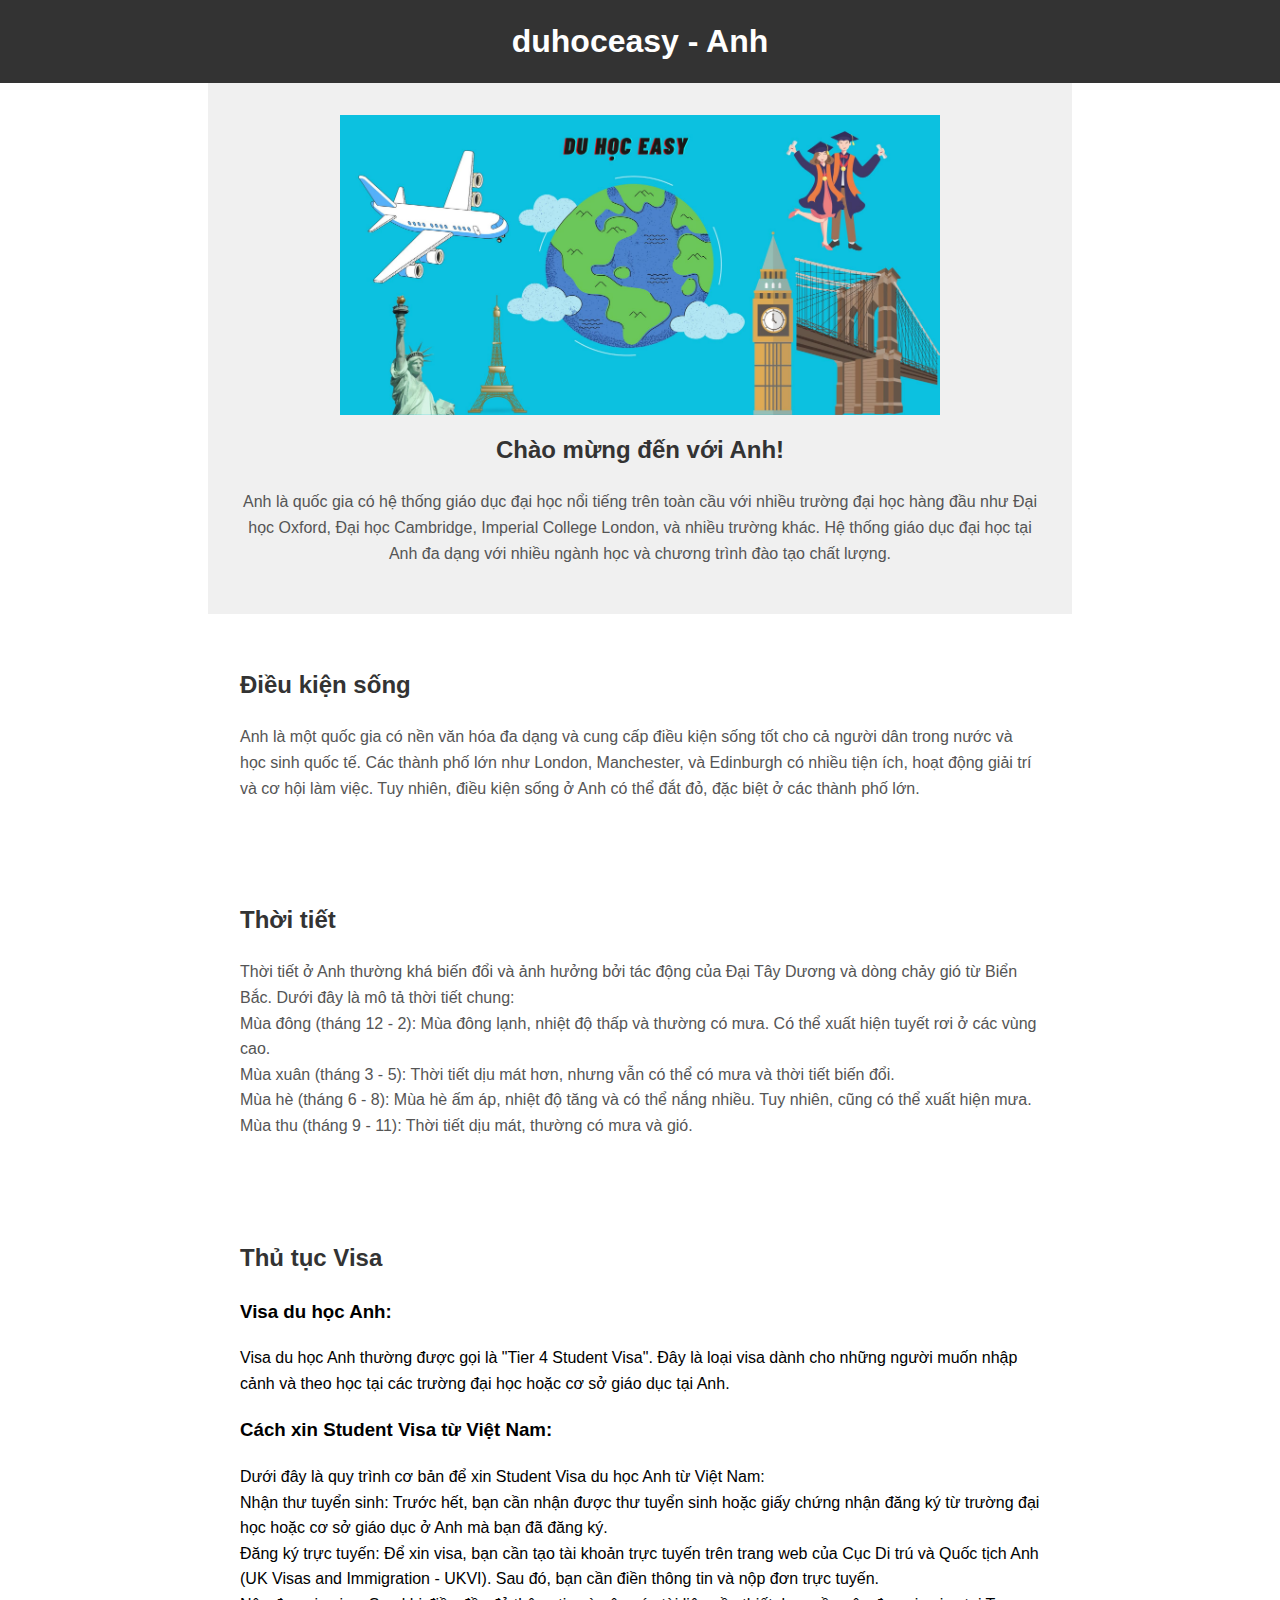
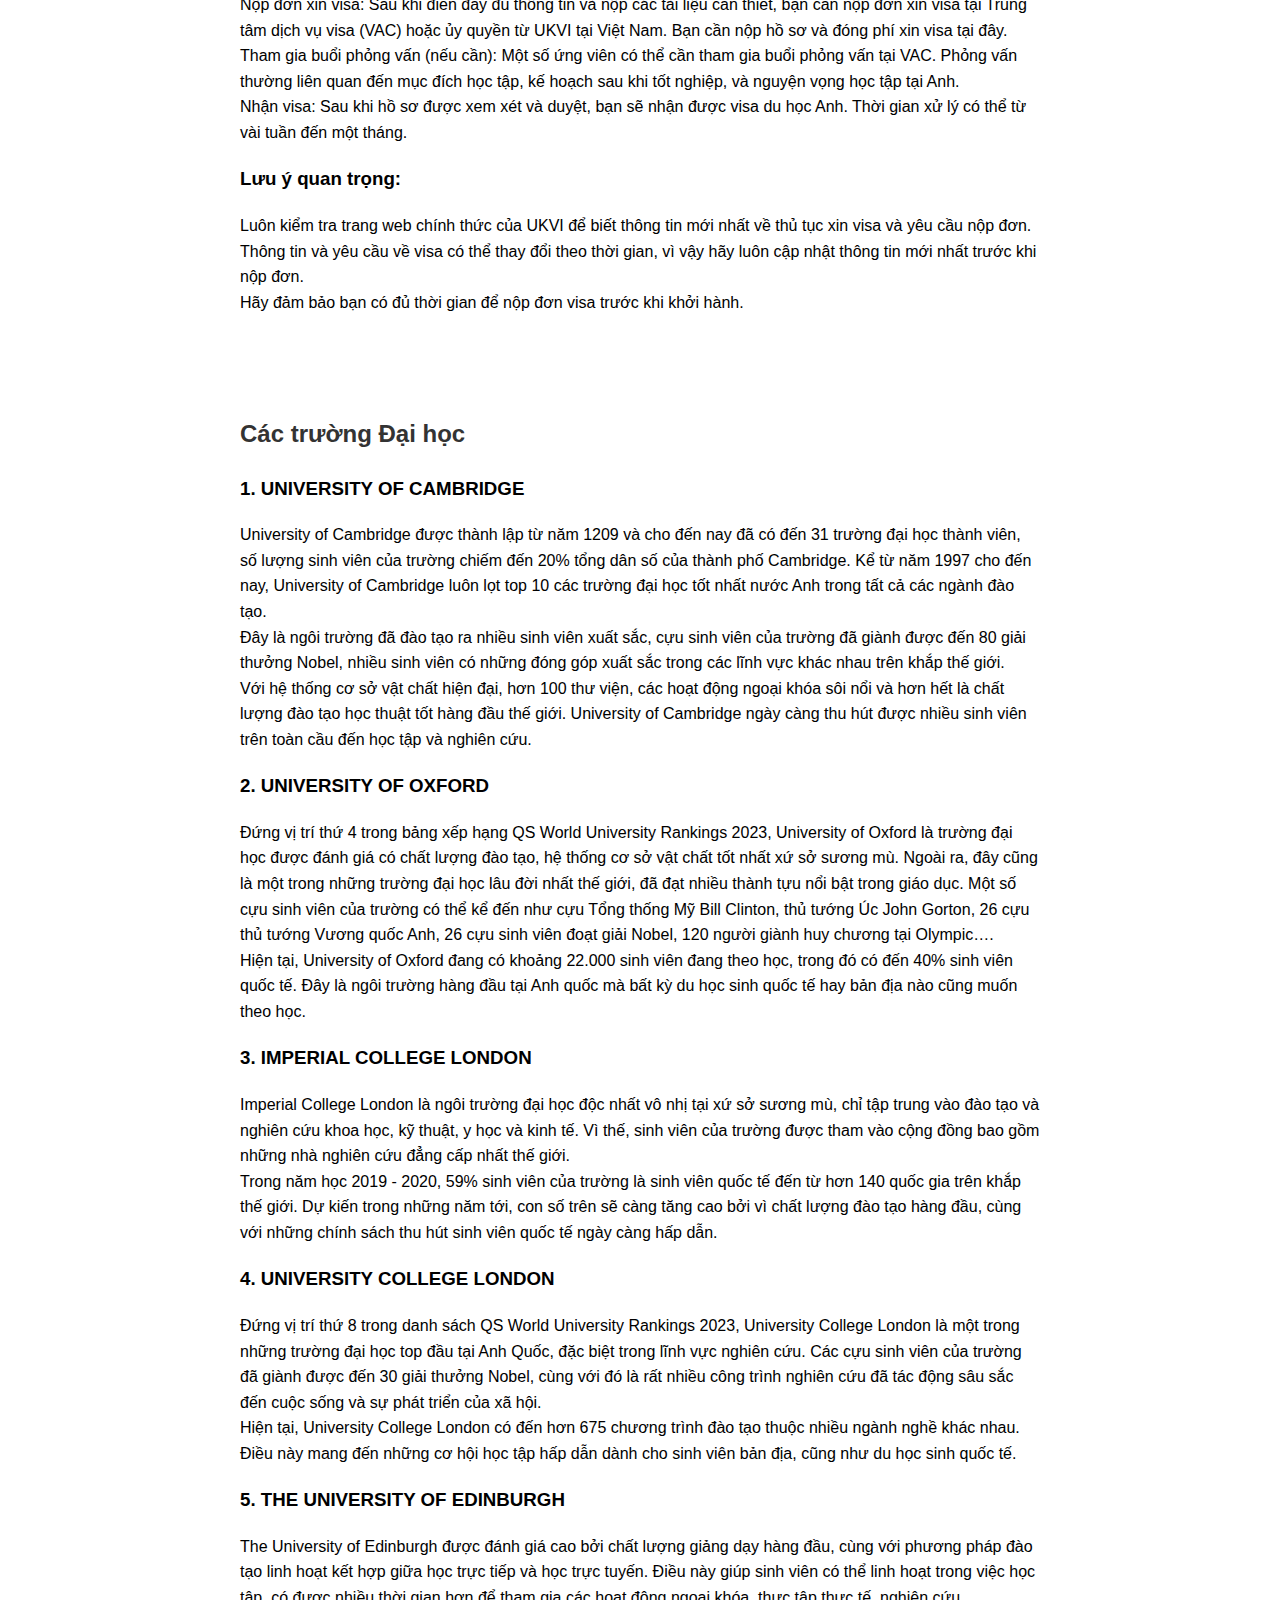
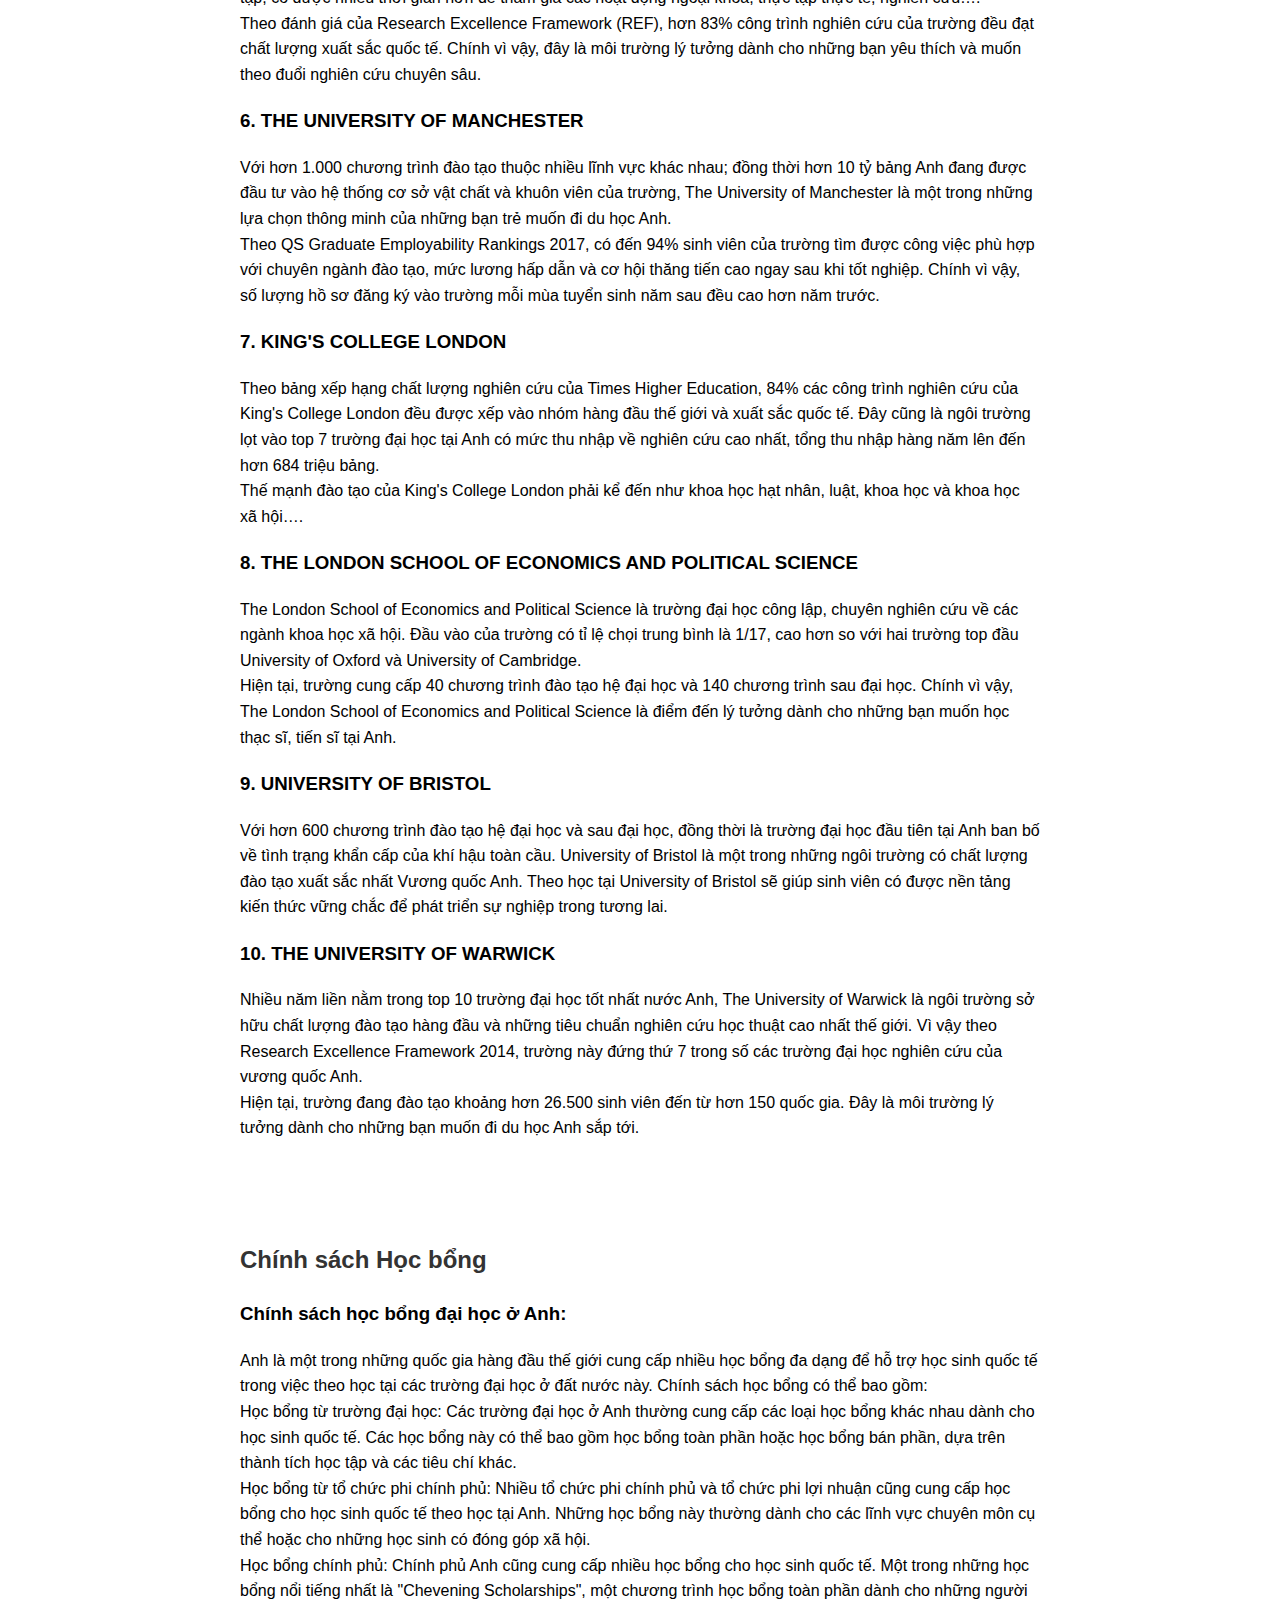
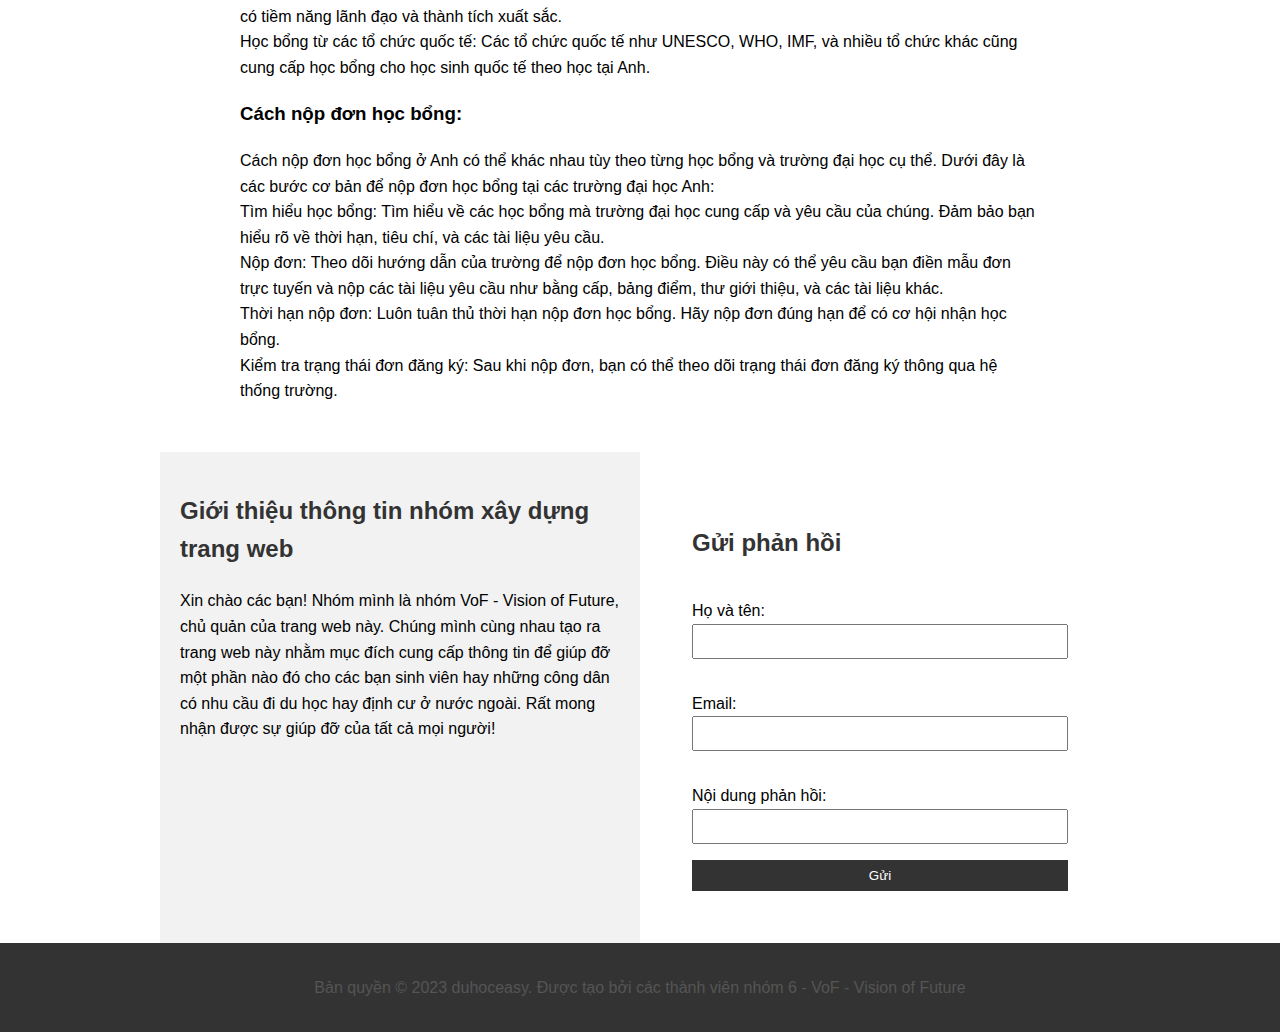
<file: country7.html>
<!DOCTYPE html>
<html lang="vi">

<head>
    <meta charset="UTF-8">
    <meta name="viewport" content="width=device-width, initial-scale=1.0">
    <title>duhoceasy - Anh</title>
    <link rel="stylesheet" href="style.css">
</head>

<body>
    <header>
        <h1>duhoceasy - Anh</h1>
    </header>

    <section id="banner">
        <!-- Thêm hình ảnh cho phần banner của Nước 1 -->
        <img src="image/banner.jpg" alt="duhoceasy - Anh">
        <h2>Chào mừng đến với Anh!</h2>
        <p>
            Anh là quốc gia có hệ thống giáo dục đại học nổi tiếng trên toàn cầu với nhiều trường đại học hàng đầu như
            Đại học Oxford, Đại học Cambridge, Imperial College London, và nhiều trường khác. Hệ thống giáo dục đại học
            tại Anh đa dạng với nhiều ngành học và chương trình đào tạo chất lượng.
        </p>
    </section>

    <section id="living-conditions">
        <h2>Điều kiện sống</h2>
        <p>
            Anh là một quốc gia có nền văn hóa đa dạng và cung cấp điều kiện sống tốt cho cả người dân trong nước và học
            sinh quốc tế. Các thành phố lớn như London, Manchester, và Edinburgh có nhiều tiện ích, hoạt động giải trí
            và cơ hội làm việc. Tuy nhiên, điều kiện sống ở Anh có thể đắt đỏ, đặc biệt ở các thành phố lớn.
        </p>
    </section>

    <section id="weather">
        <h2>Thời tiết</h2>
        <p>
            Thời tiết ở Anh thường khá biến đổi và ảnh hưởng bởi tác động của Đại Tây Dương và dòng chảy gió từ Biển
            Bắc. Dưới đây là mô tả thời tiết chung: <br>

            Mùa đông (tháng 12 - 2): Mùa đông lạnh, nhiệt độ thấp và thường có mưa. Có thể xuất hiện tuyết rơi ở các
            vùng cao. <br>

            Mùa xuân (tháng 3 - 5): Thời tiết dịu mát hơn, nhưng vẫn có thể có mưa và thời tiết biến đổi. <br>

            Mùa hè (tháng 6 - 8): Mùa hè ấm áp, nhiệt độ tăng và có thể nắng nhiều. Tuy nhiên, cũng có thể xuất hiện
            mưa. <br>

            Mùa thu (tháng 9 - 11): Thời tiết dịu mát, thường có mưa và gió. <br>
        </p>
    </section>

    <section id="visa-procedures">
        <h2>Thủ tục Visa</h2>
        <p>
        <h3>Visa du học Anh:</h3>
        Visa du học Anh thường được gọi là "Tier 4 Student Visa". Đây là loại visa dành cho những người muốn nhập
        cảnh và theo học tại các trường đại học hoặc cơ sở giáo dục tại Anh. <br>

        <h3>Cách xin Student Visa từ Việt Nam:</h3>
        Dưới đây là quy trình cơ bản để xin Student Visa du học Anh từ Việt Nam: <br>

        Nhận thư tuyển sinh: Trước hết, bạn cần nhận được thư tuyển sinh hoặc giấy chứng nhận đăng ký từ trường đại
        học hoặc cơ sở giáo dục ở Anh mà bạn đã đăng ký. <br>

        Đăng ký trực tuyến: Để xin visa, bạn cần tạo tài khoản trực tuyến trên trang web của Cục Di trú và Quốc tịch
        Anh (UK Visas and Immigration - UKVI). Sau đó, bạn cần điền thông tin và nộp đơn trực tuyến. <br>

        Nộp đơn xin visa: Sau khi điền đầy đủ thông tin và nộp các tài liệu cần thiết, bạn cần nộp đơn xin visa tại
        Trung tâm dịch vụ visa (VAC) hoặc ủy quyền từ UKVI tại Việt Nam. Bạn cần nộp hồ sơ và đóng phí xin visa tại
        đây. <br>

        Tham gia buổi phỏng vấn (nếu cần): Một số ứng viên có thể cần tham gia buổi phỏng vấn tại VAC. Phỏng vấn
        thường liên quan đến mục đích học tập, kế hoạch sau khi tốt nghiệp, và nguyện vọng học tập tại Anh. <br>

        Nhận visa: Sau khi hồ sơ được xem xét và duyệt, bạn sẽ nhận được visa du học Anh. Thời gian xử lý có thể từ
        vài tuần đến một tháng. <br>

        <h3>Lưu ý quan trọng:</h3>

        Luôn kiểm tra trang web chính thức của UKVI để biết thông tin mới nhất về thủ tục xin visa và yêu cầu nộp
        đơn. <br>
        Thông tin và yêu cầu về visa có thể thay đổi theo thời gian, vì vậy hãy luôn cập nhật thông tin mới nhất
        trước khi nộp đơn. <br>
        Hãy đảm bảo bạn có đủ thời gian để nộp đơn visa trước khi khởi hành. <br>
        </p>
    </section>

    <section id="universities">
        <h2>Các trường Đại học</h2>
        <p>
        <h3>1. UNIVERSITY OF CAMBRIDGE</h3>
        University of Cambridge được thành lập từ năm 1209 và cho đến nay đã có đến 31 trường đại học thành viên, số
        lượng sinh viên của trường chiếm đến 20% tổng dân số của thành phố Cambridge. Kể từ năm 1997 cho đến nay,
        University of Cambridge luôn lọt top 10 các trường đại học tốt nhất nước Anh trong tất cả các ngành đào tạo.
        <br>

        Đây là ngôi trường đã đào tạo ra nhiều sinh viên xuất sắc, cựu sinh viên của trường đã giành được đến 80
        giải thưởng Nobel, nhiều sinh viên có những đóng góp xuất sắc trong các lĩnh vực khác nhau trên khắp thế
        giới. <br>

        Với hệ thống cơ sở vật chất hiện đại, hơn 100 thư viện, các hoạt động ngoại khóa sôi nổi và hơn hết là chất
        lượng đào tạo học thuật tốt hàng đầu thế giới. University of Cambridge ngày càng thu hút được nhiều sinh
        viên trên toàn cầu đến học tập và nghiên cứu. <br>

        <h3>2. UNIVERSITY OF OXFORD</h3>
        Đứng vị trí thứ 4 trong bảng xếp hạng QS World University Rankings 2023, University of Oxford là trường đại
        học được đánh giá có chất lượng đào tạo, hệ thống cơ sở vật chất tốt nhất xứ sở sương mù. Ngoài ra, đây cũng
        là một trong những trường đại học lâu đời nhất thế giới, đã đạt nhiều thành tựu nổi bật trong giáo dục. Một
        số cựu sinh viên của trường có thể kể đến như cựu Tổng thống Mỹ Bill Clinton, thủ tướng Úc John Gorton, 26
        cựu thủ tướng Vương quốc Anh, 26 cựu sinh viên đoạt giải Nobel, 120 người giành huy chương tại Olympic…. <br>

        Hiện tại, University of Oxford đang có khoảng 22.000 sinh viên đang theo học, trong đó có đến 40% sinh viên
        quốc tế. Đây là ngôi trường hàng đầu tại Anh quốc mà bất kỳ du học sinh quốc tế hay bản địa nào cũng muốn
        theo học. <br>

        <h3>3. IMPERIAL COLLEGE LONDON</h3>
        Imperial College London là ngôi trường đại học độc nhất vô nhị tại xứ sở sương mù, chỉ tập trung vào đào tạo
        và nghiên cứu khoa học, kỹ thuật, y học và kinh tế. Vì thế, sinh viên của trường được tham vào cộng đồng bao
        gồm những nhà nghiên cứu đẳng cấp nhất thế giới. <br>

        Trong năm học 2019 - 2020, 59% sinh viên của trường là sinh viên quốc tế đến từ hơn 140 quốc gia trên khắp
        thế giới. Dự kiến trong những năm tới, con số trên sẽ càng tăng cao bởi vì chất lượng đào tạo hàng đầu, cùng
        với những chính sách thu hút sinh viên quốc tế ngày càng hấp dẫn. <br>

        <h3>4. UNIVERSITY COLLEGE LONDON</h3>
        Đứng vị trí thứ 8 trong danh sách QS World University Rankings 2023, University College London là một trong
        những trường đại học top đầu tại Anh Quốc, đặc biệt trong lĩnh vực nghiên cứu. Các cựu sinh viên của trường
        đã giành được đến 30 giải thưởng Nobel, cùng với đó là rất nhiều công trình nghiên cứu đã tác động sâu sắc
        đến cuộc sống và sự phát triển của xã hội. <br>

        Hiện tại, University College London có đến hơn 675 chương trình đào tạo thuộc nhiều ngành nghề khác nhau.
        Điều này mang đến những cơ hội học tập hấp dẫn dành cho sinh viên bản địa, cũng như du học sinh quốc tế. <br>

        <h3>5. THE UNIVERSITY OF EDINBURGH</h3>
        The University of Edinburgh được đánh giá cao bởi chất lượng giảng dạy hàng đầu, cùng với phương pháp đào
        tạo linh hoạt kết hợp giữa học trực tiếp và học trực tuyến. Điều này giúp sinh viên có thể linh hoạt trong
        việc học tập, có được nhiều thời gian hơn để tham gia các hoạt động ngoại khóa, thực tập thực tế, nghiên
        cứu…. <br>

        Theo đánh giá của Research Excellence Framework (REF), hơn 83% công trình nghiên cứu của trường đều đạt chất
        lượng xuất sắc quốc tế. Chính vì vậy, đây là môi trường lý tưởng dành cho những bạn yêu thích và muốn theo
        đuổi nghiên cứu chuyên sâu. <br>

        <h3>6. THE UNIVERSITY OF MANCHESTER</h3>
        Với hơn 1.000 chương trình đào tạo thuộc nhiều lĩnh vực khác nhau; đồng thời hơn 10 tỷ bảng Anh đang được
        đầu tư vào hệ thống cơ sở vật chất và khuôn viên của trường, The University of Manchester là một trong những
        lựa chọn thông minh của những bạn trẻ muốn đi du học Anh. <br>

        Theo QS Graduate Employability Rankings 2017, có đến 94% sinh viên của trường tìm được công việc phù hợp với
        chuyên ngành đào tạo, mức lương hấp dẫn và cơ hội thăng tiến cao ngay sau khi tốt nghiệp. Chính vì vậy, số
        lượng hồ sơ đăng ký vào trường mỗi mùa tuyển sinh năm sau đều cao hơn năm trước. <br>

        <h3>7. KING'S COLLEGE LONDON</h3>
        Theo bảng xếp hạng chất lượng nghiên cứu của Times Higher Education, 84% các công trình nghiên cứu của
        King's College London đều được xếp vào nhóm hàng đầu thế giới và xuất sắc quốc tế. Đây cũng là ngôi trường
        lọt vào top 7 trường đại học tại Anh có mức thu nhập về nghiên cứu cao nhất, tổng thu nhập hàng năm lên đến
        hơn 684 triệu bảng. <br>

        Thế mạnh đào tạo của King's College London phải kể đến như khoa học hạt nhân, luật, khoa học và khoa học xã
        hội…. <br>

        <h3>8. THE LONDON SCHOOL OF ECONOMICS AND POLITICAL SCIENCE</h3>
        The London School of Economics and Political Science là trường đại học công lập, chuyên nghiên cứu về các
        ngành khoa học xã hội. Đầu vào của trường có tỉ lệ chọi trung bình là 1/17, cao hơn so với hai trường top
        đầu University of Oxford và University of Cambridge. <br>

        Hiện tại, trường cung cấp 40 chương trình đào tạo hệ đại học và 140 chương trình sau đại học. Chính vì vậy,
        The London School of Economics and Political Science là điểm đến lý tưởng dành cho những bạn muốn học thạc
        sĩ, tiến sĩ tại Anh. <br>

        <h3>9. UNIVERSITY OF BRISTOL</h3>
        Với hơn 600 chương trình đào tạo hệ đại học và sau đại học, đồng thời là trường đại học đầu tiên tại Anh ban
        bố về tình trạng khẩn cấp của khí hậu toàn cầu. University of Bristol là một trong những ngôi trường có chất
        lượng đào tạo xuất sắc nhất Vương quốc Anh. Theo học tại University of Bristol sẽ giúp sinh viên có được nền
        tảng kiến thức vững chắc để phát triển sự nghiệp trong tương lai. <br>

        <h3>10. THE UNIVERSITY OF WARWICK</h3>
        Nhiều năm liền nằm trong top 10 trường đại học tốt nhất nước Anh, The University of Warwick là ngôi trường
        sở hữu chất lượng đào tạo hàng đầu và những tiêu chuẩn nghiên cứu học thuật cao nhất thế giới. Vì vậy theo
        Research Excellence Framework 2014, trường này đứng thứ 7 trong số các trường đại học nghiên cứu của vương
        quốc Anh. <br>

        Hiện tại, trường đang đào tạo khoảng hơn 26.500 sinh viên đến từ hơn 150 quốc gia. Đây là môi trường lý
        tưởng dành cho những bạn muốn đi du học Anh sắp tới. <br>
        </p>
    </section>

    <section id="scholarships">
        <h2>Chính sách Học bổng</h2>
        <p>
            <h3>Chính sách học bổng đại học ở Anh:</h3>
            Anh là một trong những quốc gia hàng đầu thế giới cung cấp nhiều học bổng đa dạng để hỗ trợ học sinh quốc tế
            trong việc theo học tại các trường đại học ở đất nước này. Chính sách học bổng có thể bao gồm: <br>

            Học bổng từ trường đại học: Các trường đại học ở Anh thường cung cấp các loại học bổng khác nhau dành cho
            học sinh quốc tế. Các học bổng này có thể bao gồm học bổng toàn phần hoặc học bổng bán phần, dựa trên thành
            tích học tập và các tiêu chí khác. <br>

            Học bổng từ tổ chức phi chính phủ: Nhiều tổ chức phi chính phủ và tổ chức phi lợi nhuận cũng cung cấp học
            bổng cho học sinh quốc tế theo học tại Anh. Những học bổng này thường dành cho các lĩnh vực chuyên môn cụ
            thể hoặc cho những học sinh có đóng góp xã hội. <br>

            Học bổng chính phủ: Chính phủ Anh cũng cung cấp nhiều học bổng cho học sinh quốc tế. Một trong những học
            bổng nổi tiếng nhất là "Chevening Scholarships", một chương trình học bổng toàn phần dành cho những người có
            tiềm năng lãnh đạo và thành tích xuất sắc. <br>

            Học bổng từ các tổ chức quốc tế: Các tổ chức quốc tế như UNESCO, WHO, IMF, và nhiều tổ chức khác cũng cung
            cấp học bổng cho học sinh quốc tế theo học tại Anh. <br>

            <h3>Cách nộp đơn học bổng:</h3>
            Cách nộp đơn học bổng ở Anh có thể khác nhau tùy theo từng học bổng và trường đại học cụ thể. Dưới đây là
            các bước cơ bản để nộp đơn học bổng tại các trường đại học Anh: <br>

            Tìm hiểu học bổng: Tìm hiểu về các học bổng mà trường đại học cung cấp và yêu cầu của chúng. Đảm bảo bạn
            hiểu rõ về thời hạn, tiêu chí, và các tài liệu yêu cầu. <br>

            Nộp đơn: Theo dõi hướng dẫn của trường để nộp đơn học bổng. Điều này có thể yêu cầu bạn điền mẫu đơn trực
            tuyến và nộp các tài liệu yêu cầu như bằng cấp, bảng điểm, thư giới thiệu, và các tài liệu khác. <br>

            Thời hạn nộp đơn: Luôn tuân thủ thời hạn nộp đơn học bổng. Hãy nộp đơn đúng hạn để có cơ hội nhận học bổng. <br>

            Kiểm tra trạng thái đơn đăng ký: Sau khi nộp đơn, bạn có thể theo dõi trạng thái đơn đăng ký thông qua hệ
            thống trường. <br>
        </p>
    </section>

    <div class="container">
        <div class="left-section">
            <h2>Giới thiệu thông tin nhóm xây dựng trang web</h2>
            Xin chào các bạn! Nhóm mình là nhóm VoF - Vision of Future, chủ quản của trang web này. Chúng mình cùng nhau
            tạo ra trang web này nhằm mục đích cung cấp thông tin để giúp đỡ một phần nào đó cho các bạn sinh viên hay
            những công dân có nhu cầu đi du học hay định cư ở nước ngoài. Rất mong nhận được sự giúp đỡ của tất cả mọi
            người!
        </div>

        <div class="right-section">
            <section id="feedback">
                <h2>Gửi phản hồi</h2>
                <form id="feedbackForm">
                    <label for="name">Họ và tên:</label>
                    <input type="text" id="name" name="name" required>

                    <label for="email">Email:</label>
                    <input type="email" id="email" name="email" required>

                    <label for="message">Nội dung phản hồi:</label>
                    <input type="message" id="message" name="message" required>

                    <button type="submit">Gửi</button>
                </form>
            </section>
        </div>
    </div>
    <footer>
        <p>Bản quyền © 2023 duhoceasy. Được tạo bởi các thành viên nhóm 6 - VoF - Vision of Future</p>
    </footer>

    <script>
        function goToCountry(countryPage) {
            window.location.href = countryPage;
        }
    </script>
    <!-- Thêm thư viện EmailJS -->
    <script src="https://cdn.emailjs.com/dist/email.min.js"></script>
    <script>
        // Khởi tạo EmailJS với API Key của bạn
        emailjs.init("fWnnE7c5fb0DatsKT");

        // Xử lý khi người dùng gửi biểu mẫu
        document.getElementById('feedbackForm').addEventListener('submit', function (event) {
            event.preventDefault();
            sendFeedback();
        });

        // Gửi dữ liệu phản hồi bằng EmailJS
        function sendFeedback() {
            const form = document.getElementById('feedbackForm');
            const formData = new FormData(form);
            const feedbackData = {};

            formData.forEach((value, key) => {
                feedbackData[key] = value;
            });

            // Gửi email
            emailjs.send("service_2ijk2lc", "template_f25jxl4", feedbackData)
                .then(function (response) {
                    console.log('Phản hồi đã được gửi thành công:', response);
                    alert('Cảm ơn bạn đã gửi phản hồi!'); // Thông báo thành công
                    form.reset(); // Xóa các trường trong biểu mẫu sau khi gửi
                }, function (error) {
                    console.error('Lỗi khi gửi phản hồi:', error);
                    alert('Đã xảy ra lỗi khi gửi phản hồi. Vui lòng thử lại sau.'); // Thông báo lỗi
                });
        }
    </script>
</body>

</html>
</file>
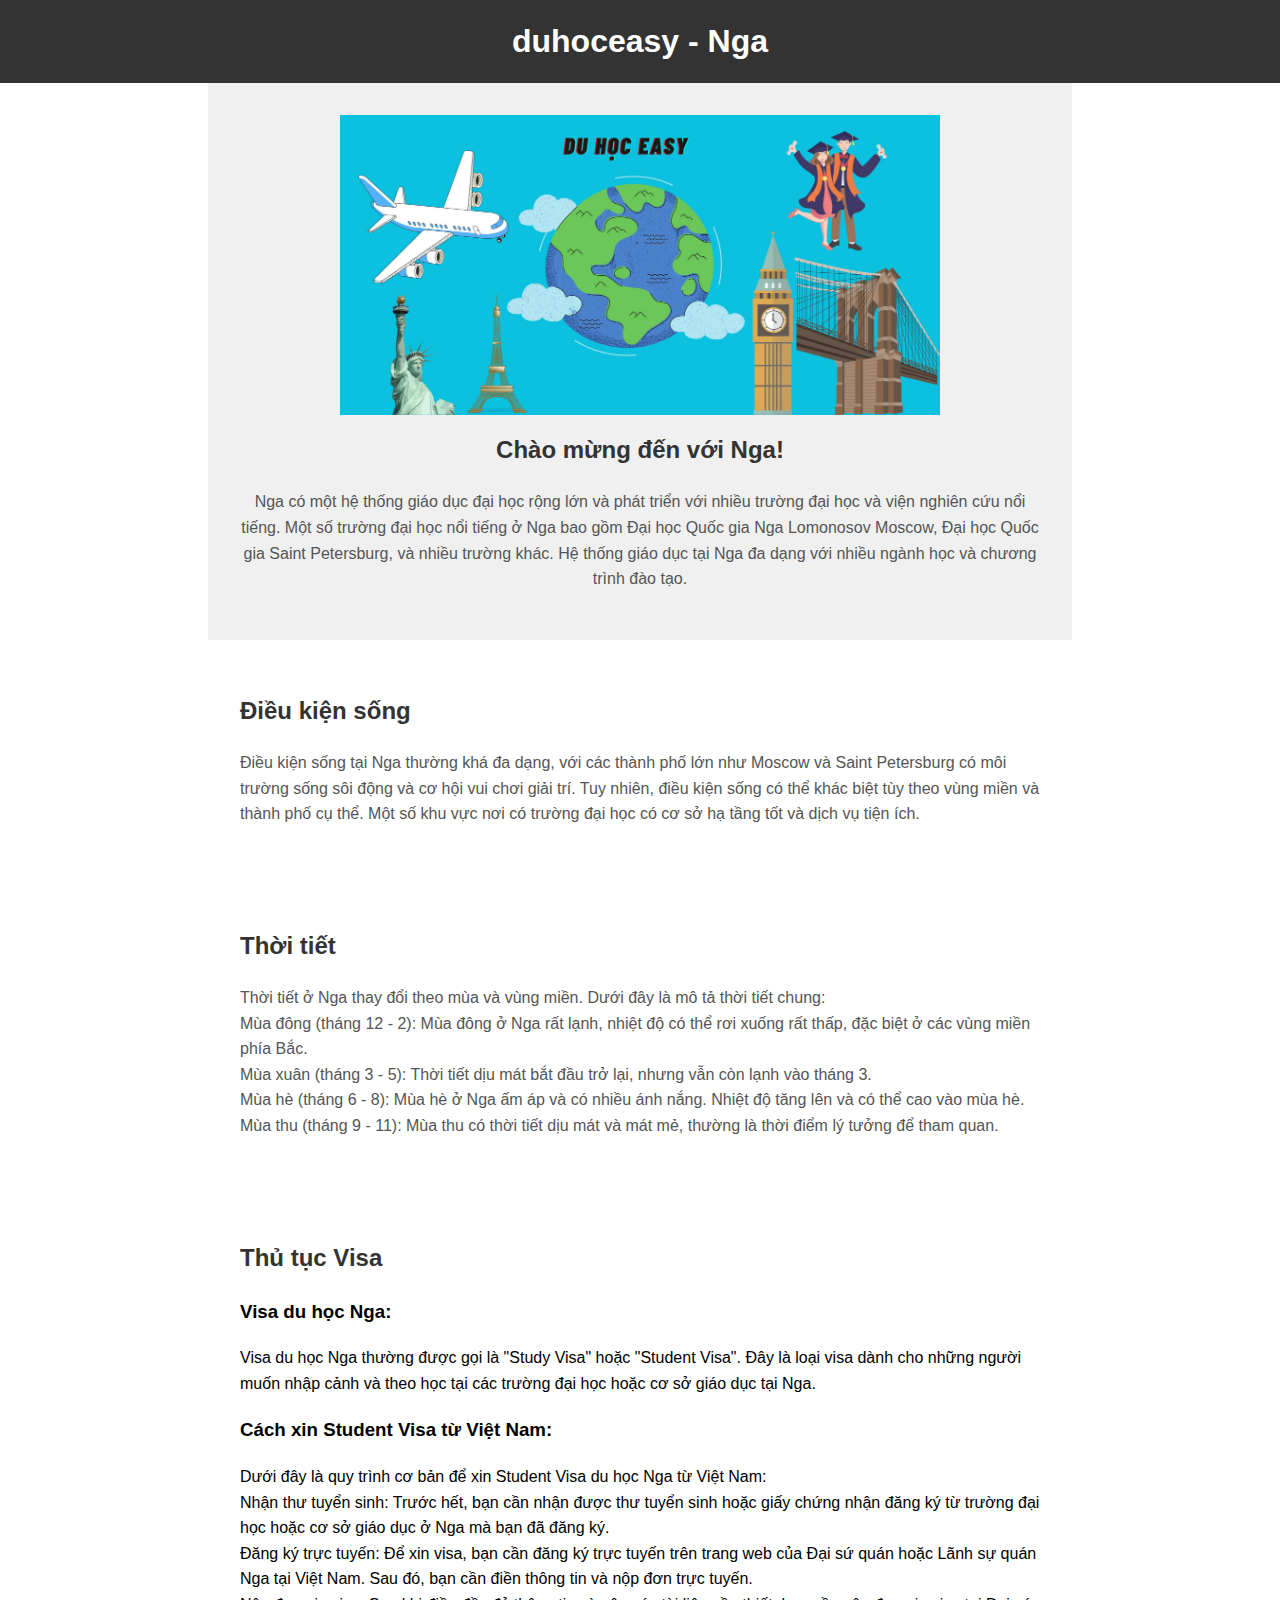
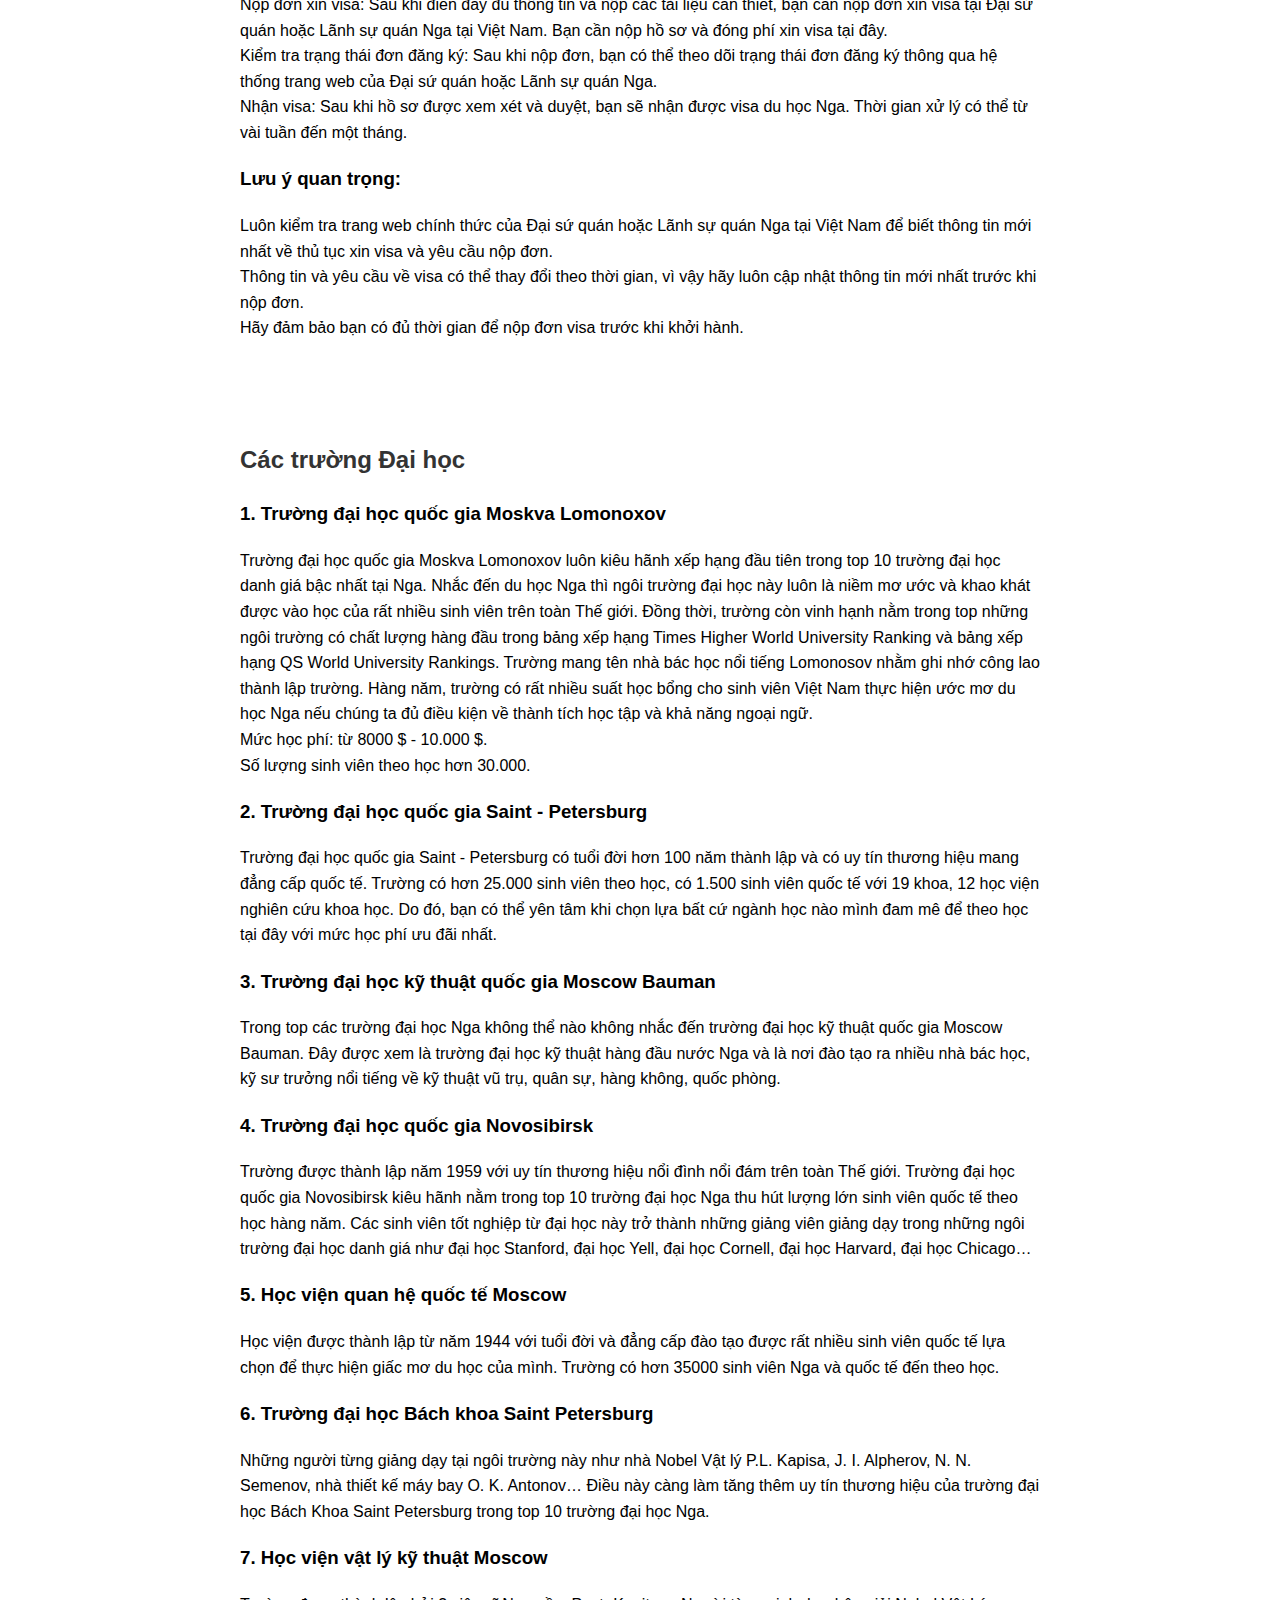
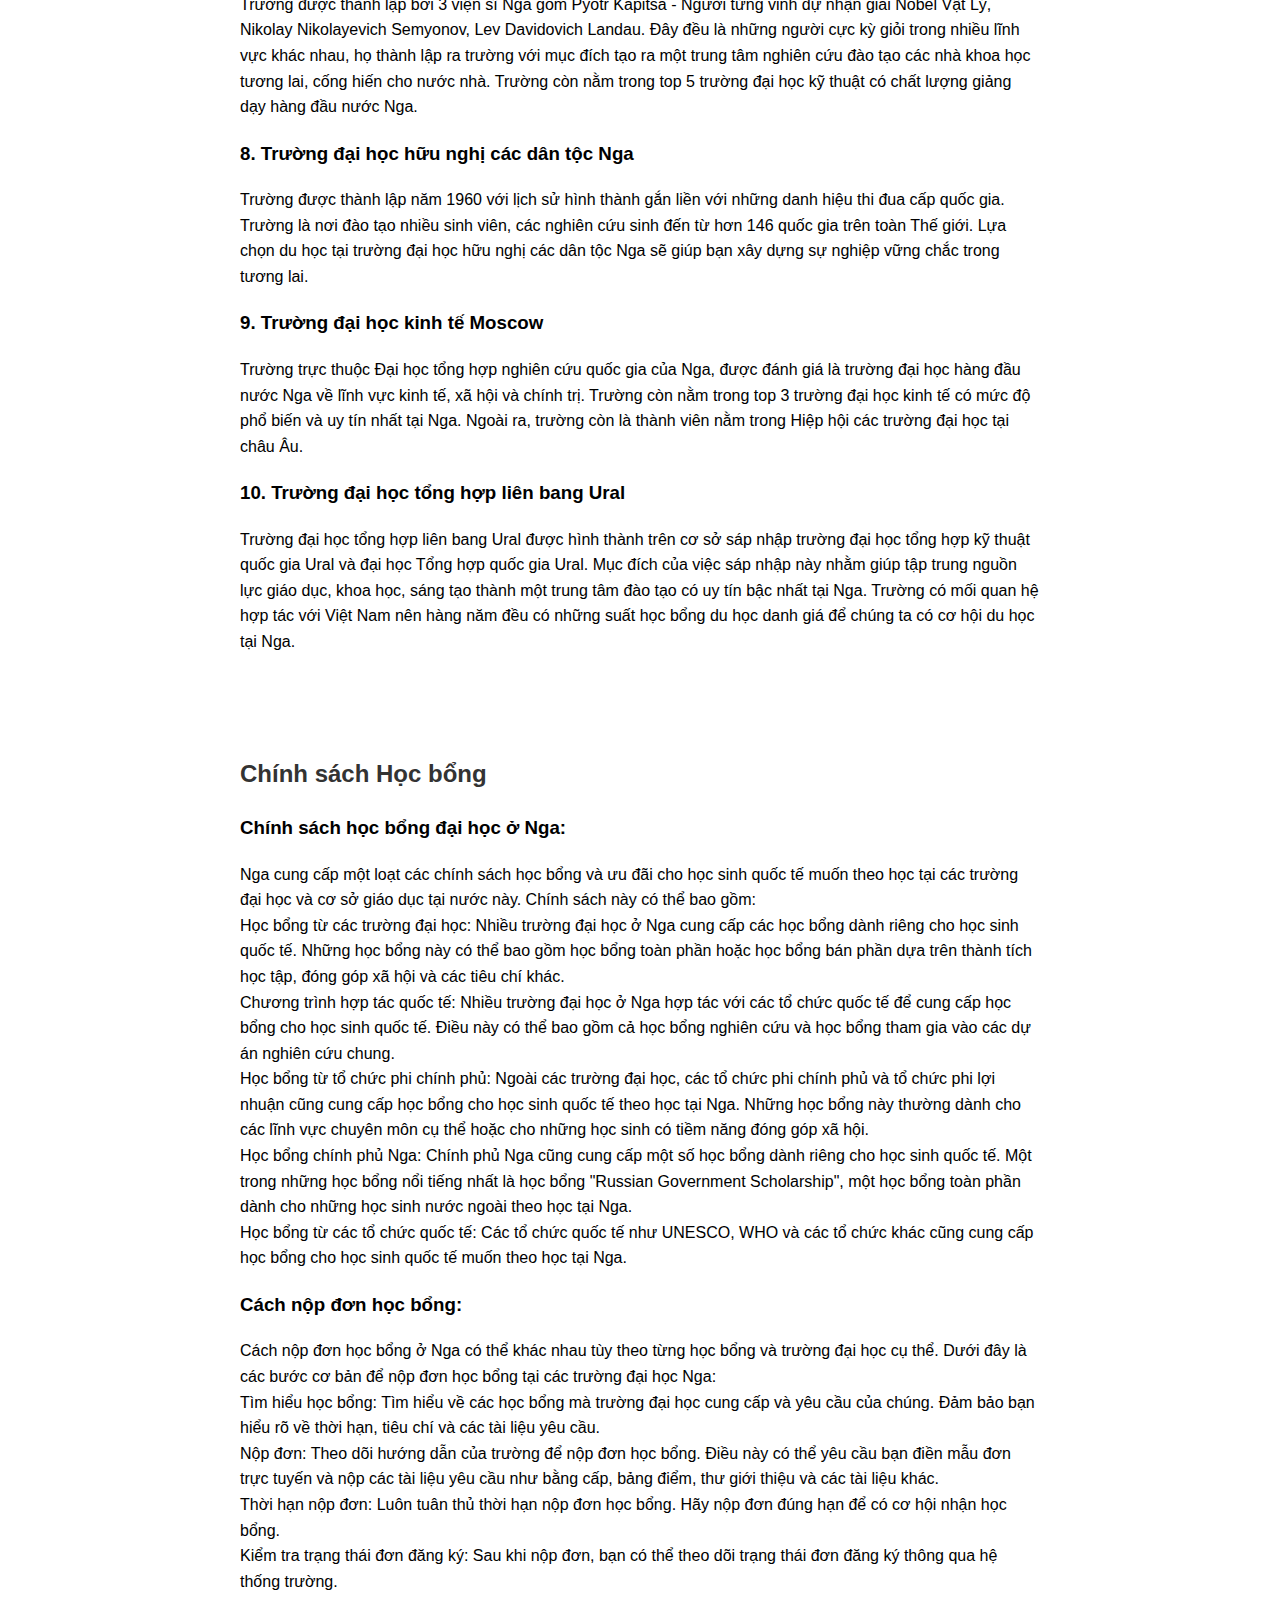
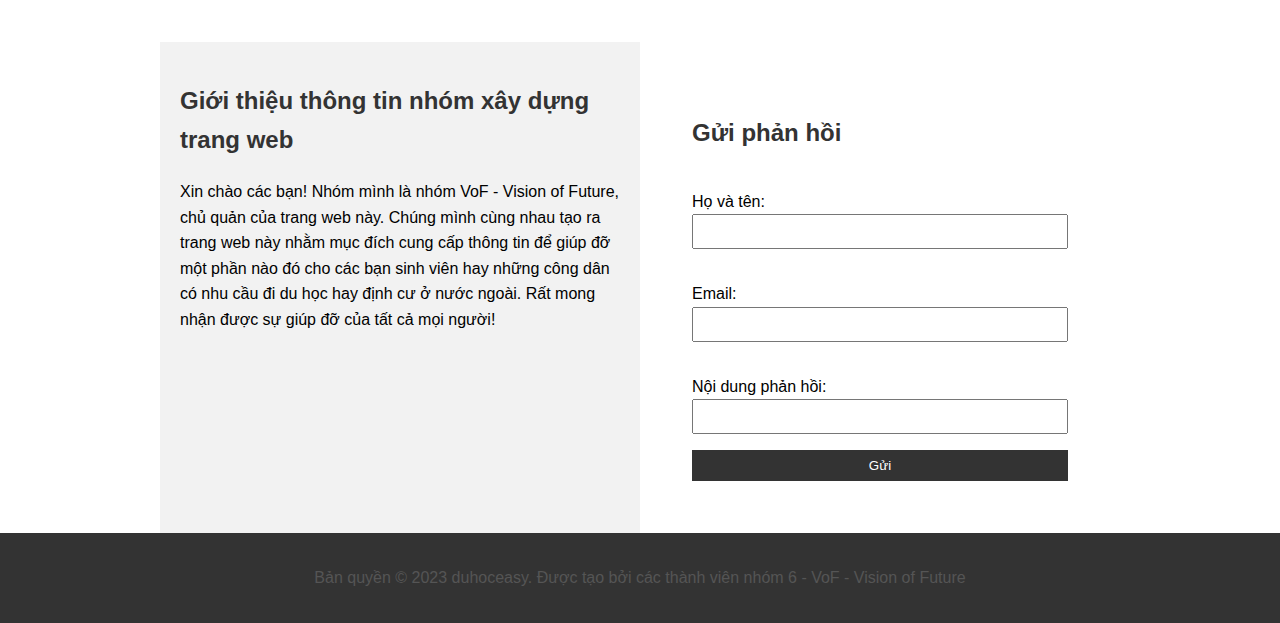
<file: country8.html>
<!DOCTYPE html>
<html lang="vi">

<head>
    <meta charset="UTF-8">
    <meta name="viewport" content="width=device-width, initial-scale=1.0">
    <title>duhoceasy - Nga</title>
    <link rel="stylesheet" href="style.css">
</head>

<body>
    <header>
        <h1>duhoceasy - Nga</h1>
    </header>

    <section id="banner">
        <!-- Thêm hình ảnh cho phần banner của Nước 1 -->
        <img src="image/banner.jpg" alt="duhoceasy - Nga">
        <h2>Chào mừng đến với Nga!</h2>
        <p>
            Nga có một hệ thống giáo dục đại học rộng lớn và phát triển với nhiều trường đại học và viện nghiên cứu nổi
            tiếng. Một số trường đại học nổi tiếng ở Nga bao gồm Đại học Quốc gia Nga Lomonosov Moscow, Đại học Quốc gia
            Saint Petersburg, và nhiều trường khác. Hệ thống giáo dục tại Nga đa dạng với nhiều ngành học và chương
            trình đào tạo.
        </p>
    </section>

    <section id="living-conditions">
        <h2>Điều kiện sống</h2>
        <p>
            Điều kiện sống tại Nga thường khá đa dạng, với các thành phố lớn như Moscow và Saint Petersburg có môi
            trường sống sôi động và cơ hội vui chơi giải trí. Tuy nhiên, điều kiện sống có thể khác biệt tùy theo vùng
            miền và thành phố cụ thể. Một số khu vực nơi có trường đại học có cơ sở hạ tầng tốt và dịch vụ tiện ích.
        </p>
    </section>

    <section id="weather">
        <h2>Thời tiết</h2>
        <p>
            Thời tiết ở Nga thay đổi theo mùa và vùng miền. Dưới đây là mô tả thời tiết chung: <br>

            Mùa đông (tháng 12 - 2): Mùa đông ở Nga rất lạnh, nhiệt độ có thể rơi xuống rất thấp, đặc biệt ở các vùng
            miền phía Bắc. <br>

            Mùa xuân (tháng 3 - 5): Thời tiết dịu mát bắt đầu trở lại, nhưng vẫn còn lạnh vào tháng 3. <br>

            Mùa hè (tháng 6 - 8): Mùa hè ở Nga ấm áp và có nhiều ánh nắng. Nhiệt độ tăng lên và có thể cao vào mùa hè.
            <br>

            Mùa thu (tháng 9 - 11): Mùa thu có thời tiết dịu mát và mát mẻ, thường là thời điểm lý tưởng để tham quan.
            <br>
        </p>
    </section>

    <section id="visa-procedures">
        <h2>Thủ tục Visa</h2>
        <p>
        <h3>Visa du học Nga:</h3>
        Visa du học Nga thường được gọi là "Study Visa" hoặc "Student Visa". Đây là loại visa dành cho những người
        muốn nhập cảnh và theo học tại các trường đại học hoặc cơ sở giáo dục tại Nga. <br>

        <h3>Cách xin Student Visa từ Việt Nam:</h3>
        Dưới đây là quy trình cơ bản để xin Student Visa du học Nga từ Việt Nam: <br>

        Nhận thư tuyển sinh: Trước hết, bạn cần nhận được thư tuyển sinh hoặc giấy chứng nhận đăng ký từ trường đại
        học hoặc cơ sở giáo dục ở Nga mà bạn đã đăng ký. <br>

        Đăng ký trực tuyến: Để xin visa, bạn cần đăng ký trực tuyến trên trang web của Đại sứ quán hoặc Lãnh sự quán
        Nga tại Việt Nam. Sau đó, bạn cần điền thông tin và nộp đơn trực tuyến. <br>

        Nộp đơn xin visa: Sau khi điền đầy đủ thông tin và nộp các tài liệu cần thiết, bạn cần nộp đơn xin visa tại
        Đại sứ quán hoặc Lãnh sự quán Nga tại Việt Nam. Bạn cần nộp hồ sơ và đóng phí xin visa tại đây. <br>

        Kiểm tra trạng thái đơn đăng ký: Sau khi nộp đơn, bạn có thể theo dõi trạng thái đơn đăng ký thông qua hệ
        thống trang web của Đại sứ quán hoặc Lãnh sự quán Nga. <br>

        Nhận visa: Sau khi hồ sơ được xem xét và duyệt, bạn sẽ nhận được visa du học Nga. Thời gian xử lý có thể từ
        vài tuần đến một tháng. <br>

        <h3>Lưu ý quan trọng:</h3>

        Luôn kiểm tra trang web chính thức của Đại sứ quán hoặc Lãnh sự quán Nga tại Việt Nam để biết thông tin mới
        nhất về thủ tục xin visa và yêu cầu nộp đơn. <br>
        Thông tin và yêu cầu về visa có thể thay đổi theo thời gian, vì vậy hãy luôn cập nhật thông tin mới nhất
        trước khi nộp đơn. <br>
        Hãy đảm bảo bạn có đủ thời gian để nộp đơn visa trước khi khởi hành. <br>
        </p>
    </section>

    <section id="universities">
        <h2>Các trường Đại học</h2>
        <p>
        <h3>1. Trường đại học quốc gia Moskva Lomonoxov</h3>
        Trường đại học quốc gia Moskva Lomonoxov luôn kiêu hãnh xếp hạng đầu tiên trong top 10 trường đại học
        danh giá bậc nhất tại Nga. Nhắc đến du học Nga thì ngôi trường đại học này luôn là niềm mơ ước
        và khao khát được vào học của rất nhiều sinh viên trên toàn Thế giới. Đồng thời, trường còn vinh
        hạnh nằm trong top những ngôi trường có chất lượng hàng đầu trong bảng xếp hạng Times Higher World
        University Ranking và bảng xếp hạng QS World University Rankings. Trường mang tên nhà bác học nổi
        tiếng Lomonosov nhằm ghi nhớ công lao thành lập trường. Hàng năm, trường có rất nhiều suất học
        bổng cho sinh viên Việt Nam thực hiện ước mơ du học Nga nếu chúng ta đủ điều kiện về thành tích
        học tập và khả năng ngoại ngữ. <br>

        Mức học phí: từ 8000 $ - 10.000 $. <br>
        Số lượng sinh viên theo học hơn 30.000. <br>

        <h3>2. Trường đại học quốc gia Saint - Petersburg</h3>
        Trường đại học quốc gia Saint - Petersburg có tuổi đời hơn 100 năm thành lập và có uy tín thương
        hiệu mang đẳng cấp quốc tế. Trường có hơn 25.000 sinh viên theo học, có 1.500 sinh viên quốc tế với
        19 khoa, 12 học viện nghiên cứu khoa học. Do đó, bạn có thể yên tâm khi chọn lựa bất cứ ngành học
        nào mình đam mê để theo học tại đây với mức học phí ưu đãi nhất. <br>

        <h3>3. Trường đại học kỹ thuật quốc gia Moscow Bauman</h3>
        Trong top các trường đại học Nga không thể nào không nhắc đến trường đại học kỹ thuật quốc gia
        Moscow Bauman. Đây được xem là trường đại học kỹ thuật hàng đầu nước Nga và là nơi đào tạo ra
        nhiều nhà bác học, kỹ sư trưởng nổi tiếng về kỹ thuật vũ trụ, quân sự, hàng không, quốc phòng.
        <br>

        <h3>4. Trường đại học quốc gia Novosibirsk</h3>
        Trường được thành lập năm 1959 với uy tín thương hiệu nổi đình nổi đám trên toàn Thế giới. Trường
        đại học quốc gia Novosibirsk kiêu hãnh nằm trong top 10 trường đại học Nga thu hút lượng lớn sinh
        viên quốc tế theo học hàng năm. Các sinh viên tốt nghiệp từ đại học này trở thành những giảng
        viên giảng dạy trong những ngôi trường đại học danh giá như đại học Stanford, đại học Yell, đại học
        Cornell, đại học Harvard, đại học Chicago… <br>

        <h3>5. Học viện quan hệ quốc tế Moscow</h3>
        Học viện được thành lập từ năm 1944 với tuổi đời và đẳng cấp đào tạo được rất nhiều sinh viên
        quốc tế lựa chọn để thực hiện giấc mơ du học của mình. Trường có hơn 35000 sinh viên Nga và quốc
        tế đến theo học. <br>

        <h3>6. Trường đại học Bách khoa Saint Petersburg</h3>
        Những người từng giảng dạy tại ngôi trường này như nhà Nobel Vật lý P.L. Kapisa, J. I. Alpherov, N.
        N. Semenov, nhà thiết kế máy bay O. K. Antonov… Điều này càng làm tăng thêm uy tín thương hiệu của
        trường đại học Bách Khoa Saint Petersburg trong top 10 trường đại học Nga. <br>

        <h3>7. Học viện vật lý kỹ thuật Moscow</h3>
        Trường được thành lập bởi 3 viện sĩ Nga gồm Pyotr Kapitsa - Người từng vinh dự nhận giải Nobel Vật
        Lý, Nikolay Nikolayevich Semyonov, Lev Davidovich Landau. Đây đều là những người cực kỳ giỏi trong
        nhiều lĩnh vực khác nhau, họ thành lập ra trường với mục đích tạo ra một trung tâm nghiên cứu đào
        tạo các nhà khoa học tương lai, cống hiến cho nước nhà. Trường còn nằm trong top 5 trường đại học
        kỹ thuật có chất lượng giảng dạy hàng đầu nước Nga. <br>

        <h3>8. Trường đại học hữu nghị các dân tộc Nga</h3>
        Trường được thành lập năm 1960 với lịch sử hình thành gắn liền với những danh hiệu thi đua cấp
        quốc gia. Trường là nơi đào tạo nhiều sinh viên, các nghiên cứu sinh đến từ hơn 146 quốc gia trên
        toàn Thế giới. Lựa chọn du học tại trường đại học hữu nghị các dân tộc Nga sẽ giúp bạn xây
        dựng sự nghiệp vững chắc trong tương lai. <br>

        <h3>9. Trường đại học kinh tế Moscow</h3>
        Trường trực thuộc Đại học tổng hợp nghiên cứu quốc gia của Nga, được đánh giá là trường đại học
        hàng đầu nước Nga về lĩnh vực kinh tế, xã hội và chính trị. Trường còn nằm trong top 3 trường
        đại học kinh tế có mức độ phổ biến và uy tín nhất tại Nga. Ngoài ra, trường còn là thành viên
        nằm trong Hiệp hội các trường đại học tại châu Âu. <br>

        <h3>10. Trường đại học tổng hợp liên bang Ural</h3>
        Trường đại học tổng hợp liên bang Ural được hình thành trên cơ sở sáp nhập trường đại học tổng
        hợp kỹ thuật quốc gia Ural và đại học Tổng hợp quốc gia Ural. Mục đích của việc sáp nhập này
        nhằm giúp tập trung nguồn lực giáo dục, khoa học, sáng tạo thành một trung tâm đào tạo có uy tín
        bậc nhất tại Nga. Trường có mối quan hệ hợp tác với Việt Nam nên hàng năm đều có những suất học
        bổng du học danh giá để chúng ta có cơ hội du học tại Nga. <br>













        </p>
    </section>

    <section id="scholarships">
        <h2>Chính sách Học bổng</h2>
        <p>
            <h3>Chính sách học bổng đại học ở Nga:</h3>
            Nga cung cấp một loạt các chính sách học bổng và ưu đãi cho học sinh quốc tế muốn theo học tại các trường
            đại học và cơ sở giáo dục tại nước này. Chính sách này có thể bao gồm: <br>

            Học bổng từ các trường đại học: Nhiều trường đại học ở Nga cung cấp các học bổng dành riêng cho học sinh
            quốc tế. Những học bổng này có thể bao gồm học bổng toàn phần hoặc học bổng bán phần dựa trên thành tích học
            tập, đóng góp xã hội và các tiêu chí khác. <br>

            Chương trình hợp tác quốc tế: Nhiều trường đại học ở Nga hợp tác với các tổ chức quốc tế để cung cấp học
            bổng cho học sinh quốc tế. Điều này có thể bao gồm cả học bổng nghiên cứu và học bổng tham gia vào các dự án
            nghiên cứu chung. <br>

            Học bổng từ tổ chức phi chính phủ: Ngoài các trường đại học, các tổ chức phi chính phủ và tổ chức phi lợi
            nhuận cũng cung cấp học bổng cho học sinh quốc tế theo học tại Nga. Những học bổng này thường dành cho các
            lĩnh vực chuyên môn cụ thể hoặc cho những học sinh có tiềm năng đóng góp xã hội. <br>

            Học bổng chính phủ Nga: Chính phủ Nga cũng cung cấp một số học bổng dành riêng cho học sinh quốc tế. Một
            trong những học bổng nổi tiếng nhất là học bổng "Russian Government Scholarship", một học bổng toàn phần
            dành cho những học sinh nước ngoài theo học tại Nga. <br>

            Học bổng từ các tổ chức quốc tế: Các tổ chức quốc tế như UNESCO, WHO và các tổ chức khác cũng cung cấp học
            bổng cho học sinh quốc tế muốn theo học tại Nga. <br>

            <h3>Cách nộp đơn học bổng:</h3>
            Cách nộp đơn học bổng ở Nga có thể khác nhau tùy theo từng học bổng và trường đại học cụ thể. Dưới đây là
            các bước cơ bản để nộp đơn học bổng tại các trường đại học Nga: <br>

            Tìm hiểu học bổng: Tìm hiểu về các học bổng mà trường đại học cung cấp và yêu cầu của chúng. Đảm bảo bạn
            hiểu rõ về thời hạn, tiêu chí và các tài liệu yêu cầu. <br>

            Nộp đơn: Theo dõi hướng dẫn của trường để nộp đơn học bổng. Điều này có thể yêu cầu bạn điền mẫu đơn trực
            tuyến và nộp các tài liệu yêu cầu như bằng cấp, bảng điểm, thư giới thiệu và các tài liệu khác. <br>

            Thời hạn nộp đơn: Luôn tuân thủ thời hạn nộp đơn học bổng. Hãy nộp đơn đúng hạn để có cơ hội nhận học bổng. <br>

            Kiểm tra trạng thái đơn đăng ký: Sau khi nộp đơn, bạn có thể theo dõi trạng thái đơn đăng ký thông qua hệ
            thống trường. <br>


        </p>
    </section>

    <div class="container">
        <div class="left-section">
            <h2>Giới thiệu thông tin nhóm xây dựng trang web</h2>
            Xin chào các bạn! Nhóm mình là nhóm VoF - Vision of Future, chủ quản của trang web này. Chúng mình cùng nhau
            tạo ra trang web này nhằm mục đích cung cấp thông tin để giúp đỡ một phần nào đó cho các bạn sinh viên hay
            những công dân có nhu cầu đi du học hay định cư ở nước ngoài. Rất mong nhận được sự giúp đỡ của tất cả mọi
            người!
        </div>

        <div class="right-section">
            <section id="feedback">
                <h2>Gửi phản hồi</h2>
                <form id="feedbackForm">
                    <label for="name">Họ và tên:</label>
                    <input type="text" id="name" name="name" required>

                    <label for="email">Email:</label>
                    <input type="email" id="email" name="email" required>

                    <label for="message">Nội dung phản hồi:</label>
                    <input type="message" id="message" name="message" required>

                    <button type="submit">Gửi</button>
                </form>
            </section>
        </div>
    </div>
    <footer>
        <p>Bản quyền © 2023 duhoceasy. Được tạo bởi các thành viên nhóm 6 - VoF - Vision of Future</p>
    </footer>

    <script>
        function goToCountry(countryPage) {
            window.location.href = countryPage;
        }
    </script>
    <!-- Thêm thư viện EmailJS -->
    <script src="https://cdn.emailjs.com/dist/email.min.js"></script>
    <script>
        // Khởi tạo EmailJS với API Key của bạn
        emailjs.init("fWnnE7c5fb0DatsKT");

        // Xử lý khi người dùng gửi biểu mẫu
        document.getElementById('feedbackForm').addEventListener('submit', function (event) {
            event.preventDefault();
            sendFeedback();
        });

        // Gửi dữ liệu phản hồi bằng EmailJS
        function sendFeedback() {
            const form = document.getElementById('feedbackForm');
            const formData = new FormData(form);
            const feedbackData = {};

            formData.forEach((value, key) => {
                feedbackData[key] = value;
            });

            // Gửi email
            emailjs.send("service_2ijk2lc", "template_f25jxl4", feedbackData)
                .then(function (response) {
                    console.log('Phản hồi đã được gửi thành công:', response);
                    alert('Cảm ơn bạn đã gửi phản hồi!'); // Thông báo thành công
                    form.reset(); // Xóa các trường trong biểu mẫu sau khi gửi
                }, function (error) {
                    console.error('Lỗi khi gửi phản hồi:', error);
                    alert('Đã xảy ra lỗi khi gửi phản hồi. Vui lòng thử lại sau.'); // Thông báo lỗi
                });
        }
    </script>
</body>

</html>
</file>
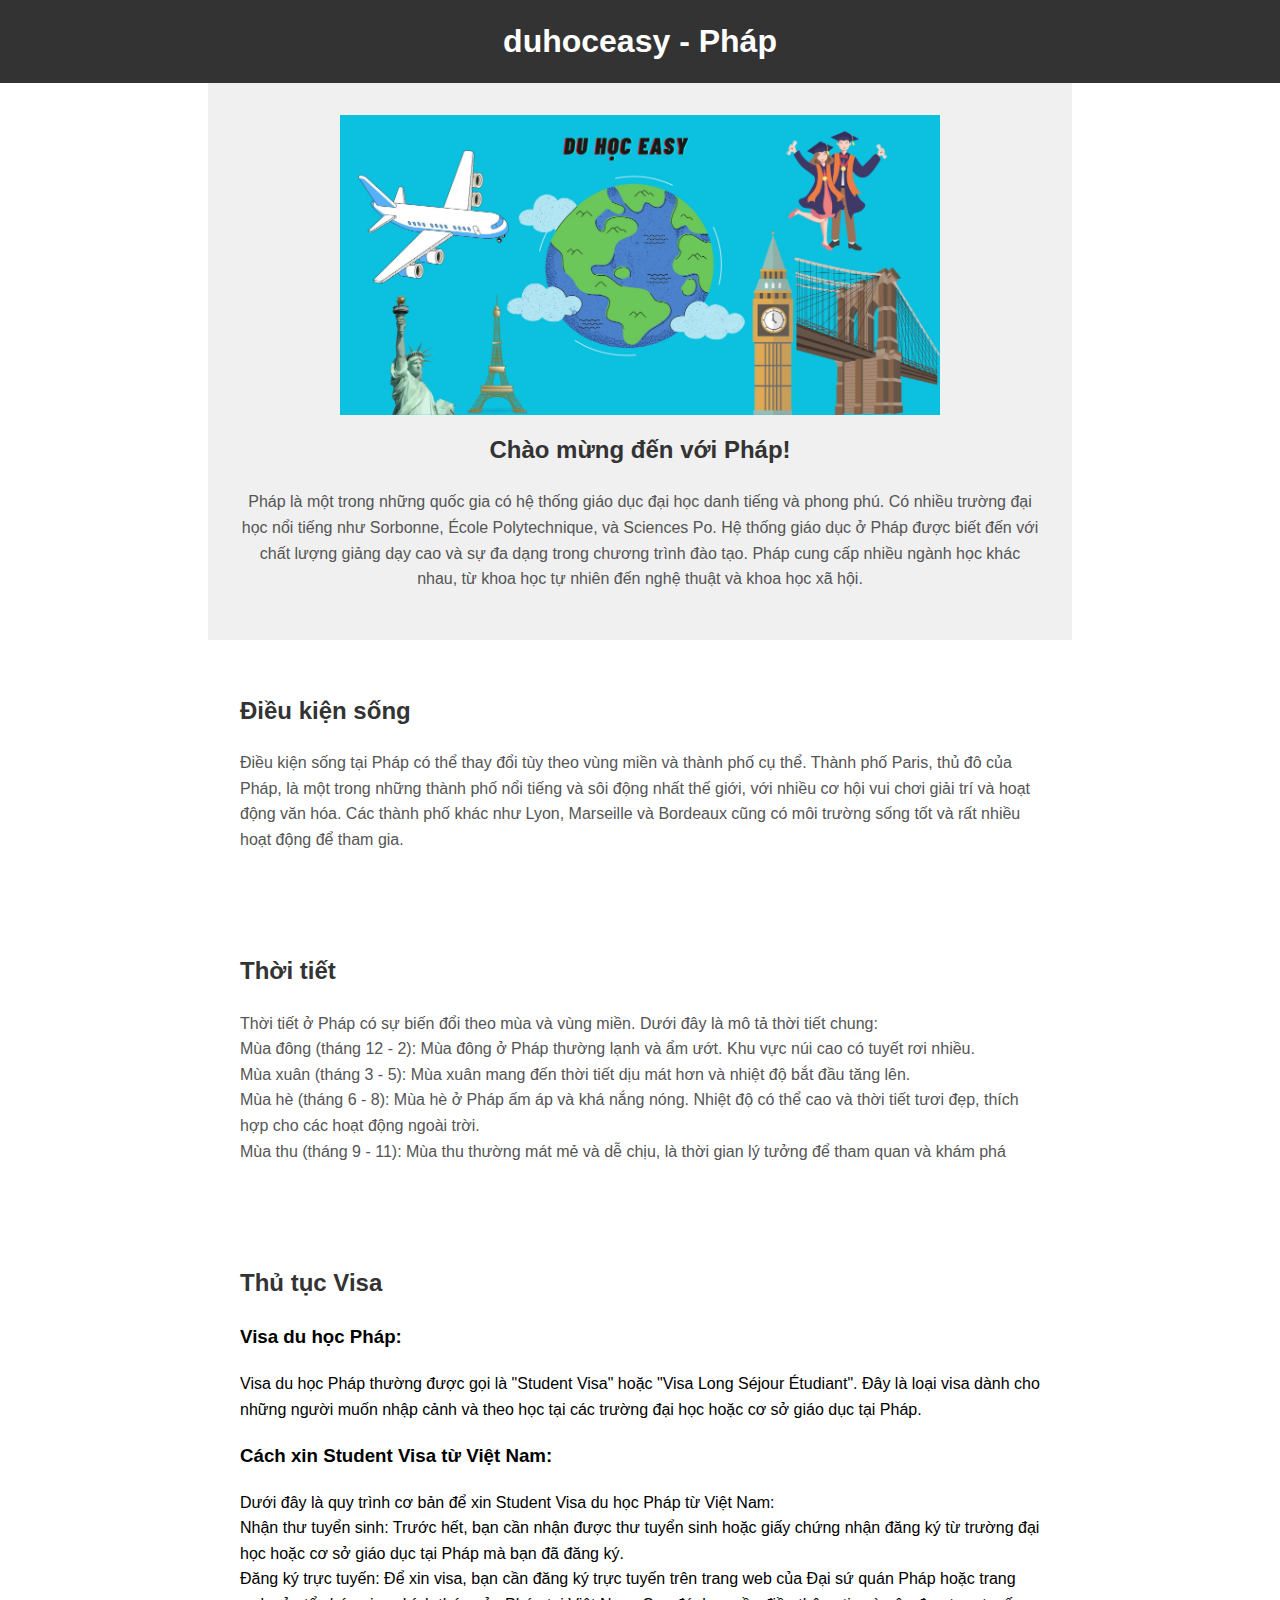
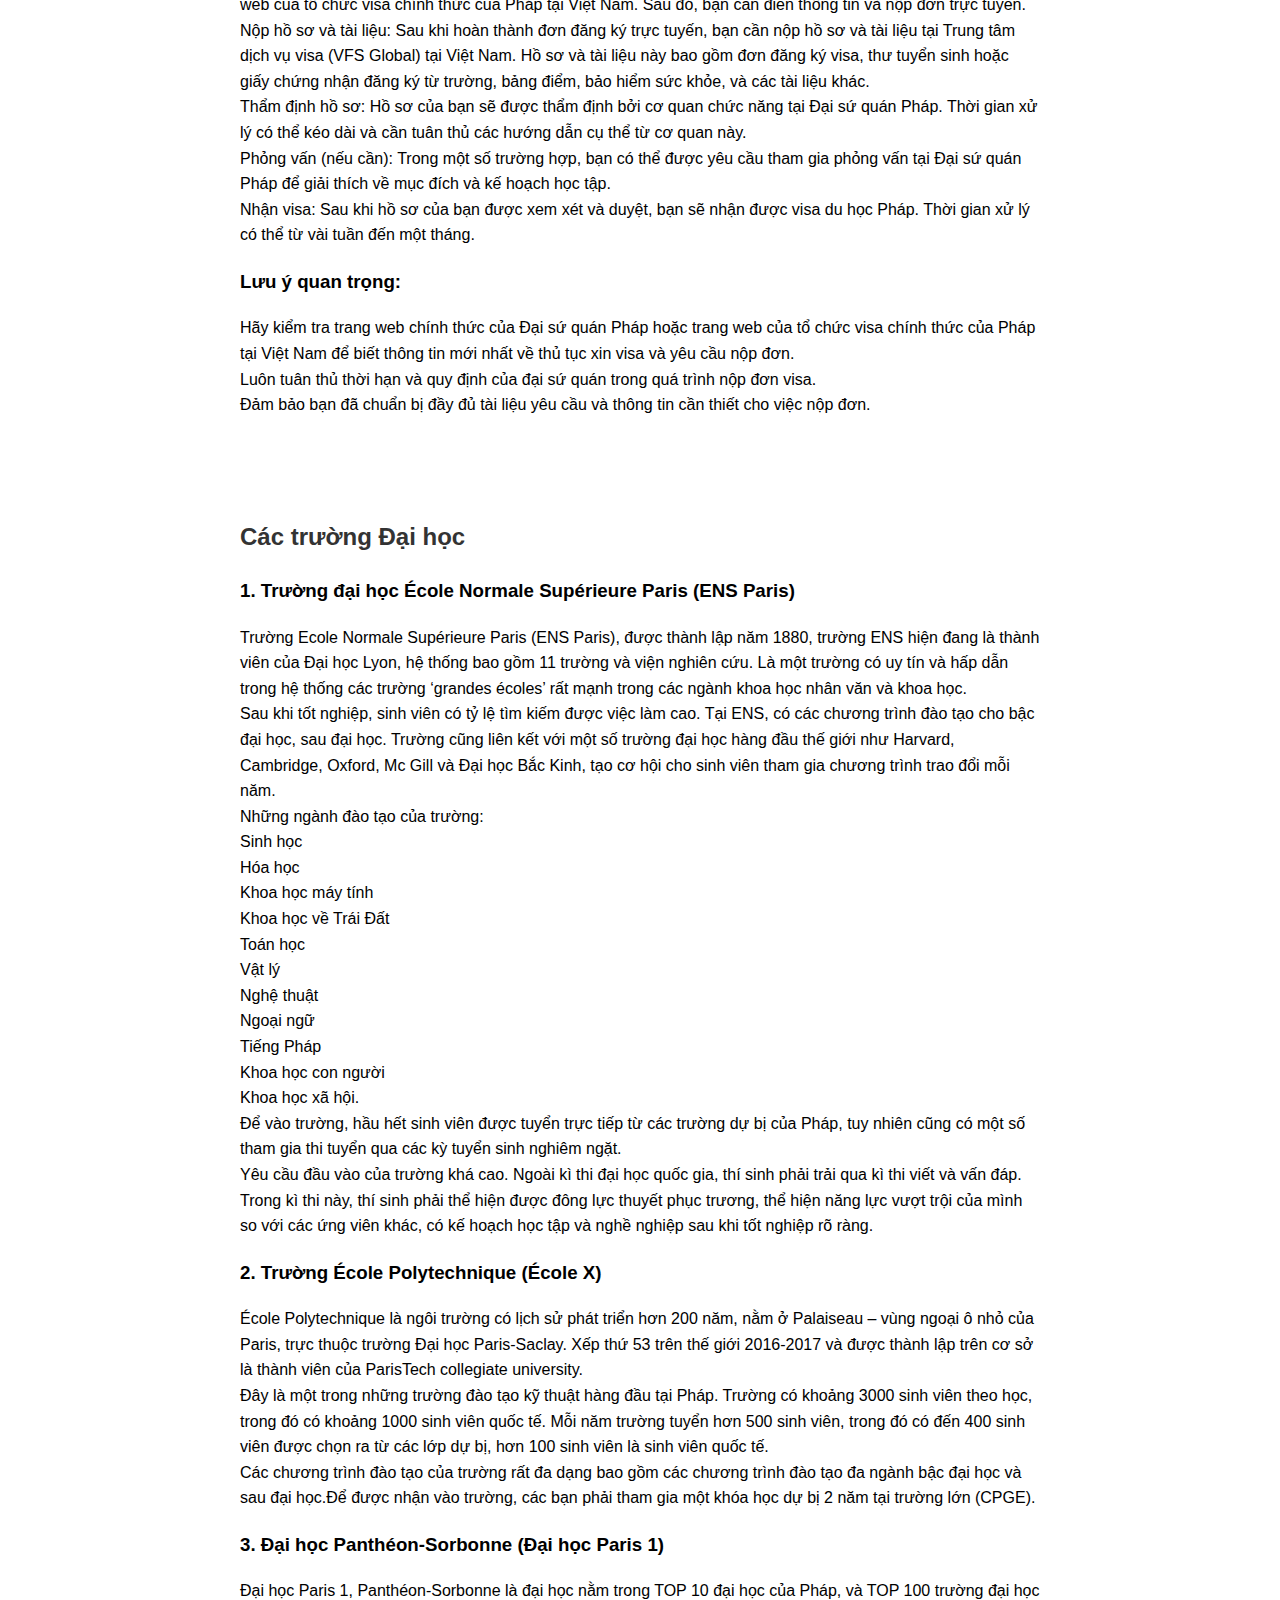
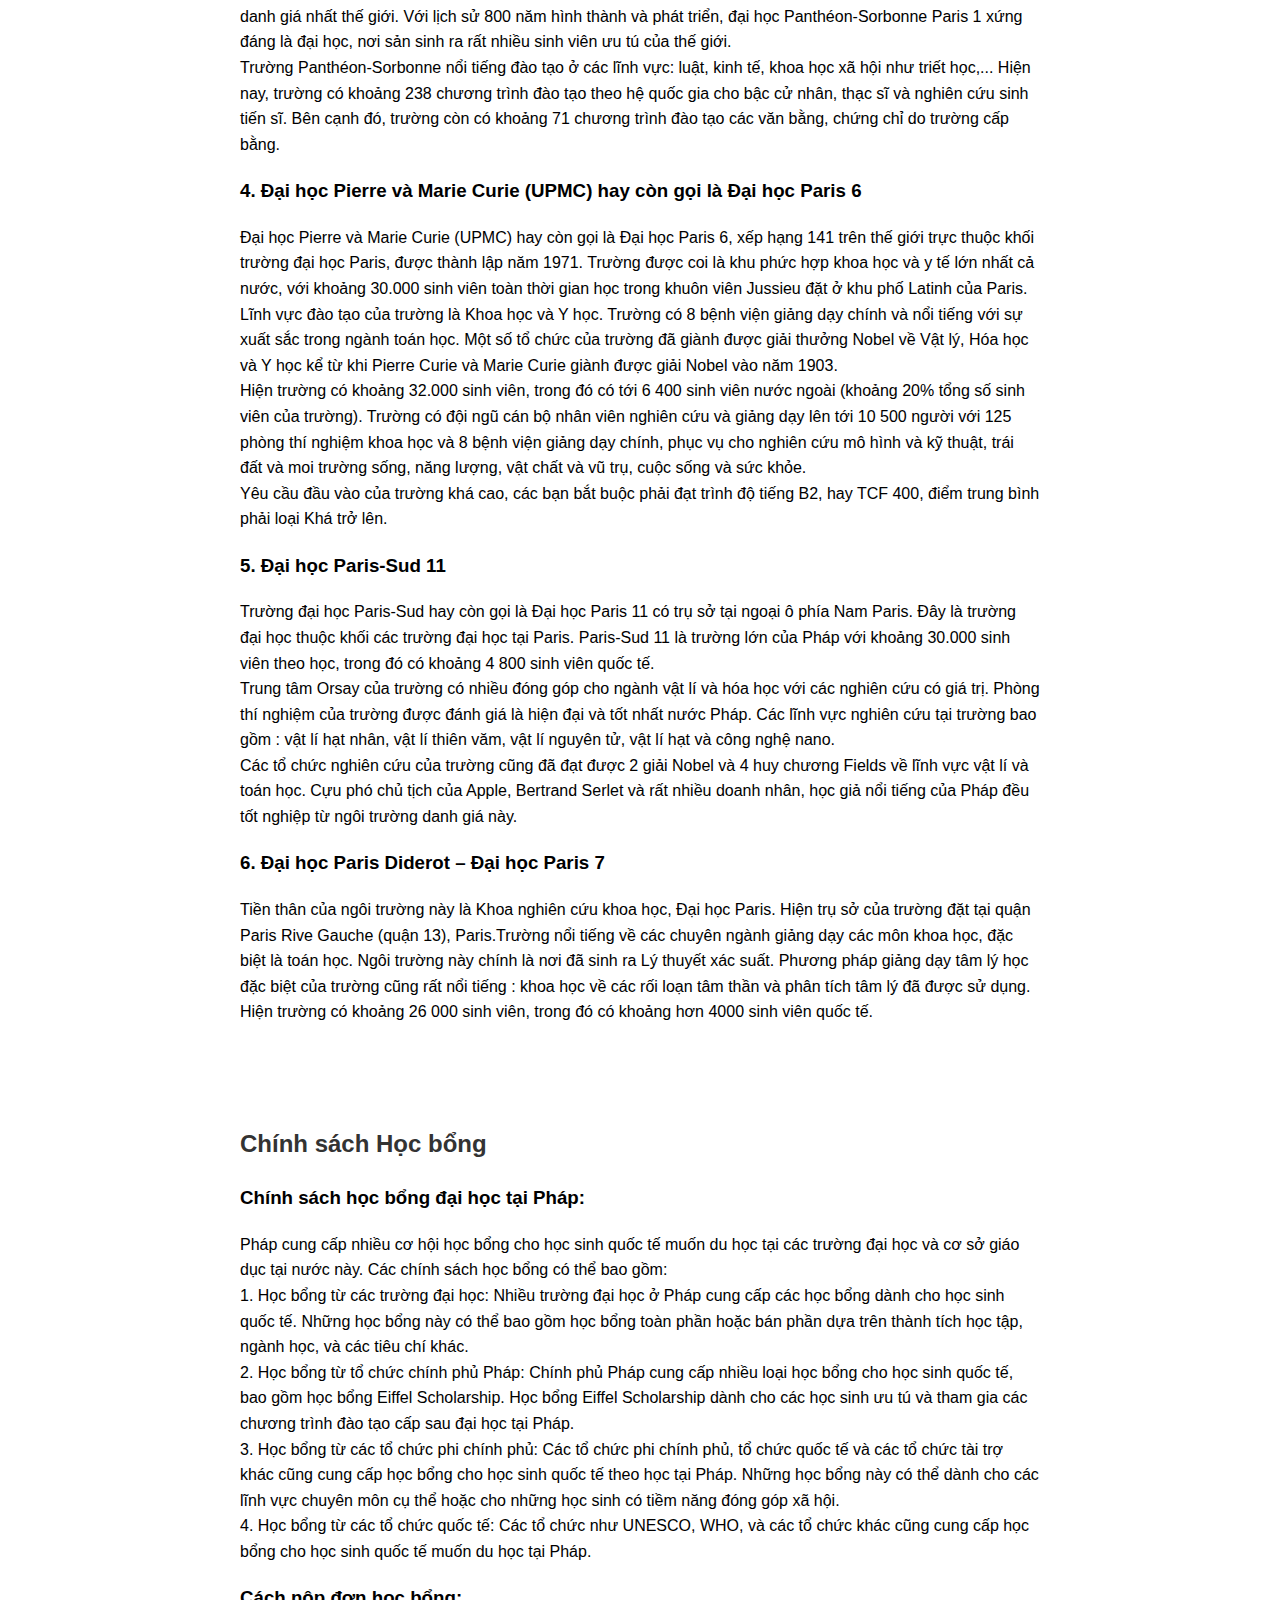
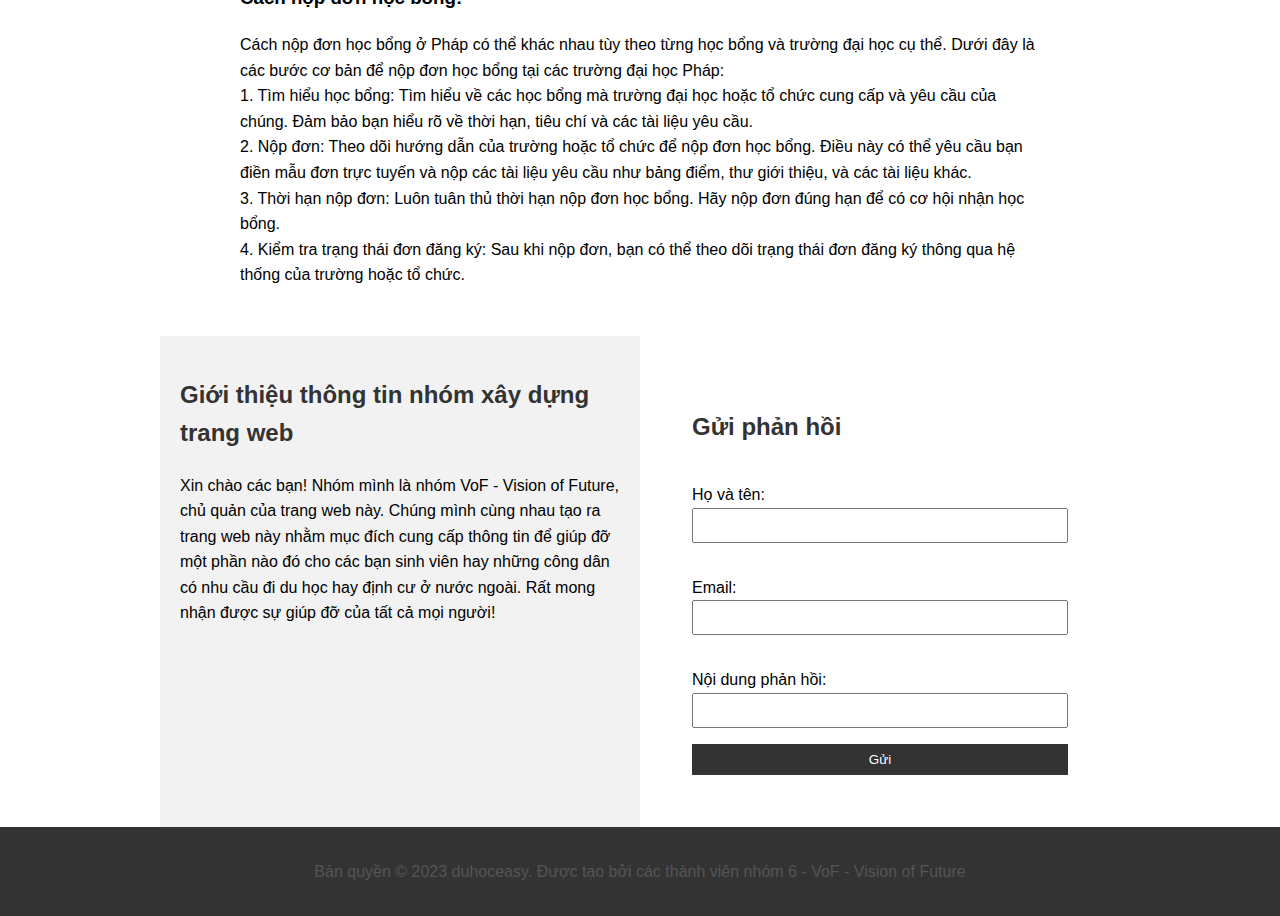
<file: country9.html>
<!DOCTYPE html>
<html lang="vi">

<head>
    <meta charset="UTF-8">
    <meta name="viewport" content="width=device-width, initial-scale=1.0">
    <title>duhoceasy - Pháp</title>
    <link rel="stylesheet" href="style.css">
</head>

<body>
    <header>
        <h1>duhoceasy - Pháp</h1>
    </header>

    <section id="banner">
        <!-- Thêm hình ảnh cho phần banner của Nước 1 -->
        <img src="image/banner.jpg" alt="duhoceasy - Pháp">
        <h2>Chào mừng đến với Pháp!</h2>
        <p>
            Pháp là một trong những quốc gia có hệ thống giáo dục đại học danh tiếng và phong phú. Có nhiều trường đại
            học nổi tiếng như Sorbonne, École Polytechnique, và Sciences Po. Hệ thống giáo dục ở Pháp được biết đến với
            chất lượng giảng dạy cao và sự đa dạng trong chương trình đào tạo. Pháp cung cấp nhiều ngành học khác nhau,
            từ khoa học tự nhiên đến nghệ thuật và khoa học xã hội.


        </p>
    </section>

    <section id="living-conditions">
        <h2>Điều kiện sống</h2>
        <p>
            Điều kiện sống tại Pháp có thể thay đổi tùy theo vùng miền và thành phố cụ thể. Thành phố Paris, thủ đô của
            Pháp, là một trong những thành phố nổi tiếng và sôi động nhất thế giới, với nhiều cơ hội vui chơi giải trí
            và hoạt động văn hóa. Các thành phố khác như Lyon, Marseille và Bordeaux cũng có môi trường sống tốt và rất
            nhiều hoạt động để tham gia.
        </p>
    </section>

    <section id="weather">
        <h2>Thời tiết</h2>
        <p>
            Thời tiết ở Pháp có sự biến đổi theo mùa và vùng miền. Dưới đây là mô tả thời tiết chung: <br>

            Mùa đông (tháng 12 - 2): Mùa đông ở Pháp thường lạnh và ẩm ướt. Khu vực núi cao có tuyết rơi nhiều. <br>

            Mùa xuân (tháng 3 - 5): Mùa xuân mang đến thời tiết dịu mát hơn và nhiệt độ bắt đầu tăng lên. <br>

            Mùa hè (tháng 6 - 8): Mùa hè ở Pháp ấm áp và khá nắng nóng. Nhiệt độ có thể cao và thời tiết tươi đẹp, thích
            hợp cho các hoạt động ngoài trời. <br>

            Mùa thu (tháng 9 - 11): Mùa thu thường mát mẻ và dễ chịu, là thời gian lý tưởng để tham quan và khám phá
            <br>
        </p>
    </section>

    <section id="visa-procedures">
        <h2>Thủ tục Visa</h2>
        <p>
        <h3>Visa du học Pháp:</h3>
        Visa du học Pháp thường được gọi là "Student Visa" hoặc "Visa Long Séjour Étudiant". Đây là loại visa dành
        cho những người muốn nhập cảnh và theo học tại các trường đại học hoặc cơ sở giáo dục tại Pháp. <br>

        <h3>Cách xin Student Visa từ Việt Nam:</h3>
        Dưới đây là quy trình cơ bản để xin Student Visa du học Pháp từ Việt Nam: <br>

        Nhận thư tuyển sinh: Trước hết, bạn cần nhận được thư tuyển sinh hoặc giấy chứng nhận đăng ký từ trường đại
        học hoặc cơ sở giáo dục tại Pháp mà bạn đã đăng ký. <br>

        Đăng ký trực tuyến: Để xin visa, bạn cần đăng ký trực tuyến trên trang web của Đại sứ quán Pháp hoặc trang
        web của tổ chức visa chính thức của Pháp tại Việt Nam. Sau đó, bạn cần điền thông tin và nộp đơn trực tuyến.
        <br>

        Nộp hồ sơ và tài liệu: Sau khi hoàn thành đơn đăng ký trực tuyến, bạn cần nộp hồ sơ và tài liệu tại Trung
        tâm dịch vụ visa (VFS Global) tại Việt Nam. Hồ sơ và tài liệu này bao gồm đơn đăng ký visa, thư tuyển sinh
        hoặc giấy chứng nhận đăng ký từ trường, bảng điểm, bảo hiểm sức khỏe, và các tài liệu khác. <br>

        Thẩm định hồ sơ: Hồ sơ của bạn sẽ được thẩm định bởi cơ quan chức năng tại Đại sứ quán Pháp. Thời gian xử lý
        có thể kéo dài và cần tuân thủ các hướng dẫn cụ thể từ cơ quan này. <br>

        Phỏng vấn (nếu cần): Trong một số trường hợp, bạn có thể được yêu cầu tham gia phỏng vấn tại Đại sứ quán
        Pháp để giải thích về mục đích và kế hoạch học tập. <br>

        Nhận visa: Sau khi hồ sơ của bạn được xem xét và duyệt, bạn sẽ nhận được visa du học Pháp. Thời gian xử lý
        có thể từ vài tuần đến một tháng. <br>

        <h3>Lưu ý quan trọng:</h3>

        Hãy kiểm tra trang web chính thức của Đại sứ quán Pháp hoặc trang web của tổ chức visa chính thức của Pháp
        tại Việt Nam để biết thông tin mới nhất về thủ tục xin visa và yêu cầu nộp đơn. <br>
        Luôn tuân thủ thời hạn và quy định của đại sứ quán trong quá trình nộp đơn visa. <br>
        Đảm bảo bạn đã chuẩn bị đầy đủ tài liệu yêu cầu và thông tin cần thiết cho việc nộp đơn. <br>
        </p>
    </section>

    <section id="universities">
        <h2>Các trường Đại học</h2>
        <p>
        <h3>1. Trường đại học École Normale Supérieure Paris (ENS Paris)</h3>
        Trường Ecole Normale Supérieure Paris (ENS Paris), được thành lập năm 1880, trường ENS hiện đang là thành
        viên của Đại học Lyon, hệ thống bao gồm 11 trường và viện nghiên cứu. Là một trường có uy tín và hấp dẫn
        trong hệ thống các trường ‘grandes écoles’ rất mạnh trong các ngành khoa học nhân văn và khoa học. <br>
        Sau khi tốt nghiệp, sinh viên có tỷ lệ tìm kiếm được việc làm cao. Tại ENS, có các chương trình đào tạo cho
        bậc đại học, sau đại học. Trường cũng liên kết với một số trường đại học hàng đầu thế giới như Harvard,
        Cambridge, Oxford, Mc Gill và Đại học Bắc Kinh, tạo cơ hội cho sinh viên tham gia chương trình trao đổi mỗi
        năm. <br>
        Những ngành đào tạo của trường: <br>
        Sinh học <br>
        Hóa học <br>
        Khoa học máy tính <br>
        Khoa học về Trái Đất <br>
        Toán học <br>
        Vật lý <br>
        Nghệ thuật <br>
        Ngoại ngữ <br>
        Tiếng Pháp <br>
        Khoa học con người <br>
        Khoa học xã hội. <br>
        Để vào trường, hầu hết sinh viên được tuyển trực tiếp từ các trường dự bị của Pháp, tuy nhiên cũng có một số
        tham gia thi tuyển qua các kỳ tuyển sinh nghiêm ngặt. <br>
        Yêu cầu đầu vào của trường khá cao. Ngoài kì thi đại học quốc gia, thí sinh phải trải qua kì thi viết và vấn
        đáp. Trong kì thi này, thí sinh phải thể hiện được đông lực thuyết phục trương, thể hiện năng lực vượt trội
        của mình so với các ứng viên khác, có kế hoạch học tập và nghề nghiệp sau khi tốt nghiệp rõ ràng. <br>

        <h3>2. Trường École Polytechnique (École X)</h3>
        École Polytechnique là ngôi trường có lịch sử phát triển hơn 200 năm, nằm ở Palaiseau – vùng ngoại ô nhỏ của
        Paris, trực thuộc trường Đại học Paris-Saclay. Xếp thứ 53 trên thế giới 2016-2017 và được thành lập trên cơ sở
        là thành viên của ParisTech collegiate university. <br>
        Đây là một trong những trường đào tạo kỹ thuật hàng đầu tại Pháp. Trường có khoảng 3000 sinh viên theo học,
        trong đó có khoảng 1000 sinh viên quốc tế. Mỗi năm trường tuyển hơn 500 sinh viên, trong đó có đến 400 sinh viên
        được chọn ra từ các lớp dự bị, hơn 100 sinh viên là sinh viên quốc tế. <br>
        Các chương trình đào tạo của trường rất đa dạng bao gồm các chương trình đào tạo đa ngành bậc đại học và sau đại
        học.Để được nhận vào trường, các bạn phải tham gia một khóa học dự bị 2 năm tại trường lớn (CPGE). <br>

        <h3>3. Đại học Panthéon-Sorbonne (Đại học Paris 1)</h3>
        Đại học Paris 1, Panthéon-Sorbonne là đại học nằm trong TOP 10 đại học của Pháp, và TOP 100 trường đại học danh
        giá nhất thế giới. Với lịch sử 800 năm hình thành và phát triển, đại học Panthéon-Sorbonne Paris 1 xứng đáng là
        đại học, nơi sản sinh ra rất nhiều sinh viên ưu tú của thế giới. <br>
        Trường Panthéon-Sorbonne nổi tiếng đào tạo ở các lĩnh vực: luật, kinh tế, khoa học xã hội như triết học,... Hiện
        nay, trường có khoảng 238 chương trình đào tạo theo hệ quốc gia cho bậc cử nhân, thạc sĩ và nghiên cứu sinh tiến
        sĩ. Bên cạnh đó, trường còn có khoảng 71 chương trình đào tạo các văn bằng, chứng chỉ do trường cấp bằng. <br>

        <h3>4. Đại học Pierre và Marie Curie (UPMC) hay còn gọi là Đại học Paris 6</h3>
        Đại học Pierre và Marie Curie (UPMC) hay còn gọi là Đại học Paris 6, xếp hạng 141 trên thế giới trực thuộc khối
        trường đại học Paris, được thành lập năm 1971. Trường được coi là khu phức hợp khoa học và y tế lớn nhất cả
        nước, với khoảng 30.000 sinh viên toàn thời gian học trong khuôn viên Jussieu đặt ở khu phố Latinh của Paris.
        Lĩnh vực đào tạo của trường là Khoa học và Y học. Trường có 8 bệnh viện giảng dạy chính và nổi tiếng với sự xuất
        sắc trong ngành toán học. Một số tổ chức của trường đã giành được giải thưởng Nobel về Vật lý, Hóa học và Y học
        kể từ khi Pierre Curie và Marie Curie giành được giải Nobel vào năm 1903. <br>
        Hiện trường có khoảng 32.000 sinh viên, trong đó có tới 6 400 sinh viên nước ngoài (khoảng 20% tổng số sinh viên
        của trường). Trường có đội ngũ cán bộ nhân viên nghiên cứu và giảng dạy lên tới 10 500 người với 125 phòng thí
        nghiệm khoa học và 8 bệnh viện giảng dạy chính, phục vụ cho nghiên cứu mô hình và kỹ thuật, trái đất và moi
        trường sống, năng lượng, vật chất và vũ trụ, cuộc sống và sức khỏe. <br>
        Yêu cầu đầu vào của trường khá cao, các bạn bắt buộc phải đạt trình độ tiếng B2, hay TCF 400, điểm trung bình
        phải loại Khá trở lên. <br>

        <h3>5. Đại học Paris-Sud 11</h3>
        Trường đại học Paris-Sud hay còn gọi là Đại học Paris 11 có trụ sở tại ngoại ô phía Nam Paris. Đây là trường đại
        học thuộc khối các trường đại học tại Paris. Paris-Sud 11 là trường lớn của Pháp với khoảng 30.000 sinh viên
        theo học, trong đó có khoảng 4 800 sinh viên quốc tế. <br>
        Trung tâm Orsay của trường có nhiều đóng góp cho ngành vật lí và hóa học với các nghiên cứu có giá trị. Phòng
        thí nghiệm của trường được đánh giá là hiện đại và tốt nhất nước Pháp. Các lĩnh vực nghiên cứu tại trường bao
        gồm : vật lí hạt nhân, vật lí thiên văm, vật lí nguyên tử, vật lí hạt và công nghệ nano. <br>
        Các tổ chức nghiên cứu của trường cũng đã đạt được 2 giải Nobel và 4 huy chương Fields về lĩnh vực vật lí và
        toán học. Cựu phó chủ tịch của Apple, Bertrand Serlet và rất nhiều doanh nhân, học giả nổi tiếng của Pháp đều
        tốt nghiệp từ ngôi trường danh giá này. <br>

        <h3>6. Đại học Paris Diderot – Đại học Paris 7</h3>
        Tiền thân của ngôi trường này là Khoa nghiên cứu khoa học, Đại học Paris. Hiện trụ sở của trường đặt tại quận
        Paris Rive Gauche (quận 13), Paris.Trường nổi tiếng về các chuyên ngành giảng dạy các môn khoa học, đặc biệt là
        toán học. Ngôi trường này chính là nơi đã sinh ra Lý thuyết xác suất. Phương pháp giảng dạy tâm lý học đặc biệt
        của trường cũng rất nổi tiếng : khoa học về các rối loạn tâm thần và phân tích tâm lý đã được sử dụng. Hiện
        trường có khoảng 26 000 sinh viên, trong đó có khoảng hơn 4000 sinh viên quốc tế. <br>
        </p>
    </section>

    <section id="scholarships">
        <h2>Chính sách Học bổng</h2>
        <p>

            <h3>Chính sách học bổng đại học tại Pháp:</h3>
            Pháp cung cấp nhiều cơ hội học bổng cho học sinh quốc tế muốn du học tại các trường đại học và cơ sở giáo
            dục tại nước này. Các chính sách học bổng có thể bao gồm: <br>

            1. Học bổng từ các trường đại học: Nhiều trường đại học ở Pháp cung cấp các học bổng dành cho học sinh
            quốc tế. Những học bổng này có thể bao gồm học bổng toàn phần hoặc bán phần dựa trên thành tích học tập,
            ngành học, và các tiêu chí khác. <br>

            2. Học bổng từ tổ chức chính phủ Pháp: Chính phủ Pháp cung cấp nhiều loại học bổng cho học sinh quốc tế,
            bao gồm học bổng Eiffel Scholarship. Học bổng Eiffel Scholarship dành cho các học sinh ưu tú và tham gia các
            chương trình đào tạo cấp sau đại học tại Pháp. <br>

            3. Học bổng từ các tổ chức phi chính phủ: Các tổ chức phi chính phủ, tổ chức quốc tế và các tổ chức tài
            trợ khác cũng cung cấp học bổng cho học sinh quốc tế theo học tại Pháp. Những học bổng này có thể dành cho
            các lĩnh vực chuyên môn cụ thể hoặc cho những học sinh có tiềm năng đóng góp xã hội. <br>

            4. Học bổng từ các tổ chức quốc tế: Các tổ chức như UNESCO, WHO, và các tổ chức khác cũng cung cấp học
            bổng cho học sinh quốc tế muốn du học tại Pháp. <br>

            <h3>Cách nộp đơn học bổng:</h3>
            Cách nộp đơn học bổng ở Pháp có thể khác nhau tùy theo từng học bổng và trường đại học cụ thể. Dưới đây là
            các bước cơ bản để nộp đơn học bổng tại các trường đại học Pháp: <br>

            1. Tìm hiểu học bổng: Tìm hiểu về các học bổng mà trường đại học hoặc tổ chức cung cấp và yêu cầu của
            chúng. Đảm bảo bạn hiểu rõ về thời hạn, tiêu chí và các tài liệu yêu cầu. <br>

            2. Nộp đơn: Theo dõi hướng dẫn của trường hoặc tổ chức để nộp đơn học bổng. Điều này có thể yêu cầu bạn
            điền mẫu đơn trực tuyến và nộp các tài liệu yêu cầu như bảng điểm, thư giới thiệu, và các tài liệu khác. <br>

            3. Thời hạn nộp đơn: Luôn tuân thủ thời hạn nộp đơn học bổng. Hãy nộp đơn đúng hạn để có cơ hội nhận học
            bổng. <br>

            4. Kiểm tra trạng thái đơn đăng ký: Sau khi nộp đơn, bạn có thể theo dõi trạng thái đơn đăng ký thông
            qua hệ thống của trường hoặc tổ chức. <br>

        </p>
    </section>

    <div class="container">
        <div class="left-section">
            <h2>Giới thiệu thông tin nhóm xây dựng trang web</h2>
            Xin chào các bạn! Nhóm mình là nhóm VoF - Vision of Future, chủ quản của trang web này. Chúng mình cùng nhau
            tạo ra trang web này nhằm mục đích cung cấp thông tin để giúp đỡ một phần nào đó cho các bạn sinh viên hay
            những công dân có nhu cầu đi du học hay định cư ở nước ngoài. Rất mong nhận được sự giúp đỡ của tất cả mọi
            người!
        </div>

        <div class="right-section">
            <section id="feedback">
                <h2>Gửi phản hồi</h2>
                <form id="feedbackForm">
                    <label for="name">Họ và tên:</label>
                    <input type="text" id="name" name="name" required>

                    <label for="email">Email:</label>
                    <input type="email" id="email" name="email" required>

                    <label for="message">Nội dung phản hồi:</label>
                    <input type="message" id="message" name="message" required>

                    <button type="submit">Gửi</button>
                </form>
            </section>
        </div>
    </div>
    <footer>
        <p>Bản quyền © 2023 duhoceasy. Được tạo bởi các thành viên nhóm 6 - VoF - Vision of Future</p>
    </footer>

    <script>
        function goToCountry(countryPage) {
            window.location.href = countryPage;
        }
    </script>
    <!-- Thêm thư viện EmailJS -->
    <script src="https://cdn.emailjs.com/dist/email.min.js"></script>
    <script>
        // Khởi tạo EmailJS với API Key của bạn
        emailjs.init("fWnnE7c5fb0DatsKT");

        // Xử lý khi người dùng gửi biểu mẫu
        document.getElementById('feedbackForm').addEventListener('submit', function (event) {
            event.preventDefault();
            sendFeedback();
        });

        // Gửi dữ liệu phản hồi bằng EmailJS
        function sendFeedback() {
            const form = document.getElementById('feedbackForm');
            const formData = new FormData(form);
            const feedbackData = {};

            formData.forEach((value, key) => {
                feedbackData[key] = value;
            });

            // Gửi email
            emailjs.send("service_2ijk2lc", "template_f25jxl4", feedbackData)
                .then(function (response) {
                    console.log('Phản hồi đã được gửi thành công:', response);
                    alert('Cảm ơn bạn đã gửi phản hồi!'); // Thông báo thành công
                    form.reset(); // Xóa các trường trong biểu mẫu sau khi gửi
                }, function (error) {
                    console.error('Lỗi khi gửi phản hồi:', error);
                    alert('Đã xảy ra lỗi khi gửi phản hồi. Vui lòng thử lại sau.'); // Thông báo lỗi
                });
        }
    </script>
</body>

</html>
</file>
<file: style.css>
body {
    font-family: Arial, sans-serif;
    line-height: 1.6;
    margin: 0;
    padding: 0;
}

header {
    background-color: #333;
    color: #fff;
    padding: 1rem;
    text-align: center;
}

header h1 {
    margin: 0;
}

section {
    padding: 2rem;
    max-width: 800px;
    margin: 0 auto;
}

h2 {
    color: #333;
}

p {
    color: #555;
}

/* Các phần style trước đó giữ nguyên */

#banner {
    text-align: center;
    padding: 2rem;
    background-color: #f0f0f0; /* Thêm màu nền cho phần banner */
}

#banner img {
    max-width: 100%;
    max-height: 300px; /* Giới hạn chiều cao của hình ảnh */
    width: auto;
    height: auto;
    margin: 0 auto; /* Căn giữa hình ảnh theo chiều ngang */
    display: block; /* Loại bỏ khoảng trống dư thừa dưới hình ảnh */
}

#banner h2 {
    color: #333;
    margin-top: 1rem; /* Tăng khoảng cách giữa hình ảnh và tiêu đề */
}

/* Các phần style khác giữ nguyên */


#introduction {
    background-color: #f9f9f9;
}

/* Các phần style trước đó giữ nguyên */

#countries {
    display: grid;
    grid-template-columns: repeat(4, 1fr); /* Chia thành 4 cột */
    gap: 20px;
}

.country-card {
    border: 1px solid #ddd;
    padding: 1rem;
    cursor: pointer;
    text-align: center;
    display: flex;
    flex-direction: column;
    justify-content: space-between;
}

.country-card img {
    max-width: 100%;
    height: 120px; /* Giới hạn chiều cao của hình ảnh */
    width: auto;
    margin: 0 auto; /* Căn giữa hình ảnh theo chiều ngang */
}

.country-card h3 {
    margin-top: 0.5rem;
}

/* Các phần style khác giữ nguyên */


footer {
    background-color: #333;
    color: #fff;
    text-align: center;
    padding: 1rem;
}

form {
    display: flex;
    flex-direction: column;
}

label {
    margin-top: 1rem;
}

input, textarea {
    margin-bottom: 1rem;
    padding: 0.5rem;
}

button {
    padding: 0.5rem 1rem;
    background-color: #333;
    color: #fff;
    border: none;
    cursor: pointer;
}

button:hover {
    background-color: #444;
}
/* Định nghĩa các kiểu cho container chứa cả hai phần */
.container {
    display: flex;
    max-width: 960px; /* Để giữ trang trung tâm và ngăn nó quá rộng */
    margin: 0 auto; /* Canh giữa trang */
}

/* Định nghĩa kiểu cho phần bên trái (giới thiệu thông tin nhóm) */
.left-section {
    flex: 1; /* Phần tỷ lệ 1 (1/2 màn hình) */
    padding: 20px;
    background-color: #f2f2f2; /* Màu nền xám nhạt */
}

/* Định nghĩa kiểu cho phần bên phải (biểu mẫu gửi phản hồi) */
.right-section {
    flex: 1; /* Phần tỷ lệ 1 (1/2 màn hình) */
    padding: 20px;
    background-color: #ffffff; /* Màu nền trắng */
}
</file>
